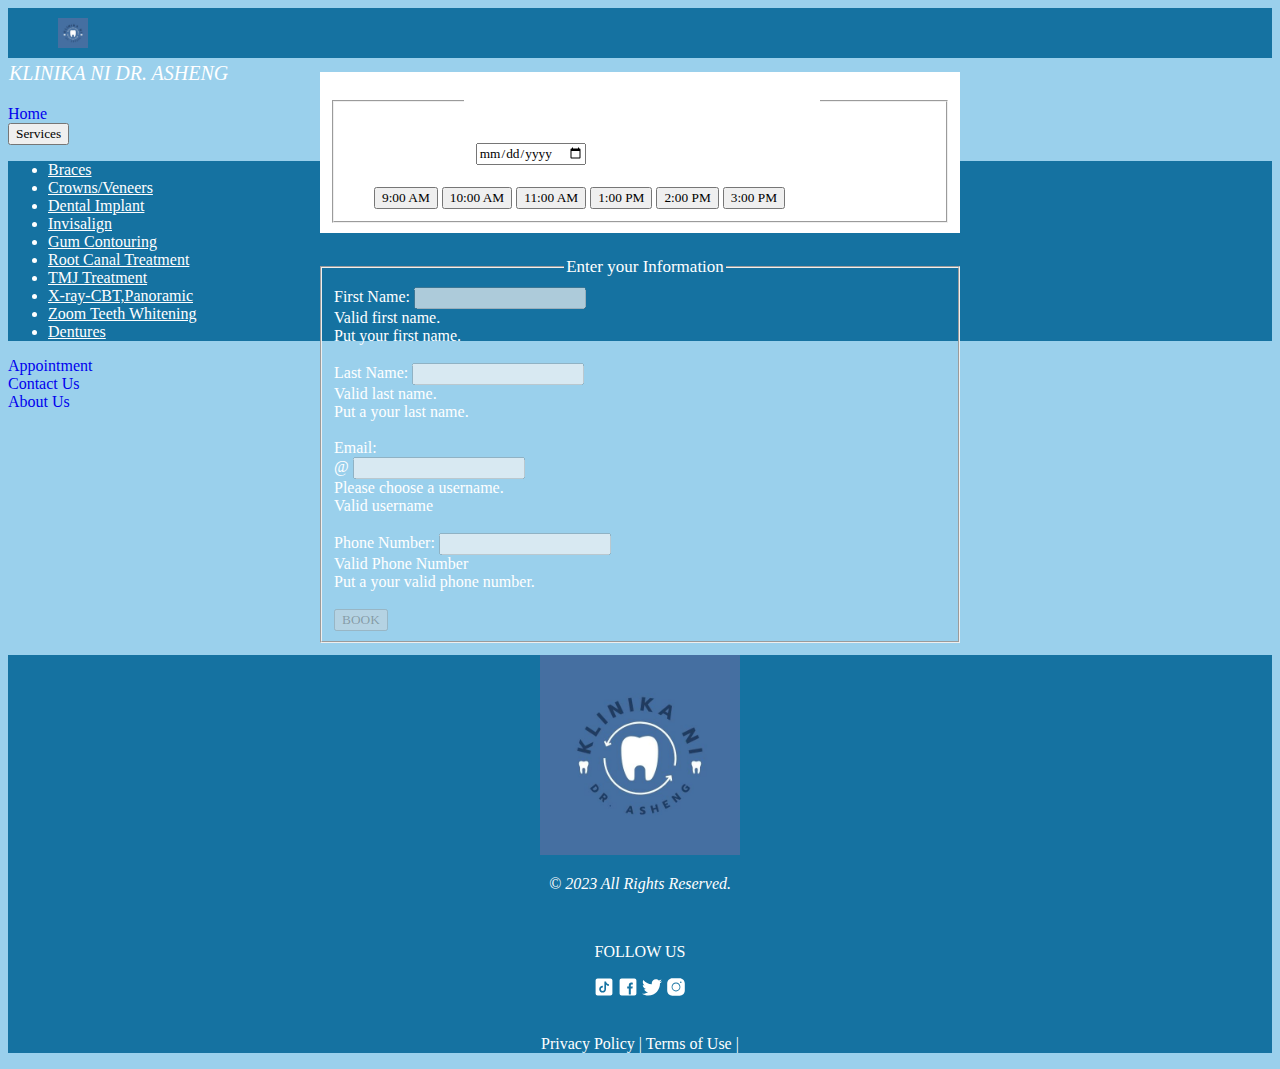
<file: appointment.html>
<!DOCTYPE html>
<html lang="en">
<head>
    <meta charset="UTF-8">
    <meta name="viewport" content="width=device-width, initial-scale=1.0">

    <link href="https://cdn.jsdelivr.net/npm/bootstrap@5.3.2/dist/css/bootstrap.min.css" rel="stylesheet" integrity="sha384-T3c6CoIi6uLrA9TneNEoa7RxnatzjcDSCmG1MXxSR1GAsXEV/Dwwykc2MPK8M2HN" crossorigin="anonymous">
    <script src="https://cdn.jsdelivr.net/npm/bootstrap@5.3.2/dist/js/bootstrap.bundle.min.js" integrity="sha384-C6RzsynM9kWDrMNeT87bh95OGNyZPhcTNXj1NW7RuBCsyN/o0jlpcV8Qyq46cDfL" crossorigin="anonymous"></script>
    
    <link rel="stylesheet" href="https://maxcdn.bootstrapcdn.com/font-awesome/4.4.0/css/font-awesome.min.css">
    <link rel="icon" href="cliniclogo.jpg" type="image/x-icon"/>

    <link rel="stylesheet" href="topfoot.css">
    <script src="appointment.js"></script>

    <script src="https://code.jquery.com/jquery-1.12.4.min.js"></script>
 

    <title>BOOK AN APPOINTMENT</title>
</head>

<body style="background-color:#9AD0EC; color: white;">

<!--Top-->
<div class="container-fluid topbar">
    <div class="row">
      <div class="col-md-1">
        <a href="index.html"><img src="cliniclogo.jpg " class="logo rounded-pill"> </a>  
      </div>
  
      <div class="col-md-6">
        <a href="index.html" style="text-decoration: none; color: white; "><i><p class="txtclinic">KLINIKA NI DR. ASHENG</p></i></a>
      </div>
  
      <div class="col-md-1 mt-3 h">                       
        <a class="nav-link" href="index.html" style="text-decoration: none; ">Home</a>                      
      </div>
  
      <div class="col-md-1 mt-3">  
        <div class=" dropdown">
          <button type="button" class="btn dropdown-toggle nav-link" data-bs-toggle="dropdown">
            Services
          </button>
            <ul class="dropdown-menu">
              <li><a class="dropdown-item" href="braces.html">Braces</a></li>
              <li><a class="dropdown-item" href="crowns.html">Crowns/Veneers</a></li>
              <li><a class="dropdown-item" href="dentalimplant.html">Dental Implant</a></li>
              <li><a class="dropdown-item" href="invisalign.html">Invisalign</a></li>
              <li><a class="dropdown-item" href="gumcon.html">Gum Contouring</a></li>
              <li><a class="dropdown-item" href="rootcanal.html">Root Canal Treatment</a></li>
              <li><a class="dropdown-item" href="tmj.html">TMJ Treatment</a></li>
              <li><a class="dropdown-item" href="xray.html">X-ray-CBT,Panoramic</a></li>
              <li><a class="dropdown-item" href="zoomteeth.html">Zoom Teeth Whitening</a></li>
              <li><a class="dropdown-item" href="dentures.html">Dentures</a></li>
           </ul>
        </div>
      </div>
  
      <div class="col-md-1 mt-3">                       
        <a class=" nav-link" href="appointment.html" style="text-decoration: none;" >Appointment</a>                      
      </div>
  
      <div class="col-md-1 mt-3">                       
        <a class="nav-link" href="contactus.html" style="text-decoration: none; ">Contact Us</a>                      
      </div>
  
      <div class="col-md-1 mt-3">                       
        <a class="nav-link" href="aboutus.html" style="text-decoration: none; ">About Us</a>                      
      </div>
    </div>  
  </div>
<!---->

<!--Form-->
<div class="container">
    <div class="row">
        <div class="col-sm-6 mt-3" style="margin: 2px 300px 2px 300px; padding: 10px;" >
            
                    <form class="form-control" style="background-color: white; margin: 2px; padding: 10px;">
                        <fieldset class="form-control">
                            <legend class="form-control" style="text-align: center; margin: 2px; padding: 2px; font-size: 30px;">BOOK AN APPOINTMENT</legend>

                                <label class="mb-2" style="margin:15px 20px 2px 2px; padding: 2px 2px 2px 2px;">Choose a Date:</label>
                                <input class="dte" type="date" placeholder="Choose a date" style="margin:15px 2px 2px 2px;" id="dte" onclick="dte()">
                                
                                <br><br>

                                <div class="btn-group-sm" role="group" style="margin:2px 5px 2px 28px;">
                                    <button type="button" class="nine btn btn-primary" onclick="nine()">9:00 AM</button>
                                    <button type="button" class="ten btn btn-primary " onclick="ten()">10:00 AM</button>
                                    <button type="button" class="eleven btn btn-primary" onclick="eleven()">11:00 AM</button>
                                    <button type="button" class="one btn btn-primary" onclick="one()">1:00 PM</button>
                                    <button type="button" class="two btn btn-primary" onclick="two()">2:00 PM</button>
                                    <button type="button" class="three btn btn-primary" onclick="three()">3:00 PM</button>
                                </div>
                        </fieldset>
                    </form>
        </div>

        <div class="col-sm-6 mt-3" style="margin: 2px 300px 2px 300px; padding: 10px;" >
                    <form id="abc" class="needs-validation" novalidate>
                       <fieldset class="form-control ">
                            <legend class="form control" style="text-align: center; font-size: 17px; margin:5px;">Enter your Information</legend>
                            
                                <form class="needs-validation" novalidate>
                                        <div>
                                        <label for="fname" class="form-label">First Name:</label>
                                        <input type="text" class="form-control" id="fname" disabled required>
                                            <div class="valid-feedback"> Valid first name.</div>
                                            <div class="invalid-feedback">Put your first name.</div>
                                        </div>
                                            <br>
                                        <div>
                                        <label for="lname" class="form-label">Last Name:</label>
                                        <input type="text" class="form-control" id="lname" disabled required>
                                        <div class="valid-feedback"> Valid last name.</div>
                                        <div class="invalid-feedback">Put a your last name.</div>
                                        </div>
                                        <br>
                                        <div>
                                        <label for="email" class="form-label">Email:</label>
                                            <div class="input-group has-validation">
                                            <span class="input-group-text" id="emailmo">@</span>
                                                <input type="text" class="form-control" id="validemail" aria-describedby="emailmo" disabled required>
                                                    <div class="invalid-feedback"> Please choose a username.</div>
                                                    <div class="valid-feedback"> Valid username</div>
                                            </div>
                                        </div>
                                        <br>
                                        <div>
                                        <label for="phone" class="form-label">Phone Number:</label>
                                        <input type="text" class="form-control" id="phone" name="phonen" pattern="[0-9]{3}-[0-9]{3}-[0-9]{4}" disabled required>
                                        <div class="valid-feedback"> Valid Phone Number</div>
                                        <div class="invalid-feedback">Put a your valid phone number.</div>
                                        </div>
                                        <br>
                               
                                        <button class="btn btn-primary" type="submit " disabled>BOOK</button>
                                
                              </form>
                        </fieldset>
                    </form>
                </div>
            </div>
        </div>
    </div>
</div>










<!--StartFooter-->
<div class="container-fluid p-4 mt-3 foot">
  <div class="row">
   <div class="col-sm-12">
      <img src="cliniclogo.jpg" style="width: 200px; height: 200px; text-align: center;" class="rounded-pill">
        <div class="row">
          <div class="col-sm p-1 mt-2">
              <p style="font-style: italic; color: white;">&copy 2023 All Rights Reserved.</p><br>

              <p>FOLLOW US</p>

              <svg xmlns="http://www.w3.org/2000/svg" x="0px" y="0px" width="20" height="20" viewBox="0,0,256,256">
                <g fill="#1572a1" fill-rule="nonzero" stroke="none" stroke-width="1" stroke-linecap="butt" stroke-linejoin="miter" stroke-miterlimit="10" stroke-dasharray="" stroke-dashoffset="0" font-family="none" font-weight="none" font-size="none" text-anchor="none" style="mix-blend-mode: normal"><path d="M0,256v-256h256v256z" id="bgRectangle"></path></g><g fill="#ffffff" fill-rule="nonzero" stroke="none" stroke-width="1" stroke-linecap="butt" stroke-linejoin="miter" stroke-miterlimit="10" stroke-dasharray="" stroke-dashoffset="0" font-family="none" font-weight="none" font-size="none" text-anchor="none" style="mix-blend-mode: normal"><g transform="scale(5.12,5.12)"><path d="M41,4h-32c-2.757,0 -5,2.243 -5,5v32c0,2.757 2.243,5 5,5h32c2.757,0 5,-2.243 5,-5v-32c0,-2.757 -2.243,-5 -5,-5zM37.006,22.323c-0.227,0.021 -0.457,0.035 -0.69,0.035c-2.623,0 -4.928,-1.349 -6.269,-3.388c0,5.349 0,11.435 0,11.537c0,4.709 -3.818,8.527 -8.527,8.527c-4.709,0 -8.527,-3.818 -8.527,-8.527c0,-4.709 3.818,-8.527 8.527,-8.527c0.178,0 0.352,0.016 0.527,0.027v4.202c-0.175,-0.021 -0.347,-0.053 -0.527,-0.053c-2.404,0 -4.352,1.948 -4.352,4.352c0,2.404 1.948,4.352 4.352,4.352c2.404,0 4.527,-1.894 4.527,-4.298c0,-0.095 0.042,-19.594 0.042,-19.594h4.016c0.378,3.591 3.277,6.425 6.901,6.685z"></path></g></g>
              </svg>

              <svg xmlns="http://www.w3.org/2000/svg" x="0px" y="0px" width="20" height="20" viewBox="0,0,256,256">
                <g fill="#1572a1" fill-rule="nonzero" stroke="none" stroke-width="1" stroke-linecap="butt" stroke-linejoin="miter" stroke-miterlimit="10" stroke-dasharray="" stroke-dashoffset="0" font-family="none" font-weight="none" font-size="none" text-anchor="none" style="mix-blend-mode: normal"><path d="M0,256v-256h256v256z" id="bgRectangle"></path></g><g fill="#ffffff" fill-rule="nonzero" stroke="none" stroke-width="1" stroke-linecap="butt" stroke-linejoin="miter" stroke-miterlimit="10" stroke-dasharray="" stroke-dashoffset="0" font-family="none" font-weight="none" font-size="none" text-anchor="none" style="mix-blend-mode: normal"><g transform="scale(5.12,5.12)"><path d="M41,4h-32c-2.76,0 -5,2.24 -5,5v32c0,2.76 2.24,5 5,5h32c2.76,0 5,-2.24 5,-5v-32c0,-2.76 -2.24,-5 -5,-5zM37,19h-2c-2.14,0 -3,0.5 -3,2v3h5l-1,5h-4v15h-5v-15h-4v-5h4v-3c0,-4 2,-7 6,-7c2.9,0 4,1 4,1z"></path></g></g>
              </svg>

              <svg xmlns="http://www.w3.org/2000/svg" x="0px" y="0px" width="20" height="20" viewBox="0,0,256,256">
                <g fill="#1572a1" fill-rule="nonzero" stroke="none" stroke-width="1" stroke-linecap="butt" stroke-linejoin="miter" stroke-miterlimit="10" stroke-dasharray="" stroke-dashoffset="0" font-family="none" font-weight="none" font-size="none" text-anchor="none" style="mix-blend-mode: normal"><path d="M0,256v-256h256v256z" id="bgRectangle"></path></g><g fill="#ffffff" fill-rule="nonzero" stroke="none" stroke-width="1" stroke-linecap="butt" stroke-linejoin="miter" stroke-miterlimit="10" stroke-dasharray="" stroke-dashoffset="0" font-family="none" font-weight="none" font-size="none" text-anchor="none" style="mix-blend-mode: normal"><g transform="scale(5.12,5.12)"><path d="M50.0625,10.4375c-1.84766,0.82031 -3.82812,1.37109 -5.91016,1.62109c2.125,-1.27344 3.75781,-3.28906 4.52344,-5.6875c-1.98437,1.17578 -4.19141,2.03125 -6.53125,2.49219c-1.875,-2 -4.54687,-3.24609 -7.50391,-3.24609c-5.67969,0 -10.28516,4.60156 -10.28516,10.28125c0,0.80469 0.09375,1.58984 0.26953,2.34375c-8.54687,-0.42969 -16.12109,-4.52344 -21.19531,-10.74609c-0.88672,1.52344 -1.39062,3.28906 -1.39062,5.17187c0,3.56641 1.8125,6.71484 4.57422,8.5625c-1.6875,-0.05469 -3.27344,-0.51953 -4.66016,-1.28906c0,0.04297 0,0.08594 0,0.12891c0,4.98438 3.54688,9.13672 8.24609,10.08594c-0.85937,0.23438 -1.76953,0.35938 -2.70703,0.35938c-0.66406,0 -1.30859,-0.0625 -1.9375,-0.1875c1.3125,4.08203 5.10938,7.0625 9.60547,7.14453c-3.51562,2.75781 -7.94922,4.39844 -12.76953,4.39844c-0.83203,0 -1.64844,-0.04687 -2.44922,-0.14453c4.54687,2.92188 9.95312,4.62109 15.76172,4.62109c18.91406,0 29.25781,-15.66797 29.25781,-29.25391c0,-0.44531 -0.01172,-0.89453 -0.02734,-1.33203c2.00781,-1.44922 3.75,-3.26172 5.12891,-5.32422z"></path></g></g>
              </svg>

              <svg xmlns="http://www.w3.org/2000/svg" x="0px" y="0px" width="20" height="20" viewBox="0,0,256,256">
                <g fill="#1572a1" fill-rule="nonzero" stroke="none" stroke-width="1" stroke-linecap="butt" stroke-linejoin="miter" stroke-miterlimit="10" stroke-dasharray="" stroke-dashoffset="0" font-family="none" font-weight="none" font-size="none" text-anchor="none" style="mix-blend-mode: normal"><path d="M0,256v-256h256v256z" id="bgRectangle"></path></g><g fill="#ffffff" fill-rule="nonzero" stroke="none" stroke-width="1" stroke-linecap="butt" stroke-linejoin="miter" stroke-miterlimit="10" stroke-dasharray="" stroke-dashoffset="0" font-family="none" font-weight="none" font-size="none" text-anchor="none" style="mix-blend-mode: normal"><g transform="scale(5.12,5.12)"><path d="M16,3c-7.17,0 -13,5.83 -13,13v18c0,7.17 5.83,13 13,13h18c7.17,0 13,-5.83 13,-13v-18c0,-7.17 -5.83,-13 -13,-13zM37,11c1.1,0 2,0.9 2,2c0,1.1 -0.9,2 -2,2c-1.1,0 -2,-0.9 -2,-2c0,-1.1 0.9,-2 2,-2zM25,14c6.07,0 11,4.93 11,11c0,6.07 -4.93,11 -11,11c-6.07,0 -11,-4.93 -11,-11c0,-6.07 4.93,-11 11,-11zM25,16c-4.96,0 -9,4.04 -9,9c0,4.96 4.04,9 9,9c4.96,0 9,-4.04 9,-9c0,-4.96 -4.04,-9 -9,-9z"></path></g></g>
              </svg>

            <br><br>

            <p style=" color: white;"> Privacy Policy | Terms of Use | </p>
            
        </div>
      </div>
    </div>
  </div>
</div>
  

<script>
      (function () {
    'use strict'
  
    // Fetch all the forms we want to apply custom Bootstrap validation styles to
    var forms = document.querySelectorAll('.needs-validation')
  
    // Loop over them and prevent submission
    Array.prototype.slice.call(forms)
      .forEach(function (form) {
        form.addEventListener('submit', function (event) {
          if (!form.checkValidity()) {
            event.preventDefault()
            event.stopPropagation()
          }
  
          form.classList.add('was-validated')
        }, false)
      })
  })()
</script>



</body>
</html>
</file>
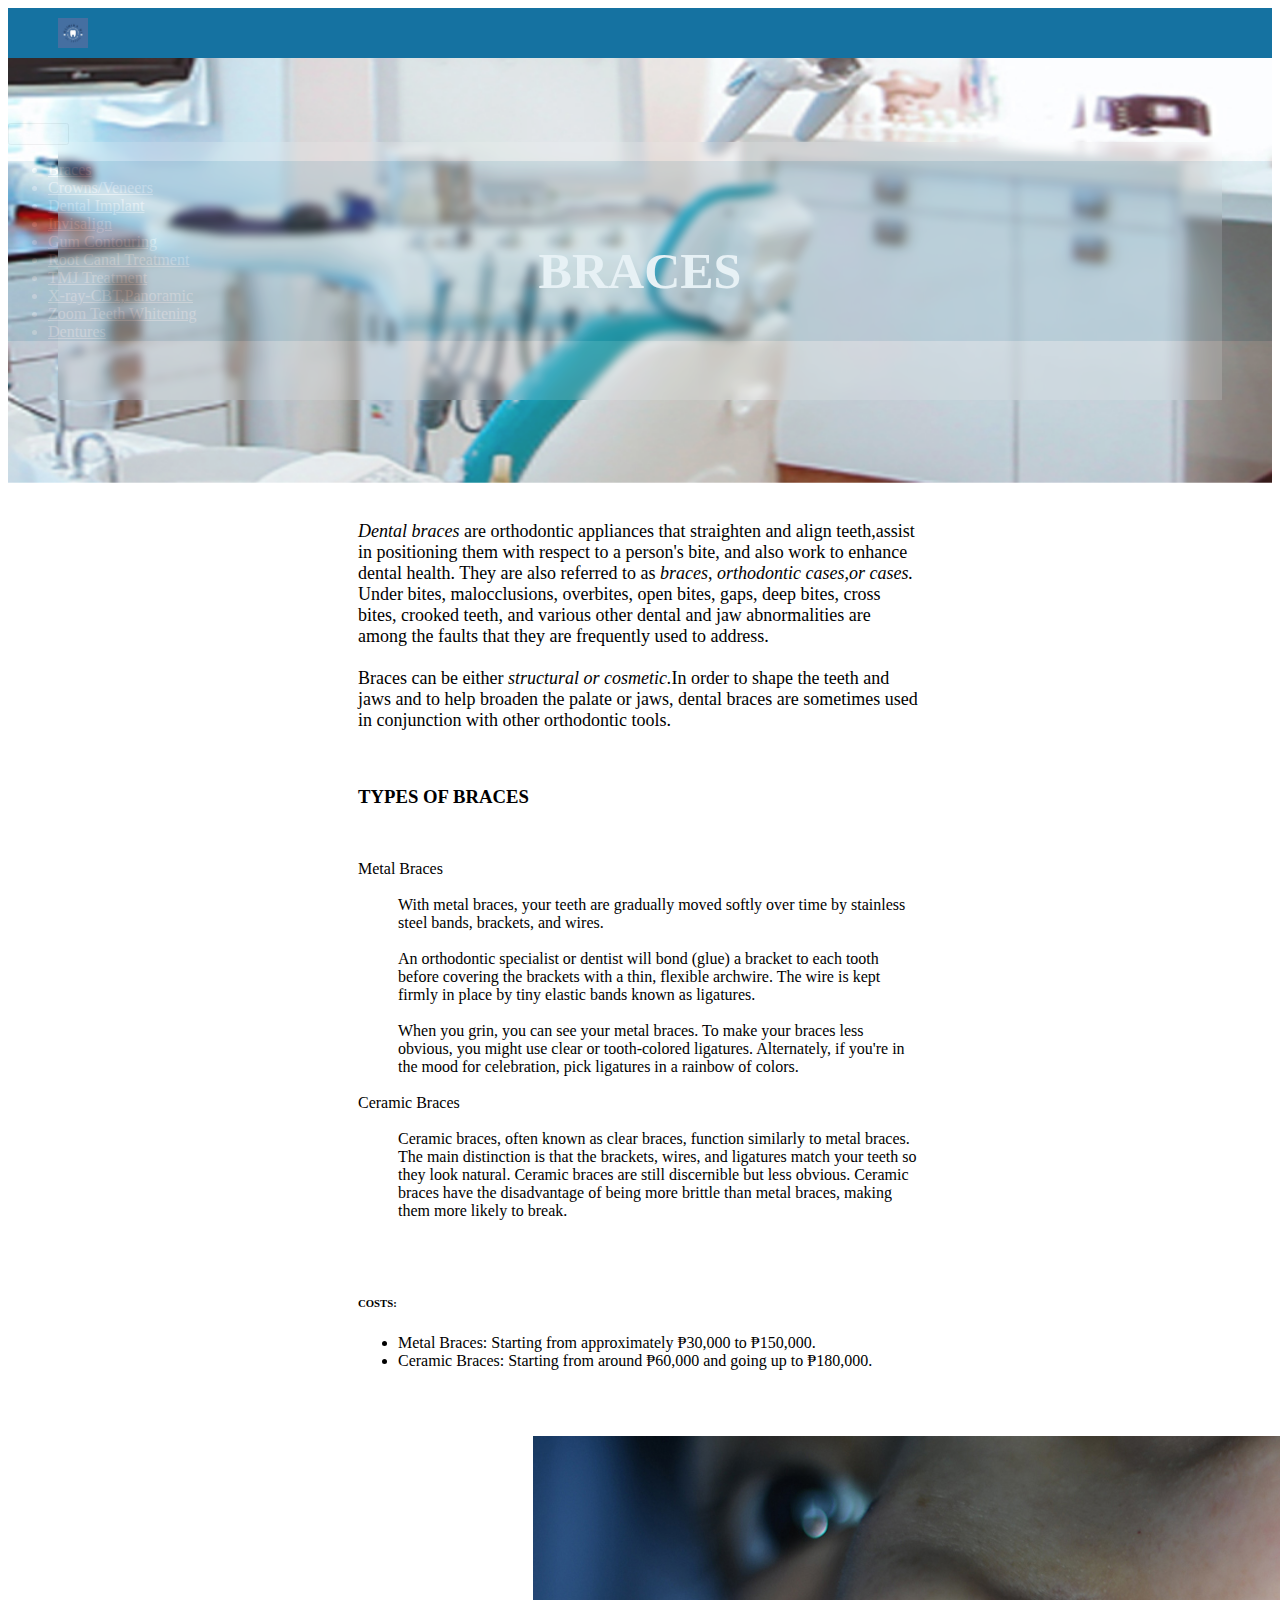
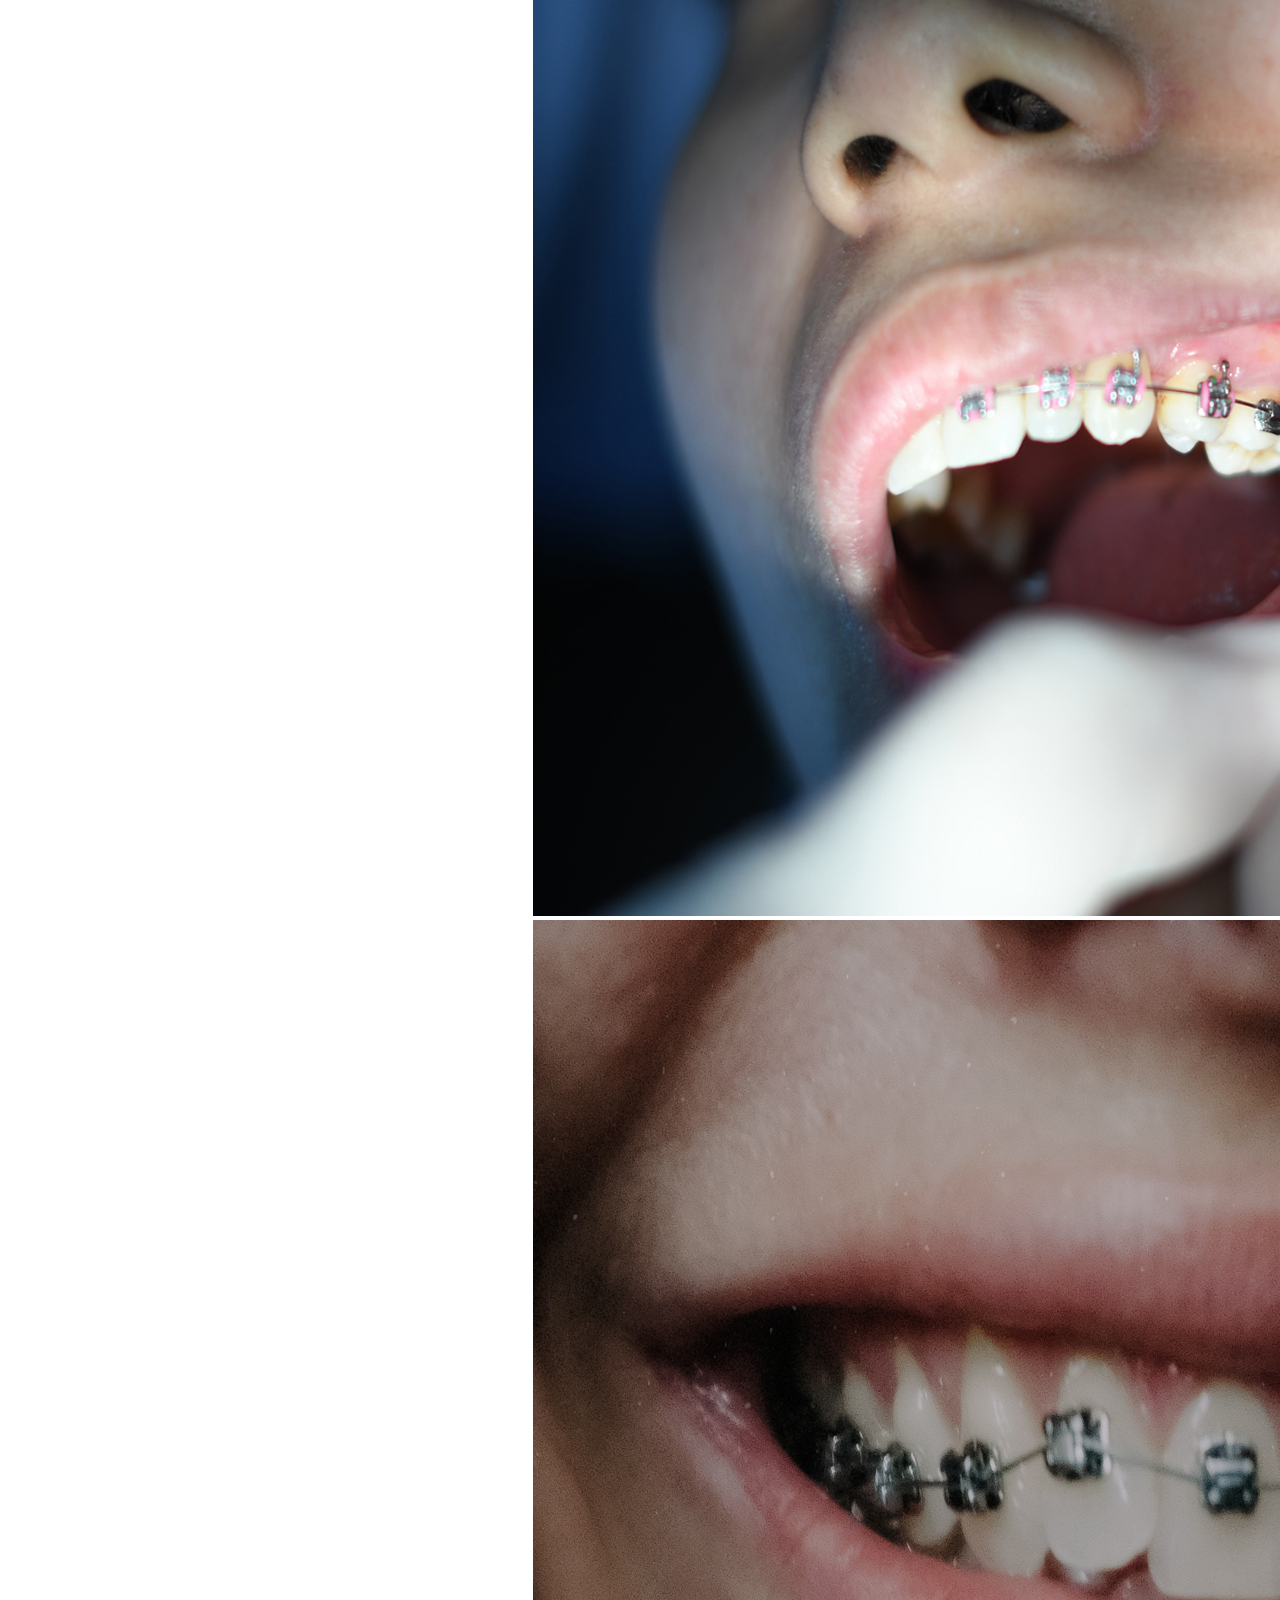
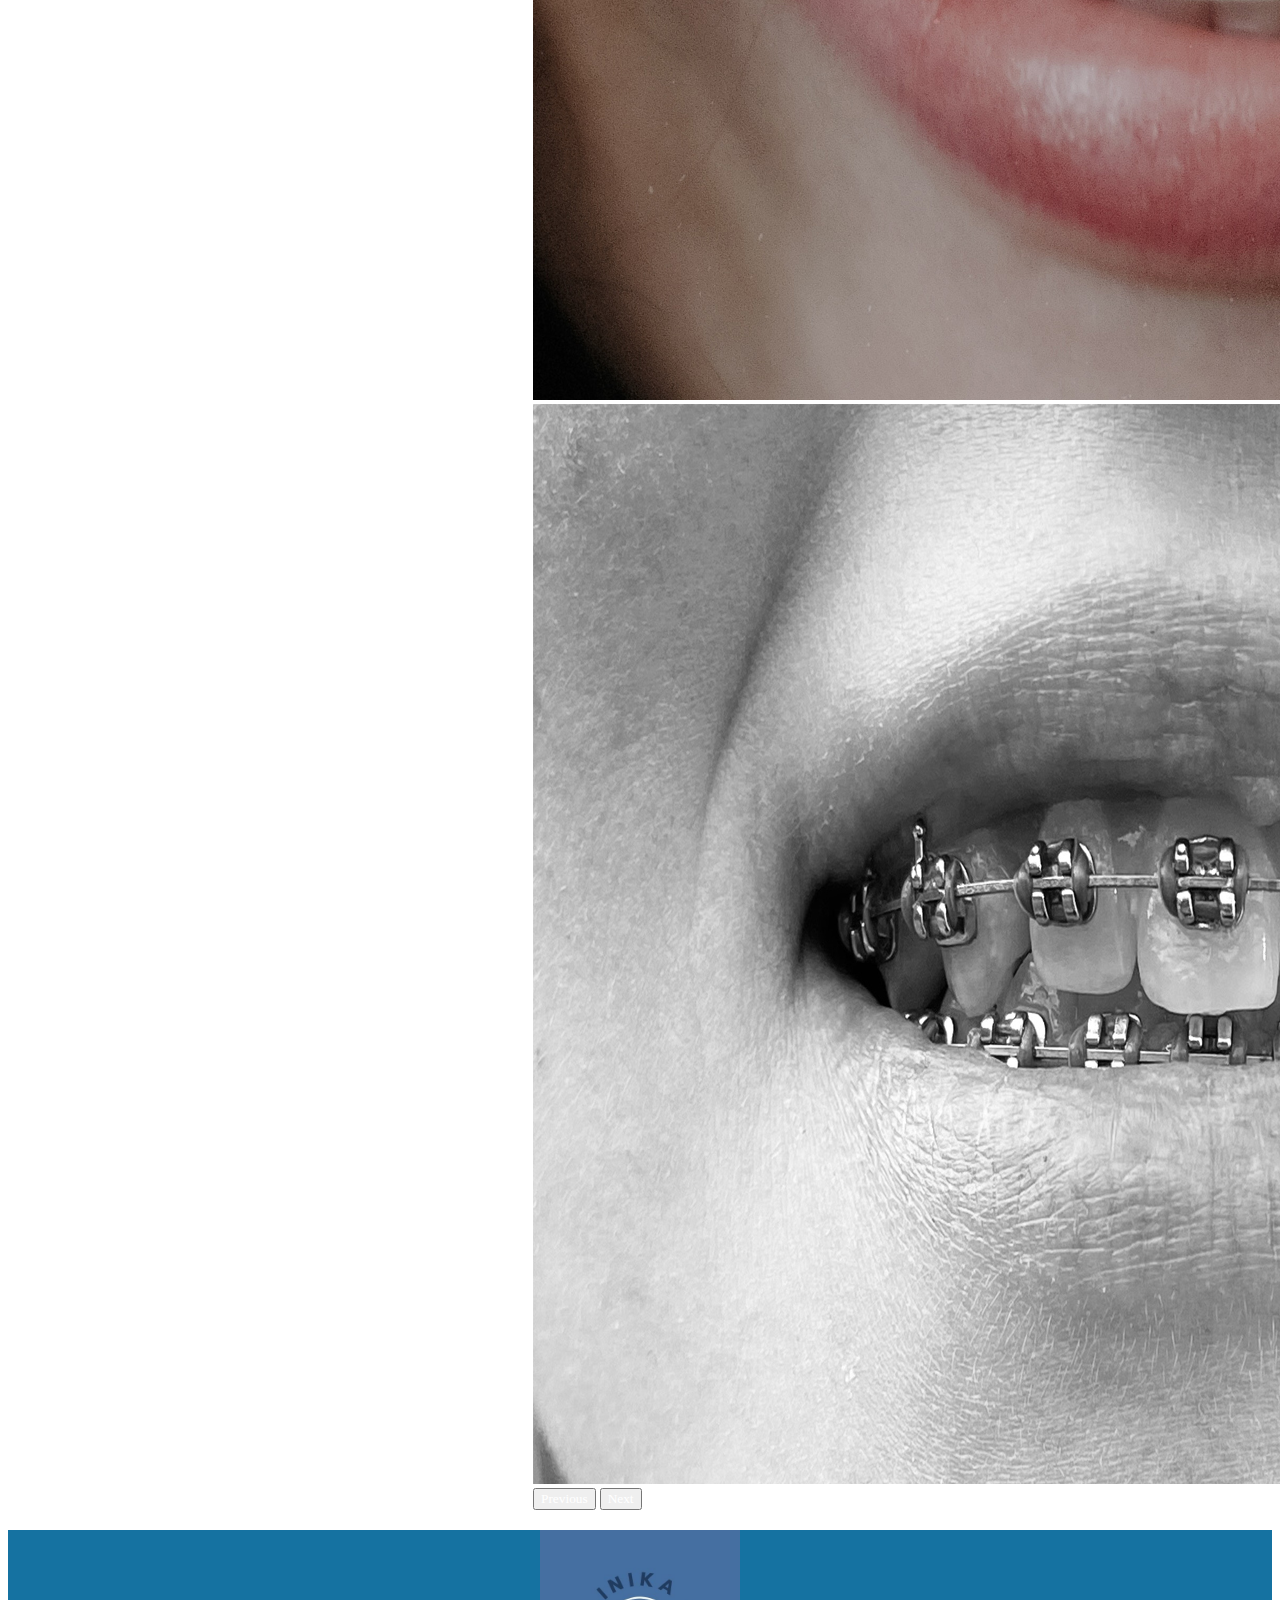
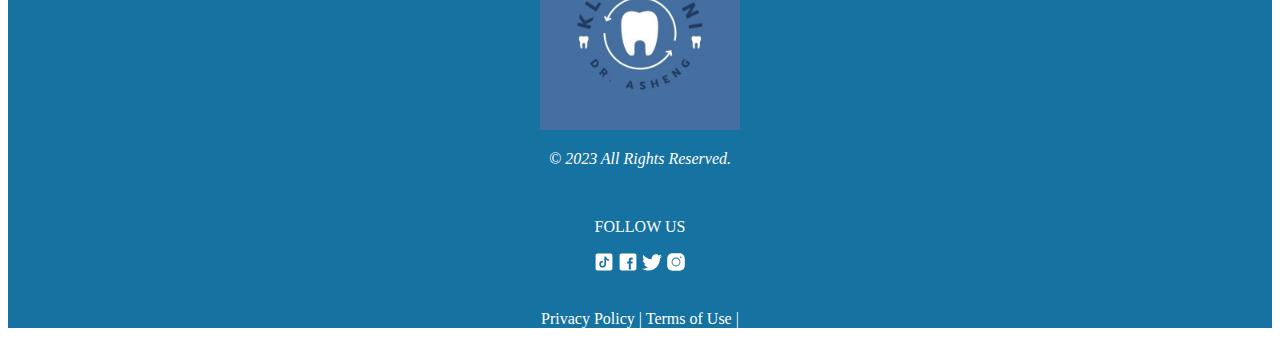
<file: braces.html>
<!DOCTYPE html>
<html lang="en">
<head>
    <meta charset="UTF-8">
    <meta name="viewport" content="width=device-width, initial-scale=1.0">

    <link href="https://cdn.jsdelivr.net/npm/bootstrap@5.3.2/dist/css/bootstrap.min.css" rel="stylesheet" integrity="sha384-T3c6CoIi6uLrA9TneNEoa7RxnatzjcDSCmG1MXxSR1GAsXEV/Dwwykc2MPK8M2HN" crossorigin="anonymous">
    <script src="https://cdn.jsdelivr.net/npm/bootstrap@5.3.2/dist/js/bootstrap.bundle.min.js" integrity="sha384-C6RzsynM9kWDrMNeT87bh95OGNyZPhcTNXj1NW7RuBCsyN/o0jlpcV8Qyq46cDfL" crossorigin="anonymous"></script>
    
    <link rel="stylesheet" href="https://maxcdn.bootstrapcdn.com/font-awesome/4.4.0/css/font-awesome.min.css">
    <link rel="icon" href="cliniclogo.jpg" type="image/x-icon"/>

    <link rel="stylesheet" href="topfoot.css">

    <link rel="stylesheet" href="braces.css">

    <title>Braces</title>
</head>

<body>

<!--Top-->
<div class="container-fluid topbar">
    <div class="row">
      <div class="col-md-1">
        <a href="index.html"><img src="cliniclogo.jpg " class="logo rounded-pill"> </a>  
      </div>
  
      <div class="col-md-6">
        <a href="index.html" style="text-decoration: none; "><i><p class="txtclinic">KLINIKA NI DR. ASHENG</p></i></a>
      </div>
  
      <div class="col-md-1 mt-3 h">                       
        <a class="nav-link" href="index.html" style="text-decoration: none; ">Home</a>                      
      </div>
  
      <div class="col-md-1 mt-3">  
        <div class=" dropdown">
          <button type="button" class="btn dropdown-toggle nav-link" data-bs-toggle="dropdown">
            Services
          </button>
            <ul class="dropdown-menu">
              <li><a class="dropdown-item" href="braces.html">Braces</a></li>
              <li><a class="dropdown-item" href="crowns.html">Crowns/Veneers</a></li>
              <li><a class="dropdown-item" href="dentalimplant.html">Dental Implant</a></li>
              <li><a class="dropdown-item" href="invisalign.html">Invisalign</a></li>
              <li><a class="dropdown-item" href="gumcon.html">Gum Contouring</a></li>
              <li><a class="dropdown-item" href="rootcanal.html">Root Canal Treatment</a></li>
              <li><a class="dropdown-item" href="tmj.html">TMJ Treatment</a></li>
              <li><a class="dropdown-item" href="xray.html">X-ray-CBT,Panoramic</a></li>
              <li><a class="dropdown-item" href="zoomteeth.html">Zoom Teeth Whitening</a></li>
              <li><a class="dropdown-item" href="dentures.html">Dentures</a></li>
           </ul>
        </div>
      </div>
  
      <div class="col-md-1 mt-3">                       
        <a class="nav-link" href="appointment.html" style="text-decoration: none;">Appointment</a>                      
      </div>
  
      <div class="col-md-1 mt-3">                       
        <a class="nav-link" href="contactus.html" style="text-decoration: none; ">Contact Us</a>                      
      </div>
  
      <div class="col-md-1 mt-3">                       
        <a class="nav-link" href="aboutus.html" style="text-decoration: none; ">About Us</a>                      
      </div>
    </div>  
  </div>
<!---->
<!--Braces-->
<div class="container-fluid">
    <div class="row">
        <div class=" col-md head">
            <h1 class="welcome">BRACES</h1>
        </div>
    </div>
</div>
<!--endbrace-->

<!--ContentBrace-->
<div class="container-fluid mt-5">
    <div class="row">
        <div class="col-sm s1">
            <p class="texts1"><i style="color: black;">Dental braces</i> are orthodontic appliances
                that straighten and align teeth,assist 
                in positioning them with respect to a person's bite, and also work to enhance 
                dental health. They are also referred to as <i style="color: black;"> braces,
                orthodontic cases,or cases.</i> Under bites, malocclusions,
                overbites, open bites, gaps, deep bites, cross bites, crooked teeth, 
                 and various other dental and jaw abnormalities 
                are among the faults that they are frequently used to address. <br><br>
                Braces can be either <i style="color: black;">structural or cosmetic.</i>In order to shape the teeth
                and jaws and to help broaden the palate or jaws, dental braces are
                sometimes used in conjunction with other orthodontic tools.
              </p><br>

                <h3 style="color: black;" >TYPES OF BRACES</h3><br>
                <dl>
                  <dt  style="color: black;">Metal Braces</dt><br>
                    <dd  style="color: black;">
                    
                      With metal braces, your teeth are gradually moved softly over
                      time by stainless steel bands, brackets, and wires.<br><br>

                      An orthodontic specialist or dentist will bond (glue) a 
                      bracket to each tooth before covering the brackets with a 
                      thin, flexible archwire. The wire is kept firmly in place 
                      by tiny elastic bands known as ligatures.<br><br>

                      When you grin, you can see your metal braces. 
                      To make your braces less obvious, you might use clear 
                      or tooth-colored ligatures. Alternately, if you're in the 
                      mood for celebration, pick ligatures in a rainbow of colors.<br><br>

                    </dd>

                    <dt  style="color: black;">Ceramic Braces</dt><br>
                    <dd  style="color: black;">
                    
                      Ceramic braces, often known as clear braces, 
                      function similarly to metal braces. The main distinction 
                      is that the brackets, wires, and ligatures match your teeth 
                      so they look natural. Ceramic braces are still discernible 
                      but less obvious. Ceramic braces have the disadvantage of 
                      being more brittle than metal braces, making them more likely to break.

                    </dd>
                </dl>
                <br><br>
                <h6 style="color: black;">COSTS:</h6>
                <ul>
                  <li style="color: black;">Metal Braces: Starting from approximately ₱30,000 to ₱150,000.</li>
                  <li style="color: black;">Ceramic Braces: Starting from around ₱60,000 and going up to ₱180,000.</li>
                </ul>
          </div>
    </div>    
</div>
<!--endcontent-->

<!--bracespicts-->
<div class="container mt-0">
  <div class="row">
    <div class="col-sm carbrace border border-black shadow-lg p-1 mb-5 bg-body rounded" >
      <div id="braceslide" class="carousel slide" data-bs-ride="true">
        <div class="carousel-inner">
          <div class="carousel-item active">
            <img src="s11.jpg" class="d-block w-100" >
          </div>
          <div class="carousel-item">
            <img src="s12.jpg" class="d-block w-100" >
          </div>
          <div class="carousel-item">
            <img src="s13.jpg" class="d-block w-100">
          </div>
        </div>
        <button class="carousel-control-prev" type="button" data-bs-target="#braceslide" data-bs-slide="prev">
          <span class="carousel-control-prev-icon" aria-hidden="true"></span>
          <span class="visually-hidden">Previous</span>
        </button>
        <button class="carousel-control-next" type="button" data-bs-target="#braceslide" data-bs-slide="next">
          <span class="carousel-control-next-icon" aria-hidden="true"></span>
          <span class="visually-hidden">Next</span>
        </button>
      </div>
    </div>
  </div>
</div>
<!--endpicts-->

<!--StartFooter-->
<div class="container-fluid p-4 mt-3 foot">
  <div class="row">
   <div class="col-sm-12">
      <img src="cliniclogo.jpg" style="width: 200px; height: 200px; text-align: center;" class="rounded-pill">
        <div class="row">
          <div class="col-sm p-1 mt-2">
              <p style="font-style: italic; color: white;">&copy 2023 All Rights Reserved.</p><br>

              <p>FOLLOW US</p>

              <svg xmlns="http://www.w3.org/2000/svg" x="0px" y="0px" width="20" height="20" viewBox="0,0,256,256">
                <g fill="#1572a1" fill-rule="nonzero" stroke="none" stroke-width="1" stroke-linecap="butt" stroke-linejoin="miter" stroke-miterlimit="10" stroke-dasharray="" stroke-dashoffset="0" font-family="none" font-weight="none" font-size="none" text-anchor="none" style="mix-blend-mode: normal"><path d="M0,256v-256h256v256z" id="bgRectangle"></path></g><g fill="#ffffff" fill-rule="nonzero" stroke="none" stroke-width="1" stroke-linecap="butt" stroke-linejoin="miter" stroke-miterlimit="10" stroke-dasharray="" stroke-dashoffset="0" font-family="none" font-weight="none" font-size="none" text-anchor="none" style="mix-blend-mode: normal"><g transform="scale(5.12,5.12)"><path d="M41,4h-32c-2.757,0 -5,2.243 -5,5v32c0,2.757 2.243,5 5,5h32c2.757,0 5,-2.243 5,-5v-32c0,-2.757 -2.243,-5 -5,-5zM37.006,22.323c-0.227,0.021 -0.457,0.035 -0.69,0.035c-2.623,0 -4.928,-1.349 -6.269,-3.388c0,5.349 0,11.435 0,11.537c0,4.709 -3.818,8.527 -8.527,8.527c-4.709,0 -8.527,-3.818 -8.527,-8.527c0,-4.709 3.818,-8.527 8.527,-8.527c0.178,0 0.352,0.016 0.527,0.027v4.202c-0.175,-0.021 -0.347,-0.053 -0.527,-0.053c-2.404,0 -4.352,1.948 -4.352,4.352c0,2.404 1.948,4.352 4.352,4.352c2.404,0 4.527,-1.894 4.527,-4.298c0,-0.095 0.042,-19.594 0.042,-19.594h4.016c0.378,3.591 3.277,6.425 6.901,6.685z"></path></g></g>
              </svg>

              <svg xmlns="http://www.w3.org/2000/svg" x="0px" y="0px" width="20" height="20" viewBox="0,0,256,256">
                <g fill="#1572a1" fill-rule="nonzero" stroke="none" stroke-width="1" stroke-linecap="butt" stroke-linejoin="miter" stroke-miterlimit="10" stroke-dasharray="" stroke-dashoffset="0" font-family="none" font-weight="none" font-size="none" text-anchor="none" style="mix-blend-mode: normal"><path d="M0,256v-256h256v256z" id="bgRectangle"></path></g><g fill="#ffffff" fill-rule="nonzero" stroke="none" stroke-width="1" stroke-linecap="butt" stroke-linejoin="miter" stroke-miterlimit="10" stroke-dasharray="" stroke-dashoffset="0" font-family="none" font-weight="none" font-size="none" text-anchor="none" style="mix-blend-mode: normal"><g transform="scale(5.12,5.12)"><path d="M41,4h-32c-2.76,0 -5,2.24 -5,5v32c0,2.76 2.24,5 5,5h32c2.76,0 5,-2.24 5,-5v-32c0,-2.76 -2.24,-5 -5,-5zM37,19h-2c-2.14,0 -3,0.5 -3,2v3h5l-1,5h-4v15h-5v-15h-4v-5h4v-3c0,-4 2,-7 6,-7c2.9,0 4,1 4,1z"></path></g></g>
              </svg>

              <svg xmlns="http://www.w3.org/2000/svg" x="0px" y="0px" width="20" height="20" viewBox="0,0,256,256">
                <g fill="#1572a1" fill-rule="nonzero" stroke="none" stroke-width="1" stroke-linecap="butt" stroke-linejoin="miter" stroke-miterlimit="10" stroke-dasharray="" stroke-dashoffset="0" font-family="none" font-weight="none" font-size="none" text-anchor="none" style="mix-blend-mode: normal"><path d="M0,256v-256h256v256z" id="bgRectangle"></path></g><g fill="#ffffff" fill-rule="nonzero" stroke="none" stroke-width="1" stroke-linecap="butt" stroke-linejoin="miter" stroke-miterlimit="10" stroke-dasharray="" stroke-dashoffset="0" font-family="none" font-weight="none" font-size="none" text-anchor="none" style="mix-blend-mode: normal"><g transform="scale(5.12,5.12)"><path d="M50.0625,10.4375c-1.84766,0.82031 -3.82812,1.37109 -5.91016,1.62109c2.125,-1.27344 3.75781,-3.28906 4.52344,-5.6875c-1.98437,1.17578 -4.19141,2.03125 -6.53125,2.49219c-1.875,-2 -4.54687,-3.24609 -7.50391,-3.24609c-5.67969,0 -10.28516,4.60156 -10.28516,10.28125c0,0.80469 0.09375,1.58984 0.26953,2.34375c-8.54687,-0.42969 -16.12109,-4.52344 -21.19531,-10.74609c-0.88672,1.52344 -1.39062,3.28906 -1.39062,5.17187c0,3.56641 1.8125,6.71484 4.57422,8.5625c-1.6875,-0.05469 -3.27344,-0.51953 -4.66016,-1.28906c0,0.04297 0,0.08594 0,0.12891c0,4.98438 3.54688,9.13672 8.24609,10.08594c-0.85937,0.23438 -1.76953,0.35938 -2.70703,0.35938c-0.66406,0 -1.30859,-0.0625 -1.9375,-0.1875c1.3125,4.08203 5.10938,7.0625 9.60547,7.14453c-3.51562,2.75781 -7.94922,4.39844 -12.76953,4.39844c-0.83203,0 -1.64844,-0.04687 -2.44922,-0.14453c4.54687,2.92188 9.95312,4.62109 15.76172,4.62109c18.91406,0 29.25781,-15.66797 29.25781,-29.25391c0,-0.44531 -0.01172,-0.89453 -0.02734,-1.33203c2.00781,-1.44922 3.75,-3.26172 5.12891,-5.32422z"></path></g></g>
              </svg>

              <svg xmlns="http://www.w3.org/2000/svg" x="0px" y="0px" width="20" height="20" viewBox="0,0,256,256">
                <g fill="#1572a1" fill-rule="nonzero" stroke="none" stroke-width="1" stroke-linecap="butt" stroke-linejoin="miter" stroke-miterlimit="10" stroke-dasharray="" stroke-dashoffset="0" font-family="none" font-weight="none" font-size="none" text-anchor="none" style="mix-blend-mode: normal"><path d="M0,256v-256h256v256z" id="bgRectangle"></path></g><g fill="#ffffff" fill-rule="nonzero" stroke="none" stroke-width="1" stroke-linecap="butt" stroke-linejoin="miter" stroke-miterlimit="10" stroke-dasharray="" stroke-dashoffset="0" font-family="none" font-weight="none" font-size="none" text-anchor="none" style="mix-blend-mode: normal"><g transform="scale(5.12,5.12)"><path d="M16,3c-7.17,0 -13,5.83 -13,13v18c0,7.17 5.83,13 13,13h18c7.17,0 13,-5.83 13,-13v-18c0,-7.17 -5.83,-13 -13,-13zM37,11c1.1,0 2,0.9 2,2c0,1.1 -0.9,2 -2,2c-1.1,0 -2,-0.9 -2,-2c0,-1.1 0.9,-2 2,-2zM25,14c6.07,0 11,4.93 11,11c0,6.07 -4.93,11 -11,11c-6.07,0 -11,-4.93 -11,-11c0,-6.07 4.93,-11 11,-11zM25,16c-4.96,0 -9,4.04 -9,9c0,4.96 4.04,9 9,9c4.96,0 9,-4.04 9,-9c0,-4.96 -4.04,-9 -9,-9z"></path></g></g>
              </svg>

            <br><br>

            <p style=" color: white;"> Privacy Policy | Terms of Use | </p>
            
        </div>
      </div>
    </div>
  </div>
</div>




    
</body>
</html>
</file>
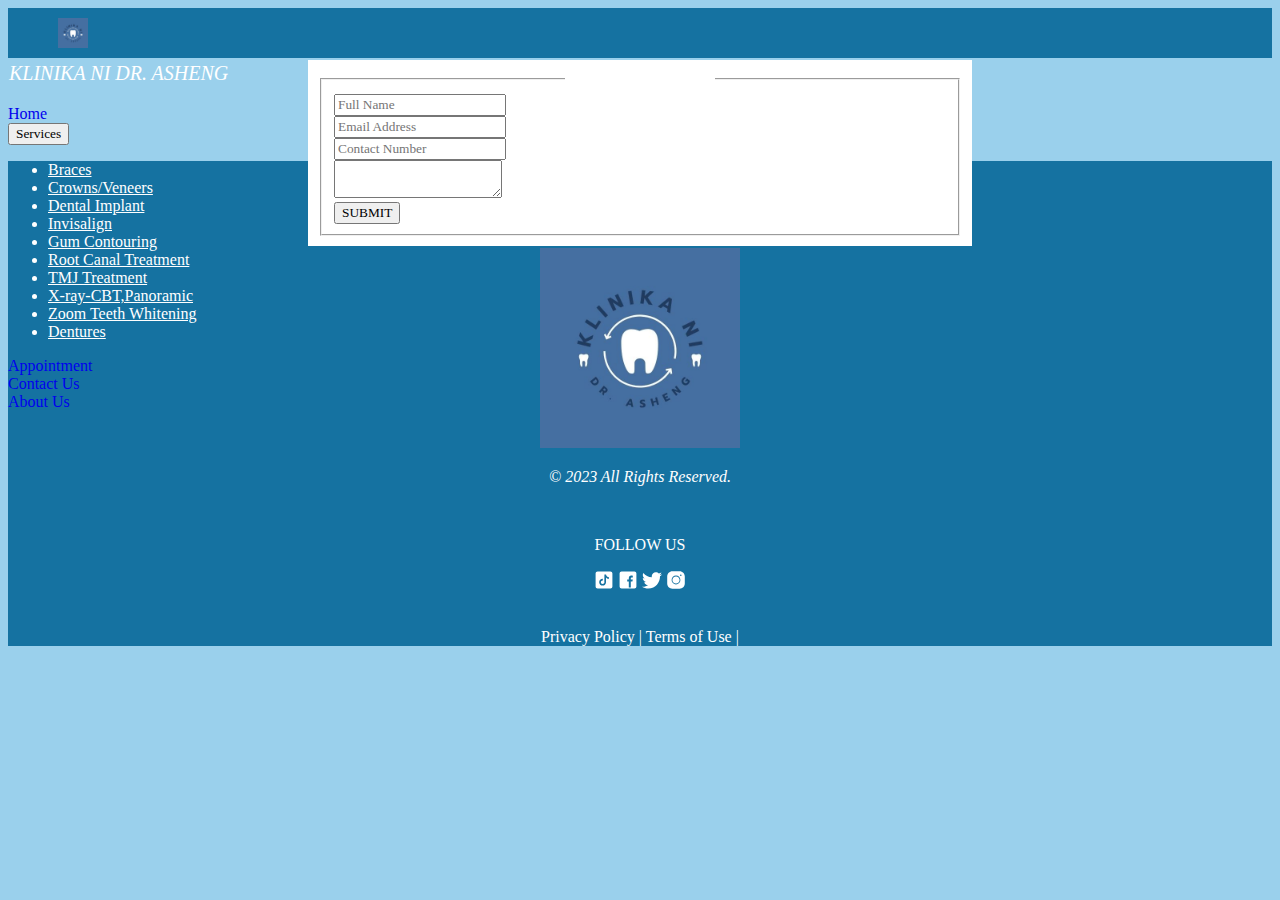
<file: contactus.html>
<!DOCTYPE html>
<html lang="en">
<head>
    <meta charset="UTF-8">
    <meta name="viewport" content="width=device-width, initial-scale=1.0">

    <link href="https://cdn.jsdelivr.net/npm/bootstrap@5.3.2/dist/css/bootstrap.min.css" rel="stylesheet" integrity="sha384-T3c6CoIi6uLrA9TneNEoa7RxnatzjcDSCmG1MXxSR1GAsXEV/Dwwykc2MPK8M2HN" crossorigin="anonymous">
    <script src="https://cdn.jsdelivr.net/npm/bootstrap@5.3.2/dist/js/bootstrap.bundle.min.js" integrity="sha384-C6RzsynM9kWDrMNeT87bh95OGNyZPhcTNXj1NW7RuBCsyN/o0jlpcV8Qyq46cDfL" crossorigin="anonymous"></script>
    
    <link rel="stylesheet" href="https://maxcdn.bootstrapcdn.com/font-awesome/4.4.0/css/font-awesome.min.css">
    <link rel="icon" href="cliniclogo.jpg" type="image/x-icon"/>

    <link rel="stylesheet" href="topfoot.css">

    <title>CONTACT US</title>
</head>
<body style="background-color:#9AD0EC;color: white;">

<!--Top-->
<div class="container-fluid topbar">
    <div class="row">
      <div class="col-md-1">
        <a href="index.html"><img src="cliniclogo.jpg " class="logo rounded-pill"> </a>  
      </div>
  
      <div class="col-md-6">
        <a href="index.html" style="text-decoration: none;color: white; "><i><p class="txtclinic">KLINIKA NI DR. ASHENG</p></i></a>
      </div>
  
      <div class="col-md-1 mt-3 h">                       
        <a class="nav-link" href="index.html" style="text-decoration: none; ">Home</a>                      
      </div>
  
      <div class="col-md-1 mt-3">  
        <div class=" dropdown">
          <button type="button" class="btn dropdown-toggle nav-link" data-bs-toggle="dropdown">
            Services
          </button>
            <ul class="dropdown-menu">
              <li><a class="dropdown-item" href="braces.html">Braces</a></li>
              <li><a class="dropdown-item" href="crowns.html">Crowns/Veneers</a></li>
              <li><a class="dropdown-item" href="dentalimplant.html">Dental Implant</a></li>
              <li><a class="dropdown-item" href="invisalign.html">Invisalign</a></li>
              <li><a class="dropdown-item" href="gumcon.html">Gum Contouring</a></li>
              <li><a class="dropdown-item" href="rootcanal.html">Root Canal Treatment</a></li>
              <li><a class="dropdown-item" href="tmj.html">TMJ Treatment</a></li>
              <li><a class="dropdown-item" href="xray.html">X-ray-CBT,Panoramic</a></li>
              <li><a class="dropdown-item" href="zoomteeth.html">Zoom Teeth Whitening</a></li>
              <li><a class="dropdown-item" href="dentures.html">Dentures</a></li>
           </ul>
        </div>
      </div>
  
      <div class="col-md-1 mt-3">                       
        <a class="nav-link" href="appointment.html" style="text-decoration: none;">Appointment</a>                      
      </div>
  
      <div class="col-md-1 mt-3">                       
        <a class="nav-link" href="contactus.html" style="text-decoration: none; ">Contact Us</a>                      
      </div>
  
      <div class="col-md-1 mt-3">                       
        <a class="nav-link" href="aboutus.html" style="text-decoration: none; ">About Us</a>                      
      </div>
    </div>  
</div>

<div class="container">
    <div class="row">
        <div class="col-sm mt-3" style="margin: 2px 300px 2px 300px; padding: 10px; background-color: white;">
            <form class="form-control" >
                <fieldset >
                    <legend class="form-control" style="text-align: center;">CONNECT WITH US</legend>

                    <div>
                      <input class="form-control m-2" type="text" placeholder="Full Name" required>
                    </div>

                    <div>
                      <input class="form-control m-2" type="email" placeholder="Email Address" required>
                    </div>

                    <div>
                      <input class="form-control m-2" type="tel" placeholder="Contact Number" name="phone" pattern="[0-9]{3}-[0-9]{3}-[0-9]{4}" required>
                    </div>
                    
                    <div class="form-floating">
                      <textarea class="form-control m-2" id="message"></textarea>
                      <label class="form-label" for="message">Type your message here:</label>
                    </div>
                    
                    <button class="btn btn-sm btn-primary m-2 mt-3">SUBMIT</button>

                </fieldset>
            </form>
        </div>
    </div>
</div>














<!--StartFooter-->
<div class="container-fluid p-4 mt-3 foot">
  <div class="row">
   <div class="col-sm-12">
      <img src="cliniclogo.jpg" style="width: 200px; height: 200px; text-align: center;" class="rounded-pill">
        <div class="row">
          <div class="col-sm p-1 mt-2">
              <p style="font-style: italic; color: white;">&copy 2023 All Rights Reserved.</p><br>

              <p>FOLLOW US</p>

              <svg xmlns="http://www.w3.org/2000/svg" x="0px" y="0px" width="20" height="20" viewBox="0,0,256,256">
                <g fill="#1572a1" fill-rule="nonzero" stroke="none" stroke-width="1" stroke-linecap="butt" stroke-linejoin="miter" stroke-miterlimit="10" stroke-dasharray="" stroke-dashoffset="0" font-family="none" font-weight="none" font-size="none" text-anchor="none" style="mix-blend-mode: normal"><path d="M0,256v-256h256v256z" id="bgRectangle"></path></g><g fill="#ffffff" fill-rule="nonzero" stroke="none" stroke-width="1" stroke-linecap="butt" stroke-linejoin="miter" stroke-miterlimit="10" stroke-dasharray="" stroke-dashoffset="0" font-family="none" font-weight="none" font-size="none" text-anchor="none" style="mix-blend-mode: normal"><g transform="scale(5.12,5.12)"><path d="M41,4h-32c-2.757,0 -5,2.243 -5,5v32c0,2.757 2.243,5 5,5h32c2.757,0 5,-2.243 5,-5v-32c0,-2.757 -2.243,-5 -5,-5zM37.006,22.323c-0.227,0.021 -0.457,0.035 -0.69,0.035c-2.623,0 -4.928,-1.349 -6.269,-3.388c0,5.349 0,11.435 0,11.537c0,4.709 -3.818,8.527 -8.527,8.527c-4.709,0 -8.527,-3.818 -8.527,-8.527c0,-4.709 3.818,-8.527 8.527,-8.527c0.178,0 0.352,0.016 0.527,0.027v4.202c-0.175,-0.021 -0.347,-0.053 -0.527,-0.053c-2.404,0 -4.352,1.948 -4.352,4.352c0,2.404 1.948,4.352 4.352,4.352c2.404,0 4.527,-1.894 4.527,-4.298c0,-0.095 0.042,-19.594 0.042,-19.594h4.016c0.378,3.591 3.277,6.425 6.901,6.685z"></path></g></g>
              </svg>

              <svg xmlns="http://www.w3.org/2000/svg" x="0px" y="0px" width="20" height="20" viewBox="0,0,256,256">
                <g fill="#1572a1" fill-rule="nonzero" stroke="none" stroke-width="1" stroke-linecap="butt" stroke-linejoin="miter" stroke-miterlimit="10" stroke-dasharray="" stroke-dashoffset="0" font-family="none" font-weight="none" font-size="none" text-anchor="none" style="mix-blend-mode: normal"><path d="M0,256v-256h256v256z" id="bgRectangle"></path></g><g fill="#ffffff" fill-rule="nonzero" stroke="none" stroke-width="1" stroke-linecap="butt" stroke-linejoin="miter" stroke-miterlimit="10" stroke-dasharray="" stroke-dashoffset="0" font-family="none" font-weight="none" font-size="none" text-anchor="none" style="mix-blend-mode: normal"><g transform="scale(5.12,5.12)"><path d="M41,4h-32c-2.76,0 -5,2.24 -5,5v32c0,2.76 2.24,5 5,5h32c2.76,0 5,-2.24 5,-5v-32c0,-2.76 -2.24,-5 -5,-5zM37,19h-2c-2.14,0 -3,0.5 -3,2v3h5l-1,5h-4v15h-5v-15h-4v-5h4v-3c0,-4 2,-7 6,-7c2.9,0 4,1 4,1z"></path></g></g>
              </svg>

              <svg xmlns="http://www.w3.org/2000/svg" x="0px" y="0px" width="20" height="20" viewBox="0,0,256,256">
                <g fill="#1572a1" fill-rule="nonzero" stroke="none" stroke-width="1" stroke-linecap="butt" stroke-linejoin="miter" stroke-miterlimit="10" stroke-dasharray="" stroke-dashoffset="0" font-family="none" font-weight="none" font-size="none" text-anchor="none" style="mix-blend-mode: normal"><path d="M0,256v-256h256v256z" id="bgRectangle"></path></g><g fill="#ffffff" fill-rule="nonzero" stroke="none" stroke-width="1" stroke-linecap="butt" stroke-linejoin="miter" stroke-miterlimit="10" stroke-dasharray="" stroke-dashoffset="0" font-family="none" font-weight="none" font-size="none" text-anchor="none" style="mix-blend-mode: normal"><g transform="scale(5.12,5.12)"><path d="M50.0625,10.4375c-1.84766,0.82031 -3.82812,1.37109 -5.91016,1.62109c2.125,-1.27344 3.75781,-3.28906 4.52344,-5.6875c-1.98437,1.17578 -4.19141,2.03125 -6.53125,2.49219c-1.875,-2 -4.54687,-3.24609 -7.50391,-3.24609c-5.67969,0 -10.28516,4.60156 -10.28516,10.28125c0,0.80469 0.09375,1.58984 0.26953,2.34375c-8.54687,-0.42969 -16.12109,-4.52344 -21.19531,-10.74609c-0.88672,1.52344 -1.39062,3.28906 -1.39062,5.17187c0,3.56641 1.8125,6.71484 4.57422,8.5625c-1.6875,-0.05469 -3.27344,-0.51953 -4.66016,-1.28906c0,0.04297 0,0.08594 0,0.12891c0,4.98438 3.54688,9.13672 8.24609,10.08594c-0.85937,0.23438 -1.76953,0.35938 -2.70703,0.35938c-0.66406,0 -1.30859,-0.0625 -1.9375,-0.1875c1.3125,4.08203 5.10938,7.0625 9.60547,7.14453c-3.51562,2.75781 -7.94922,4.39844 -12.76953,4.39844c-0.83203,0 -1.64844,-0.04687 -2.44922,-0.14453c4.54687,2.92188 9.95312,4.62109 15.76172,4.62109c18.91406,0 29.25781,-15.66797 29.25781,-29.25391c0,-0.44531 -0.01172,-0.89453 -0.02734,-1.33203c2.00781,-1.44922 3.75,-3.26172 5.12891,-5.32422z"></path></g></g>
              </svg>

              <svg xmlns="http://www.w3.org/2000/svg" x="0px" y="0px" width="20" height="20" viewBox="0,0,256,256">
                <g fill="#1572a1" fill-rule="nonzero" stroke="none" stroke-width="1" stroke-linecap="butt" stroke-linejoin="miter" stroke-miterlimit="10" stroke-dasharray="" stroke-dashoffset="0" font-family="none" font-weight="none" font-size="none" text-anchor="none" style="mix-blend-mode: normal"><path d="M0,256v-256h256v256z" id="bgRectangle"></path></g><g fill="#ffffff" fill-rule="nonzero" stroke="none" stroke-width="1" stroke-linecap="butt" stroke-linejoin="miter" stroke-miterlimit="10" stroke-dasharray="" stroke-dashoffset="0" font-family="none" font-weight="none" font-size="none" text-anchor="none" style="mix-blend-mode: normal"><g transform="scale(5.12,5.12)"><path d="M16,3c-7.17,0 -13,5.83 -13,13v18c0,7.17 5.83,13 13,13h18c7.17,0 13,-5.83 13,-13v-18c0,-7.17 -5.83,-13 -13,-13zM37,11c1.1,0 2,0.9 2,2c0,1.1 -0.9,2 -2,2c-1.1,0 -2,-0.9 -2,-2c0,-1.1 0.9,-2 2,-2zM25,14c6.07,0 11,4.93 11,11c0,6.07 -4.93,11 -11,11c-6.07,0 -11,-4.93 -11,-11c0,-6.07 4.93,-11 11,-11zM25,16c-4.96,0 -9,4.04 -9,9c0,4.96 4.04,9 9,9c4.96,0 9,-4.04 9,-9c0,-4.96 -4.04,-9 -9,-9z"></path></g></g>
              </svg>

            <br><br>

            <p style=" color: white;"> Privacy Policy | Terms of Use | </p>
            
        </div>
      </div>
    </div>
  </div>
</div>




</body>
</html>
</file>
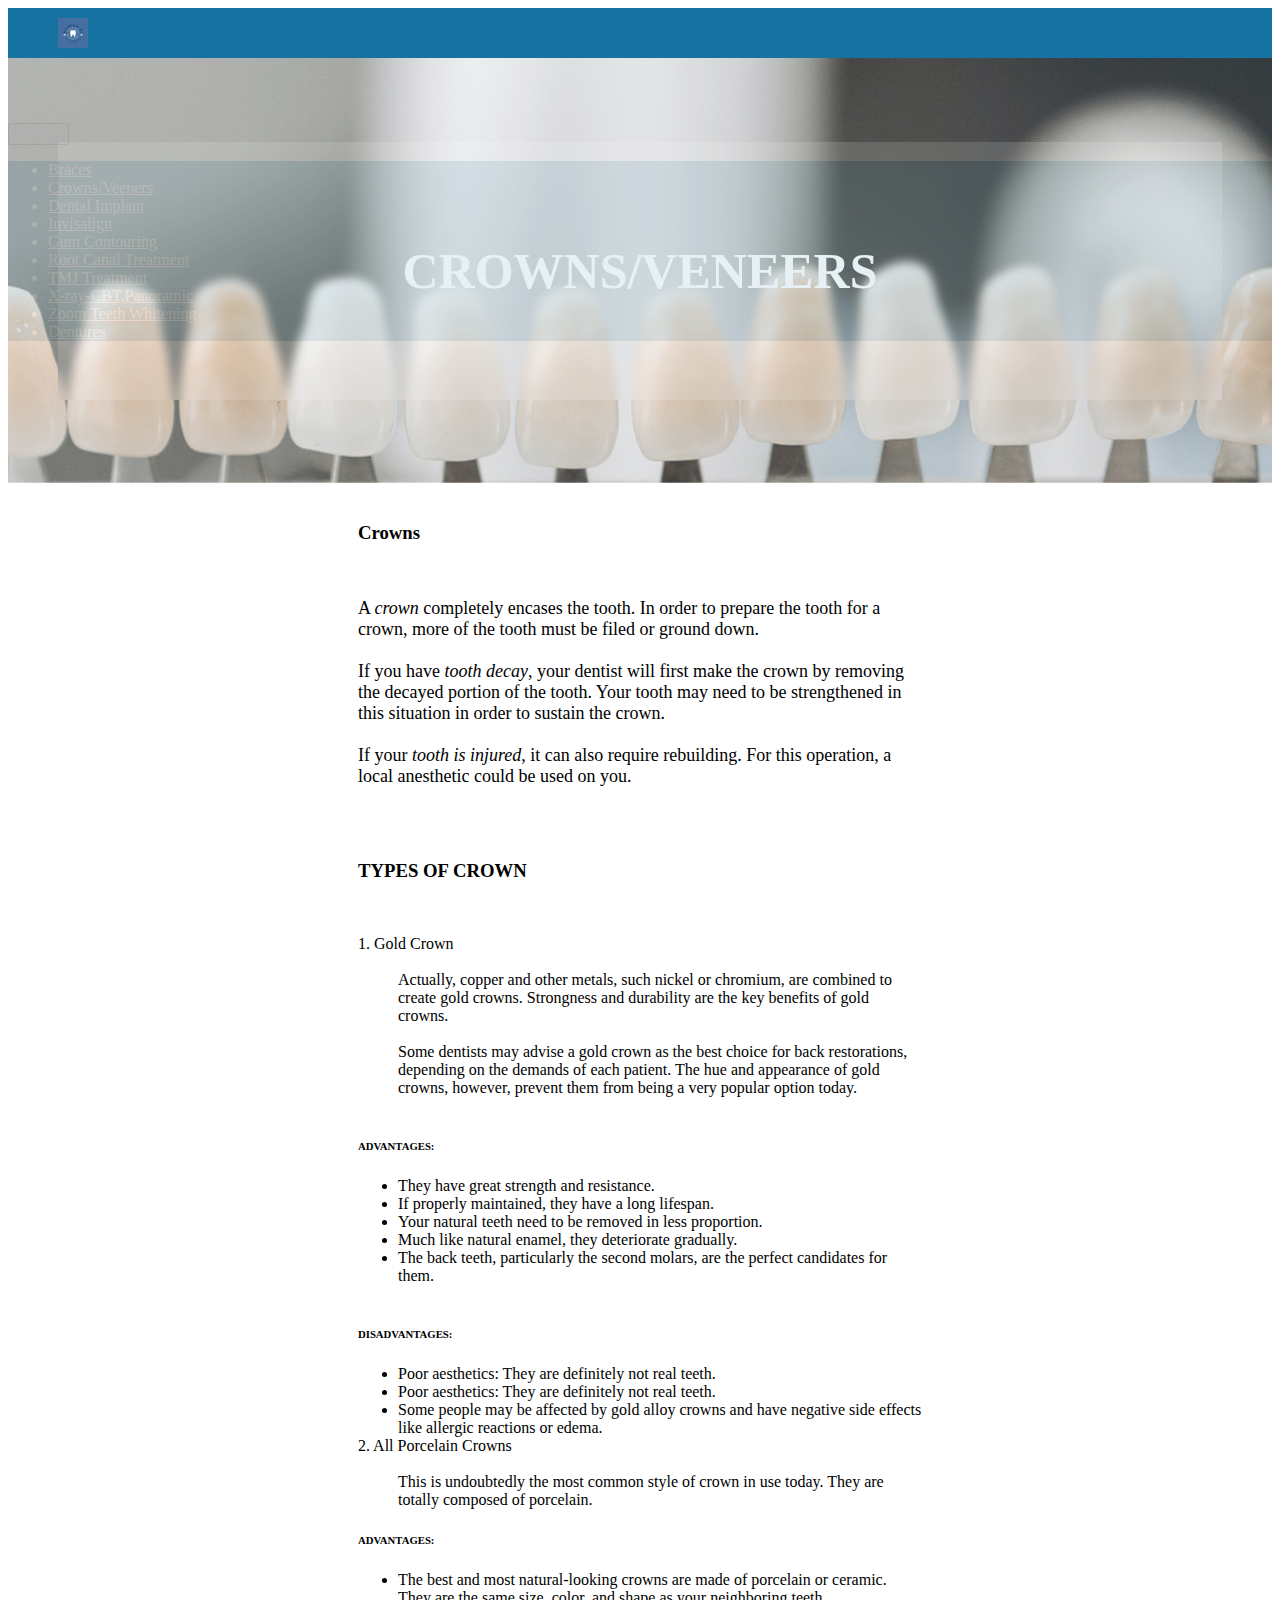
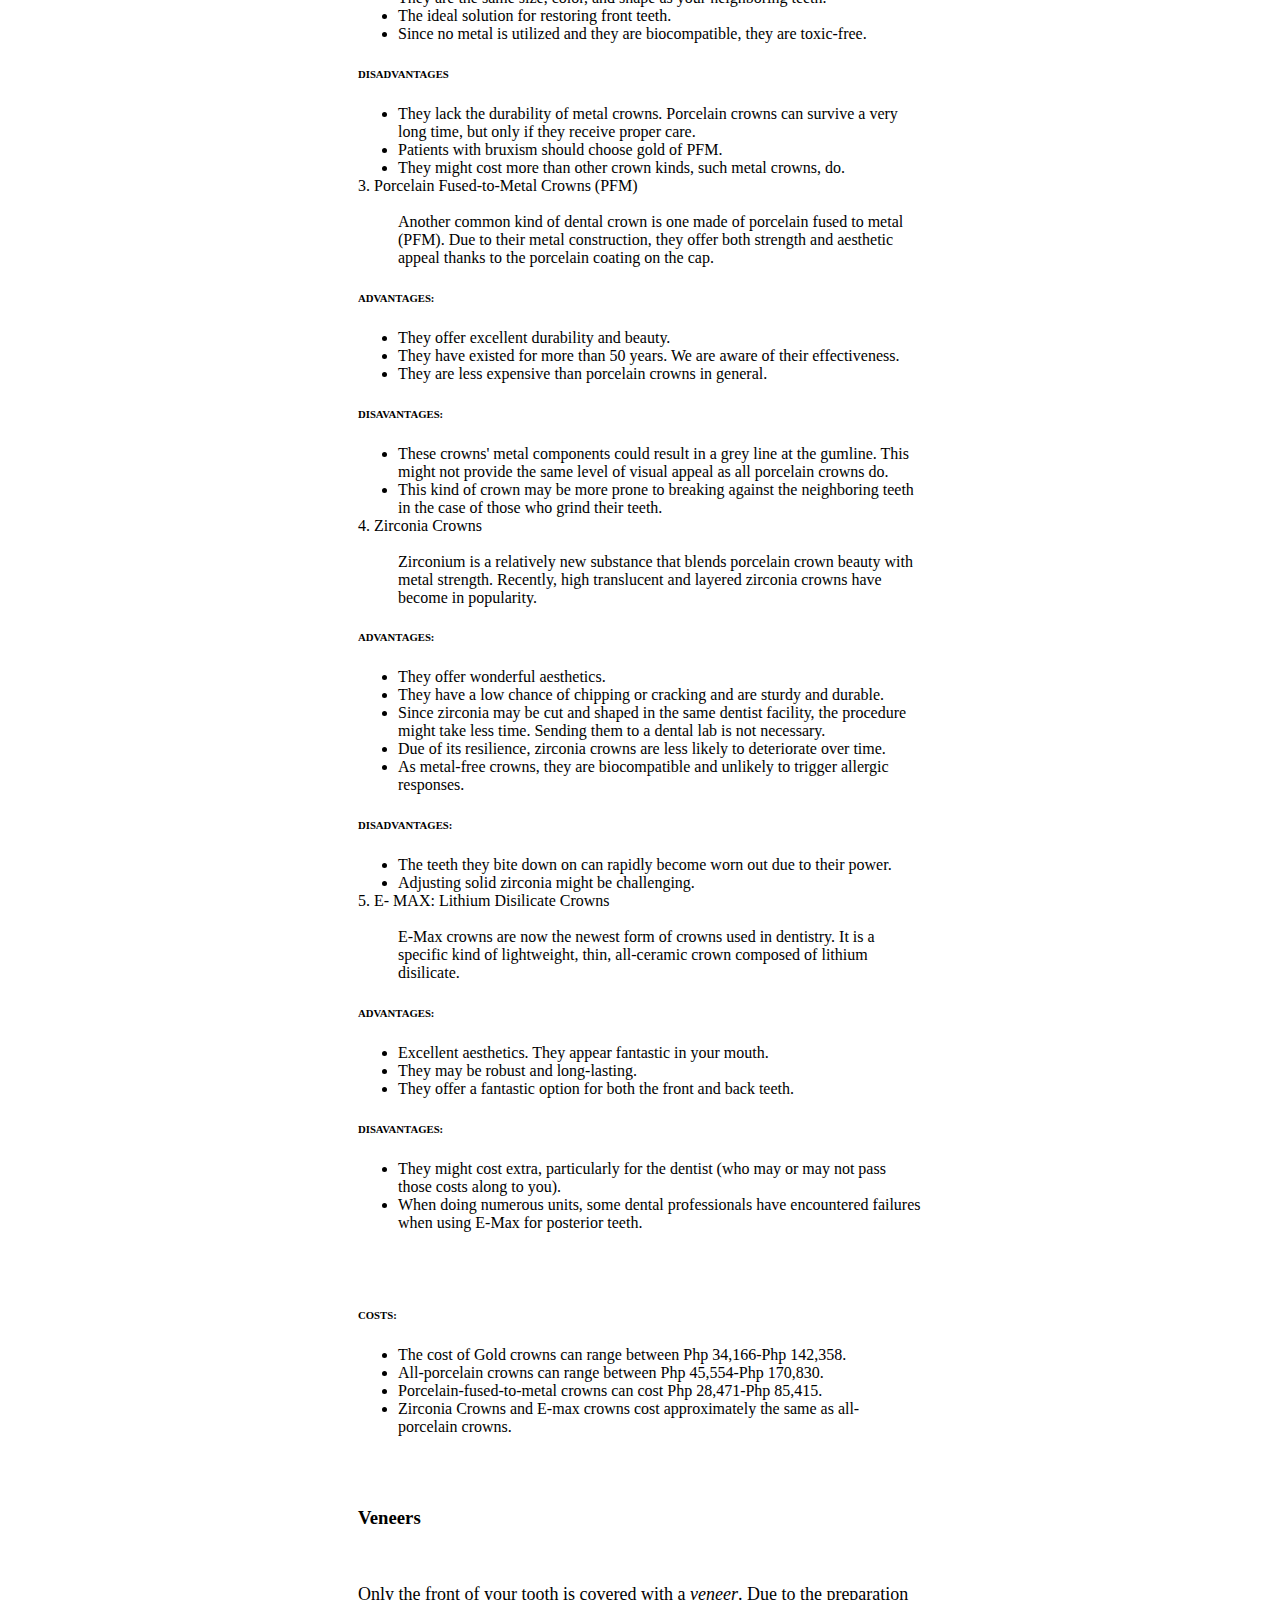
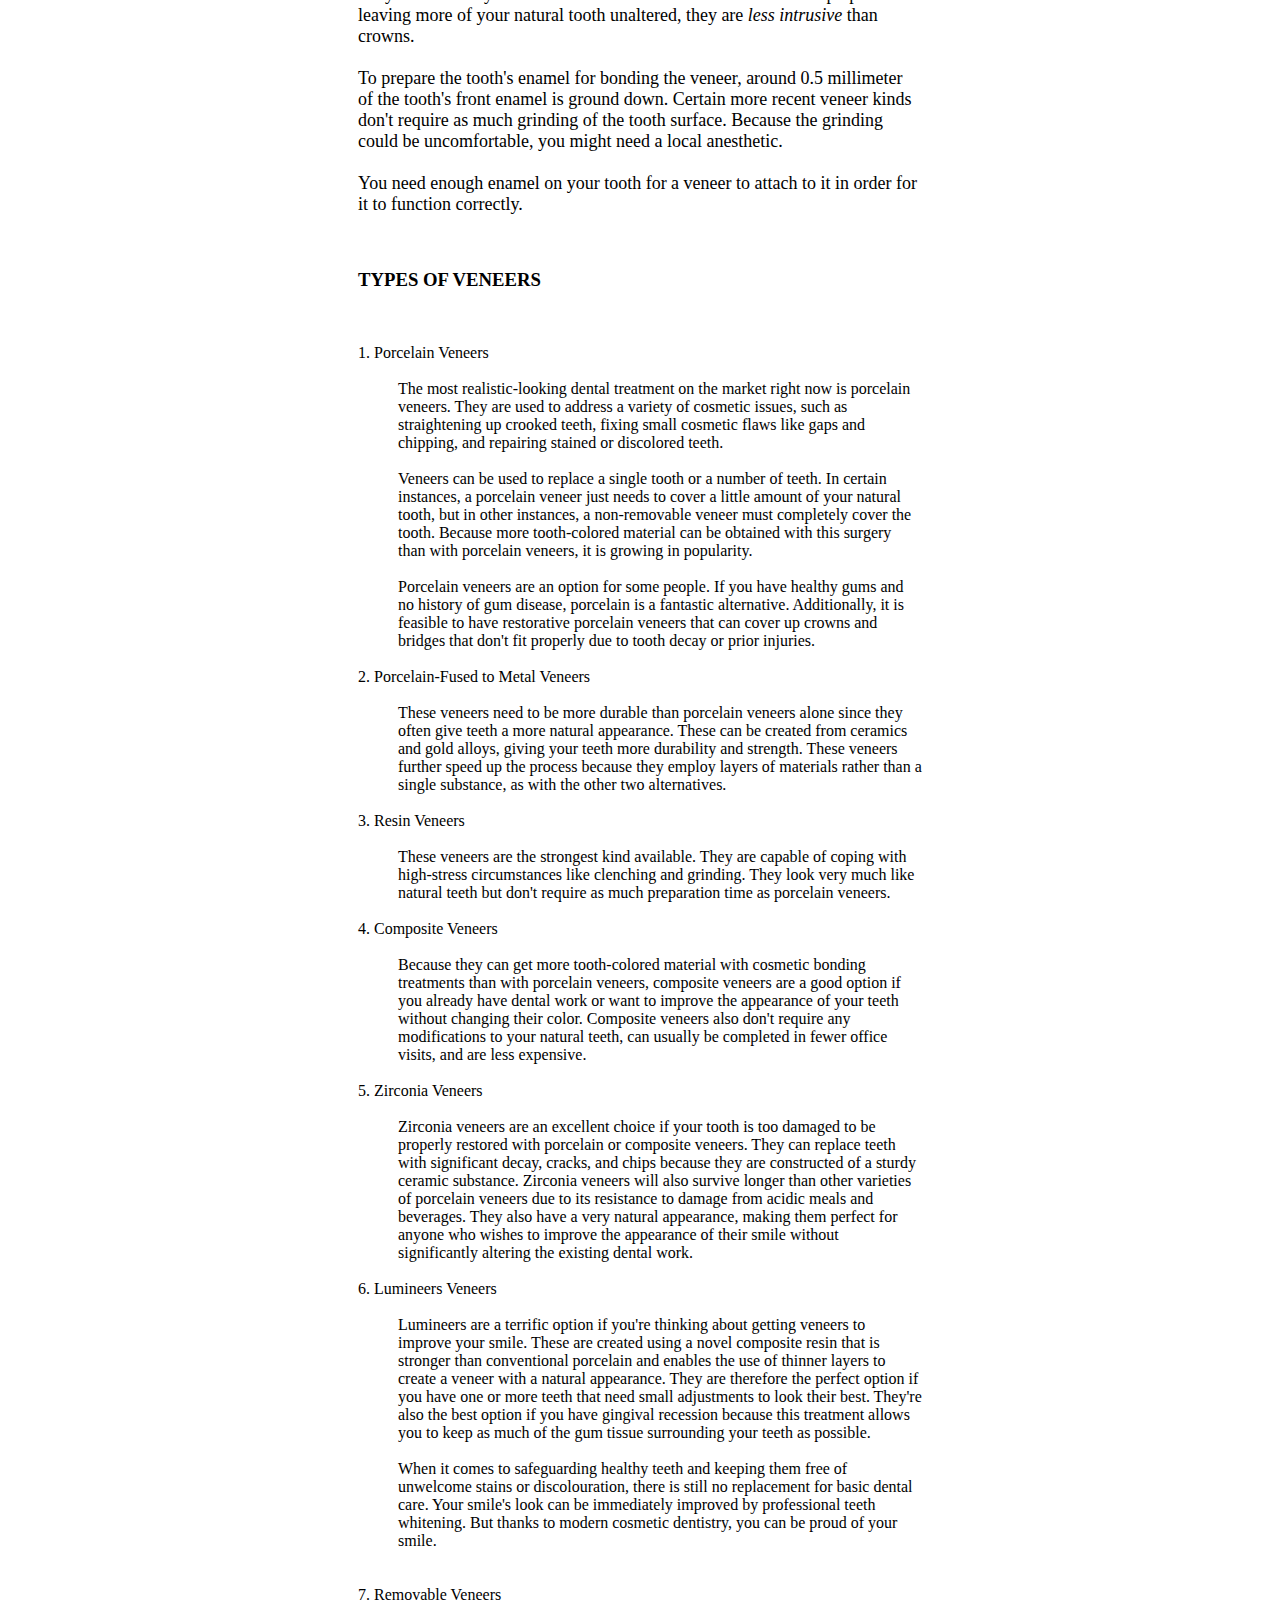
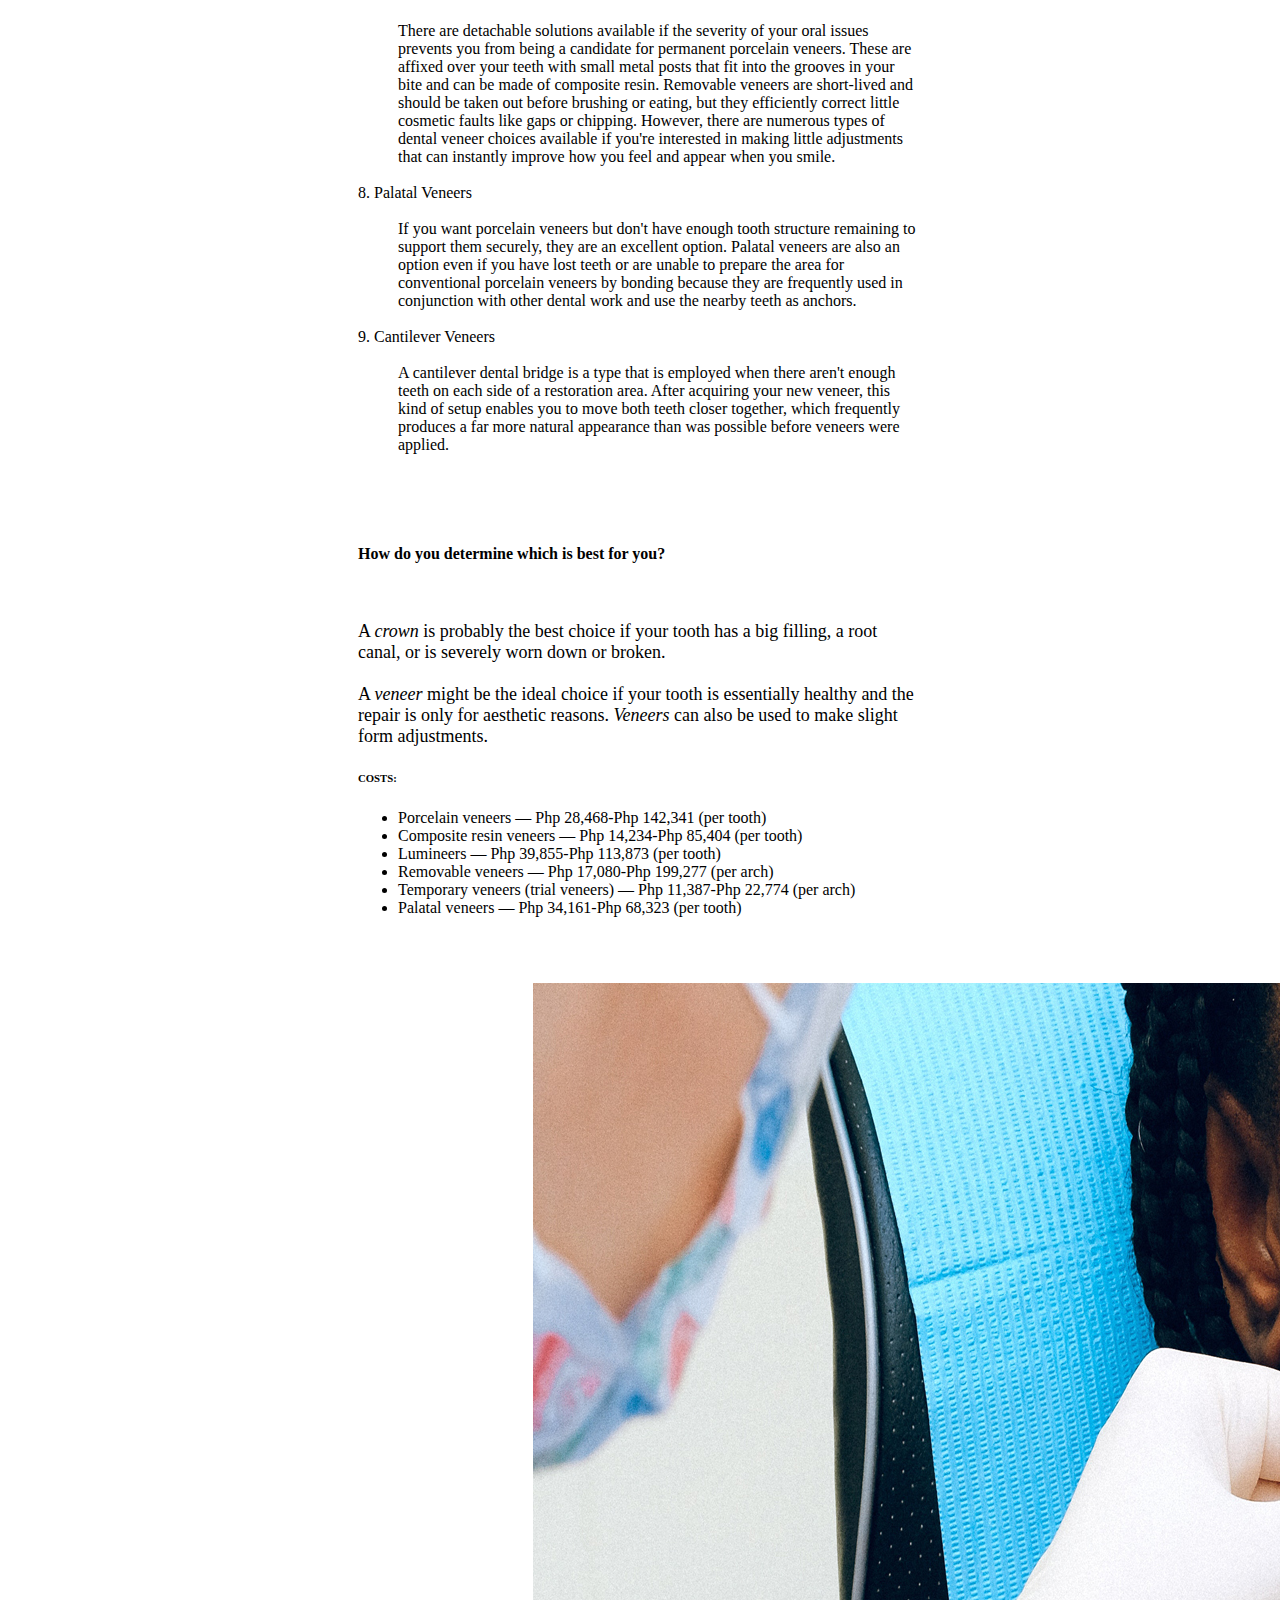
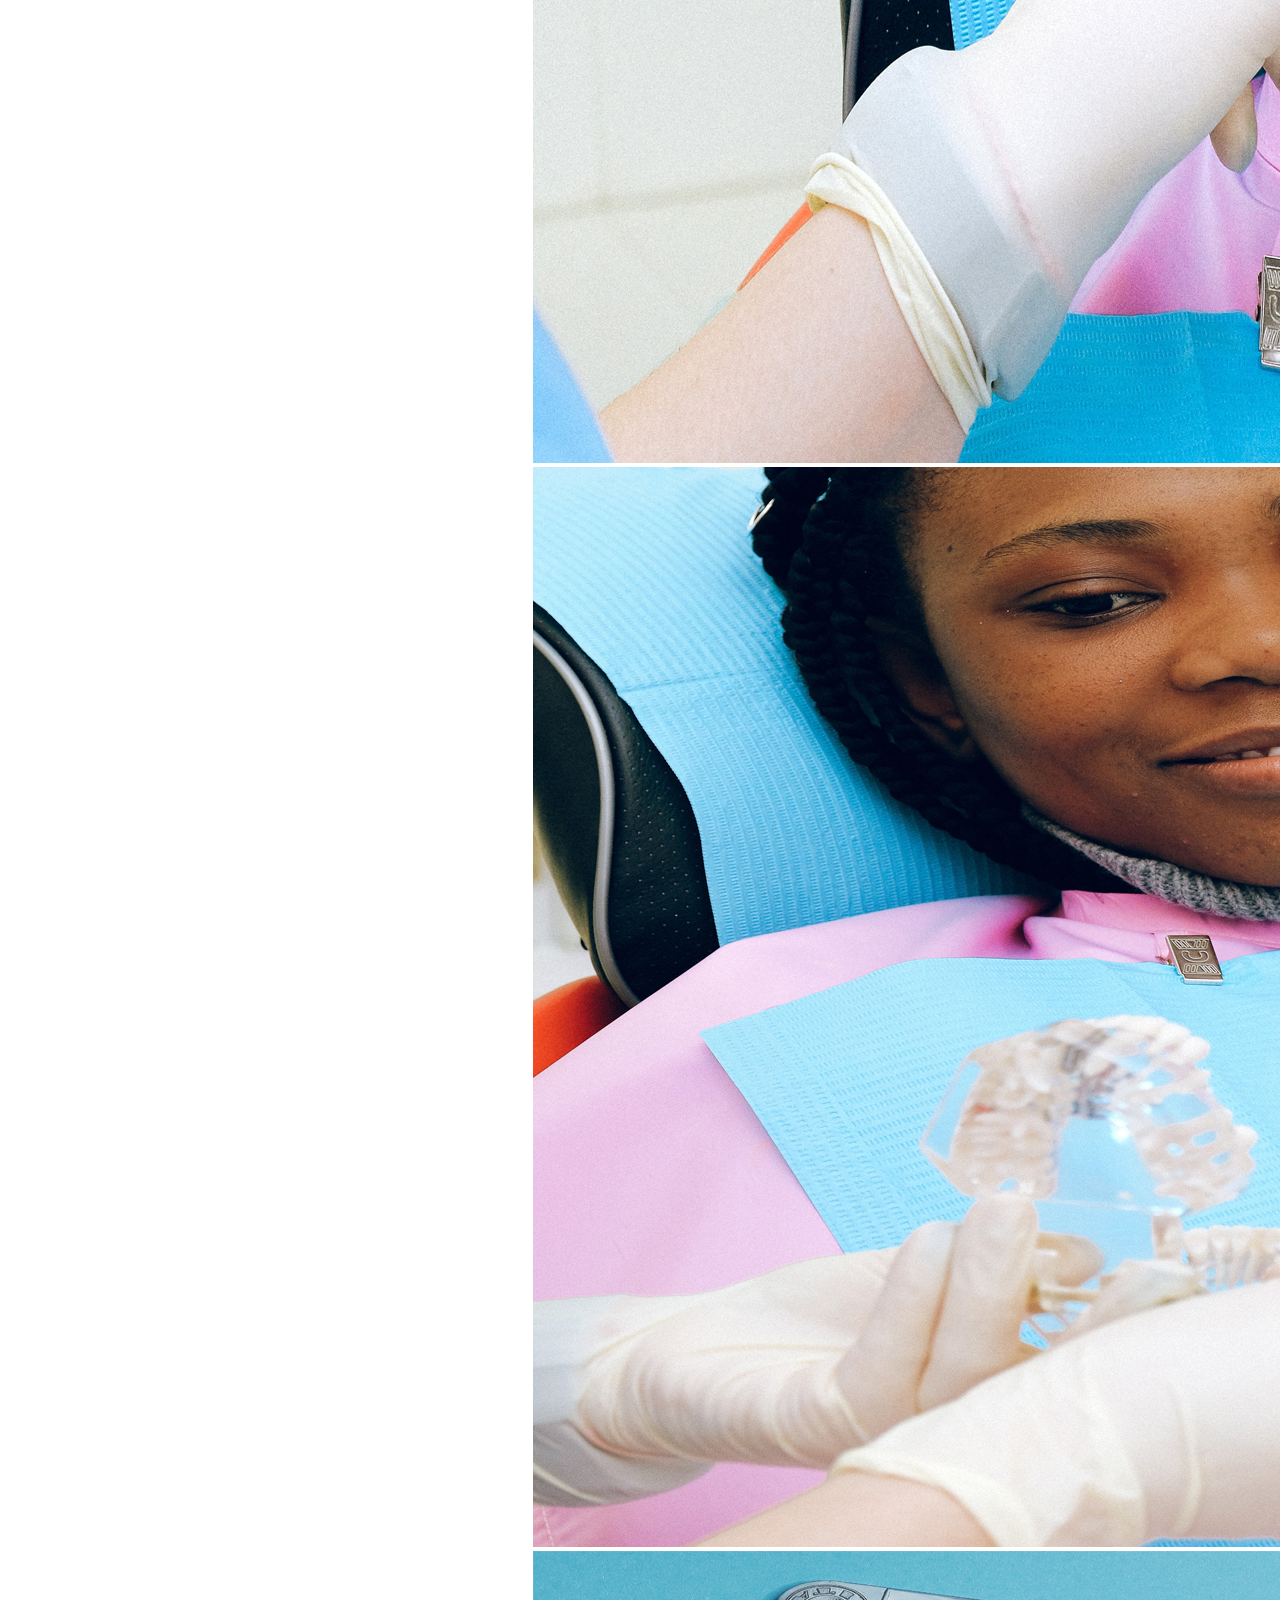
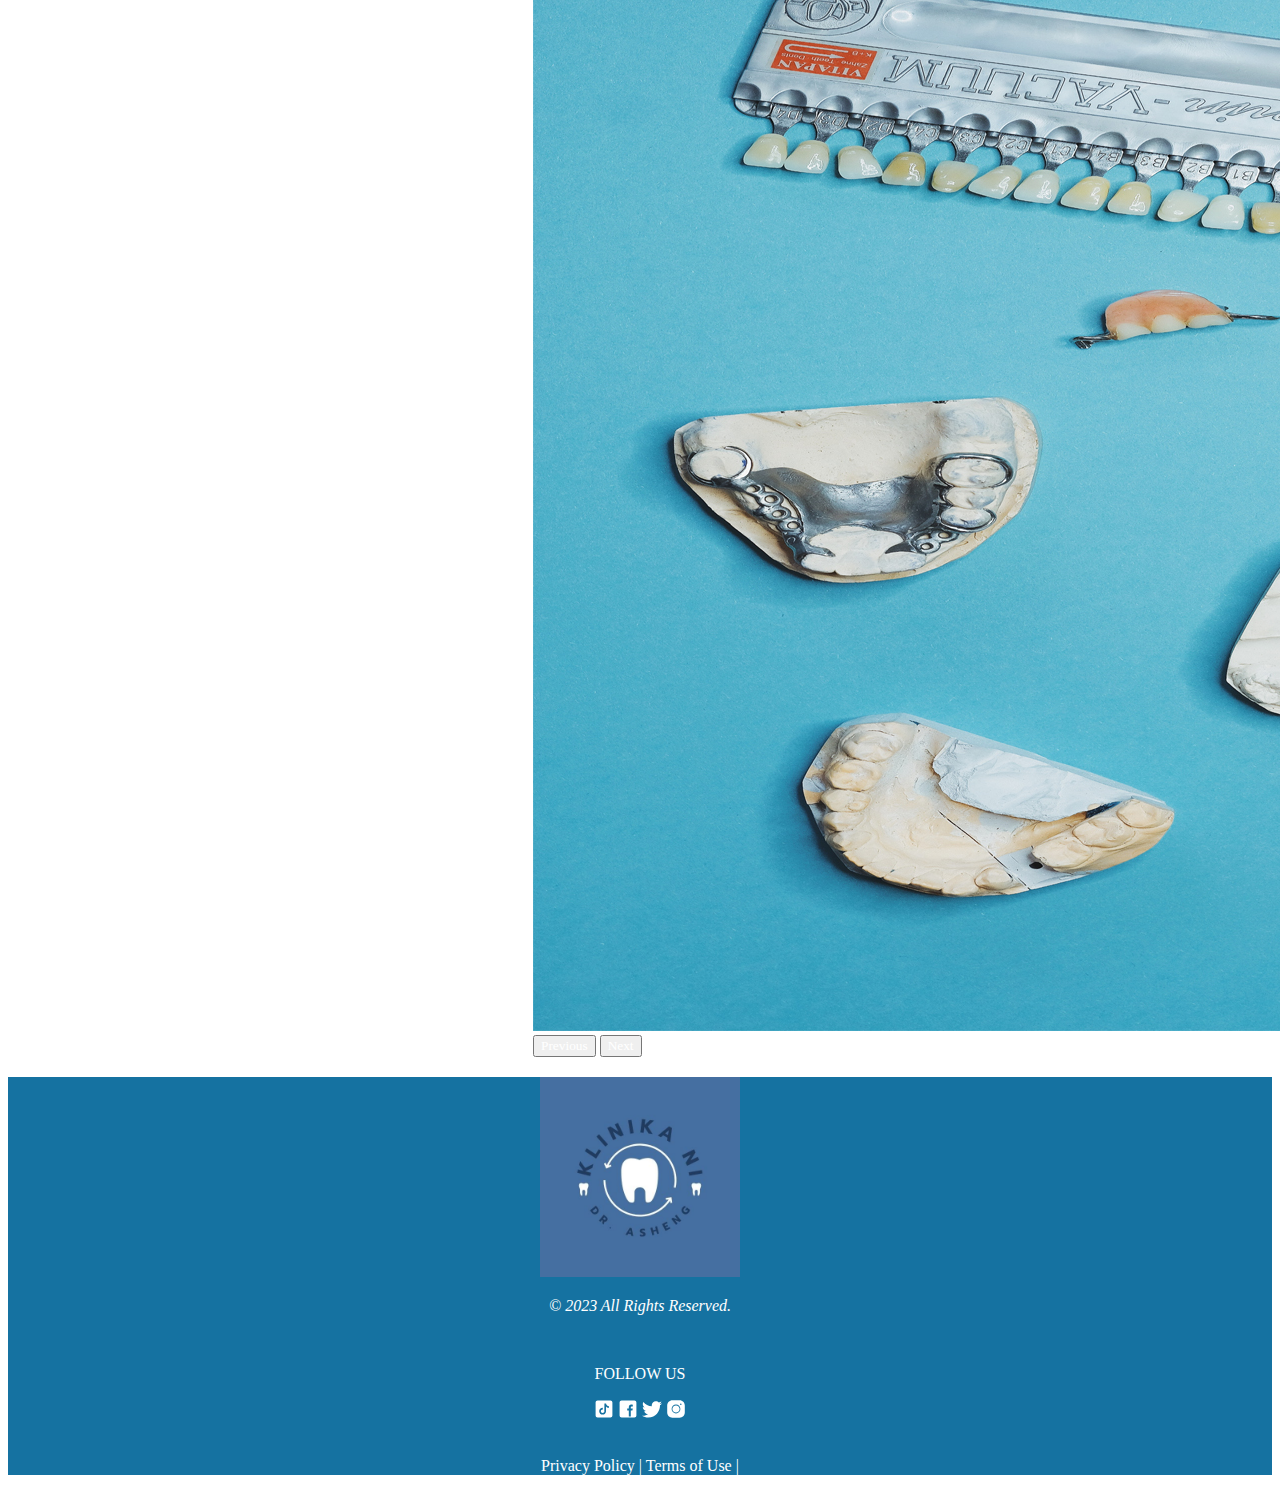
<file: crowns.html>
<!DOCTYPE html>
<html lang="en">
    <head>
        <meta charset="UTF-8">
        <meta name="viewport" content="width=device-width, initial-scale=1.0">
    
        <link href="https://cdn.jsdelivr.net/npm/bootstrap@5.3.2/dist/css/bootstrap.min.css" rel="stylesheet" integrity="sha384-T3c6CoIi6uLrA9TneNEoa7RxnatzjcDSCmG1MXxSR1GAsXEV/Dwwykc2MPK8M2HN" crossorigin="anonymous">
        <script src="https://cdn.jsdelivr.net/npm/bootstrap@5.3.2/dist/js/bootstrap.bundle.min.js" integrity="sha384-C6RzsynM9kWDrMNeT87bh95OGNyZPhcTNXj1NW7RuBCsyN/o0jlpcV8Qyq46cDfL" crossorigin="anonymous"></script>
        
        <link rel="stylesheet" href="https://maxcdn.bootstrapcdn.com/font-awesome/4.4.0/css/font-awesome.min.css">
        <link rel="icon" href="cliniclogo.jpg" type="image/x-icon"/>
    
        <link rel="stylesheet" href="topfoot.css">
    
        <link rel="stylesheet" href="crowns.css">
    
        <title>Crowns/Veeners</title>
    </head>
<body>

<!--Top-->
<div class="container-fluid topbar">
    <div class="row">
      <div class="col-md-1">
        <a href="index.html"><img src="cliniclogo.jpg " class="logo rounded-pill"> </a>  
      </div>
  
      <div class="col-md-6">
        <a href="index.html" style="text-decoration: none; "><i><p class="txtclinic">KLINIKA NI DR. ASHENG</p></i></a>
      </div>
  
      <div class="col-md-1 mt-3 h">                       
        <a class="nav-link" href="index.html" style="text-decoration: none; ">Home</a>                      
      </div>
  
      <div class="col-md-1 mt-3">  
        <div class=" dropdown">
          <button type="button" class="btn dropdown-toggle nav-link" data-bs-toggle="dropdown">
            Services
          </button>
            <ul class="dropdown-menu">
              <li><a class="dropdown-item" href="braces.html">Braces</a></li>
              <li><a class="dropdown-item" href="crowns.html">Crowns/Veeners</a></li>
              <li><a class="dropdown-item" href="dentalimplant.html">Dental Implant</a></li>
              <li><a class="dropdown-item" href="invisalign.html">Invisalign</a></li>
              <li><a class="dropdown-item" href="gumcon.html">Gum Contouring</a></li>
              <li><a class="dropdown-item" href="rootcanal.html">Root Canal Treatment</a></li>
              <li><a class="dropdown-item" href="tmj.html">TMJ Treatment</a></li>
              <li><a class="dropdown-item" href="xray.html">X-ray-CBT,Panoramic</a></li>
              <li><a class="dropdown-item" href="zoomteeth.html">Zoom Teeth Whitening</a></li>
              <li><a class="dropdown-item" href="dentures.html">Dentures</a></li>
           </ul>
        </div>
      </div>
  
      <div class="col-md-1 mt-3">                       
        <a class="nav-link" href="appointment.html" style="text-decoration: none;">Appointment</a>                      
      </div>
  
      <div class="col-md-1 mt-3">                       
        <a class="nav-link" href="contactus.html" style="text-decoration: none; ">Contact Us</a>                      
      </div>
  
      <div class="col-md-1 mt-3">                       
        <a class="nav-link" href="aboutus.html" style="text-decoration: none; ">About Us</a>                      
      </div>
    </div>  
  </div>
<!---->
<!--Veeners-->
<div class="container-fluid">
    <div class="row">
        <div class=" col-md head">
            <h1 class="welcome">CROWNS/VENEERS</h1>
        </div>
    </div>
</div>
<!--endveeners-->

<!--ContentBrace-->
<div class="container-fluid mt-5">
    <div class="row">
        <div class="col-sm s2">
            <h3 style="color: black;">Crowns</h3><br>
            <p class="texts2">A <i style="color: black;">crown</i> completely encases the tooth. 
                In order to prepare the tooth for a crown, more of the tooth must be filed or ground down.<br><br>
                If you have <i style="color: black;">tooth decay</i>, your dentist will first make the crown by removing the decayed portion of the tooth.
                Your tooth may need to be strengthened in this situation in order to sustain the crown.<br><br>
                If your <i style="color: black;">tooth is injured</i>, it can also require rebuilding.
                 For this operation, a local anesthetic could be used on you.
                </p><br><br>

                <h3 style="color: black;">TYPES OF CROWN</h3> <br>

                <dl>
                  <dt style="color: black;">1. Gold Crown</dt><br>
                    <dd style="color: black;">Actually, copper and other metals, such nickel
                      or chromium, are combined to create gold crowns. 
                      Strongness and durability are the key benefits of gold crowns.<br><br>

                      Some dentists may advise a gold crown as the best choice for back 
                      restorations, depending on the demands of each patient. The hue 
                      and appearance of gold crowns, however, prevent them from 
                      being a very popular option today.</dd> <br>

                      <h6 style="color: black;">ADVANTAGES:</h6>
                      <ul>
                        <li style="color: black;">They have great strength and resistance.</li>
                        <li style="color: black;">If properly maintained, they have a long lifespan.</li>
                        <li style="color: black;">Your natural teeth need to be removed in less proportion.</li>
                        <li style="color: black;">Much like natural enamel, they deteriorate gradually.</li>
                        <li style="color: black;">The back teeth, particularly the second molars, are the perfect candidates for them.</li>
                      </ul> 
                      <br>

                      <h6 style="color: black;">DISADVANTAGES:</h6>
                      <ul>
                        <li style="color: black;">Poor aesthetics: They are definitely not real teeth.</li>
                        <li style="color: black;">Poor aesthetics: They are definitely not real teeth.</li>
                        <li style="color: black;">Some people may be affected by gold alloy crowns and have negative side effects like allergic reactions or edema.</li>
                      </ul>

                    <dt style="color: black;"> 2. All Porcelain Crowns</dt><br>
                    <dd style="color: black;">This is undoubtedly the most common style of 
                      crown in use today. They are totally composed of porcelain.</dd>

                      <h6 style="color: black;">ADVANTAGES:</h6>
                      <ul>
                        <li style="color: black;">The best and most natural-looking crowns are made 
                          of porcelain or ceramic.  They are the same size, 
                          color, and shape as your neighboring teeth.</li>
                        <li style="color: black;">The ideal solution for restoring front teeth.</li>
                        <li style="color: black;">Since no metal is utilized and they are biocompatible, they are toxic-free.</li>
                      </ul>
                      

                      <h6 style="color: black;">DISADVANTAGES</h6>
                      <ul>
                        <li style="color: black;">They lack the durability of metal crowns. 
                          Porcelain crowns can survive a very long time, 
                          but only if they receive proper care.</li>
                          <li style="color: black;">Patients with bruxism should choose gold of PFM.</li>
                          <li style="color: black;">They might cost more than other crown kinds, such metal crowns, do.</li>
                      </ul>

                      <dt style="color: black;">3.	Porcelain Fused-to-Metal Crowns (PFM)</dt><br>
                      <dd style="color: black;"> Another common kind of dental crown is one made 
                        of porcelain fused to metal (PFM). Due to their metal 
                        construction, they offer both strength and aesthetic 
                        appeal thanks to the porcelain coating on the cap.</dd>

                        <h6 style="color: black;">ADVANTAGES:</h6>
                        <ul>
                          <li style="color: black;">They offer excellent durability and beauty.</li>
                          <li style="color: black;">They have existed for more than 50 years. We are aware of their effectiveness.</li>
                          <li style="color: black;">They are less expensive than porcelain crowns in general.</li>
                        </ul>

                      

                        <h6 style="color: black;">DISAVANTAGES:</h6>
                        <ul>
                          <li style="color: black;">These crowns' metal components could result in 
                            a grey line at the gumline. This might not provide 
                            the same level of visual appeal as all porcelain crowns do.</li>
                          <li style="color: black;">This kind of crown may be more prone to breaking against 
                            the neighboring teeth in the case of those who grind their teeth.</li>
                        </ul>

                        <dt style="color: black;">4. Zirconia Crowns</dt><br>
                        <dd style="color: black;">Zirconium is a relatively new substance 
                          that blends porcelain crown beauty with metal strength.  
                          Recently, high translucent and layered zirconia crowns 
                          have become in popularity.</dd>

                          <h6 style="color: black;">ADVANTAGES:</h6>
                          <ul>
                            <li style="color: black;">They offer wonderful aesthetics.</li>
                            <li style="color: black;">They have a low chance of chipping or cracking and are sturdy and durable.</li>
                            <li style="color: black;">Since zirconia may be cut and shaped in the same dentist facility, the procedure 
                              might take less time. Sending them to a dental lab is not necessary.</li>
                            <li style="color: black;">Due of its resilience, zirconia crowns are less likely to 
                              deteriorate over time.</li>
                            <li style="color: black;">As metal-free crowns, they are biocompatible and unlikely to trigger allergic responses.</li>
                          </ul>
                        
                          <h6 style="color: black;">DISADVANTAGES:</h6>
                          <ul>
                            <li style="color: black;">The teeth they bite down on can rapidly become worn out due to their power.</li>
                            <li style="color: black;">Adjusting solid zirconia might be challenging.</li>
                          </ul>

                          <dt style="color: black;">5. E- MAX: Lithium Disilicate Crowns</dt><br>
                          <dd style="color: black;">E-Max crowns are now the newest form of crowns 
                            used in dentistry. It is a specific kind of lightweight, 
                            thin, all-ceramic crown composed of lithium disilicate.</dd>

                            <h6 style="color: black;">ADVANTAGES:</h6>
                            <ul>
                              <li style="color: black;">Excellent aesthetics. They appear fantastic in your mouth.</li>
                              <li style="color: black;">They may be robust and long-lasting.</li>
                              <li style="color: black;">They offer a fantastic option for both the front and back teeth.</li>
                            </ul>
                            
                            <h6 style="color: black;">DISAVANTAGES:</h6>
                            <ul>
                              <li style="color: black;">They might cost extra, particularly for 
                                the dentist (who may or may not pass those costs along to you).</li>
                              <li style="color: black;">When doing numerous units, some dental professionals 
                                have encountered failures when using E-Max for posterior teeth.</li>
                            </ul>
                      </dl>
                      <br><br>
                      <h6 style="color: black;">COSTS:</h6>
                      <ul>
                        <li style="color: black;">The cost of Gold crowns can range between Php 34,166-Php 142,358.</li>
                        <li style="color: black;">All-porcelain crowns can range between Php 45,554-Php 170,830.</li>
                        <li style="color: black;">Porcelain-fused-to-metal crowns can cost Php 28,471-Php 85,415.</li>
                        <li style="color: black;">Zirconia Crowns and E-max crowns cost approximately the same as all- porcelain crowns.</li>
                      </ul>
            <br>
            <br>
            <h3 style="color: black;">Veneers</h3><br>
            <p class="texts2">Only the front of your tooth is covered with a<i style="color: black;"> veneer</i>.
                Due to the preparation leaving more of your natural tooth unaltered, 
                they are <i style="color: black;">less intrusive</i> than crowns.<br><br>
                To prepare the tooth's enamel for bonding the veneer, around 0.5 millimeter of 
                the tooth's front enamel is ground down.
                Certain more recent veneer kinds don't require as much grinding of the tooth surface.
                Because the grinding could be uncomfortable, you might need a local anesthetic.<br><br>
                You need enough enamel on your tooth for a veneer to attach to it in order for it to function correctly.
                </p>

                <br>

                <h3 style="color: black;">TYPES OF VENEERS</h3><br>
                <dl>
                  <dt style="color: black;">1. Porcelain Veneers</dt><br>
                  <dd style="color: black;">The most realistic-looking dental treatment on the market 
                    right now is porcelain veneers. They are used to address a 
                    variety of cosmetic issues, such as straightening up crooked teeth, 
                    fixing small cosmetic flaws like gaps and chipping, and repairing stained 
                    or discolored teeth. <br><br>
                    
                    Veneers can be used to replace a single tooth or a number of 
                    teeth. In certain instances, a porcelain veneer just needs to cover 
                    a little amount of your natural tooth, but in other instances, a non-removable 
                    veneer must completely cover the tooth. Because more tooth-colored material can 
                    be obtained with this surgery than with porcelain veneers, it is growing in popularity.<br><br>

                    Porcelain veneers are an option for some people. If you have healthy gums and 
                    no history of gum disease, porcelain is a fantastic alternative. Additionally, 
                    it is feasible to have restorative porcelain veneers that can cover up crowns and 
                    bridges that don't fit properly due to tooth decay or prior injuries.
                  </dd><br>

                  <dt style="color: black;">2. Porcelain-Fused to Metal Veneers</dt><br>
                  <dd style="color: black;">These veneers need to be more durable than porcelain 
                    veneers alone since they often give teeth a more natural 
                    appearance. These can be created from ceramics and gold alloys, 
                    giving your teeth more durability and strength. These veneers further 
                    speed up the process because they employ layers of materials rather 
                    than a single substance, as with the other two alternatives.</dd><br>

                  <dt style="color: black;">3. Resin Veneers</dt><br>
                  <dd style="color: black;">These veneers are the strongest kind available. 
                    They are capable of coping with high-stress circumstances 
                    like clenching and grinding. They look very much like natural 
                    teeth but don't require as much preparation time as porcelain veneers.</dd><br>

                  <dt style="color: black;">4. Composite Veneers</dt><br>
                  <dd style="color: black;">Because they can get more tooth-colored material 
                    with cosmetic bonding treatments than with porcelain 
                    veneers, composite veneers are a good option if you 
                    already have dental work or want to improve the appearance 
                    of your teeth without changing their color. Composite veneers 
                    also don't require any modifications to your natural teeth, 
                    can usually be completed in fewer office visits, and are less expensive.</dd><br>

                    <dt style="color: black;">5. Zirconia Veneers</dt><br>
                    <dd style="color: black;">Zirconia veneers are an excellent choice if your 
                      tooth is too damaged to be properly restored with porcelain 
                      or composite veneers. They can replace teeth with significant 
                      decay, cracks, and chips because they are constructed of a 
                      sturdy ceramic substance. Zirconia veneers will also survive 
                      longer than other varieties of porcelain veneers due to its 
                      resistance to damage from acidic meals and beverages. 
                      They also have a very natural appearance, making them perfect 
                      for anyone who wishes to improve the appearance of their smile 
                      without significantly altering the existing dental work.</dd><br>

                    <dt style="color: black;">6. Lumineers Veneers</dt><br>
                    <dd style="color: black;">Lumineers are a terrific option if you're thinking about 
                      getting veneers to improve your smile. These are created 
                      using a novel composite resin that is stronger than conventional 
                      porcelain and enables the use of thinner layers to create a veneer
                      with a natural appearance. They are therefore the perfect 
                      option if you have one or more teeth that need small adjustments 
                      to look their best. They're also the best option if you have gingival 
                      recession because this treatment allows you to keep as much of the gum 
                      tissue surrounding your teeth as possible.<br><br>
                    
                      When it comes to safeguarding healthy teeth and keeping them free 
                      of unwelcome stains or discolouration, there is still no replacement 
                      for basic dental care. Your smile's look can be immediately improved by 
                      professional teeth whitening. But thanks to modern cosmetic dentistry, you 
                      can be proud of your smile. <br><br>
                    </dd><br>

                    <dt style="color: black;">7. Removable Veneers</dt><br>
                    <dd style="color: black;">There are detachable solutions available if the severity 
                      of your oral issues prevents you from being a candidate for 
                      permanent porcelain veneers. These are affixed over your teeth 
                      with small metal posts that fit into the grooves in your bite and 
                      can be made of composite resin. Removable veneers are short-lived and 
                      should be taken out before brushing or eating, but they efficiently correct 
                      little cosmetic faults like gaps or chipping. However, there are numerous 
                      types of dental veneer choices available if you're interested in making little 
                      adjustments that can instantly improve how you feel and appear when you smile.</dd><br>

                    
                      <dt style="color: black;">8. Palatal Veneers</dt><br>
                      <dd style="color: black;">If you want porcelain veneers but don't have enough tooth 
                        structure remaining to support them securely, they are an 
                        excellent option. Palatal veneers are also an option even if you 
                        have lost teeth or are unable to prepare the area for conventional 
                        porcelain veneers by bonding because they are frequently used in 
                        conjunction with other dental work and use the nearby teeth as anchors.</dd><br>

                      <dt style="color: black;">9. Cantilever Veneers</dt><br>
                      <dd style="color: black;">A cantilever dental bridge is a type that is employed 
                        when there aren't enough teeth on each side of a restoration 
                        area. After acquiring your new veneer, this kind of setup enables 
                        you to move both teeth closer together, which frequently produces a 
                        far more natural appearance than was possible before veneers were applied.</dd><br>
                </dl>

            <br>
            <br>
            <h4 style="color: black;">How do you determine which is best for you?</h4><br>
            <p class="texts2">A <i style="color: black;">crown</i> is probably the best choice if your
                tooth has a big filling, a root canal, or is severely worn down or broken.<br><br>
                A <i style="color: black;">veneer</i> might be the ideal choice if your tooth is essentially 
                healthy and the repair is only for aesthetic reasons. 
                <i style="color: black;">Veneers </i>can also be used to make slight form adjustments.
                </p>

              <h6 style="color: black;">COSTS:</h6>
              <ul>
                <li style="color: black;">Porcelain veneers ⁠— Php 28,468-Php 142,341 (per tooth)</li>
                <li style="color: black;">Composite resin veneers ⁠— Php 14,234-Php 85,404 (per tooth)</li>
                <li style="color: black;"> Lumineers ⁠— Php 39,855-Php 113,873 (per tooth)</li>
                <li style="color: black;">Removable veneers ⁠— Php 17,080-Php 199,277 (per arch)</li>
                <li style="color: black;">Temporary veneers (trial veneers) ⁠— Php 11,387-Php 22,774 (per arch)</li>
                <li style="color: black;">Palatal veneers ⁠— Php 34,161-Php 68,323 (per tooth)</li>
              </ul>
        </div>
    </div>    
</div>
<!--endcontent-->
<!--carven-->
<div class="container mt-0">
    <div class="row">
      <div class="col-sm carven border border-black shadow-lg p-1 mb-5 bg-body rounded">
        <div id="braceslide" class="carousel slide" data-bs-ride="true">
          <div class="carousel-inner">
            <div class="carousel-item active">
              <img src="s21.jpg" class="d-block w-100" >
            </div>
            <div class="carousel-item">
              <img src="s22.jpg" class="d-block w-100" >
            </div>
            <div class="carousel-item">
              <img src="s23.jpg" class="d-block w-100">
            </div>
          </div>
          <button class="carousel-control-prev" type="button" data-bs-target="#braceslide" data-bs-slide="prev">
            <span class="carousel-control-prev-icon" aria-hidden="true"></span>
            <span class="visually-hidden">Previous</span>
          </button>
          <button class="carousel-control-next" type="button" data-bs-target="#braceslide" data-bs-slide="next">
            <span class="carousel-control-next-icon" aria-hidden="true"></span>
            <span class="visually-hidden">Next</span>
          </button>
        </div>
      </div>
    </div>
  </div>
  <!--endpicts-->

<!--StartFooter-->
<div class="container-fluid p-4 mt-3 foot">
  <div class="row">
   <div class="col-sm-12">
      <img src="cliniclogo.jpg" style="width: 200px; height: 200px; text-align: center;" class="rounded-pill">
        <div class="row">
          <div class="col-sm p-1 mt-2">
              <p style="font-style: italic; color: white;">&copy 2023 All Rights Reserved.</p><br>

              <p>FOLLOW US</p>

              <svg xmlns="http://www.w3.org/2000/svg" x="0px" y="0px" width="20" height="20" viewBox="0,0,256,256">
                <g fill="#1572a1" fill-rule="nonzero" stroke="none" stroke-width="1" stroke-linecap="butt" stroke-linejoin="miter" stroke-miterlimit="10" stroke-dasharray="" stroke-dashoffset="0" font-family="none" font-weight="none" font-size="none" text-anchor="none" style="mix-blend-mode: normal"><path d="M0,256v-256h256v256z" id="bgRectangle"></path></g><g fill="#ffffff" fill-rule="nonzero" stroke="none" stroke-width="1" stroke-linecap="butt" stroke-linejoin="miter" stroke-miterlimit="10" stroke-dasharray="" stroke-dashoffset="0" font-family="none" font-weight="none" font-size="none" text-anchor="none" style="mix-blend-mode: normal"><g transform="scale(5.12,5.12)"><path d="M41,4h-32c-2.757,0 -5,2.243 -5,5v32c0,2.757 2.243,5 5,5h32c2.757,0 5,-2.243 5,-5v-32c0,-2.757 -2.243,-5 -5,-5zM37.006,22.323c-0.227,0.021 -0.457,0.035 -0.69,0.035c-2.623,0 -4.928,-1.349 -6.269,-3.388c0,5.349 0,11.435 0,11.537c0,4.709 -3.818,8.527 -8.527,8.527c-4.709,0 -8.527,-3.818 -8.527,-8.527c0,-4.709 3.818,-8.527 8.527,-8.527c0.178,0 0.352,0.016 0.527,0.027v4.202c-0.175,-0.021 -0.347,-0.053 -0.527,-0.053c-2.404,0 -4.352,1.948 -4.352,4.352c0,2.404 1.948,4.352 4.352,4.352c2.404,0 4.527,-1.894 4.527,-4.298c0,-0.095 0.042,-19.594 0.042,-19.594h4.016c0.378,3.591 3.277,6.425 6.901,6.685z"></path></g></g>
              </svg>

              <svg xmlns="http://www.w3.org/2000/svg" x="0px" y="0px" width="20" height="20" viewBox="0,0,256,256">
                <g fill="#1572a1" fill-rule="nonzero" stroke="none" stroke-width="1" stroke-linecap="butt" stroke-linejoin="miter" stroke-miterlimit="10" stroke-dasharray="" stroke-dashoffset="0" font-family="none" font-weight="none" font-size="none" text-anchor="none" style="mix-blend-mode: normal"><path d="M0,256v-256h256v256z" id="bgRectangle"></path></g><g fill="#ffffff" fill-rule="nonzero" stroke="none" stroke-width="1" stroke-linecap="butt" stroke-linejoin="miter" stroke-miterlimit="10" stroke-dasharray="" stroke-dashoffset="0" font-family="none" font-weight="none" font-size="none" text-anchor="none" style="mix-blend-mode: normal"><g transform="scale(5.12,5.12)"><path d="M41,4h-32c-2.76,0 -5,2.24 -5,5v32c0,2.76 2.24,5 5,5h32c2.76,0 5,-2.24 5,-5v-32c0,-2.76 -2.24,-5 -5,-5zM37,19h-2c-2.14,0 -3,0.5 -3,2v3h5l-1,5h-4v15h-5v-15h-4v-5h4v-3c0,-4 2,-7 6,-7c2.9,0 4,1 4,1z"></path></g></g>
              </svg>

              <svg xmlns="http://www.w3.org/2000/svg" x="0px" y="0px" width="20" height="20" viewBox="0,0,256,256">
                <g fill="#1572a1" fill-rule="nonzero" stroke="none" stroke-width="1" stroke-linecap="butt" stroke-linejoin="miter" stroke-miterlimit="10" stroke-dasharray="" stroke-dashoffset="0" font-family="none" font-weight="none" font-size="none" text-anchor="none" style="mix-blend-mode: normal"><path d="M0,256v-256h256v256z" id="bgRectangle"></path></g><g fill="#ffffff" fill-rule="nonzero" stroke="none" stroke-width="1" stroke-linecap="butt" stroke-linejoin="miter" stroke-miterlimit="10" stroke-dasharray="" stroke-dashoffset="0" font-family="none" font-weight="none" font-size="none" text-anchor="none" style="mix-blend-mode: normal"><g transform="scale(5.12,5.12)"><path d="M50.0625,10.4375c-1.84766,0.82031 -3.82812,1.37109 -5.91016,1.62109c2.125,-1.27344 3.75781,-3.28906 4.52344,-5.6875c-1.98437,1.17578 -4.19141,2.03125 -6.53125,2.49219c-1.875,-2 -4.54687,-3.24609 -7.50391,-3.24609c-5.67969,0 -10.28516,4.60156 -10.28516,10.28125c0,0.80469 0.09375,1.58984 0.26953,2.34375c-8.54687,-0.42969 -16.12109,-4.52344 -21.19531,-10.74609c-0.88672,1.52344 -1.39062,3.28906 -1.39062,5.17187c0,3.56641 1.8125,6.71484 4.57422,8.5625c-1.6875,-0.05469 -3.27344,-0.51953 -4.66016,-1.28906c0,0.04297 0,0.08594 0,0.12891c0,4.98438 3.54688,9.13672 8.24609,10.08594c-0.85937,0.23438 -1.76953,0.35938 -2.70703,0.35938c-0.66406,0 -1.30859,-0.0625 -1.9375,-0.1875c1.3125,4.08203 5.10938,7.0625 9.60547,7.14453c-3.51562,2.75781 -7.94922,4.39844 -12.76953,4.39844c-0.83203,0 -1.64844,-0.04687 -2.44922,-0.14453c4.54687,2.92188 9.95312,4.62109 15.76172,4.62109c18.91406,0 29.25781,-15.66797 29.25781,-29.25391c0,-0.44531 -0.01172,-0.89453 -0.02734,-1.33203c2.00781,-1.44922 3.75,-3.26172 5.12891,-5.32422z"></path></g></g>
              </svg>

              <svg xmlns="http://www.w3.org/2000/svg" x="0px" y="0px" width="20" height="20" viewBox="0,0,256,256">
                <g fill="#1572a1" fill-rule="nonzero" stroke="none" stroke-width="1" stroke-linecap="butt" stroke-linejoin="miter" stroke-miterlimit="10" stroke-dasharray="" stroke-dashoffset="0" font-family="none" font-weight="none" font-size="none" text-anchor="none" style="mix-blend-mode: normal"><path d="M0,256v-256h256v256z" id="bgRectangle"></path></g><g fill="#ffffff" fill-rule="nonzero" stroke="none" stroke-width="1" stroke-linecap="butt" stroke-linejoin="miter" stroke-miterlimit="10" stroke-dasharray="" stroke-dashoffset="0" font-family="none" font-weight="none" font-size="none" text-anchor="none" style="mix-blend-mode: normal"><g transform="scale(5.12,5.12)"><path d="M16,3c-7.17,0 -13,5.83 -13,13v18c0,7.17 5.83,13 13,13h18c7.17,0 13,-5.83 13,-13v-18c0,-7.17 -5.83,-13 -13,-13zM37,11c1.1,0 2,0.9 2,2c0,1.1 -0.9,2 -2,2c-1.1,0 -2,-0.9 -2,-2c0,-1.1 0.9,-2 2,-2zM25,14c6.07,0 11,4.93 11,11c0,6.07 -4.93,11 -11,11c-6.07,0 -11,-4.93 -11,-11c0,-6.07 4.93,-11 11,-11zM25,16c-4.96,0 -9,4.04 -9,9c0,4.96 4.04,9 9,9c4.96,0 9,-4.04 9,-9c0,-4.96 -4.04,-9 -9,-9z"></path></g></g>
              </svg>

            <br><br>

            <p style=" color: white;"> Privacy Policy | Terms of Use | </p>
            
        </div>
      </div>
    </div>
  </div>
</div>
  

  
</body>
</html>
</file>
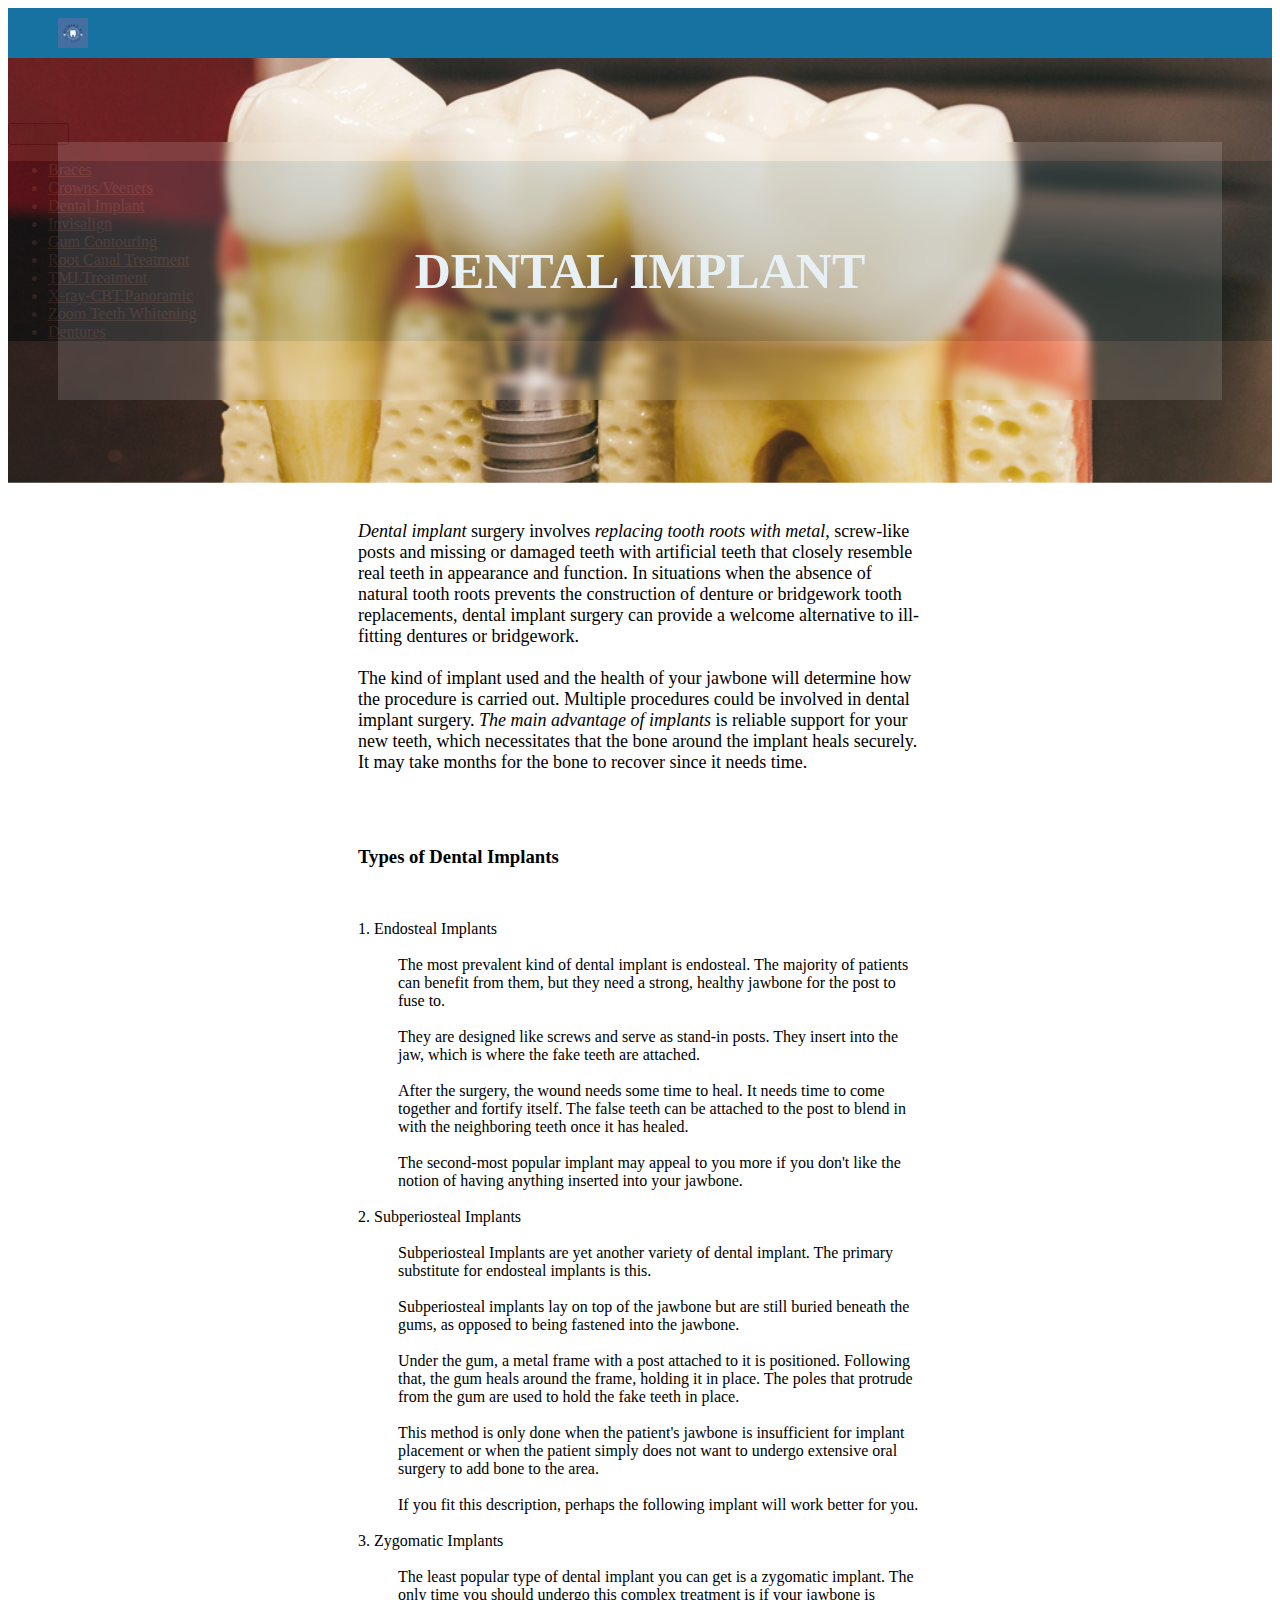
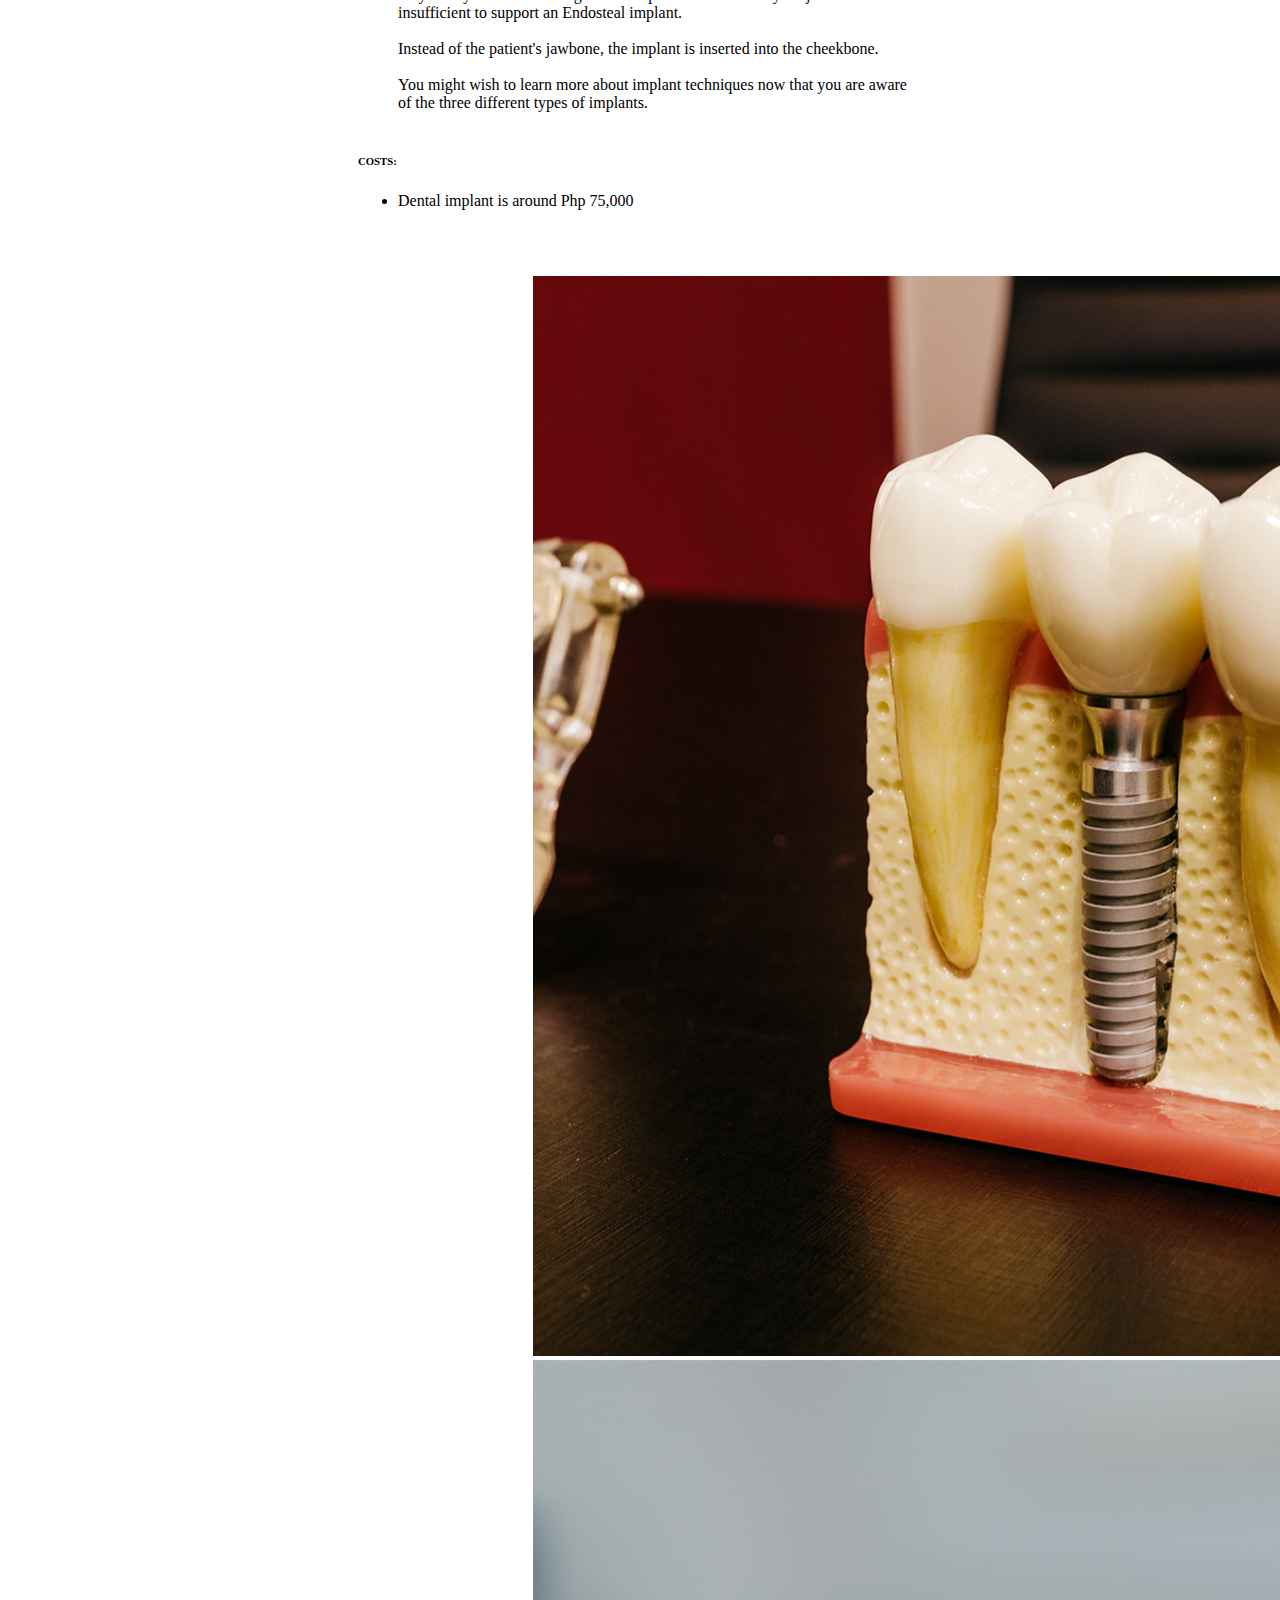
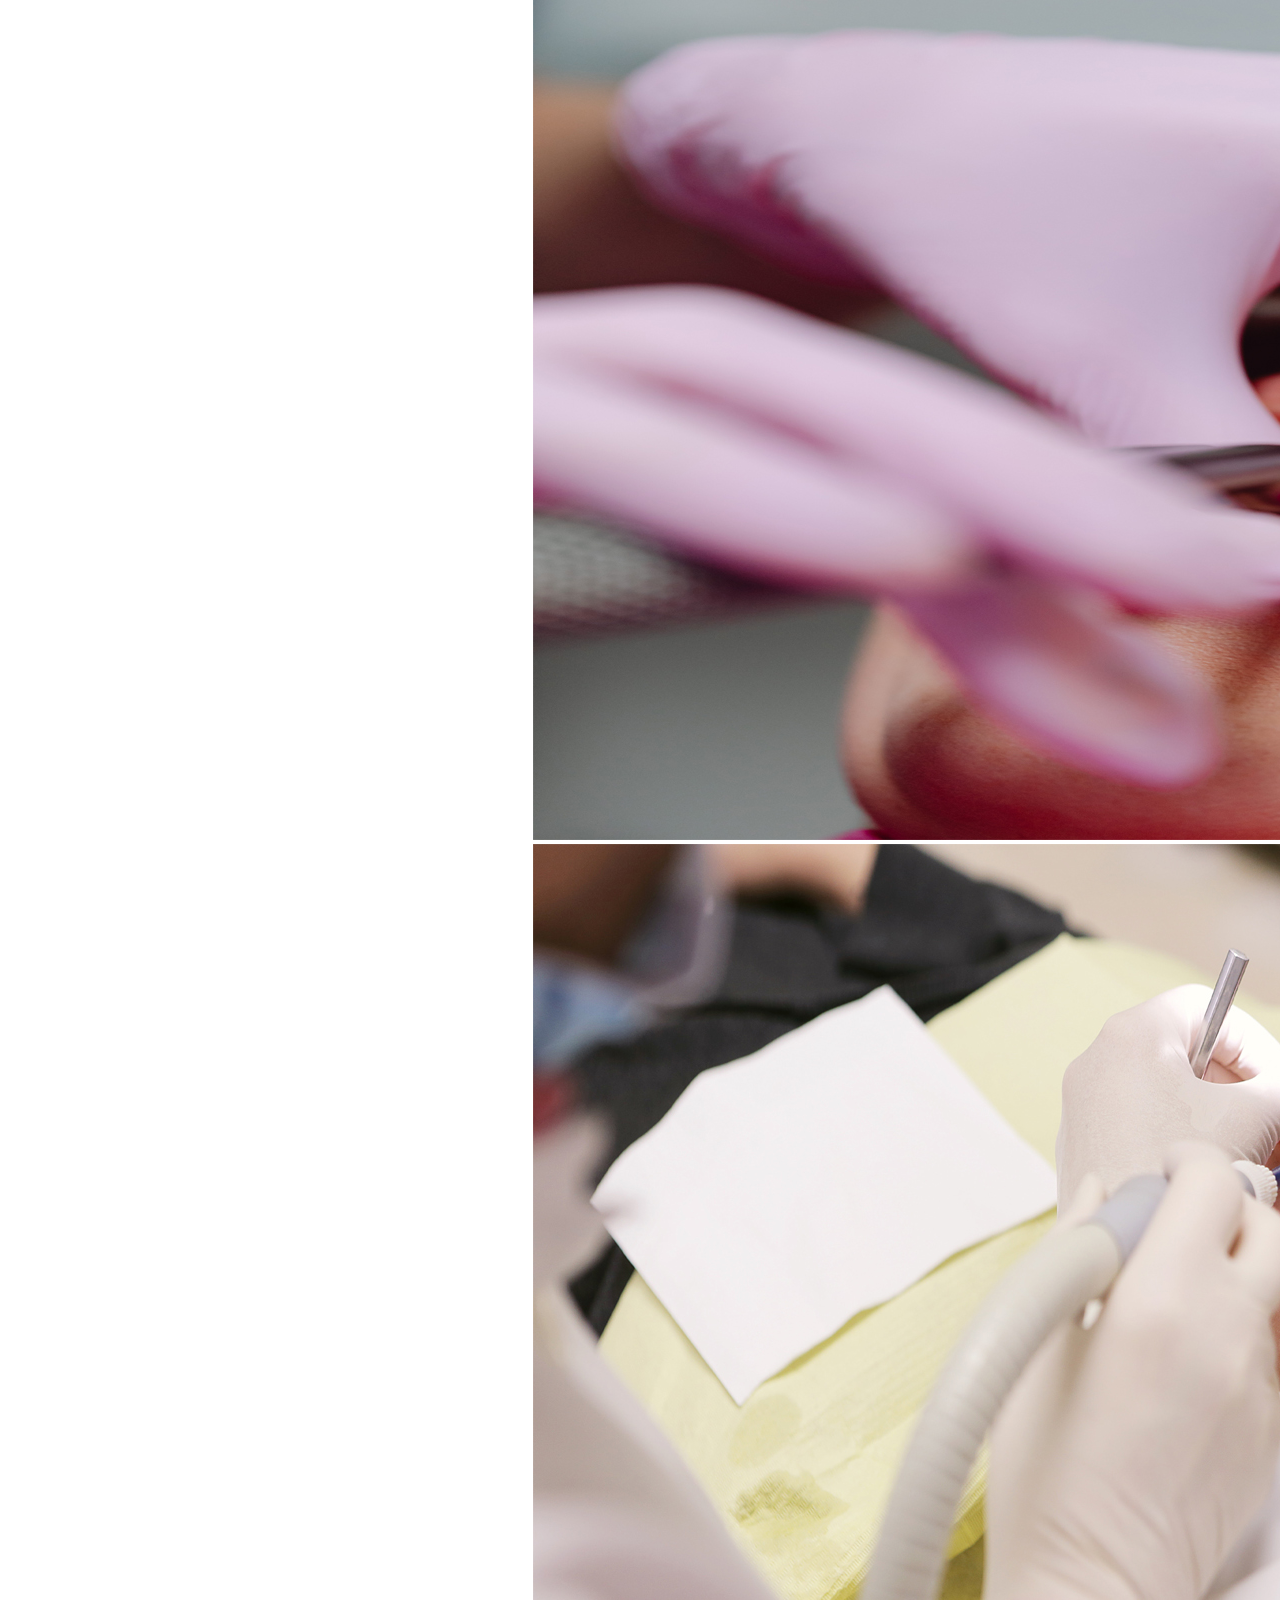
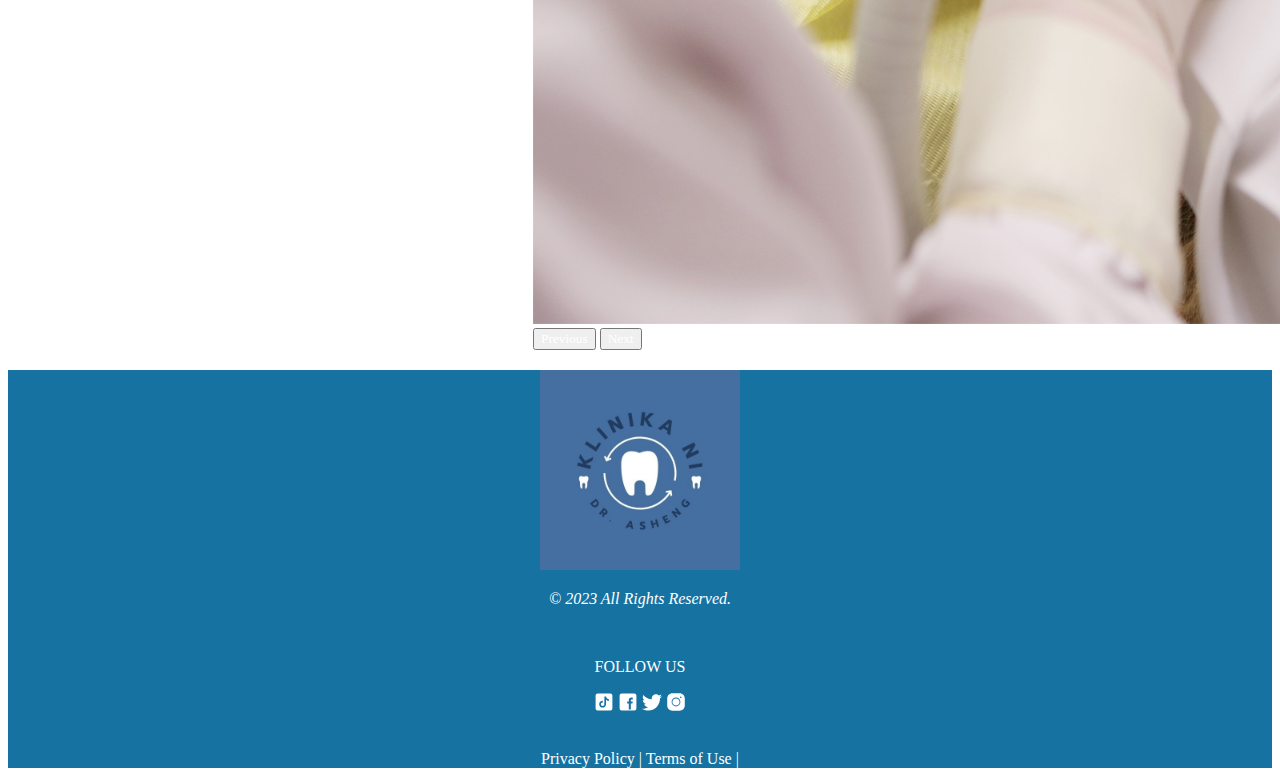
<file: dentalimplant.html>
<!DOCTYPE html>
<html lang="en">
<head>
        <meta charset="UTF-8">
        <meta name="viewport" content="width=device-width, initial-scale=1.0">
    
        <link href="https://cdn.jsdelivr.net/npm/bootstrap@5.3.2/dist/css/bootstrap.min.css" rel="stylesheet" integrity="sha384-T3c6CoIi6uLrA9TneNEoa7RxnatzjcDSCmG1MXxSR1GAsXEV/Dwwykc2MPK8M2HN" crossorigin="anonymous">
        <script src="https://cdn.jsdelivr.net/npm/bootstrap@5.3.2/dist/js/bootstrap.bundle.min.js" integrity="sha384-C6RzsynM9kWDrMNeT87bh95OGNyZPhcTNXj1NW7RuBCsyN/o0jlpcV8Qyq46cDfL" crossorigin="anonymous"></script>
        
        <link rel="stylesheet" href="https://maxcdn.bootstrapcdn.com/font-awesome/4.4.0/css/font-awesome.min.css">
        <link rel="icon" href="cliniclogo.jpg" type="image/x-icon"/>
    
        <link rel="stylesheet" href="topfoot.css">
    
        <link rel="stylesheet" href="dentalimplant.css">
    
        <title>Dental Implant</title>
</head>
<body>
<!--Top-->
<div class="container-fluid topbar">
    <div class="row">
      <div class="col-md-1">
        <a href="index.html"><img src="cliniclogo.jpg " class="logo rounded-pill"> </a>  
      </div>
  
      <div class="col-md-6">
        <a href="index.html" style="text-decoration: none; "><i><p class="txtclinic">KLINIKA NI DR. ASHENG</p></i></a>
      </div>
  
      <div class="col-md-1 mt-3 h">                       
        <a class="nav-link" href="index.html" style="text-decoration: none; ">Home</a>                      
      </div>
  
      <div class="col-md-1 mt-3">  
        <div class=" dropdown">
          <button type="button" class="btn dropdown-toggle nav-link" data-bs-toggle="dropdown">
            Services
          </button>
            <ul class="dropdown-menu">
              <li><a class="dropdown-item" href="braces.html">Braces</a></li>
              <li><a class="dropdown-item" href="crowns.html">Crowns/Veeners</a></li>
              <li><a class="dropdown-item" href="dentalimplant.html">Dental Implant</a></li>
              <li><a class="dropdown-item" href="invisalign.html">Invisalign</a></li>
              <li><a class="dropdown-item" href="gumcon.html">Gum Contouring</a></li>
              <li><a class="dropdown-item" href="rootcanal.html">Root Canal Treatment</a></li>
              <li><a class="dropdown-item" href="tmj.html">TMJ Treatment</a></li>
              <li><a class="dropdown-item" href="xray.html">X-ray-CBT,Panoramic</a></li>
              <li><a class="dropdown-item" href="zoomteeth.html">Zoom Teeth Whitening</a></li>
              <li><a class="dropdown-item" href="dentures.html">Dentures</a></li>
           </ul>
        </div>
      </div>
  
      <div class="col-md-1 mt-3">                       
        <a class="nav-link" href="appointment.html" style="text-decoration: none;">Appointment</a>                      
      </div>
  
      <div class="col-md-1 mt-3">                       
        <a class="nav-link" href="contactus.html" style="text-decoration: none; ">Contact Us</a>                      
      </div>
  
      <div class="col-md-1 mt-3">                       
        <a class="nav-link" href="aboutus.html" style="text-decoration: none; ">About Us</a>                      
      </div>
    </div>  
</div>
<!---->

<!--Dental Implant-->
<div class="container-fluid">
    <div class="row">
        <div class=" col-md head">
            <h1 class="welcome">DENTAL IMPLANT</h1>
        </div>
    </div>
</div>
<!--endveeners-->

<!--ContentBrace-->
<div class="container-fluid mt-5">
    <div class="row">
        <div class="col-sm s3">
            <p class="texts3"><i style="color: black;">Dental implant</i> surgery involves <i style="color: black;">replacing tooth roots with metal,</i>
                 screw-like posts and missing or damaged teeth with artificial teeth that closely 
                 resemble real teeth in appearance and function. In situations when the absence of
                natural tooth roots prevents the construction of denture or bridgework tooth replacements,
                dental implant surgery can provide a welcome alternative to ill-fitting dentures or bridgework.<br><br>
                The kind of implant used and the health of your jawbone will determine how 
                the procedure is carried out. Multiple procedures could be involved in dental implant surgery.
                <i style="color: black;">The main advantage of implants</i> is reliable support for your new teeth, which necessitates that
                the bone around the implant heals securely. It may take months for the bone to recover since it 
                needs time.
                </p><br><br>

                <h3 style="color: black;">Types of Dental Implants</h3><br>
                <dl>
                  <dt style="color: black;">1. Endosteal Implants</dt><br>
                  <dd style="color: black;">The most prevalent kind of dental implant is endosteal. 
                    The majority of patients can benefit from them, but they need a strong, 
                    healthy jawbone for the post to fuse to.<br><br>

                    They are designed like screws and serve as stand-in posts. 
                    They insert into the jaw, which is where the fake teeth are attached.<br><br>
                    
                    After the surgery, the wound needs some time to heal. It needs time 
                    to come together and fortify itself. The false teeth can be attached 
                    to the post to blend in with the neighboring teeth once it has healed.<br><br>
                    
                    The second-most popular implant may appeal to you more if you don't 
                    like the notion of having anything inserted into your jawbone.</dd><br>

                    <dt style="color: black;"> 2. Subperiosteal Implants</dt><br>
                    <dd style="color: black;">Subperiosteal Implants are yet another variety of dental implant. 
                      The primary substitute for endosteal implants is this.<br><br>

                      Subperiosteal implants lay on top of the jawbone but are still 
                      buried beneath the gums, as opposed to being fastened into the jawbone.<br><br>
                      
                      Under the gum, a metal frame with a post attached to it is positioned. 
                      Following that, the gum heals around the frame, holding it in place. 
                      The poles that protrude from the gum are used to hold the fake teeth in place.<br><br>
                      
                      This method is only done when the patient's jawbone is insufficient for 
                      implant placement or when the patient simply does not want to undergo extensive 
                      oral surgery to add bone to the area.<br><br>

                      If you fit this description, perhaps the following implant will work better for you.
                      </dd><br>

                      <dt style="color: black;">3. Zygomatic Implants</dt><br>
                      <dd style="color: black;">The least popular type of dental implant you can get 
                        is a zygomatic implant. The only time you should undergo 
                        this complex treatment is if your jawbone is insufficient 
                        to support an Endosteal implant.<br><br>

                        Instead of the patient's jawbone, the implant is inserted into the cheekbone.<br><br>
                        
                        You might wish to learn more about implant techniques now 
                        that you are aware of the three different types of implants.</dd><br>
                </dl>

                <h6 style="color: black;">COSTS:</h6>
                <ul>
                  <li style="color: black;">Dental implant is around Php 75,000</li>
                </ul>
           
            
        </div>
    </div>    
</div>
<!--endcontent-->
<!--carden-->
<div class="container mt-0">
    <div class="row">
      <div class="col-sm carden border border-black shadow-lg p-1 mb-5 bg-body rounded">
        <div id="braceslide" class="carousel slide" data-bs-ride="true">
          <div class="carousel-inner">
            <div class="carousel-item active">
              <img src="s31.jpg" class="d-block w-100" >
            </div>
            <div class="carousel-item">
              <img src="s32.jpg" class="d-block w-100" >
            </div>
            <div class="carousel-item">
              <img src="s33.jpg" class="d-block w-100">
            </div>
          </div>
          <button class="carousel-control-prev" type="button" data-bs-target="#braceslide" data-bs-slide="prev">
            <span class="carousel-control-prev-icon" aria-hidden="true"></span>
            <span class="visually-hidden">Previous</span>
          </button>
          <button class="carousel-control-next" type="button" data-bs-target="#braceslide" data-bs-slide="next">
            <span class="carousel-control-next-icon" aria-hidden="true"></span>
            <span class="visually-hidden">Next</span>
          </button>
        </div>
      </div>
    </div>
  </div>
  <!--endpicts-->

<!--StartFooter-->
<div class="container-fluid p-4 mt-3 foot">
  <div class="row">
   <div class="col-sm-12">
      <img src="cliniclogo.jpg" style="width: 200px; height: 200px; text-align: center;" class="rounded-pill">
        <div class="row">
          <div class="col-sm p-1 mt-2">
              <p style="font-style: italic; color: white;">&copy 2023 All Rights Reserved.</p><br>

              <p>FOLLOW US</p>

              <svg xmlns="http://www.w3.org/2000/svg" x="0px" y="0px" width="20" height="20" viewBox="0,0,256,256">
                <g fill="#1572a1" fill-rule="nonzero" stroke="none" stroke-width="1" stroke-linecap="butt" stroke-linejoin="miter" stroke-miterlimit="10" stroke-dasharray="" stroke-dashoffset="0" font-family="none" font-weight="none" font-size="none" text-anchor="none" style="mix-blend-mode: normal"><path d="M0,256v-256h256v256z" id="bgRectangle"></path></g><g fill="#ffffff" fill-rule="nonzero" stroke="none" stroke-width="1" stroke-linecap="butt" stroke-linejoin="miter" stroke-miterlimit="10" stroke-dasharray="" stroke-dashoffset="0" font-family="none" font-weight="none" font-size="none" text-anchor="none" style="mix-blend-mode: normal"><g transform="scale(5.12,5.12)"><path d="M41,4h-32c-2.757,0 -5,2.243 -5,5v32c0,2.757 2.243,5 5,5h32c2.757,0 5,-2.243 5,-5v-32c0,-2.757 -2.243,-5 -5,-5zM37.006,22.323c-0.227,0.021 -0.457,0.035 -0.69,0.035c-2.623,0 -4.928,-1.349 -6.269,-3.388c0,5.349 0,11.435 0,11.537c0,4.709 -3.818,8.527 -8.527,8.527c-4.709,0 -8.527,-3.818 -8.527,-8.527c0,-4.709 3.818,-8.527 8.527,-8.527c0.178,0 0.352,0.016 0.527,0.027v4.202c-0.175,-0.021 -0.347,-0.053 -0.527,-0.053c-2.404,0 -4.352,1.948 -4.352,4.352c0,2.404 1.948,4.352 4.352,4.352c2.404,0 4.527,-1.894 4.527,-4.298c0,-0.095 0.042,-19.594 0.042,-19.594h4.016c0.378,3.591 3.277,6.425 6.901,6.685z"></path></g></g>
              </svg>

              <svg xmlns="http://www.w3.org/2000/svg" x="0px" y="0px" width="20" height="20" viewBox="0,0,256,256">
                <g fill="#1572a1" fill-rule="nonzero" stroke="none" stroke-width="1" stroke-linecap="butt" stroke-linejoin="miter" stroke-miterlimit="10" stroke-dasharray="" stroke-dashoffset="0" font-family="none" font-weight="none" font-size="none" text-anchor="none" style="mix-blend-mode: normal"><path d="M0,256v-256h256v256z" id="bgRectangle"></path></g><g fill="#ffffff" fill-rule="nonzero" stroke="none" stroke-width="1" stroke-linecap="butt" stroke-linejoin="miter" stroke-miterlimit="10" stroke-dasharray="" stroke-dashoffset="0" font-family="none" font-weight="none" font-size="none" text-anchor="none" style="mix-blend-mode: normal"><g transform="scale(5.12,5.12)"><path d="M41,4h-32c-2.76,0 -5,2.24 -5,5v32c0,2.76 2.24,5 5,5h32c2.76,0 5,-2.24 5,-5v-32c0,-2.76 -2.24,-5 -5,-5zM37,19h-2c-2.14,0 -3,0.5 -3,2v3h5l-1,5h-4v15h-5v-15h-4v-5h4v-3c0,-4 2,-7 6,-7c2.9,0 4,1 4,1z"></path></g></g>
              </svg>

              <svg xmlns="http://www.w3.org/2000/svg" x="0px" y="0px" width="20" height="20" viewBox="0,0,256,256">
                <g fill="#1572a1" fill-rule="nonzero" stroke="none" stroke-width="1" stroke-linecap="butt" stroke-linejoin="miter" stroke-miterlimit="10" stroke-dasharray="" stroke-dashoffset="0" font-family="none" font-weight="none" font-size="none" text-anchor="none" style="mix-blend-mode: normal"><path d="M0,256v-256h256v256z" id="bgRectangle"></path></g><g fill="#ffffff" fill-rule="nonzero" stroke="none" stroke-width="1" stroke-linecap="butt" stroke-linejoin="miter" stroke-miterlimit="10" stroke-dasharray="" stroke-dashoffset="0" font-family="none" font-weight="none" font-size="none" text-anchor="none" style="mix-blend-mode: normal"><g transform="scale(5.12,5.12)"><path d="M50.0625,10.4375c-1.84766,0.82031 -3.82812,1.37109 -5.91016,1.62109c2.125,-1.27344 3.75781,-3.28906 4.52344,-5.6875c-1.98437,1.17578 -4.19141,2.03125 -6.53125,2.49219c-1.875,-2 -4.54687,-3.24609 -7.50391,-3.24609c-5.67969,0 -10.28516,4.60156 -10.28516,10.28125c0,0.80469 0.09375,1.58984 0.26953,2.34375c-8.54687,-0.42969 -16.12109,-4.52344 -21.19531,-10.74609c-0.88672,1.52344 -1.39062,3.28906 -1.39062,5.17187c0,3.56641 1.8125,6.71484 4.57422,8.5625c-1.6875,-0.05469 -3.27344,-0.51953 -4.66016,-1.28906c0,0.04297 0,0.08594 0,0.12891c0,4.98438 3.54688,9.13672 8.24609,10.08594c-0.85937,0.23438 -1.76953,0.35938 -2.70703,0.35938c-0.66406,0 -1.30859,-0.0625 -1.9375,-0.1875c1.3125,4.08203 5.10938,7.0625 9.60547,7.14453c-3.51562,2.75781 -7.94922,4.39844 -12.76953,4.39844c-0.83203,0 -1.64844,-0.04687 -2.44922,-0.14453c4.54687,2.92188 9.95312,4.62109 15.76172,4.62109c18.91406,0 29.25781,-15.66797 29.25781,-29.25391c0,-0.44531 -0.01172,-0.89453 -0.02734,-1.33203c2.00781,-1.44922 3.75,-3.26172 5.12891,-5.32422z"></path></g></g>
              </svg>

              <svg xmlns="http://www.w3.org/2000/svg" x="0px" y="0px" width="20" height="20" viewBox="0,0,256,256">
                <g fill="#1572a1" fill-rule="nonzero" stroke="none" stroke-width="1" stroke-linecap="butt" stroke-linejoin="miter" stroke-miterlimit="10" stroke-dasharray="" stroke-dashoffset="0" font-family="none" font-weight="none" font-size="none" text-anchor="none" style="mix-blend-mode: normal"><path d="M0,256v-256h256v256z" id="bgRectangle"></path></g><g fill="#ffffff" fill-rule="nonzero" stroke="none" stroke-width="1" stroke-linecap="butt" stroke-linejoin="miter" stroke-miterlimit="10" stroke-dasharray="" stroke-dashoffset="0" font-family="none" font-weight="none" font-size="none" text-anchor="none" style="mix-blend-mode: normal"><g transform="scale(5.12,5.12)"><path d="M16,3c-7.17,0 -13,5.83 -13,13v18c0,7.17 5.83,13 13,13h18c7.17,0 13,-5.83 13,-13v-18c0,-7.17 -5.83,-13 -13,-13zM37,11c1.1,0 2,0.9 2,2c0,1.1 -0.9,2 -2,2c-1.1,0 -2,-0.9 -2,-2c0,-1.1 0.9,-2 2,-2zM25,14c6.07,0 11,4.93 11,11c0,6.07 -4.93,11 -11,11c-6.07,0 -11,-4.93 -11,-11c0,-6.07 4.93,-11 11,-11zM25,16c-4.96,0 -9,4.04 -9,9c0,4.96 4.04,9 9,9c4.96,0 9,-4.04 9,-9c0,-4.96 -4.04,-9 -9,-9z"></path></g></g>
              </svg>

            <br><br>

            <p style=" color: white;"> Privacy Policy | Terms of Use | </p>
            
        </div>
      </div>
    </div>
  </div>
</div>
  







    
</body>
</html>
</file>
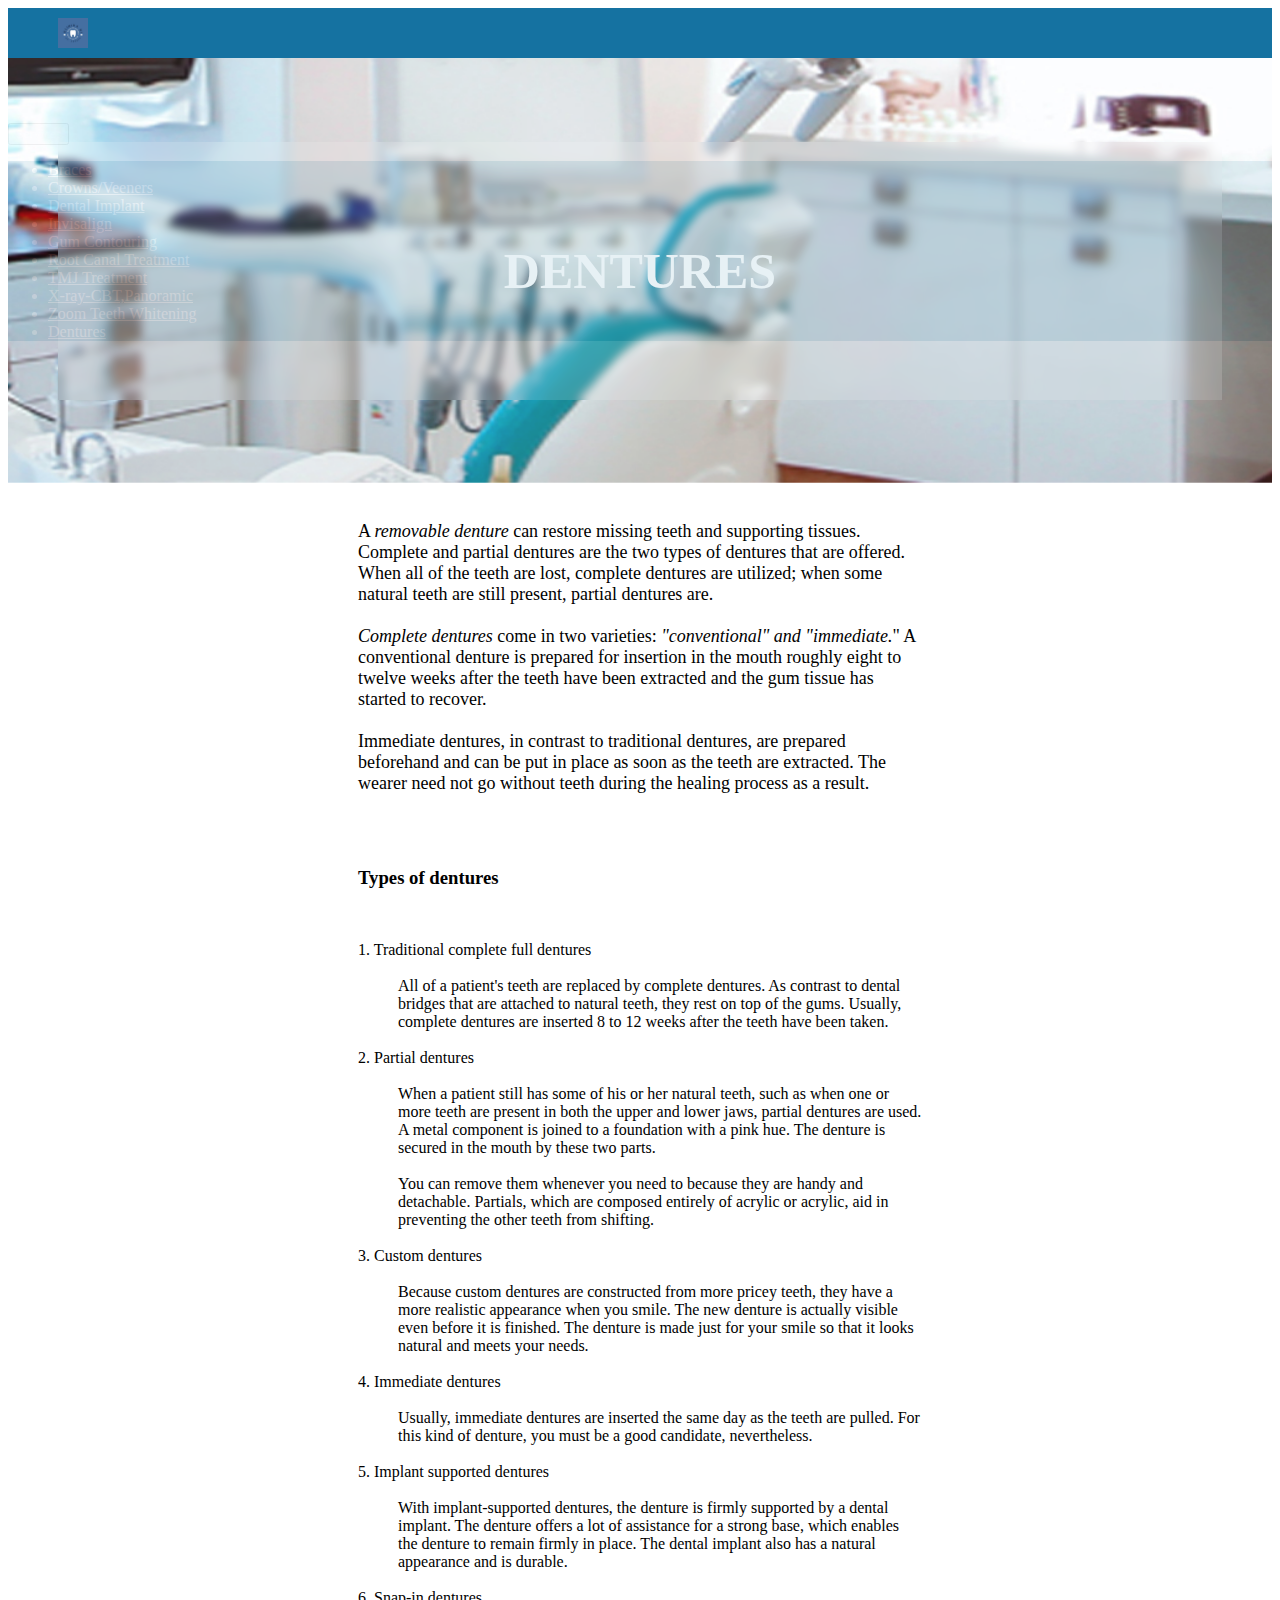
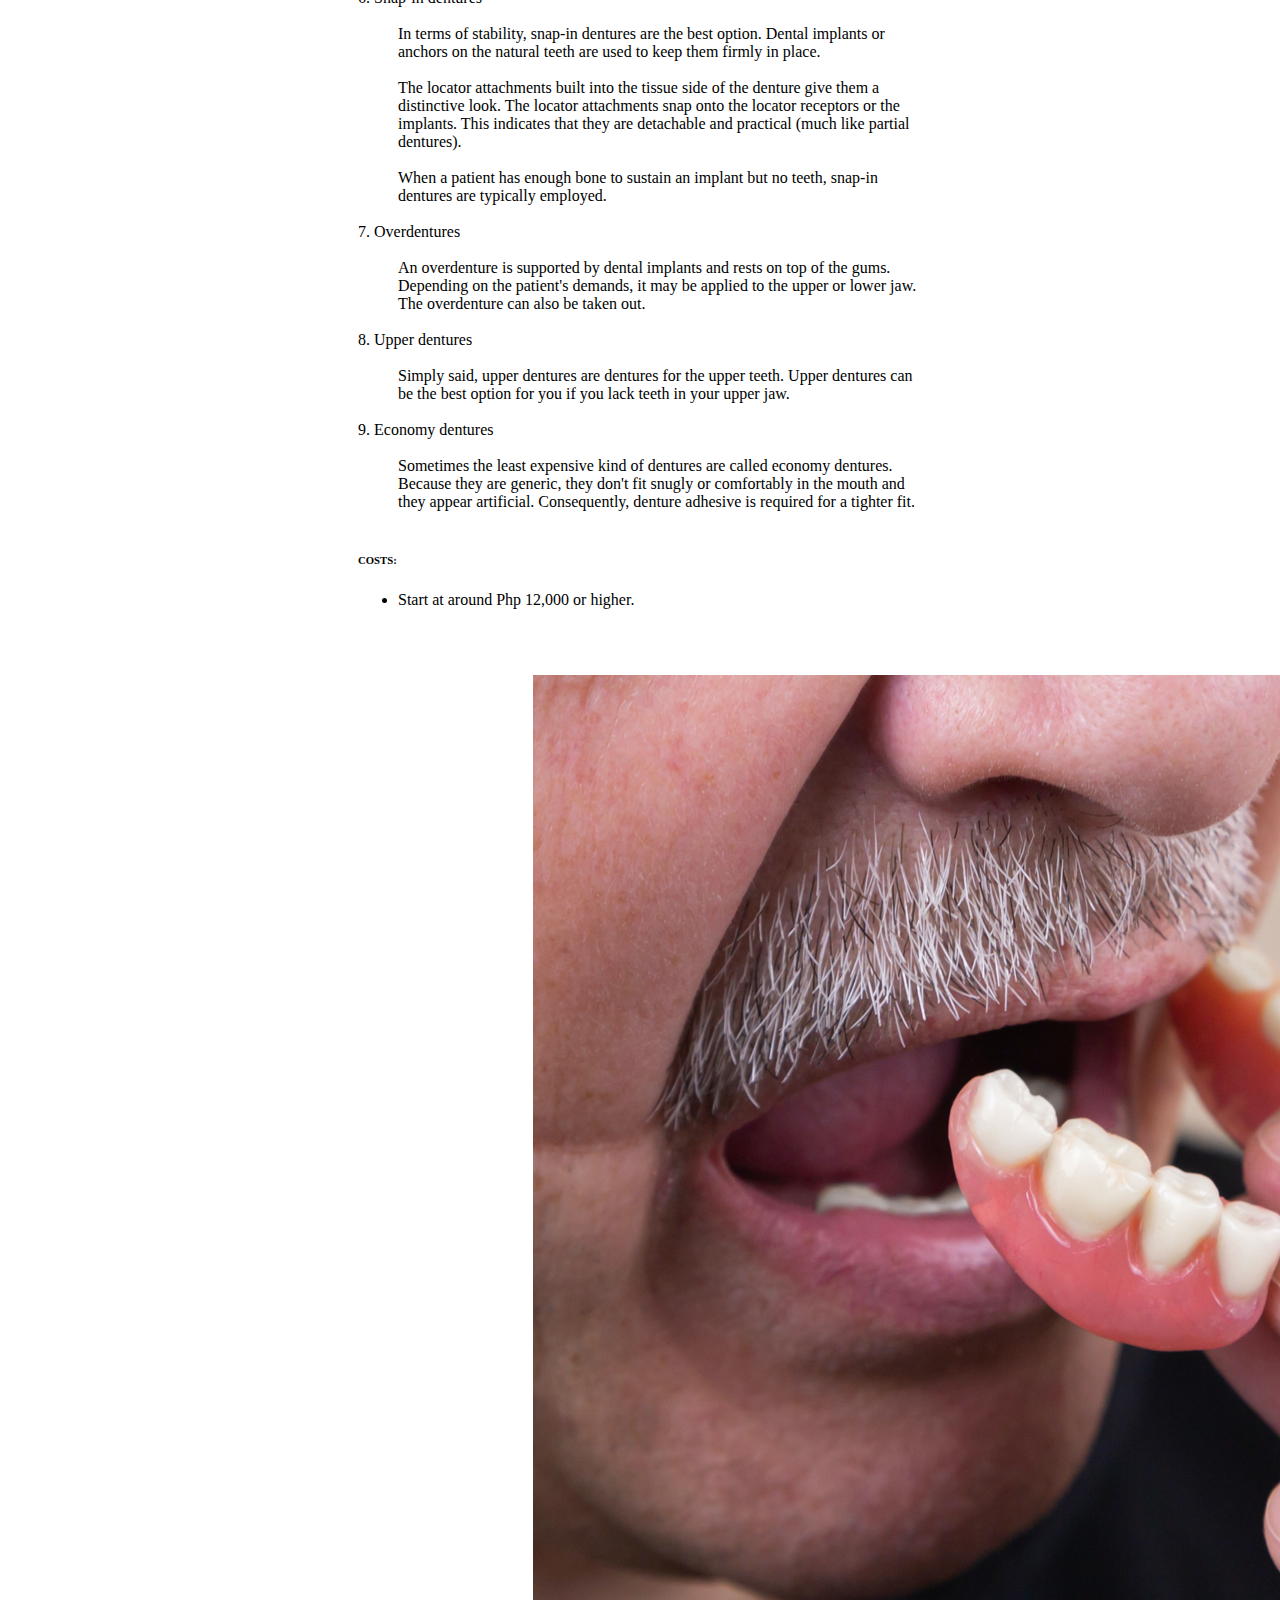
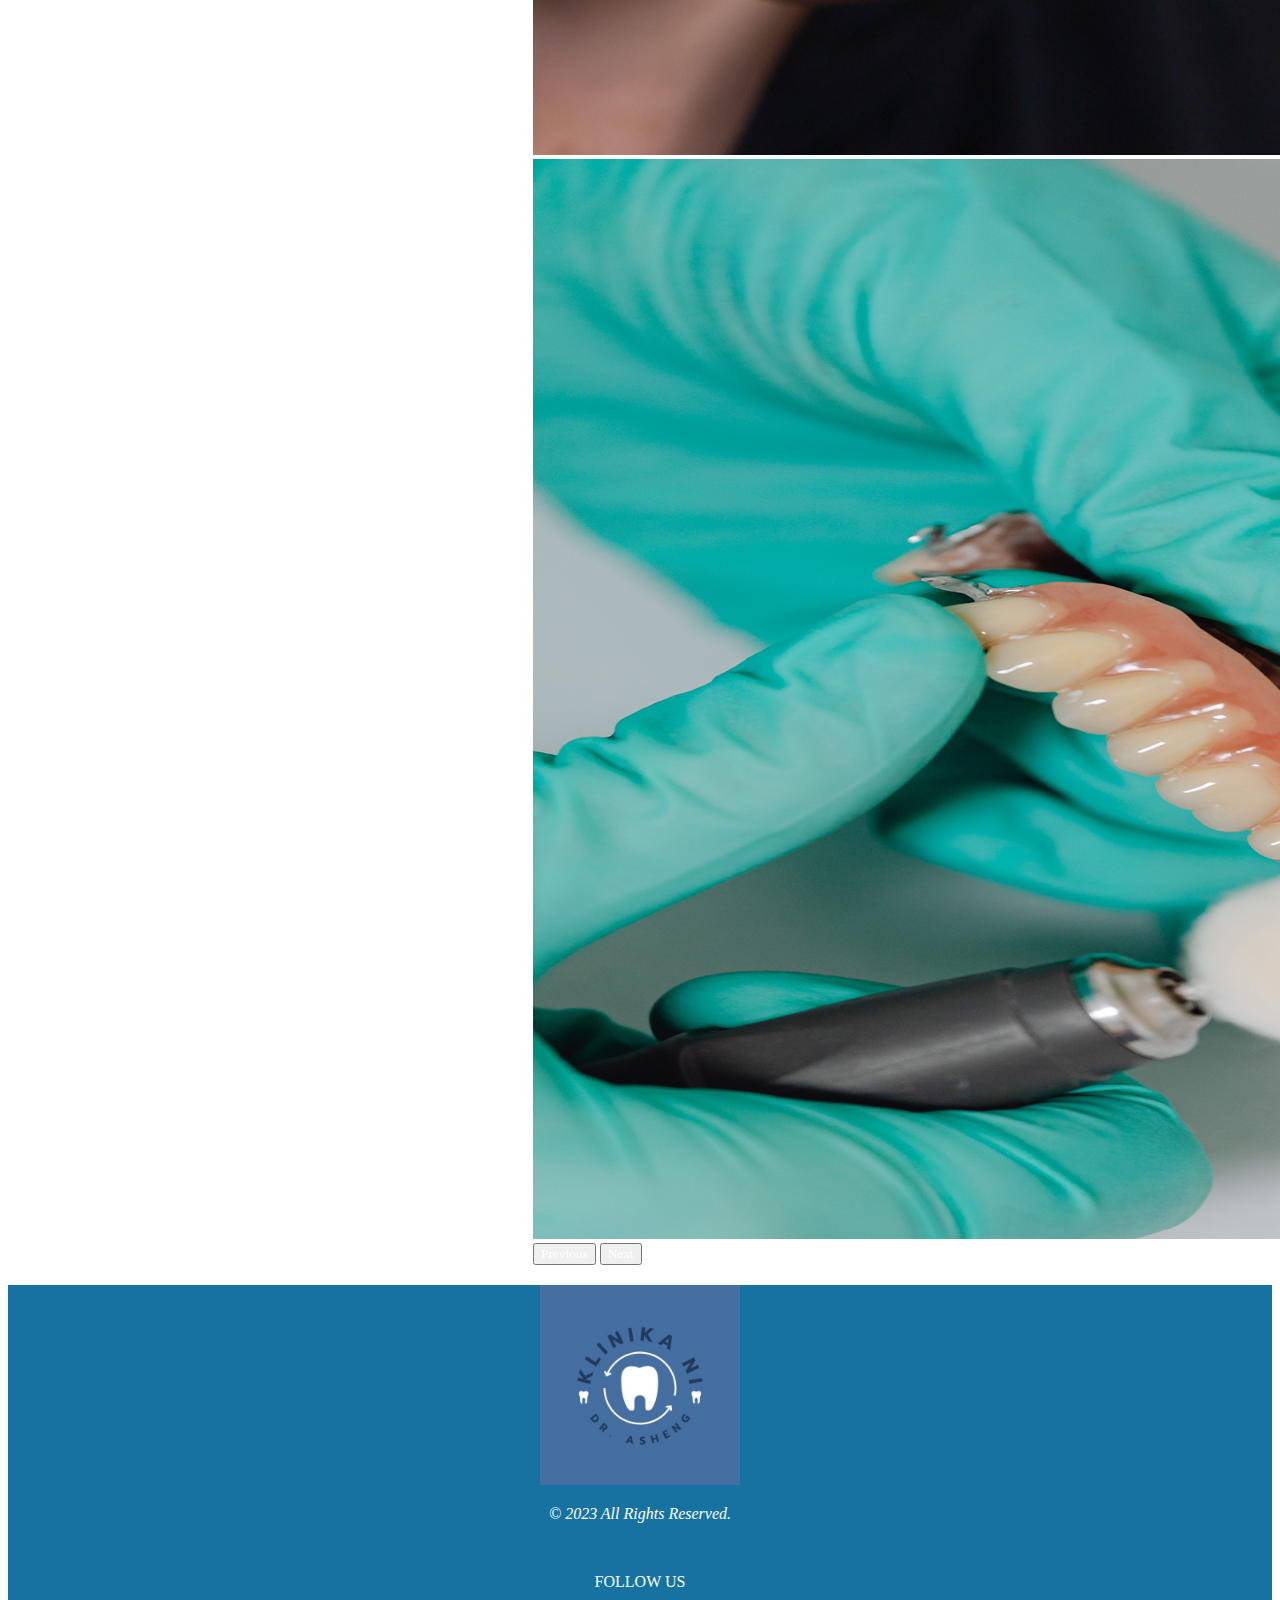
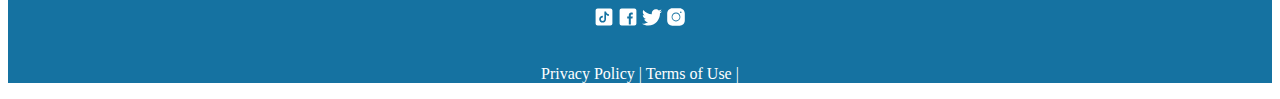
<file: dentures.html>
<!DOCTYPE html>
<html lang="en">
<head>
        <meta charset="UTF-8">
        <meta name="viewport" content="width=device-width, initial-scale=1.0">
    
        <link href="https://cdn.jsdelivr.net/npm/bootstrap@5.3.2/dist/css/bootstrap.min.css" rel="stylesheet" integrity="sha384-T3c6CoIi6uLrA9TneNEoa7RxnatzjcDSCmG1MXxSR1GAsXEV/Dwwykc2MPK8M2HN" crossorigin="anonymous">
        <script src="https://cdn.jsdelivr.net/npm/bootstrap@5.3.2/dist/js/bootstrap.bundle.min.js" integrity="sha384-C6RzsynM9kWDrMNeT87bh95OGNyZPhcTNXj1NW7RuBCsyN/o0jlpcV8Qyq46cDfL" crossorigin="anonymous"></script>
        
        <link rel="stylesheet" href="https://maxcdn.bootstrapcdn.com/font-awesome/4.4.0/css/font-awesome.min.css">
        <link rel="icon" href="cliniclogo.jpg" type="image/x-icon"/>
    
        <link rel="stylesheet" href="topfoot.css">
    
        <link rel="stylesheet" href="dentures.css">
    
        <title>DENTURES</title>
</head>
<body>
 
    <!--Top-->
<div class="container-fluid topbar">
    <div class="row">
      <div class="col-md-1">
        <a href="index.html"><img src="cliniclogo.jpg " class="logo rounded-pill"> </a>  
      </div>
  
      <div class="col-md-6">
        <a href="index.html" style="text-decoration: none; "><i><p class="txtclinic">KLINIKA NI DR. ASHENG</p></i></a>
      </div>
  
      <div class="col-md-1 mt-3 h">                       
        <a class="nav-link" href="index.html" style="text-decoration: none; ">Home</a>                      
      </div>
  
      <div class="col-md-1 mt-3">  
        <div class=" dropdown">
          <button type="button" class="btn dropdown-toggle nav-link" data-bs-toggle="dropdown">
            Services
          </button>
            <ul class="dropdown-menu">
              <li><a class="dropdown-item" href="braces.html">Braces</a></li>
              <li><a class="dropdown-item" href="crowns.html">Crowns/Veeners</a></li>
              <li><a class="dropdown-item" href="dentalimplant.html">Dental Implant</a></li>
              <li><a class="dropdown-item" href="invisalign.html">Invisalign</a></li>
              <li><a class="dropdown-item" href="gumcon.html">Gum Contouring</a></li>
              <li><a class="dropdown-item" href="rootcanal.html">Root Canal Treatment</a></li>
              <li><a class="dropdown-item" href="tmj.html">TMJ Treatment</a></li>
              <li><a class="dropdown-item" href="xray.html">X-ray-CBT,Panoramic</a></li>
              <li><a class="dropdown-item" href="zoomteeth.html">Zoom Teeth Whitening</a></li>
              <li><a class="dropdown-item" href="dentures.html">Dentures</a></li>
           </ul>
        </div>
      </div>
  
      <div class="col-md-1 mt-3">                       
        <a class="nav-link" href="appointment.html" style="text-decoration: none;">Appointment</a>                      
      </div>
  
      <div class="col-md-1 mt-3">                       
        <a class="nav-link" href="contactus.html" style="text-decoration: none; ">Contact Us</a>                      
      </div>
  
      <div class="col-md-1 mt-3">                       
        <a class="nav-link" href="aboutus.html" style="text-decoration: none; ">About Us</a>                      
      </div>
    </div>  
</div>
<!---->

<!--head-->
<div class="container-fluid">
    <div class="row">
        <div class=" col-md head">
            <h1 class="welcome">DENTURES</h1>
        </div>
    </div>
</div>
<!--end-->

<!--Content-->
<div class="container-fluid mt-5">
    <div class="row">
        <div class="col-sm s4">
            <p class="texts4">
                A <i style="color: black;">removable denture</i> can restore missing teeth 
                and supporting tissues. Complete and partial dentures
                are the two types of dentures that are offered.
                When all of the teeth are lost, complete dentures are utilized;
                when some natural teeth are still present, partial dentures are.<br><br>

                <i style="color: black;">Complete dentures</i> come in two varieties:
                <i style="color: black;">"conventional" and "immediate.</i>" A conventional
                denture is prepared for insertion in the mouth
                roughly eight to twelve weeks after the teeth have
                been extracted and the gum tissue has started to recover.<br><br>

                Immediate dentures, in contrast to traditional dentures,
                are prepared beforehand and can be put in place as soon
                as the teeth are extracted. The wearer need not go without
                teeth during the healing process as a result.<br>
                </p><br><br>

                <h3 style="color: black;">Types of dentures</h3><br>

                <dl>
                  <dt style="color: black;">1. Traditional complete full dentures</dt><br>
                  <dd style="color: black;">All of a patient's teeth are replaced by complete dentures. 
                    As contrast to dental bridges that are attached to natural teeth, 
                    they rest on top of the gums. Usually, complete dentures are inserted 
                    8 to 12 weeks after the teeth have been taken.</dd><br>

                    <dt style="color: black;">2. Partial dentures</dt><br>
                    <dd style="color: black;">When a patient still has some of his or her natural teeth, 
                      such as when one or more teeth are present in both the upper 
                      and lower jaws, partial dentures are used. A metal component is 
                      joined to a foundation with a pink hue. The denture is secured 
                      in the mouth by these two parts.<br><br>

                      You can remove them whenever you need to because they are handy 
                      and detachable. Partials, which are composed entirely of acrylic 
                      or acrylic, aid in preventing the other teeth from shifting.</dd><br>

                      <dt style="color: black;">3. Custom dentures</dt><br>
                      <dd style="color: black;">Because custom dentures are constructed from more pricey teeth, 
                        they have a more realistic appearance when you smile. The new denture is 
                        actually visible even before it is finished. The denture is made just 
                        for your smile so that it looks natural and meets your needs.</dd><br>

                        <dt style="color: black;">4. Immediate dentures</dt><br>
                        <dd style="color: black;">Usually, immediate dentures are inserted the same day 
                          as the teeth are pulled. For this kind of denture, you must be a good candidate, 
                          nevertheless.</dd><br>

                        <dt style="color: black;">5. Implant supported dentures</dt><br>
                        <dd style="color: black;">With implant-supported dentures, the denture is firmly supported 
                          by a dental implant. The denture offers a lot of assistance for a strong base, 
                          which enables the denture to remain firmly in place. The dental implant also has 
                          a natural appearance and is durable.</dd><br>

                        <dt style="color: black;">6. Snap-in dentures</dt><br>
                        <dd style="color: black;">In terms of stability, snap-in dentures are the best option. 
                          Dental implants or anchors on the natural teeth are used 
                          to keep them firmly in place.<br><br>

                          The locator attachments built into the tissue side of the 
                          denture give them a distinctive look. The locator attachments 
                          snap onto the locator receptors or the implants. This indicates 
                          that they are detachable and practical (much like partial dentures).<br><br>
                          
                          When a patient has enough bone to sustain an implant but no teeth, 
                          snap-in dentures are typically employed.</dd><br>

                          <dt style="color: black;">7. Overdentures</dt><br>
                          <dd style="color: black;">An overdenture is supported by dental implants and rests on 
                            top of the gums. Depending on the patient's demands, it may be 
                            applied to the upper or lower jaw. The overdenture can also be taken out.</dd><br>

                          <dt style="color: black;">8. Upper dentures</dt><br>
                          <dd style="color: black;">Simply said, upper dentures are dentures for 
                            the upper teeth. Upper dentures can be the best 
                            option for you if you lack teeth in your upper jaw.</dd><br>

                          <dt style="color: black;">9. Economy dentures</dt><br>
                          <dd style="color: black;">Sometimes the least expensive kind of dentures are called 
                            economy dentures. Because they are generic, they don't fit 
                            snugly or comfortably in the mouth and they appear artificial. 
                            Consequently, denture adhesive is required for a tighter fit.</dd><br>
                      </dl>

                      <h6 style="color: black;">COSTS:</h6>
                      <ul>
                        <li style="color: black;">Start at around Php 12,000 or higher.</li>
                      </ul>
          </div>
    </div>    
</div>
<!--endcontent-->

<!--carden-->
<div class="container mt-0">
    <div class="row">
      <div class="col-sm carden border border-black shadow-lg p-1 mb-5 bg-body rounded">
        <div id="braceslide" class="carousel slide" data-bs-ride="true">
          <div class="carousel-inner">
            <div class="carousel-item active">
              <img src="s10.jpg" class="d-block w-100" >
            </div>
            <div class="carousel-item">
              <img src="s102.jpg" class="d-block w-100" >
            </div>
          </div>
          <button class="carousel-control-prev" type="button" data-bs-target="#braceslide" data-bs-slide="prev">
            <span class="carousel-control-prev-icon" aria-hidden="true"></span>
            <span class="visually-hidden">Previous</span>
          </button>
          <button class="carousel-control-next" type="button" data-bs-target="#braceslide" data-bs-slide="next">
            <span class="carousel-control-next-icon" aria-hidden="true"></span>
            <span class="visually-hidden">Next</span>
          </button>
        </div>
      </div>
    </div>
  </div>
  <!--endpicts-->

<!--StartFooter-->
<div class="container-fluid p-4 mt-3 foot">
  <div class="row">
   <div class="col-sm-12">
      <img src="cliniclogo.jpg" style="width: 200px; height: 200px; text-align: center;" class="rounded-pill">
        <div class="row">
          <div class="col-sm p-1 mt-2">
              <p style="font-style: italic; color: white;">&copy 2023 All Rights Reserved.</p><br>

              <p>FOLLOW US</p>

              <svg xmlns="http://www.w3.org/2000/svg" x="0px" y="0px" width="20" height="20" viewBox="0,0,256,256">
                <g fill="#1572a1" fill-rule="nonzero" stroke="none" stroke-width="1" stroke-linecap="butt" stroke-linejoin="miter" stroke-miterlimit="10" stroke-dasharray="" stroke-dashoffset="0" font-family="none" font-weight="none" font-size="none" text-anchor="none" style="mix-blend-mode: normal"><path d="M0,256v-256h256v256z" id="bgRectangle"></path></g><g fill="#ffffff" fill-rule="nonzero" stroke="none" stroke-width="1" stroke-linecap="butt" stroke-linejoin="miter" stroke-miterlimit="10" stroke-dasharray="" stroke-dashoffset="0" font-family="none" font-weight="none" font-size="none" text-anchor="none" style="mix-blend-mode: normal"><g transform="scale(5.12,5.12)"><path d="M41,4h-32c-2.757,0 -5,2.243 -5,5v32c0,2.757 2.243,5 5,5h32c2.757,0 5,-2.243 5,-5v-32c0,-2.757 -2.243,-5 -5,-5zM37.006,22.323c-0.227,0.021 -0.457,0.035 -0.69,0.035c-2.623,0 -4.928,-1.349 -6.269,-3.388c0,5.349 0,11.435 0,11.537c0,4.709 -3.818,8.527 -8.527,8.527c-4.709,0 -8.527,-3.818 -8.527,-8.527c0,-4.709 3.818,-8.527 8.527,-8.527c0.178,0 0.352,0.016 0.527,0.027v4.202c-0.175,-0.021 -0.347,-0.053 -0.527,-0.053c-2.404,0 -4.352,1.948 -4.352,4.352c0,2.404 1.948,4.352 4.352,4.352c2.404,0 4.527,-1.894 4.527,-4.298c0,-0.095 0.042,-19.594 0.042,-19.594h4.016c0.378,3.591 3.277,6.425 6.901,6.685z"></path></g></g>
              </svg>

              <svg xmlns="http://www.w3.org/2000/svg" x="0px" y="0px" width="20" height="20" viewBox="0,0,256,256">
                <g fill="#1572a1" fill-rule="nonzero" stroke="none" stroke-width="1" stroke-linecap="butt" stroke-linejoin="miter" stroke-miterlimit="10" stroke-dasharray="" stroke-dashoffset="0" font-family="none" font-weight="none" font-size="none" text-anchor="none" style="mix-blend-mode: normal"><path d="M0,256v-256h256v256z" id="bgRectangle"></path></g><g fill="#ffffff" fill-rule="nonzero" stroke="none" stroke-width="1" stroke-linecap="butt" stroke-linejoin="miter" stroke-miterlimit="10" stroke-dasharray="" stroke-dashoffset="0" font-family="none" font-weight="none" font-size="none" text-anchor="none" style="mix-blend-mode: normal"><g transform="scale(5.12,5.12)"><path d="M41,4h-32c-2.76,0 -5,2.24 -5,5v32c0,2.76 2.24,5 5,5h32c2.76,0 5,-2.24 5,-5v-32c0,-2.76 -2.24,-5 -5,-5zM37,19h-2c-2.14,0 -3,0.5 -3,2v3h5l-1,5h-4v15h-5v-15h-4v-5h4v-3c0,-4 2,-7 6,-7c2.9,0 4,1 4,1z"></path></g></g>
              </svg>

              <svg xmlns="http://www.w3.org/2000/svg" x="0px" y="0px" width="20" height="20" viewBox="0,0,256,256">
                <g fill="#1572a1" fill-rule="nonzero" stroke="none" stroke-width="1" stroke-linecap="butt" stroke-linejoin="miter" stroke-miterlimit="10" stroke-dasharray="" stroke-dashoffset="0" font-family="none" font-weight="none" font-size="none" text-anchor="none" style="mix-blend-mode: normal"><path d="M0,256v-256h256v256z" id="bgRectangle"></path></g><g fill="#ffffff" fill-rule="nonzero" stroke="none" stroke-width="1" stroke-linecap="butt" stroke-linejoin="miter" stroke-miterlimit="10" stroke-dasharray="" stroke-dashoffset="0" font-family="none" font-weight="none" font-size="none" text-anchor="none" style="mix-blend-mode: normal"><g transform="scale(5.12,5.12)"><path d="M50.0625,10.4375c-1.84766,0.82031 -3.82812,1.37109 -5.91016,1.62109c2.125,-1.27344 3.75781,-3.28906 4.52344,-5.6875c-1.98437,1.17578 -4.19141,2.03125 -6.53125,2.49219c-1.875,-2 -4.54687,-3.24609 -7.50391,-3.24609c-5.67969,0 -10.28516,4.60156 -10.28516,10.28125c0,0.80469 0.09375,1.58984 0.26953,2.34375c-8.54687,-0.42969 -16.12109,-4.52344 -21.19531,-10.74609c-0.88672,1.52344 -1.39062,3.28906 -1.39062,5.17187c0,3.56641 1.8125,6.71484 4.57422,8.5625c-1.6875,-0.05469 -3.27344,-0.51953 -4.66016,-1.28906c0,0.04297 0,0.08594 0,0.12891c0,4.98438 3.54688,9.13672 8.24609,10.08594c-0.85937,0.23438 -1.76953,0.35938 -2.70703,0.35938c-0.66406,0 -1.30859,-0.0625 -1.9375,-0.1875c1.3125,4.08203 5.10938,7.0625 9.60547,7.14453c-3.51562,2.75781 -7.94922,4.39844 -12.76953,4.39844c-0.83203,0 -1.64844,-0.04687 -2.44922,-0.14453c4.54687,2.92188 9.95312,4.62109 15.76172,4.62109c18.91406,0 29.25781,-15.66797 29.25781,-29.25391c0,-0.44531 -0.01172,-0.89453 -0.02734,-1.33203c2.00781,-1.44922 3.75,-3.26172 5.12891,-5.32422z"></path></g></g>
              </svg>

              <svg xmlns="http://www.w3.org/2000/svg" x="0px" y="0px" width="20" height="20" viewBox="0,0,256,256">
                <g fill="#1572a1" fill-rule="nonzero" stroke="none" stroke-width="1" stroke-linecap="butt" stroke-linejoin="miter" stroke-miterlimit="10" stroke-dasharray="" stroke-dashoffset="0" font-family="none" font-weight="none" font-size="none" text-anchor="none" style="mix-blend-mode: normal"><path d="M0,256v-256h256v256z" id="bgRectangle"></path></g><g fill="#ffffff" fill-rule="nonzero" stroke="none" stroke-width="1" stroke-linecap="butt" stroke-linejoin="miter" stroke-miterlimit="10" stroke-dasharray="" stroke-dashoffset="0" font-family="none" font-weight="none" font-size="none" text-anchor="none" style="mix-blend-mode: normal"><g transform="scale(5.12,5.12)"><path d="M16,3c-7.17,0 -13,5.83 -13,13v18c0,7.17 5.83,13 13,13h18c7.17,0 13,-5.83 13,-13v-18c0,-7.17 -5.83,-13 -13,-13zM37,11c1.1,0 2,0.9 2,2c0,1.1 -0.9,2 -2,2c-1.1,0 -2,-0.9 -2,-2c0,-1.1 0.9,-2 2,-2zM25,14c6.07,0 11,4.93 11,11c0,6.07 -4.93,11 -11,11c-6.07,0 -11,-4.93 -11,-11c0,-6.07 4.93,-11 11,-11zM25,16c-4.96,0 -9,4.04 -9,9c0,4.96 4.04,9 9,9c4.96,0 9,-4.04 9,-9c0,-4.96 -4.04,-9 -9,-9z"></path></g></g>
              </svg>

            <br><br>

            <p style=" color: white;"> Privacy Policy | Terms of Use | </p>
            
        </div>
      </div>
    </div>
  </div>
</div>
  
</body>
</html>
</file>
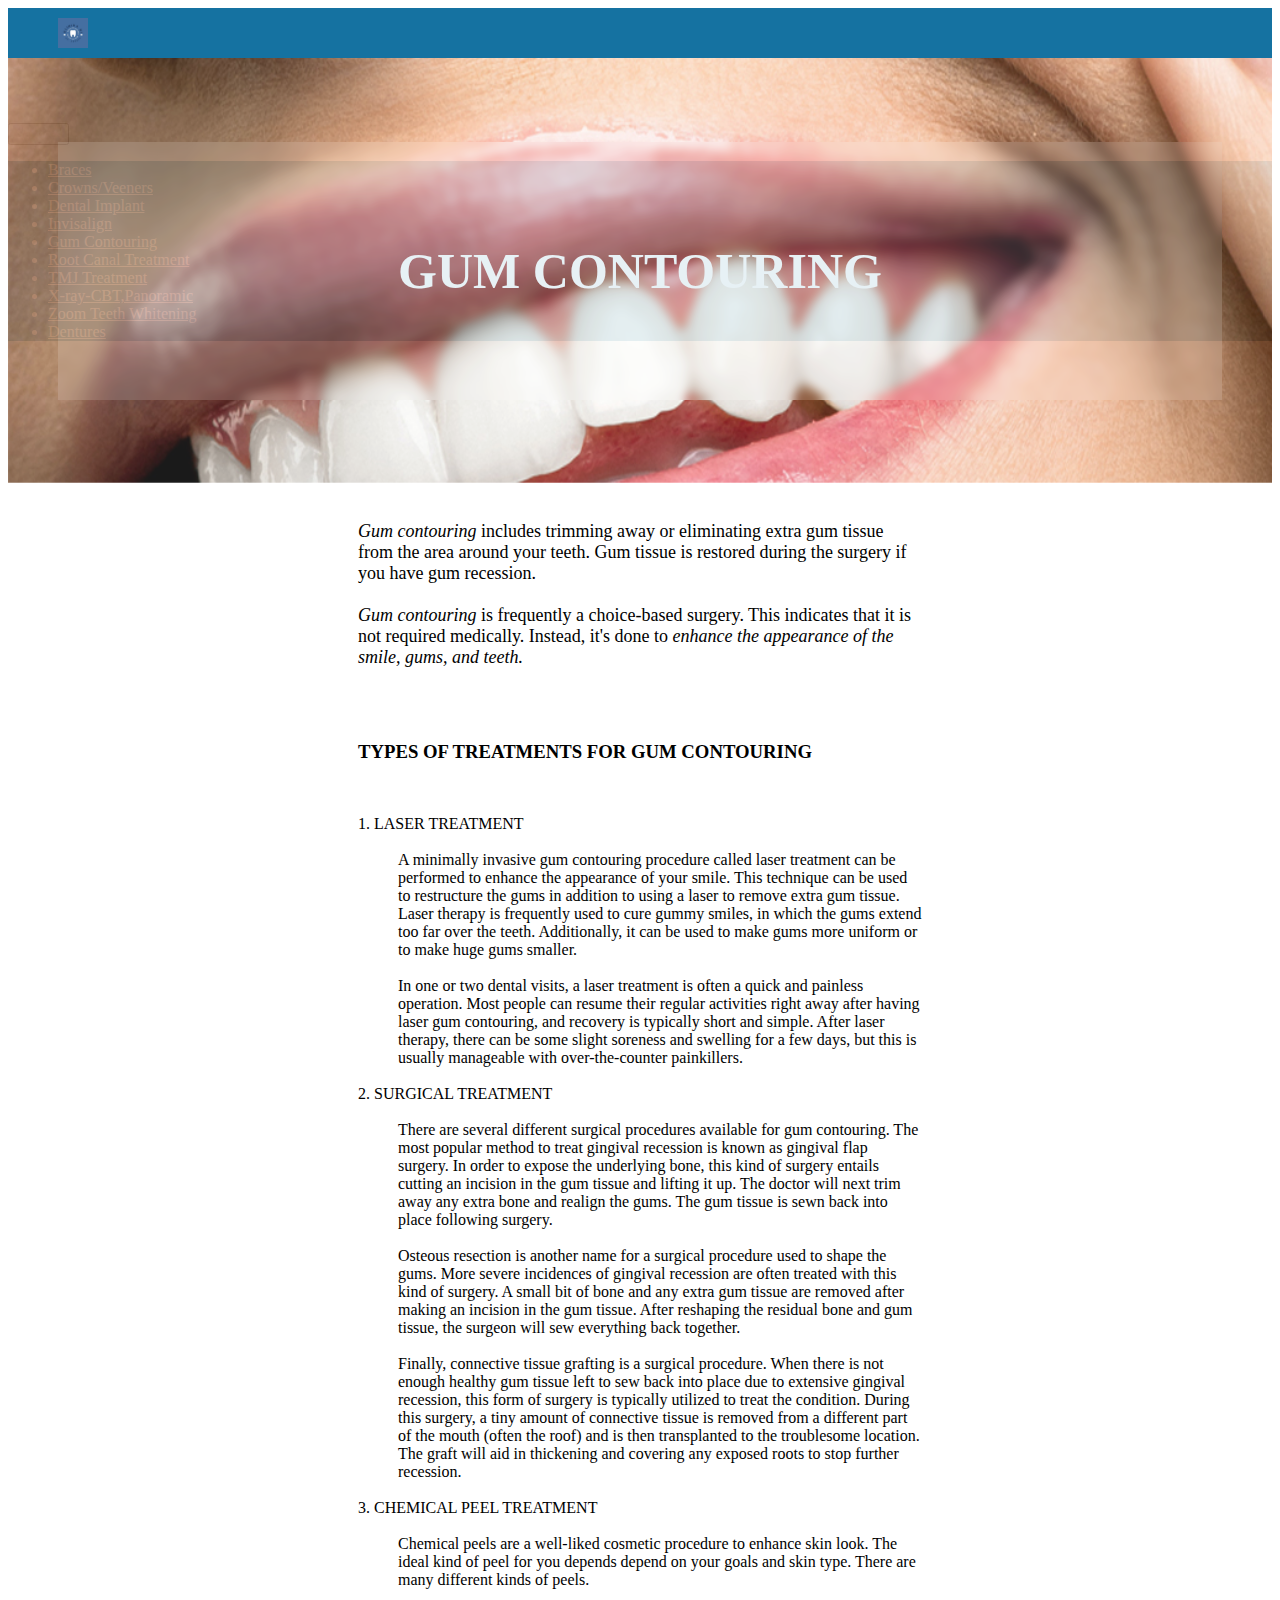
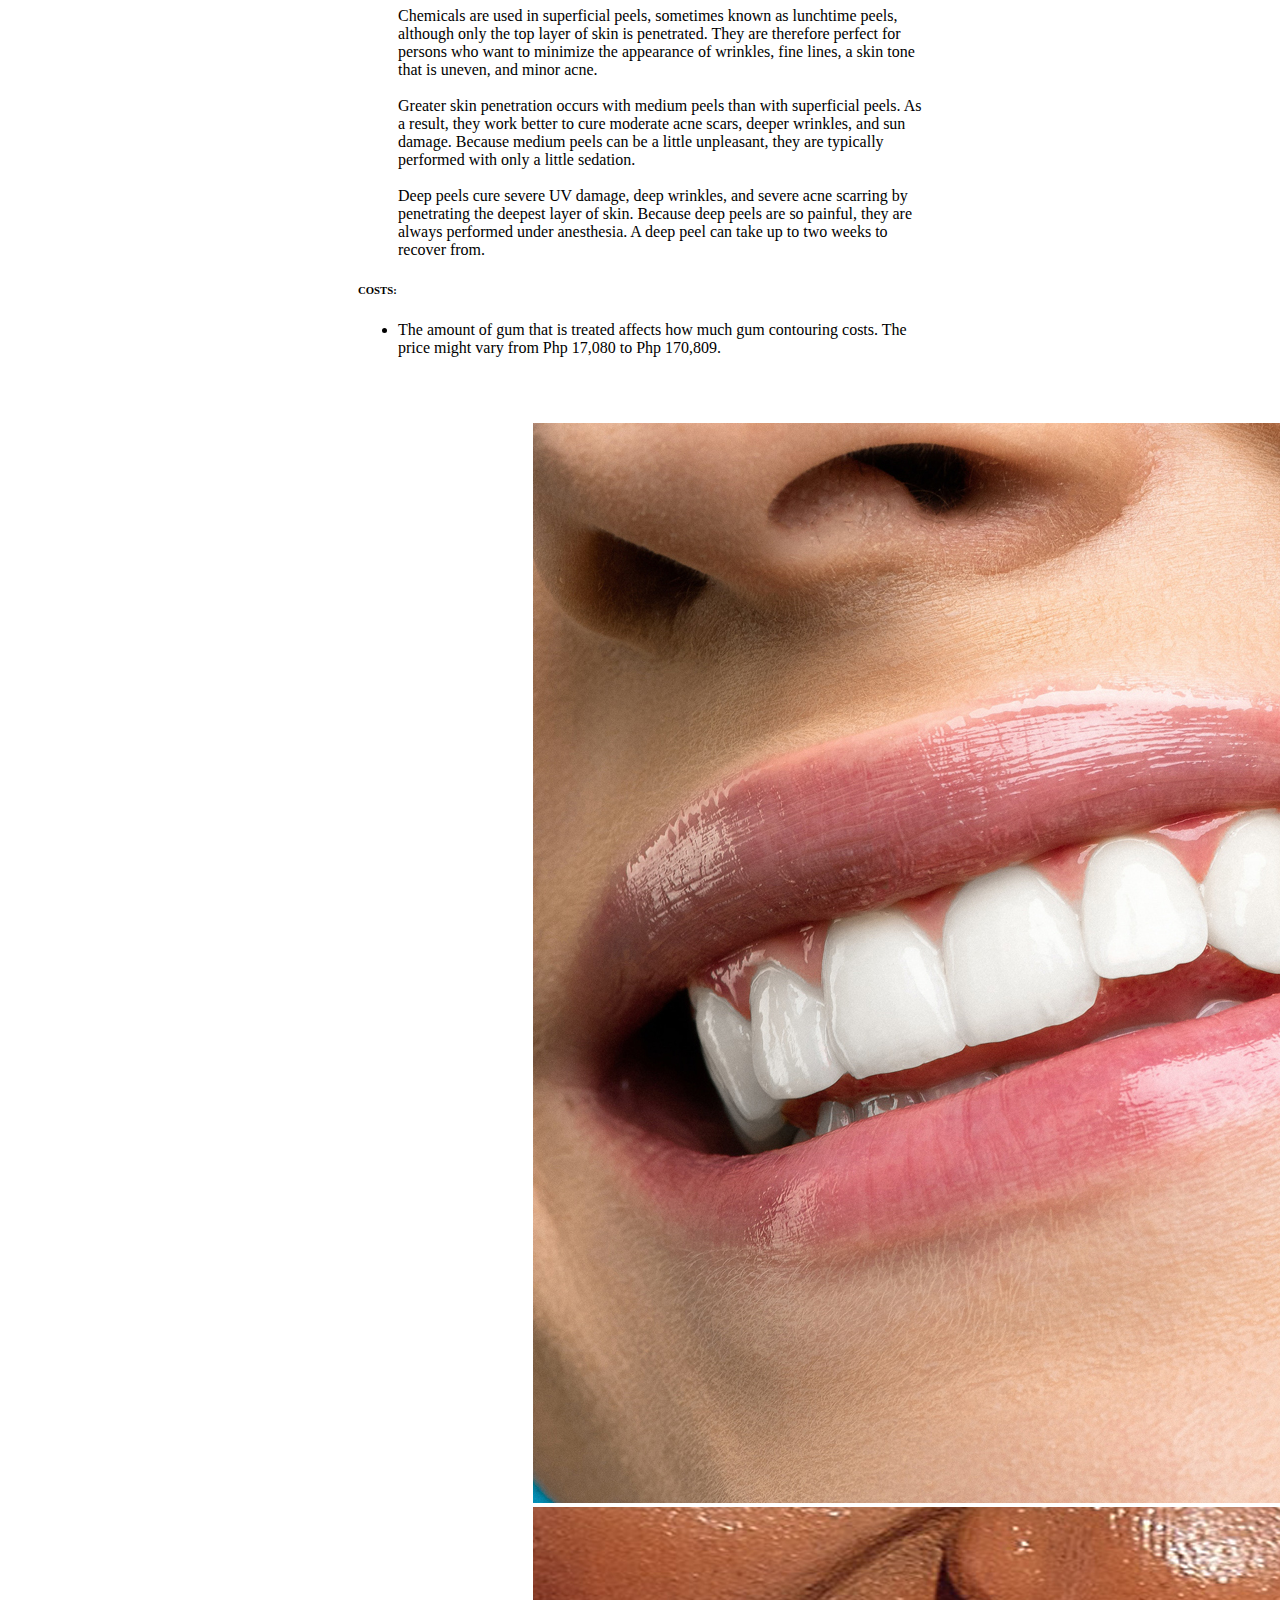
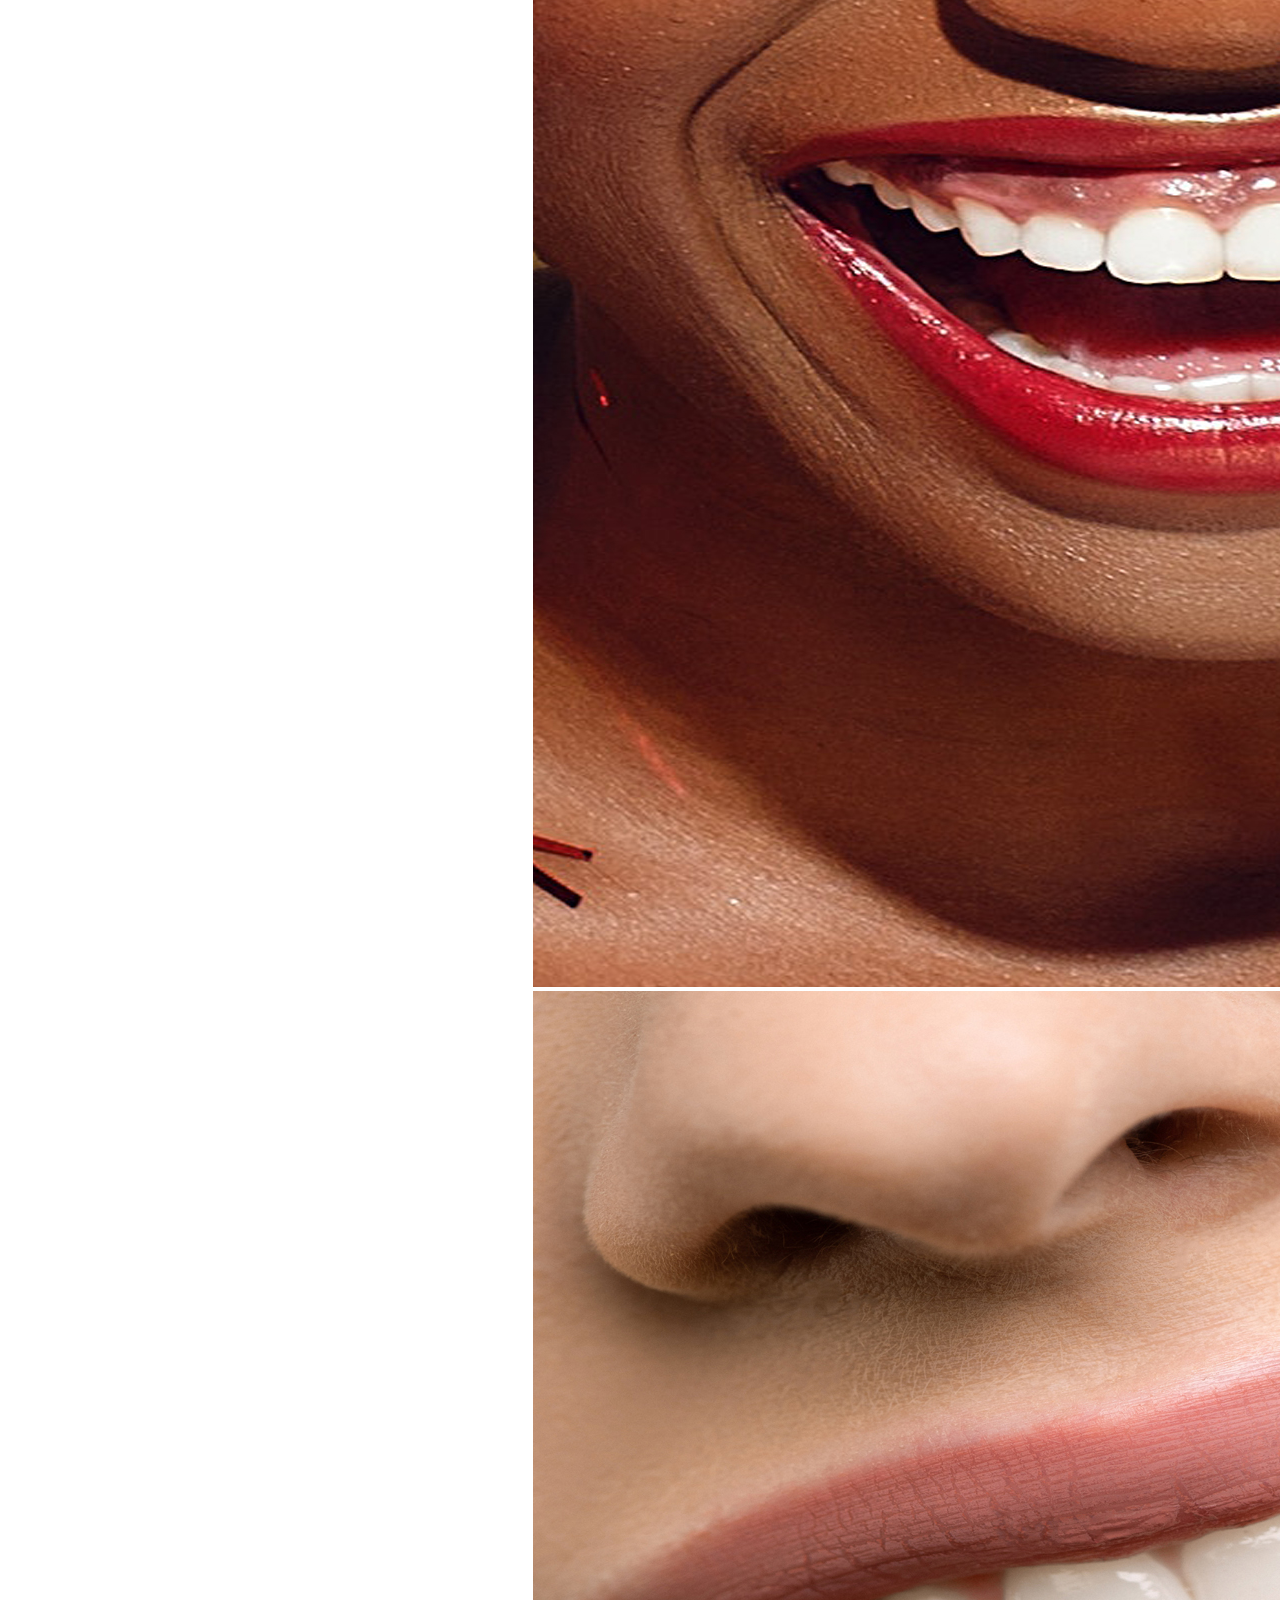
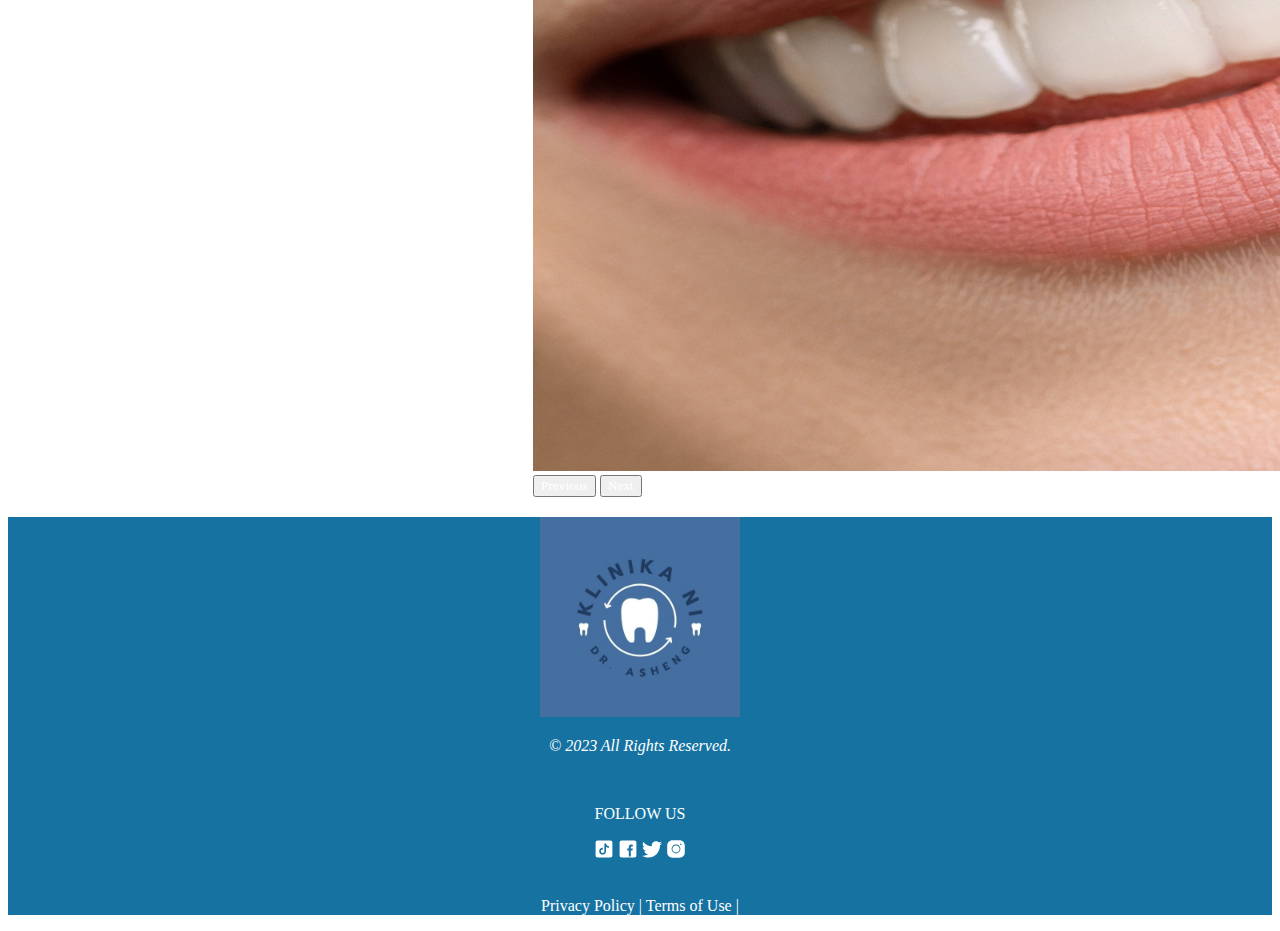
<file: gumcon.html>
<!DOCTYPE html>
<html lang="en">
<head>
        <meta charset="UTF-8">
        <meta name="viewport" content="width=device-width, initial-scale=1.0">
    
        <link href="https://cdn.jsdelivr.net/npm/bootstrap@5.3.2/dist/css/bootstrap.min.css" rel="stylesheet" integrity="sha384-T3c6CoIi6uLrA9TneNEoa7RxnatzjcDSCmG1MXxSR1GAsXEV/Dwwykc2MPK8M2HN" crossorigin="anonymous">
        <script src="https://cdn.jsdelivr.net/npm/bootstrap@5.3.2/dist/js/bootstrap.bundle.min.js" integrity="sha384-C6RzsynM9kWDrMNeT87bh95OGNyZPhcTNXj1NW7RuBCsyN/o0jlpcV8Qyq46cDfL" crossorigin="anonymous"></script>
        
        <link rel="stylesheet" href="https://maxcdn.bootstrapcdn.com/font-awesome/4.4.0/css/font-awesome.min.css">
        <link rel="icon" href="cliniclogo.jpg" type="image/x-icon"/>
    
        <link rel="stylesheet" href="topfoot.css">
    
        <link rel="stylesheet" href="gumcon.css">
    
        <title>Gum Contouring</title>
</head>
<body>
 
    <!--Top-->
<div class="container-fluid topbar">
    <div class="row">
      <div class="col-md-1">
        <a href="index.html"><img src="cliniclogo.jpg " class="logo rounded-pill"> </a>  
      </div>
  
      <div class="col-md-6">
        <a href="index.html" style="text-decoration: none; "><i><p class="txtclinic">KLINIKA NI DR. ASHENG</p></i></a>
      </div>
  
      <div class="col-md-1 mt-3 h">                       
        <a class="nav-link" href="index.html" style="text-decoration: none; ">Home</a>                      
      </div>
  
      <div class="col-md-1 mt-3">  
        <div class=" dropdown">
          <button type="button" class="btn dropdown-toggle nav-link" data-bs-toggle="dropdown">
            Services
          </button>
            <ul class="dropdown-menu">
              <li><a class="dropdown-item" href="braces.html">Braces</a></li>
              <li><a class="dropdown-item" href="crowns.html">Crowns/Veeners</a></li>
              <li><a class="dropdown-item" href="dentalimplant.html">Dental Implant</a></li>
              <li><a class="dropdown-item" href="invisalign.html">Invisalign</a></li>
              <li><a class="dropdown-item" href="gumcon.html">Gum Contouring</a></li>
              <li><a class="dropdown-item" href="rootcanal.html">Root Canal Treatment</a></li>
              <li><a class="dropdown-item" href="tmj.html">TMJ Treatment</a></li>
              <li><a class="dropdown-item" href="xray.html">X-ray-CBT,Panoramic</a></li>
              <li><a class="dropdown-item" href="zoomteeth.html">Zoom Teeth Whitening</a></li>
              <li><a class="dropdown-item" href="dentures.html">Dentures</a></li>
           </ul>
        </div>
      </div>
  
      <div class="col-md-1 mt-3">                       
        <a class="nav-link" href="appointment.html" style="text-decoration: none;">Appointment</a>                      
      </div>
  
      <div class="col-md-1 mt-3">                       
        <a class="nav-link" href="contactus.html" style="text-decoration: none; ">Contact Us</a>                      
      </div>
  
      <div class="col-md-1 mt-3">                       
        <a class="nav-link" href="aboutus.html" style="text-decoration: none; ">About Us</a>                      
      </div>
    </div>  
</div>
<!---->

<!--head-->
<div class="container-fluid">
    <div class="row">
        <div class=" col-md head">
            <h1 class="welcome">GUM CONTOURING</h1>
        </div>
    </div>
</div>
<!--end-->

<!--Content-->
<div class="container-fluid mt-5">
    <div class="row">
        <div class="col-sm s4">
            <p class="texts4">
                <i style="color: black;">Gum contouring</i> includes trimming away or eliminating
                extra gum tissue from the area around your teeth. 
                Gum tissue is restored during the surgery if you have gum recession.<br><br>
                <i style="color: black;">Gum contouring</i> is frequently a choice-based surgery.
                This indicates that it is not required medically. 
                Instead, it's done to <i style="color: black;">enhance the appearance of
                the smile, gums, and teeth.</i>      
                </p><br><br>

                <h3 style="color: black;">TYPES OF TREATMENTS FOR GUM CONTOURING</h3><br>

                <dl>
                  <dt style="color: black;">1. LASER TREATMENT</dt><br>
                  <dd style="color: black;">A minimally invasive gum contouring procedure called laser treatment 
                    can be performed to enhance the appearance of your smile. 
                    This technique can be used to restructure the gums in addition 
                    to using a laser to remove extra gum tissue. Laser therapy is frequently 
                    used to cure gummy smiles, in which the gums extend too far over the teeth. 
                    Additionally, it can be used to make gums more uniform or to make huge gums smaller.<br><br>

                    In one or two dental visits, a laser treatment is often a quick and 
                    painless operation. Most people can resume their regular activities right 
                    away after having laser gum contouring, and recovery is typically short and simple. 
                    After laser therapy, there can be some slight soreness and swelling for a few days, 
                    but this is usually manageable with over-the-counter painkillers.
                  </dd><br>

                  <dt style="color: black;">2. SURGICAL TREATMENT</dt><br>
                  <dd style="color: black;">There are several different surgical procedures 
                    available for gum contouring. The most popular method to treat gingival recession 
                    is known as gingival flap surgery. In order to expose the underlying bone, 
                    this kind of surgery entails cutting an incision in the gum tissue and lifting it up. 
                    The doctor will next trim away any extra bone and realign the gums. The gum tissue is 
                    sewn back into place following surgery.<br><br>

                    Osteous resection is another name for a surgical procedure used to shape the gums. 
                    More severe incidences of gingival recession are often treated with this kind of surgery. 
                    A small bit of bone and any extra gum tissue are removed after making an incision in the 
                    gum tissue. After reshaping the residual bone and gum tissue, the surgeon will sew 
                    everything back together.<br><br>

                    Finally, connective tissue grafting is a surgical procedure. When there is not enough 
                    healthy gum tissue left to sew back into place due to extensive gingival recession, 
                    this form of surgery is typically utilized to treat the condition. During this surgery, 
                    a tiny amount of connective tissue is removed from a different part of the mouth 
                    (often the roof) and is then transplanted to the troublesome location. 
                    The graft will aid in thickening and covering any exposed roots to stop further recession.
                  </dd><br>

                  <dt style="color: black;">3. CHEMICAL PEEL TREATMENT</dt><br>
                  <dd style="color: black;">Chemical peels are a well-liked cosmetic procedure 
                    to enhance skin look. The ideal kind of peel for you depends depend on your 
                    goals and skin type. There are many different kinds of peels.<br><br>

                    Chemicals are used in superficial peels, sometimes known as lunchtime peels, 
                    although only the top layer of skin is penetrated. They are therefore perfect 
                    for persons who want to minimize the appearance of wrinkles, fine lines, a skin 
                    tone that is uneven, and minor acne.<br><br>
                  
                    Greater skin penetration occurs with medium peels than with superficial peels. 
                    As a result, they work better to cure moderate acne scars, deeper wrinkles, and 
                    sun damage. Because medium peels can be a little unpleasant, they are typically 
                    performed with only a little sedation.<br><br>

                    Deep peels cure severe UV damage, deep wrinkles, and severe acne scarring by 
                    penetrating the deepest layer of skin. Because deep peels are so painful, they are 
                    always performed under anesthesia. A deep peel can take up to two weeks to recover from.
                  </dd>
                </dl>

                <h6 style="color: black;">COSTS:</h6>
                <ul>
                  <li style="color: black;">The amount of gum that is treated affects 
                    how much gum contouring costs. The price might vary 
                    from Php 17,080 to Php 170,809.</li>
                </ul>
           
            
        </div>
    </div>    
</div>
<!--endcontent-->
<!--carden-->
<div class="container mt-0">
    <div class="row">
      <div class="col-sm carden border border-black shadow-lg p-1 mb-5 bg-body rounded">
        <div id="braceslide" class="carousel slide" data-bs-ride="true">
          <div class="carousel-inner">
            <div class="carousel-item active">
              <img src="s51.jpg" class="d-block w-100" >
            </div>
            <div class="carousel-item">
              <img src="s52.jpg" class="d-block w-100" >
            </div>
            <div class="carousel-item">
              <img src="s53.jpg" class="d-block w-100">
            </div>
          </div>
          <button class="carousel-control-prev" type="button" data-bs-target="#braceslide" data-bs-slide="prev">
            <span class="carousel-control-prev-icon" aria-hidden="true"></span>
            <span class="visually-hidden">Previous</span>
          </button>
          <button class="carousel-control-next" type="button" data-bs-target="#braceslide" data-bs-slide="next">
            <span class="carousel-control-next-icon" aria-hidden="true"></span>
            <span class="visually-hidden">Next</span>
          </button>
        </div>
      </div>
    </div>
  </div>
  <!--endpicts-->

<!--StartFooter-->
<div class="container-fluid p-4 mt-3 foot">
  <div class="row">
   <div class="col-sm-12">
      <img src="cliniclogo.jpg" style="width: 200px; height: 200px; text-align: center;" class="rounded-pill">
        <div class="row">
          <div class="col-sm p-1 mt-2">
              <p style="font-style: italic; color: white;">&copy 2023 All Rights Reserved.</p><br>

              <p>FOLLOW US</p>

              <svg xmlns="http://www.w3.org/2000/svg" x="0px" y="0px" width="20" height="20" viewBox="0,0,256,256">
                <g fill="#1572a1" fill-rule="nonzero" stroke="none" stroke-width="1" stroke-linecap="butt" stroke-linejoin="miter" stroke-miterlimit="10" stroke-dasharray="" stroke-dashoffset="0" font-family="none" font-weight="none" font-size="none" text-anchor="none" style="mix-blend-mode: normal"><path d="M0,256v-256h256v256z" id="bgRectangle"></path></g><g fill="#ffffff" fill-rule="nonzero" stroke="none" stroke-width="1" stroke-linecap="butt" stroke-linejoin="miter" stroke-miterlimit="10" stroke-dasharray="" stroke-dashoffset="0" font-family="none" font-weight="none" font-size="none" text-anchor="none" style="mix-blend-mode: normal"><g transform="scale(5.12,5.12)"><path d="M41,4h-32c-2.757,0 -5,2.243 -5,5v32c0,2.757 2.243,5 5,5h32c2.757,0 5,-2.243 5,-5v-32c0,-2.757 -2.243,-5 -5,-5zM37.006,22.323c-0.227,0.021 -0.457,0.035 -0.69,0.035c-2.623,0 -4.928,-1.349 -6.269,-3.388c0,5.349 0,11.435 0,11.537c0,4.709 -3.818,8.527 -8.527,8.527c-4.709,0 -8.527,-3.818 -8.527,-8.527c0,-4.709 3.818,-8.527 8.527,-8.527c0.178,0 0.352,0.016 0.527,0.027v4.202c-0.175,-0.021 -0.347,-0.053 -0.527,-0.053c-2.404,0 -4.352,1.948 -4.352,4.352c0,2.404 1.948,4.352 4.352,4.352c2.404,0 4.527,-1.894 4.527,-4.298c0,-0.095 0.042,-19.594 0.042,-19.594h4.016c0.378,3.591 3.277,6.425 6.901,6.685z"></path></g></g>
              </svg>

              <svg xmlns="http://www.w3.org/2000/svg" x="0px" y="0px" width="20" height="20" viewBox="0,0,256,256">
                <g fill="#1572a1" fill-rule="nonzero" stroke="none" stroke-width="1" stroke-linecap="butt" stroke-linejoin="miter" stroke-miterlimit="10" stroke-dasharray="" stroke-dashoffset="0" font-family="none" font-weight="none" font-size="none" text-anchor="none" style="mix-blend-mode: normal"><path d="M0,256v-256h256v256z" id="bgRectangle"></path></g><g fill="#ffffff" fill-rule="nonzero" stroke="none" stroke-width="1" stroke-linecap="butt" stroke-linejoin="miter" stroke-miterlimit="10" stroke-dasharray="" stroke-dashoffset="0" font-family="none" font-weight="none" font-size="none" text-anchor="none" style="mix-blend-mode: normal"><g transform="scale(5.12,5.12)"><path d="M41,4h-32c-2.76,0 -5,2.24 -5,5v32c0,2.76 2.24,5 5,5h32c2.76,0 5,-2.24 5,-5v-32c0,-2.76 -2.24,-5 -5,-5zM37,19h-2c-2.14,0 -3,0.5 -3,2v3h5l-1,5h-4v15h-5v-15h-4v-5h4v-3c0,-4 2,-7 6,-7c2.9,0 4,1 4,1z"></path></g></g>
              </svg>

              <svg xmlns="http://www.w3.org/2000/svg" x="0px" y="0px" width="20" height="20" viewBox="0,0,256,256">
                <g fill="#1572a1" fill-rule="nonzero" stroke="none" stroke-width="1" stroke-linecap="butt" stroke-linejoin="miter" stroke-miterlimit="10" stroke-dasharray="" stroke-dashoffset="0" font-family="none" font-weight="none" font-size="none" text-anchor="none" style="mix-blend-mode: normal"><path d="M0,256v-256h256v256z" id="bgRectangle"></path></g><g fill="#ffffff" fill-rule="nonzero" stroke="none" stroke-width="1" stroke-linecap="butt" stroke-linejoin="miter" stroke-miterlimit="10" stroke-dasharray="" stroke-dashoffset="0" font-family="none" font-weight="none" font-size="none" text-anchor="none" style="mix-blend-mode: normal"><g transform="scale(5.12,5.12)"><path d="M50.0625,10.4375c-1.84766,0.82031 -3.82812,1.37109 -5.91016,1.62109c2.125,-1.27344 3.75781,-3.28906 4.52344,-5.6875c-1.98437,1.17578 -4.19141,2.03125 -6.53125,2.49219c-1.875,-2 -4.54687,-3.24609 -7.50391,-3.24609c-5.67969,0 -10.28516,4.60156 -10.28516,10.28125c0,0.80469 0.09375,1.58984 0.26953,2.34375c-8.54687,-0.42969 -16.12109,-4.52344 -21.19531,-10.74609c-0.88672,1.52344 -1.39062,3.28906 -1.39062,5.17187c0,3.56641 1.8125,6.71484 4.57422,8.5625c-1.6875,-0.05469 -3.27344,-0.51953 -4.66016,-1.28906c0,0.04297 0,0.08594 0,0.12891c0,4.98438 3.54688,9.13672 8.24609,10.08594c-0.85937,0.23438 -1.76953,0.35938 -2.70703,0.35938c-0.66406,0 -1.30859,-0.0625 -1.9375,-0.1875c1.3125,4.08203 5.10938,7.0625 9.60547,7.14453c-3.51562,2.75781 -7.94922,4.39844 -12.76953,4.39844c-0.83203,0 -1.64844,-0.04687 -2.44922,-0.14453c4.54687,2.92188 9.95312,4.62109 15.76172,4.62109c18.91406,0 29.25781,-15.66797 29.25781,-29.25391c0,-0.44531 -0.01172,-0.89453 -0.02734,-1.33203c2.00781,-1.44922 3.75,-3.26172 5.12891,-5.32422z"></path></g></g>
              </svg>

              <svg xmlns="http://www.w3.org/2000/svg" x="0px" y="0px" width="20" height="20" viewBox="0,0,256,256">
                <g fill="#1572a1" fill-rule="nonzero" stroke="none" stroke-width="1" stroke-linecap="butt" stroke-linejoin="miter" stroke-miterlimit="10" stroke-dasharray="" stroke-dashoffset="0" font-family="none" font-weight="none" font-size="none" text-anchor="none" style="mix-blend-mode: normal"><path d="M0,256v-256h256v256z" id="bgRectangle"></path></g><g fill="#ffffff" fill-rule="nonzero" stroke="none" stroke-width="1" stroke-linecap="butt" stroke-linejoin="miter" stroke-miterlimit="10" stroke-dasharray="" stroke-dashoffset="0" font-family="none" font-weight="none" font-size="none" text-anchor="none" style="mix-blend-mode: normal"><g transform="scale(5.12,5.12)"><path d="M16,3c-7.17,0 -13,5.83 -13,13v18c0,7.17 5.83,13 13,13h18c7.17,0 13,-5.83 13,-13v-18c0,-7.17 -5.83,-13 -13,-13zM37,11c1.1,0 2,0.9 2,2c0,1.1 -0.9,2 -2,2c-1.1,0 -2,-0.9 -2,-2c0,-1.1 0.9,-2 2,-2zM25,14c6.07,0 11,4.93 11,11c0,6.07 -4.93,11 -11,11c-6.07,0 -11,-4.93 -11,-11c0,-6.07 4.93,-11 11,-11zM25,16c-4.96,0 -9,4.04 -9,9c0,4.96 4.04,9 9,9c4.96,0 9,-4.04 9,-9c0,-4.96 -4.04,-9 -9,-9z"></path></g></g>
              </svg>

            <br><br>

            <p style=" color: white;"> Privacy Policy | Terms of Use | </p>
            
        </div>
      </div>
    </div>
  </div>
</div>
  
</body>
</html>
</file>
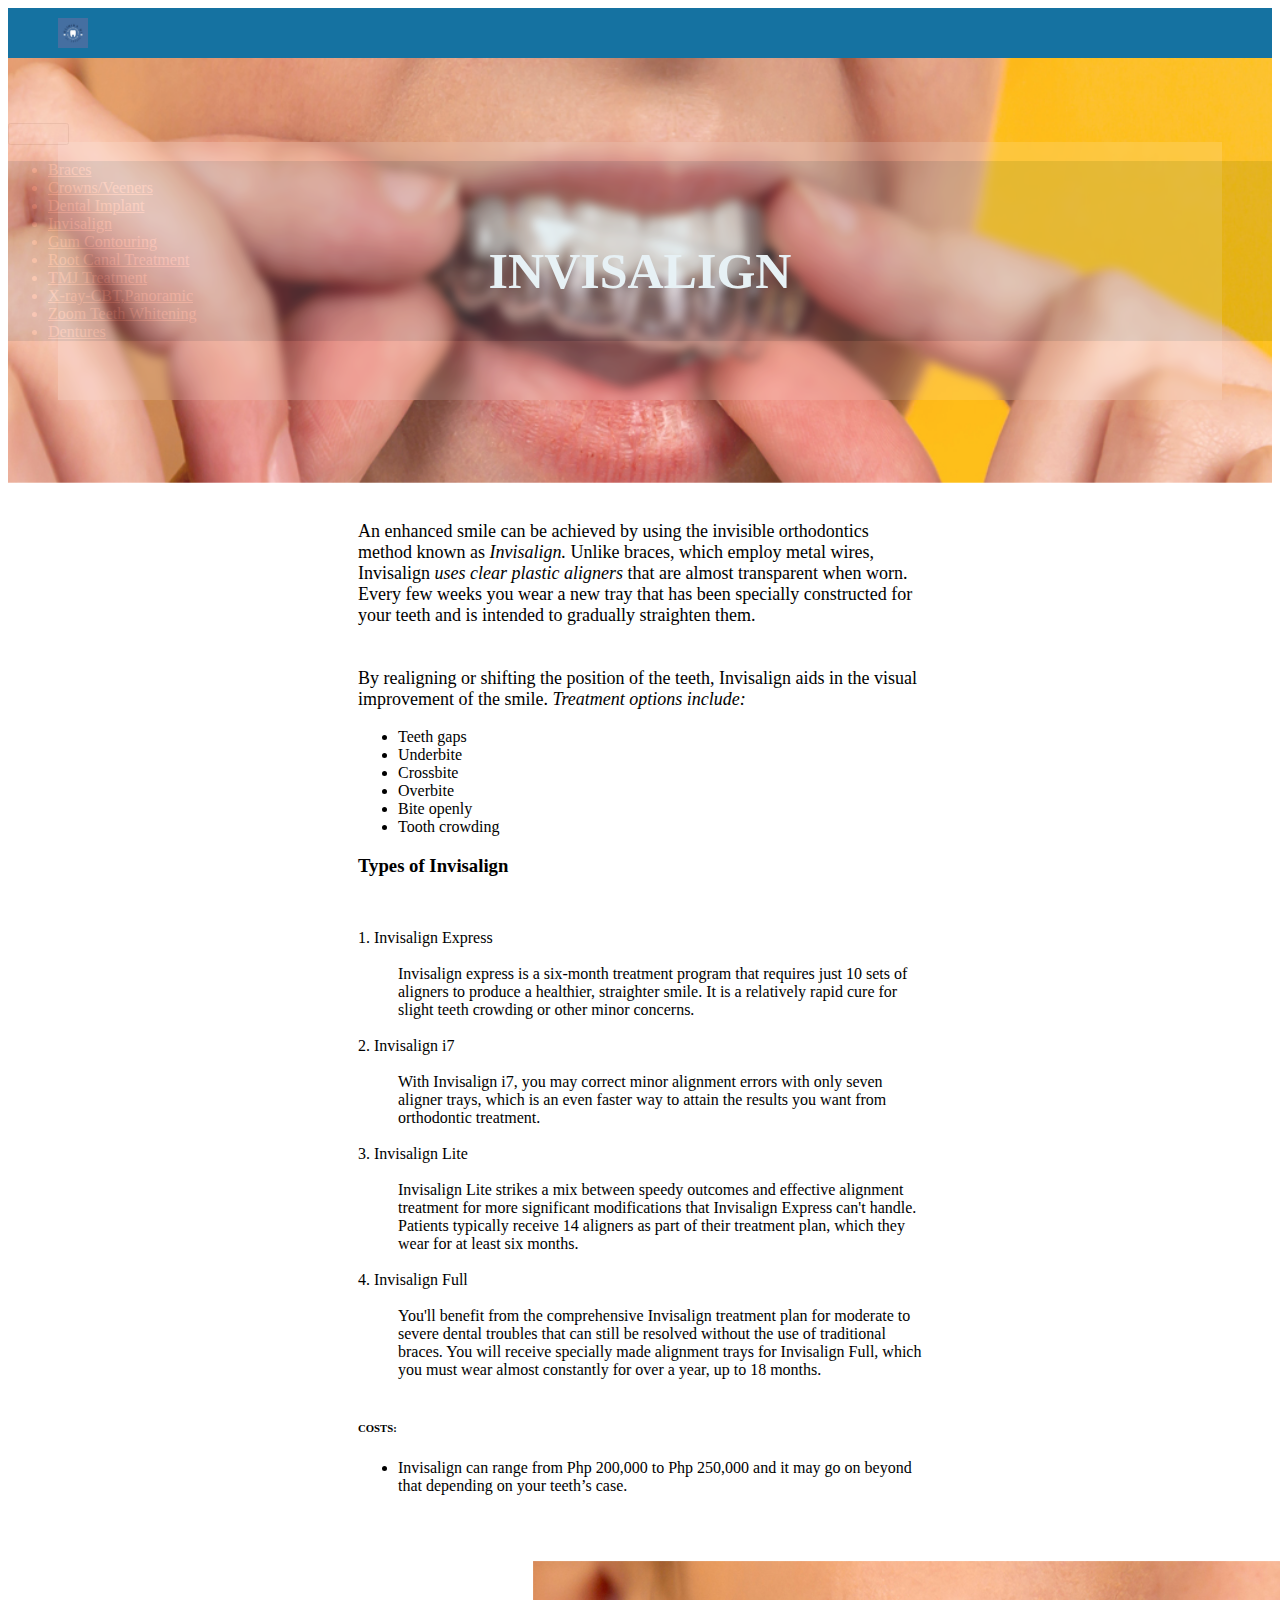
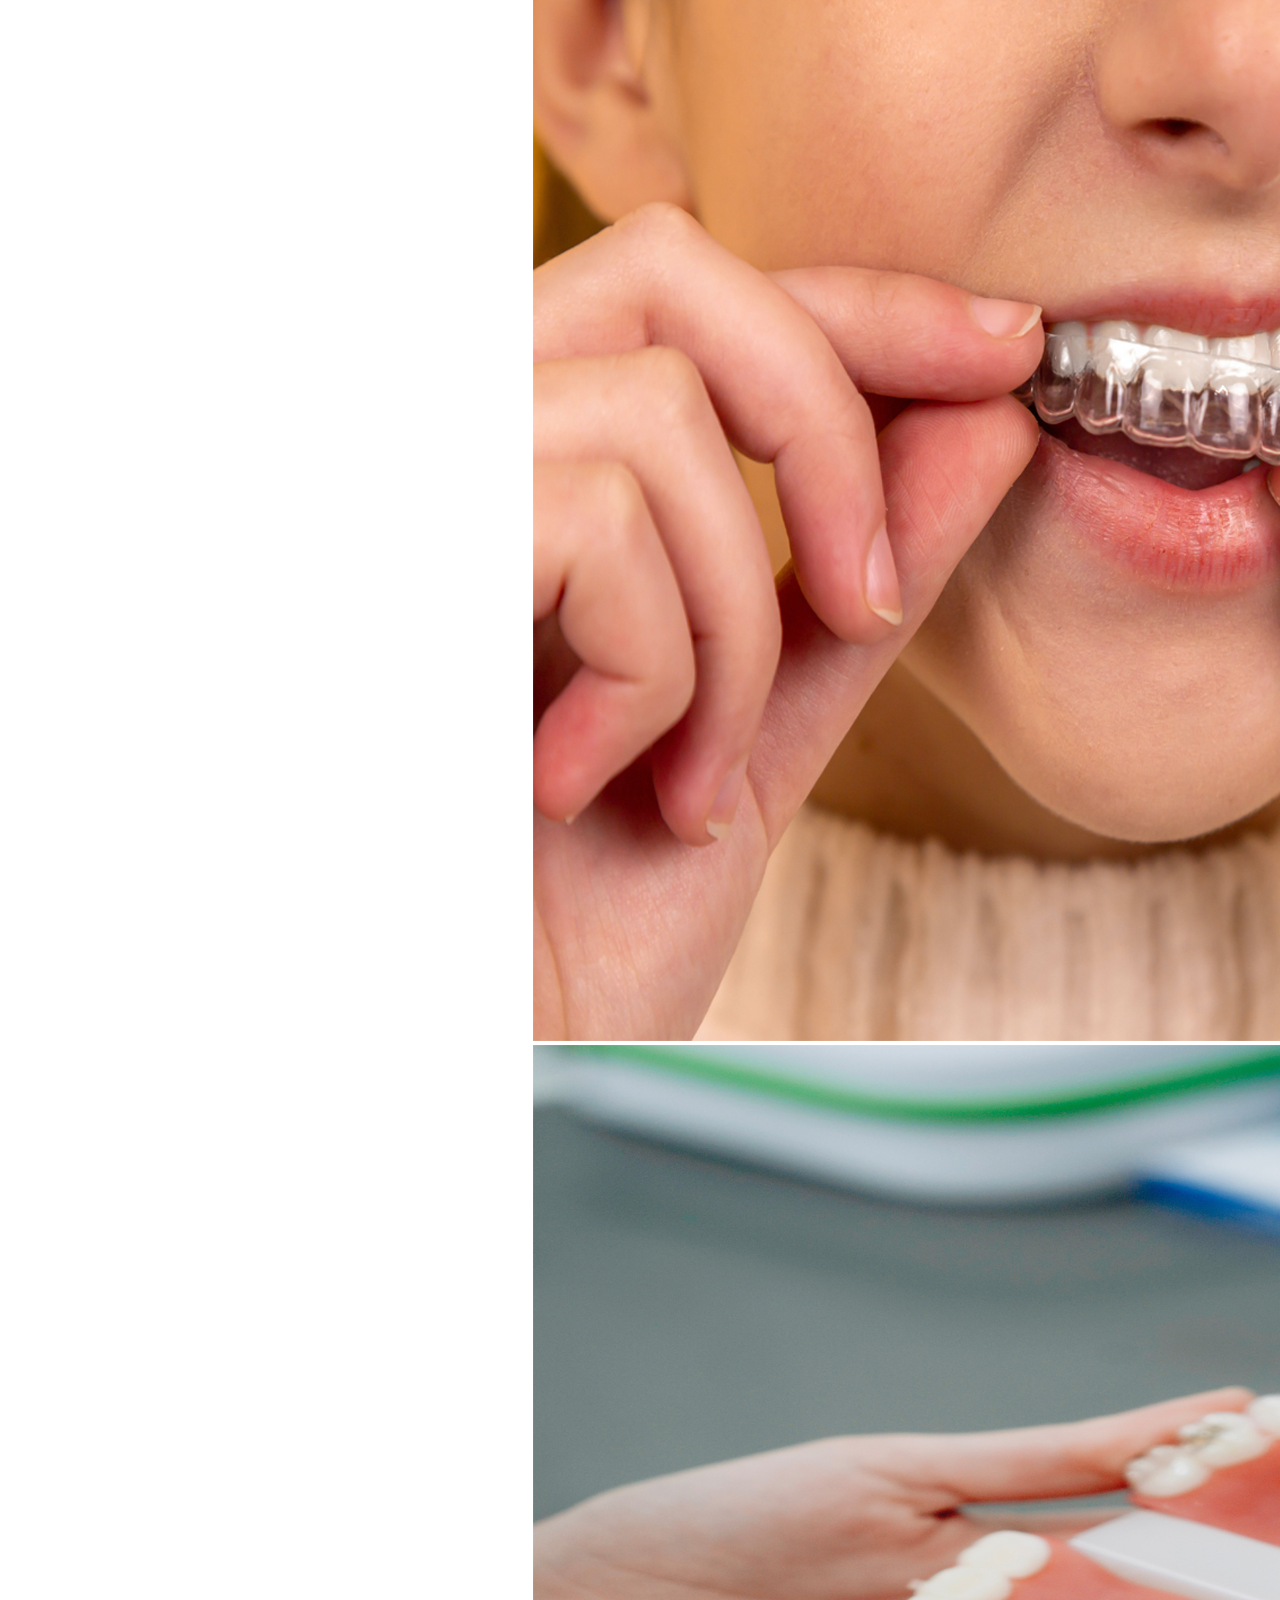
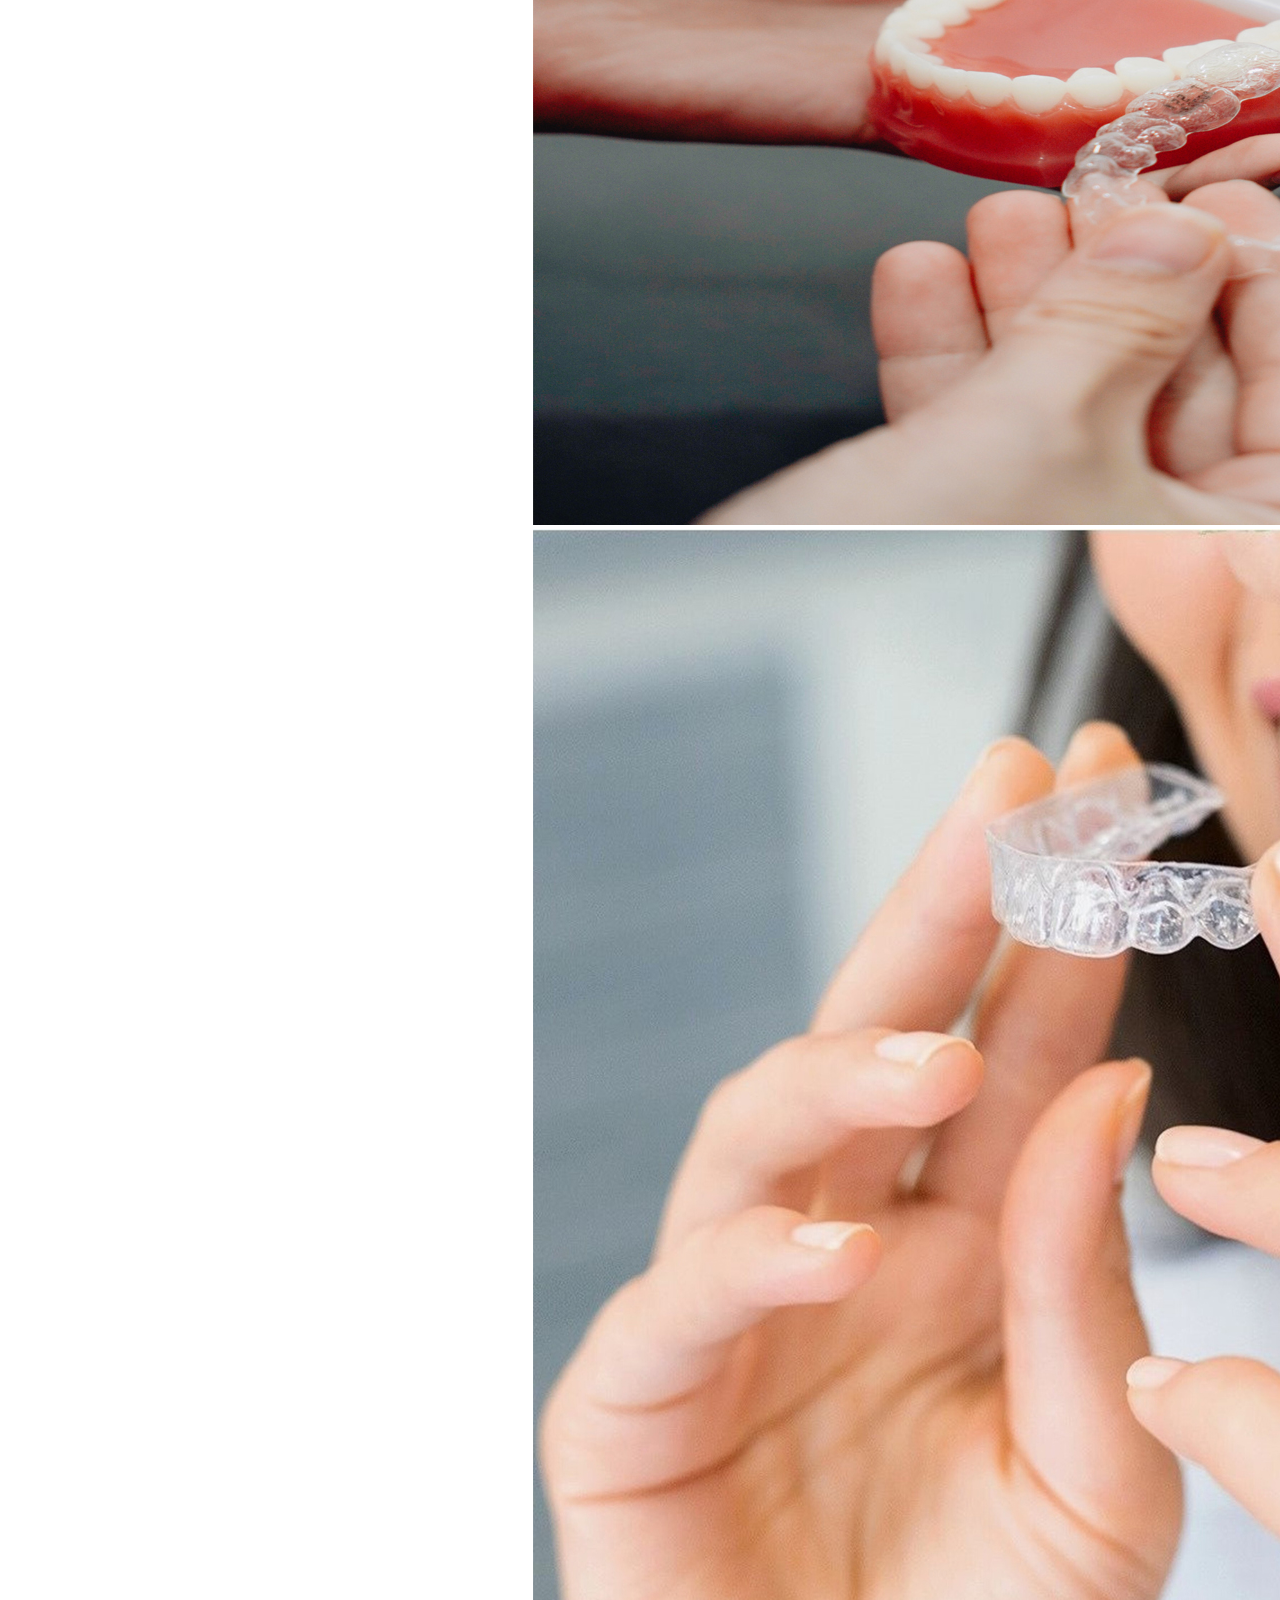
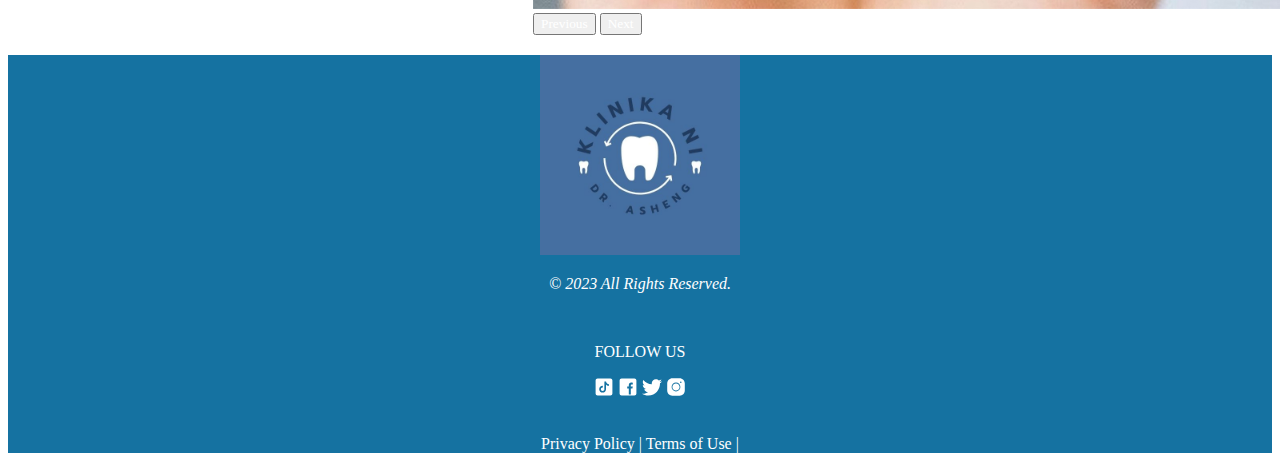
<file: invisalign.html>
<!DOCTYPE html>
<html lang="en">
<head>
        <meta charset="UTF-8">
        <meta name="viewport" content="width=device-width, initial-scale=1.0">
    
        <link href="https://cdn.jsdelivr.net/npm/bootstrap@5.3.2/dist/css/bootstrap.min.css" rel="stylesheet" integrity="sha384-T3c6CoIi6uLrA9TneNEoa7RxnatzjcDSCmG1MXxSR1GAsXEV/Dwwykc2MPK8M2HN" crossorigin="anonymous">
        <script src="https://cdn.jsdelivr.net/npm/bootstrap@5.3.2/dist/js/bootstrap.bundle.min.js" integrity="sha384-C6RzsynM9kWDrMNeT87bh95OGNyZPhcTNXj1NW7RuBCsyN/o0jlpcV8Qyq46cDfL" crossorigin="anonymous"></script>
        
        <link rel="stylesheet" href="https://maxcdn.bootstrapcdn.com/font-awesome/4.4.0/css/font-awesome.min.css">
        <link rel="icon" href="cliniclogo.jpg" type="image/x-icon"/>
    
        <link rel="stylesheet" href="topfoot.css">
    
        <link rel="stylesheet" href="invisalign.css">
    
        <title>Invisalign</title>
</head>
<body>
 
    <!--Top-->
<div class="container-fluid topbar">
    <div class="row">
      <div class="col-md-1">
        <a href="index.html"><img src="cliniclogo.jpg " class="logo rounded-pill"> </a>  
      </div>
  
      <div class="col-md-6">
        <a href="index.html" style="text-decoration: none; "><i><p class="txtclinic">KLINIKA NI DR. ASHENG</p></i></a>
      </div>
  
      <div class="col-md-1 mt-3 h">                       
        <a class="nav-link" href="index.html" style="text-decoration: none; ">Home</a>                      
      </div>
  
      <div class="col-md-1 mt-3">  
        <div class=" dropdown">
          <button type="button" class="btn dropdown-toggle nav-link" data-bs-toggle="dropdown">
            Services
          </button>
            <ul class="dropdown-menu">
              <li><a class="dropdown-item" href="braces.html">Braces</a></li>
              <li><a class="dropdown-item" href="crowns.html">Crowns/Veeners</a></li>
              <li><a class="dropdown-item" href="dentalimplant.html">Dental Implant</a></li>
              <li><a class="dropdown-item" href="invisalign.html">Invisalign</a></li>
              <li><a class="dropdown-item" href="gumcon.html">Gum Contouring</a></li>
              <li><a class="dropdown-item" href="rootcanal.html">Root Canal Treatment</a></li>
              <li><a class="dropdown-item" href="tmj.html">TMJ Treatment</a></li>
              <li><a class="dropdown-item" href="xray.html">X-ray-CBT,Panoramic</a></li>
              <li><a class="dropdown-item" href="zoomteeth.html">Zoom Teeth Whitening</a></li>
              <li><a class="dropdown-item" href="dentures.html">Dentures</a></li>
           </ul>
        </div>
      </div>
  
      <div class="col-md-1 mt-3">                       
        <a class="nav-link" href="appointment.html" style="text-decoration: none;">Appointment</a>                      
      </div>
  
      <div class="col-md-1 mt-3">                       
        <a class="nav-link" href="contactus.html" style="text-decoration: none; ">Contact Us</a>                      
      </div>
  
      <div class="col-md-1 mt-3">                       
        <a class="nav-link" href="aboutus.html" style="text-decoration: none; ">About Us</a>                      
      </div>
    </div>  
</div>
<!---->

<!--Invisalign-->
<div class="container-fluid">
    <div class="row">
        <div class=" col-md head">
            <h1 class="welcome">INVISALIGN</h1>
        </div>
    </div>
</div>
<!--end-->

<!--Content-->
<div class="container-fluid mt-5">
    <div class="row">
        <div class="col-sm s4">
            <p class="texts4">An enhanced smile can be achieved by using 
                the invisible orthodontics method known as <i style="color: black;">Invisalign.</i>
                Unlike braces, which employ metal wires, Invisalign <i style="color: black;">uses
                clear plastic aligners</i> that are almost transparent when worn.
                Every few weeks you wear a new tray that has been specially
                constructed for your teeth and is intended to gradually straighten them.<br><br><br>
                By realigning or shifting the position of the teeth, 
                Invisalign aids in the visual improvement of the smile.
                <i style="color: black;">Treatment options include:</i>
                <ul>
                    <li style="color: black;">Teeth gaps</li>
                    <li style="color: black;">Underbite</li>
                    <li style="color: black;">Crossbite</li>
                    <li style="color: black;">Overbite</li>
                    <li style="color: black;">Bite openly</li>
                    <li style="color: black;">Tooth crowding</li>
                </ul> 
                </p>
                <h3 style="color: black;">Types of Invisalign</h3><br>
                <dl>
                  <dt style="color: black;">1. Invisalign Express</dt><br>
                  <dd style="color: black;">Invisalign express is a six-month treatment program 
                    that requires just 10 sets of aligners to produce a healthier, 
                    straighter smile. It is a relatively rapid cure for slight teeth 
                    crowding or other minor concerns.</dd><br>

                    <dt style="color: black;">2. Invisalign i7</dt><br>
                    <dd style="color: black;">With Invisalign i7, you may correct minor alignment errors 
                      with only seven aligner trays, which is an even faster way to 
                      attain the results you want from orthodontic treatment.</dd><br>

                      <dt  style="color: black;">3. Invisalign Lite</dt><br>
                      <dd  style="color: black;">Invisalign Lite strikes a mix between speedy outcomes 
                        and effective alignment treatment for more significant modifications 
                        that Invisalign Express can't handle. Patients typically receive 14 
                        aligners as part of their treatment plan, which they wear for at least six months.</dd><br>

                        <dt style="color: black;">4. Invisalign Full</dt><br>
                        <dd style="color: black;">You'll benefit from the comprehensive Invisalign treatment 
                          plan for moderate to severe dental troubles that can still be 
                          resolved without the use of traditional braces. You will receive 
                          specially made alignment trays for Invisalign Full, which you must wear 
                          almost constantly for over a year, up to 18 months.</dd><br>
                </dl>
                      <h6 style="color: black;">COSTS:</h6>
                      <ul>
                        <li style="color: black;">Invisalign can range from Php 200,000 to Php 250,000 and 
                          it may go on beyond that depending on your teeth’s case.</li>
                      </ul>
            
        </div>
    </div>    
</div>
<!--endcontent-->
<!--carden-->
<div class="container mt-0">
    <div class="row">
      <div class="col-sm carden border border-black shadow-lg p-1 mb-5 bg-body rounded
      ">
        <div id="braceslide" class="carousel slide" data-bs-ride="true">
          <div class="carousel-inner">
            <div class="carousel-item active">
              <img src="s41.jpg" class="d-block w-100" >
            </div>
            <div class="carousel-item">
              <img src="s42.jpg" class="d-block w-100" >
            </div>
            <div class="carousel-item">
              <img src="s43.jpg" class="d-block w-100">
            </div>
          </div>
          <button class="carousel-control-prev" type="button" data-bs-target="#braceslide" data-bs-slide="prev">
            <span class="carousel-control-prev-icon" aria-hidden="true"></span>
            <span class="visually-hidden">Previous</span>
          </button>
          <button class="carousel-control-next" type="button" data-bs-target="#braceslide" data-bs-slide="next">
            <span class="carousel-control-next-icon" aria-hidden="true"></span>
            <span class="visually-hidden">Next</span>
          </button>
        </div>
      </div>
    </div>
  </div>
  <!--endpicts-->

<!--StartFooter-->
<!--StartFooter-->
<div class="container-fluid p-4 mt-3 foot">
  <div class="row">
   <div class="col-sm-12">
      <img src="cliniclogo.jpg" style="width: 200px; height: 200px; text-align: center;" class="rounded-pill">
        <div class="row">
          <div class="col-sm p-1 mt-2">
              <p style="font-style: italic; color: white;">&copy 2023 All Rights Reserved.</p><br>

              <p>FOLLOW US</p>

              <svg xmlns="http://www.w3.org/2000/svg" x="0px" y="0px" width="20" height="20" viewBox="0,0,256,256">
                <g fill="#1572a1" fill-rule="nonzero" stroke="none" stroke-width="1" stroke-linecap="butt" stroke-linejoin="miter" stroke-miterlimit="10" stroke-dasharray="" stroke-dashoffset="0" font-family="none" font-weight="none" font-size="none" text-anchor="none" style="mix-blend-mode: normal"><path d="M0,256v-256h256v256z" id="bgRectangle"></path></g><g fill="#ffffff" fill-rule="nonzero" stroke="none" stroke-width="1" stroke-linecap="butt" stroke-linejoin="miter" stroke-miterlimit="10" stroke-dasharray="" stroke-dashoffset="0" font-family="none" font-weight="none" font-size="none" text-anchor="none" style="mix-blend-mode: normal"><g transform="scale(5.12,5.12)"><path d="M41,4h-32c-2.757,0 -5,2.243 -5,5v32c0,2.757 2.243,5 5,5h32c2.757,0 5,-2.243 5,-5v-32c0,-2.757 -2.243,-5 -5,-5zM37.006,22.323c-0.227,0.021 -0.457,0.035 -0.69,0.035c-2.623,0 -4.928,-1.349 -6.269,-3.388c0,5.349 0,11.435 0,11.537c0,4.709 -3.818,8.527 -8.527,8.527c-4.709,0 -8.527,-3.818 -8.527,-8.527c0,-4.709 3.818,-8.527 8.527,-8.527c0.178,0 0.352,0.016 0.527,0.027v4.202c-0.175,-0.021 -0.347,-0.053 -0.527,-0.053c-2.404,0 -4.352,1.948 -4.352,4.352c0,2.404 1.948,4.352 4.352,4.352c2.404,0 4.527,-1.894 4.527,-4.298c0,-0.095 0.042,-19.594 0.042,-19.594h4.016c0.378,3.591 3.277,6.425 6.901,6.685z"></path></g></g>
              </svg>

              <svg xmlns="http://www.w3.org/2000/svg" x="0px" y="0px" width="20" height="20" viewBox="0,0,256,256">
                <g fill="#1572a1" fill-rule="nonzero" stroke="none" stroke-width="1" stroke-linecap="butt" stroke-linejoin="miter" stroke-miterlimit="10" stroke-dasharray="" stroke-dashoffset="0" font-family="none" font-weight="none" font-size="none" text-anchor="none" style="mix-blend-mode: normal"><path d="M0,256v-256h256v256z" id="bgRectangle"></path></g><g fill="#ffffff" fill-rule="nonzero" stroke="none" stroke-width="1" stroke-linecap="butt" stroke-linejoin="miter" stroke-miterlimit="10" stroke-dasharray="" stroke-dashoffset="0" font-family="none" font-weight="none" font-size="none" text-anchor="none" style="mix-blend-mode: normal"><g transform="scale(5.12,5.12)"><path d="M41,4h-32c-2.76,0 -5,2.24 -5,5v32c0,2.76 2.24,5 5,5h32c2.76,0 5,-2.24 5,-5v-32c0,-2.76 -2.24,-5 -5,-5zM37,19h-2c-2.14,0 -3,0.5 -3,2v3h5l-1,5h-4v15h-5v-15h-4v-5h4v-3c0,-4 2,-7 6,-7c2.9,0 4,1 4,1z"></path></g></g>
              </svg>

              <svg xmlns="http://www.w3.org/2000/svg" x="0px" y="0px" width="20" height="20" viewBox="0,0,256,256">
                <g fill="#1572a1" fill-rule="nonzero" stroke="none" stroke-width="1" stroke-linecap="butt" stroke-linejoin="miter" stroke-miterlimit="10" stroke-dasharray="" stroke-dashoffset="0" font-family="none" font-weight="none" font-size="none" text-anchor="none" style="mix-blend-mode: normal"><path d="M0,256v-256h256v256z" id="bgRectangle"></path></g><g fill="#ffffff" fill-rule="nonzero" stroke="none" stroke-width="1" stroke-linecap="butt" stroke-linejoin="miter" stroke-miterlimit="10" stroke-dasharray="" stroke-dashoffset="0" font-family="none" font-weight="none" font-size="none" text-anchor="none" style="mix-blend-mode: normal"><g transform="scale(5.12,5.12)"><path d="M50.0625,10.4375c-1.84766,0.82031 -3.82812,1.37109 -5.91016,1.62109c2.125,-1.27344 3.75781,-3.28906 4.52344,-5.6875c-1.98437,1.17578 -4.19141,2.03125 -6.53125,2.49219c-1.875,-2 -4.54687,-3.24609 -7.50391,-3.24609c-5.67969,0 -10.28516,4.60156 -10.28516,10.28125c0,0.80469 0.09375,1.58984 0.26953,2.34375c-8.54687,-0.42969 -16.12109,-4.52344 -21.19531,-10.74609c-0.88672,1.52344 -1.39062,3.28906 -1.39062,5.17187c0,3.56641 1.8125,6.71484 4.57422,8.5625c-1.6875,-0.05469 -3.27344,-0.51953 -4.66016,-1.28906c0,0.04297 0,0.08594 0,0.12891c0,4.98438 3.54688,9.13672 8.24609,10.08594c-0.85937,0.23438 -1.76953,0.35938 -2.70703,0.35938c-0.66406,0 -1.30859,-0.0625 -1.9375,-0.1875c1.3125,4.08203 5.10938,7.0625 9.60547,7.14453c-3.51562,2.75781 -7.94922,4.39844 -12.76953,4.39844c-0.83203,0 -1.64844,-0.04687 -2.44922,-0.14453c4.54687,2.92188 9.95312,4.62109 15.76172,4.62109c18.91406,0 29.25781,-15.66797 29.25781,-29.25391c0,-0.44531 -0.01172,-0.89453 -0.02734,-1.33203c2.00781,-1.44922 3.75,-3.26172 5.12891,-5.32422z"></path></g></g>
              </svg>

              <svg xmlns="http://www.w3.org/2000/svg" x="0px" y="0px" width="20" height="20" viewBox="0,0,256,256">
                <g fill="#1572a1" fill-rule="nonzero" stroke="none" stroke-width="1" stroke-linecap="butt" stroke-linejoin="miter" stroke-miterlimit="10" stroke-dasharray="" stroke-dashoffset="0" font-family="none" font-weight="none" font-size="none" text-anchor="none" style="mix-blend-mode: normal"><path d="M0,256v-256h256v256z" id="bgRectangle"></path></g><g fill="#ffffff" fill-rule="nonzero" stroke="none" stroke-width="1" stroke-linecap="butt" stroke-linejoin="miter" stroke-miterlimit="10" stroke-dasharray="" stroke-dashoffset="0" font-family="none" font-weight="none" font-size="none" text-anchor="none" style="mix-blend-mode: normal"><g transform="scale(5.12,5.12)"><path d="M16,3c-7.17,0 -13,5.83 -13,13v18c0,7.17 5.83,13 13,13h18c7.17,0 13,-5.83 13,-13v-18c0,-7.17 -5.83,-13 -13,-13zM37,11c1.1,0 2,0.9 2,2c0,1.1 -0.9,2 -2,2c-1.1,0 -2,-0.9 -2,-2c0,-1.1 0.9,-2 2,-2zM25,14c6.07,0 11,4.93 11,11c0,6.07 -4.93,11 -11,11c-6.07,0 -11,-4.93 -11,-11c0,-6.07 4.93,-11 11,-11zM25,16c-4.96,0 -9,4.04 -9,9c0,4.96 4.04,9 9,9c4.96,0 9,-4.04 9,-9c0,-4.96 -4.04,-9 -9,-9z"></path></g></g>
              </svg>

            <br><br>

            <p style=" color: white;"> Privacy Policy | Terms of Use | </p>
            
        </div>
      </div>
    </div>
  </div>
</div>
  
</body>
</html>
</file>
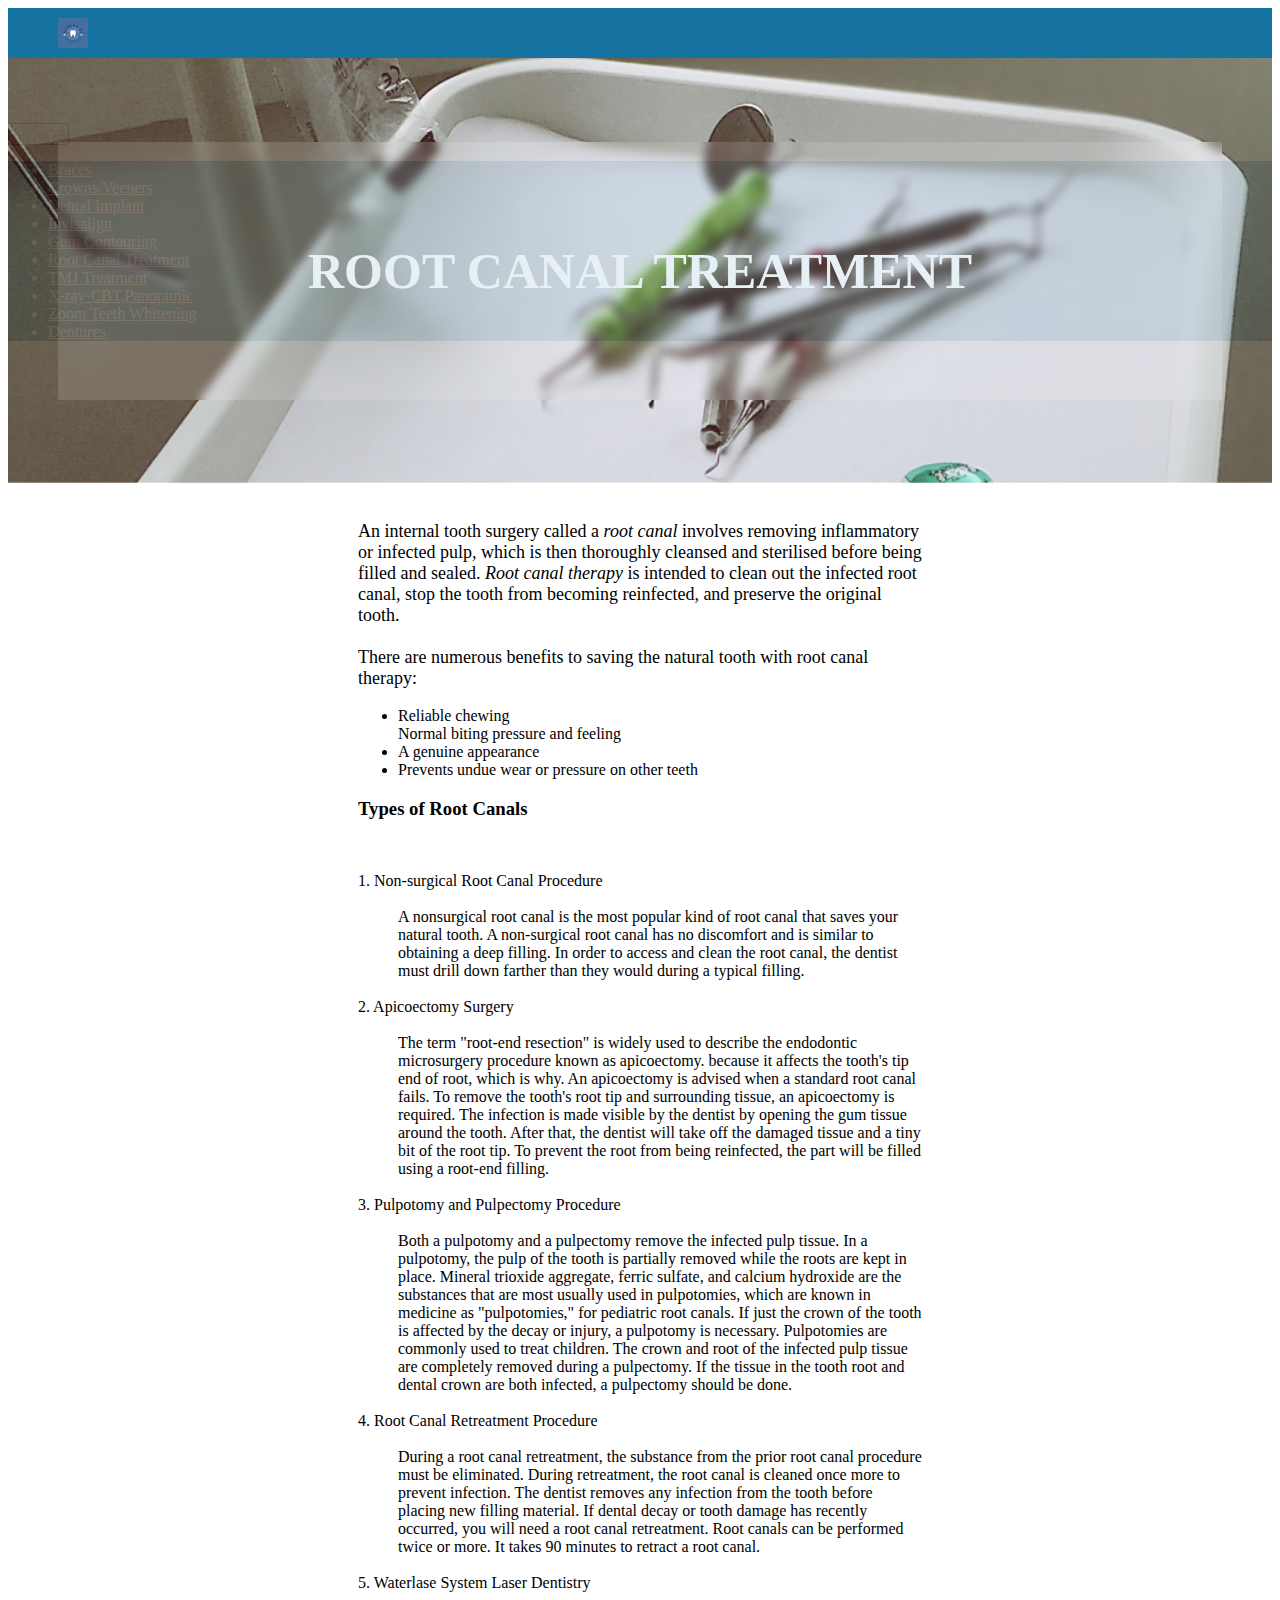
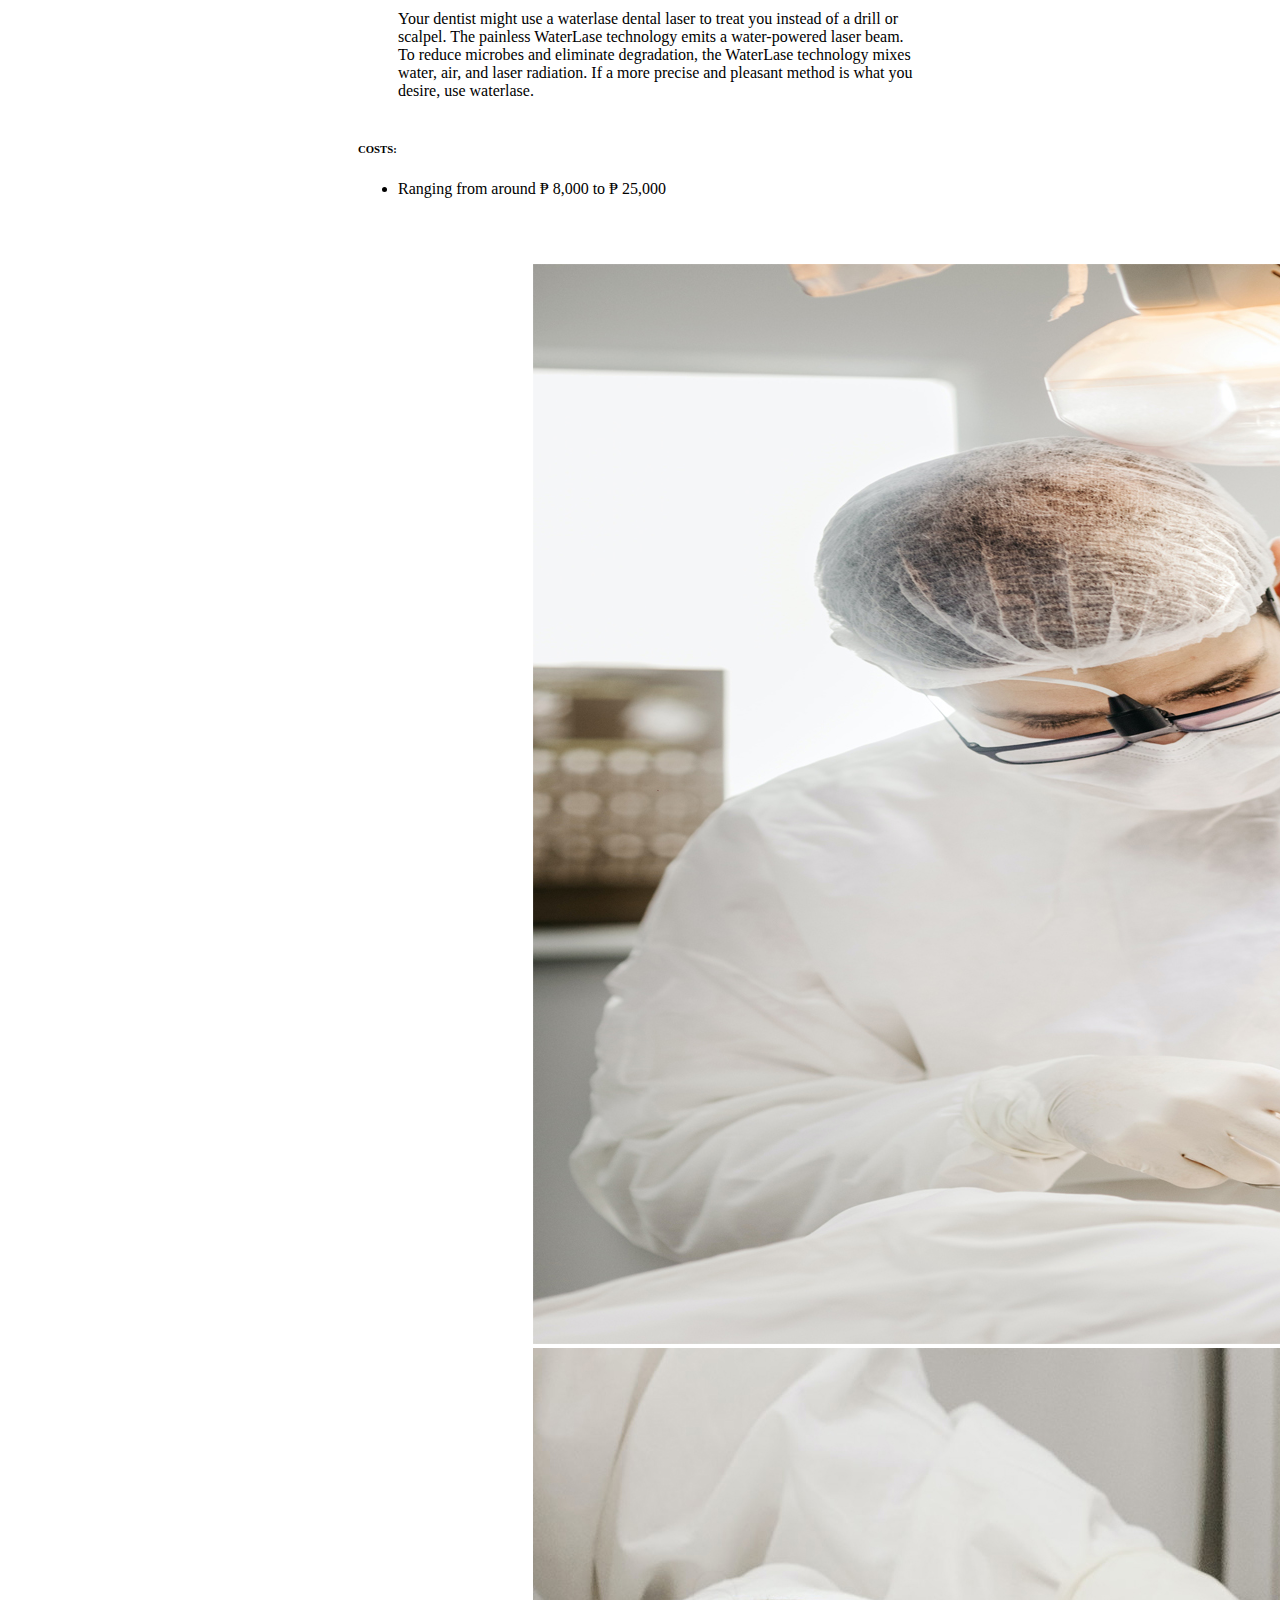
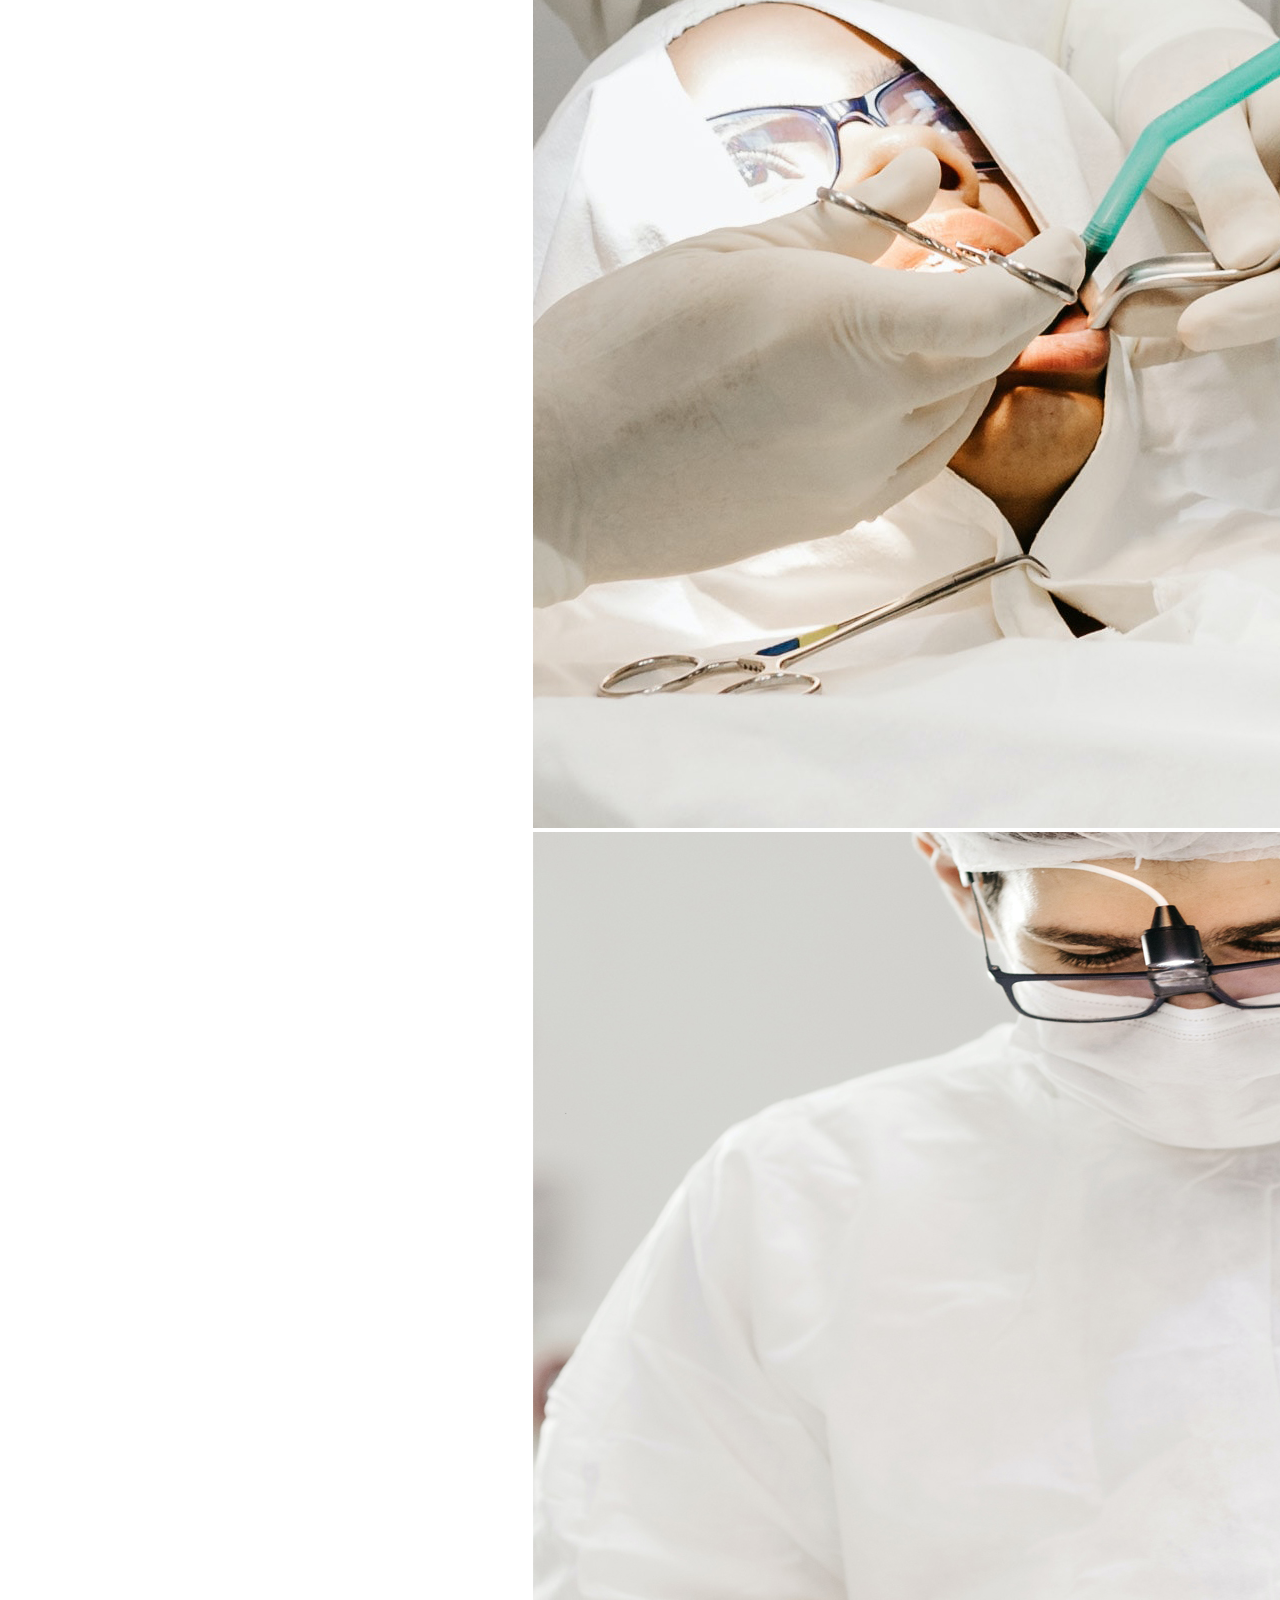
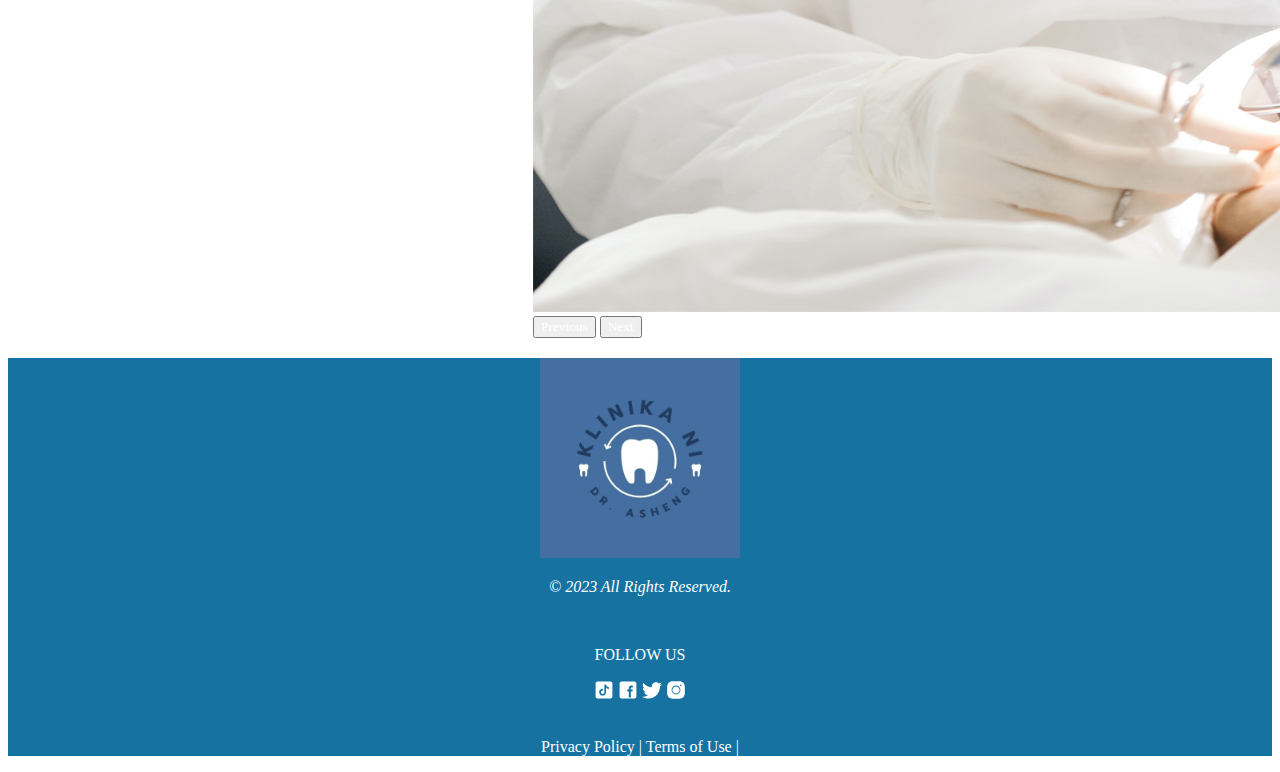
<file: rootcanal.html>
<!DOCTYPE html>
<html lang="en">
<head>
        <meta charset="UTF-8">
        <meta name="viewport" content="width=device-width, initial-scale=1.0">
    
        <link href="https://cdn.jsdelivr.net/npm/bootstrap@5.3.2/dist/css/bootstrap.min.css" rel="stylesheet" integrity="sha384-T3c6CoIi6uLrA9TneNEoa7RxnatzjcDSCmG1MXxSR1GAsXEV/Dwwykc2MPK8M2HN" crossorigin="anonymous">
        <script src="https://cdn.jsdelivr.net/npm/bootstrap@5.3.2/dist/js/bootstrap.bundle.min.js" integrity="sha384-C6RzsynM9kWDrMNeT87bh95OGNyZPhcTNXj1NW7RuBCsyN/o0jlpcV8Qyq46cDfL" crossorigin="anonymous"></script>
        
        <link rel="stylesheet" href="https://maxcdn.bootstrapcdn.com/font-awesome/4.4.0/css/font-awesome.min.css">
        <link rel="icon" href="cliniclogo.jpg" type="image/x-icon"/>
    
        <link rel="stylesheet" href="topfoot.css">
    
        <link rel="stylesheet" href="rootcanal.css">
    
        <title>Root Canal Treatment</title>
</head>
<body>
 
    <!--Top-->
<div class="container-fluid topbar">
    <div class="row">
      <div class="col-md-1">
        <a href="index.html"><img src="cliniclogo.jpg " class="logo rounded-pill"> </a>  
      </div>
  
      <div class="col-md-6">
        <a href="index.html" style="text-decoration: none; "><i><p class="txtclinic">KLINIKA NI DR. ASHENG</p></i></a>
      </div>
  
      <div class="col-md-1 mt-3 h">                       
        <a class="nav-link" href="index.html" style="text-decoration: none; ">Home</a>                      
      </div>
  
      <div class="col-md-1 mt-3">  
        <div class=" dropdown">
          <button type="button" class="btn dropdown-toggle nav-link" data-bs-toggle="dropdown">
            Services
          </button>
            <ul class="dropdown-menu">
              <li><a class="dropdown-item" href="braces.html">Braces</a></li>
              <li><a class="dropdown-item" href="crowns.html">Crowns/Veeners</a></li>
              <li><a class="dropdown-item" href="dentalimplant.html">Dental Implant</a></li>
              <li><a class="dropdown-item" href="invisalign.html">Invisalign</a></li>
              <li><a class="dropdown-item" href="gumcon.html">Gum Contouring</a></li>
              <li><a class="dropdown-item" href="rootcanal.html">Root Canal Treatment</a></li>
              <li><a class="dropdown-item" href="tmj.html">TMJ Treatment</a></li>
              <li><a class="dropdown-item" href="xray.html">X-ray-CBT,Panoramic</a></li>
              <li><a class="dropdown-item" href="zoomteeth.html">Zoom Teeth Whitening</a></li>
              <li><a class="dropdown-item" href="dentures.html">Dentures</a></li>
           </ul>
        </div>
      </div>
  
      <div class="col-md-1 mt-3">                       
        <a class="nav-link" href="appointment.html" style="text-decoration: none;">Appointment</a>                      
      </div>
  
      <div class="col-md-1 mt-3">                       
        <a class="nav-link" href="contactus.html" style="text-decoration: none; ">Contact Us</a>                      
      </div>
  
      <div class="col-md-1 mt-3">                       
        <a class="nav-link" href="aboutus.html" style="text-decoration: none; ">About Us</a>                      
      </div>
    </div>  
</div>
<!---->

<!--head-->
<div class="container-fluid">
    <div class="row">
        <div class=" col-md head">
            <h1 class="welcome">ROOT CANAL TREATMENT</h1>
        </div>
    </div>
</div>
<!--end-->

<!--Content-->
<div class="container-fluid mt-5">
    <div class="row">
        <div class="col-sm s4">
            <p class="texts4">
            An internal tooth surgery called a<i style="color: black;"> root canal</i>
            involves removing inflammatory or infected pulp,
            which is then thoroughly cleansed and sterilised
            before being filled and sealed. <i style="color: black;">Root canal therapy</i>
            is intended to clean out the infected root canal,
            stop the tooth from becoming reinfected, and
            preserve the original tooth.<br><br>
            There are numerous benefits to saving
            the natural tooth with root canal therapy:</p>

            <ul>
                <li style="color: black;">Reliable chewing</li>
                <l style="color: black;">Normal biting pressure and feeling</li>
                <li style="color: black;">A genuine appearance</li>
                <li style="color: black;">Prevents undue wear or pressure on other teeth</li>
            </ul>

            <h3 style="color: black;">Types of Root Canals</h3><br>

            <dl>
              <dt style="color: black;">1. Non-surgical Root Canal Procedure</dt><br>
              <dd style="color: black;">A nonsurgical root canal is the most popular kind of 
                root canal that saves your natural tooth. A non-surgical 
                root canal has no discomfort and is similar to obtaining a 
                deep filling. In order to access and clean the root canal, 
                the dentist must drill down farther than they would during a 
                typical filling.</dd><br>

                <dt style="color: black;">2. Apicoectomy Surgery</dt><br>
                <dd style="color: black;">The term "root-end resection" is widely used to describe the 
                  endodontic microsurgery procedure known as apicoectomy. because 
                  it affects the tooth's tip end of root, which is why. An apicoectomy 
                  is advised when a standard root canal fails. To remove the tooth's root 
                  tip and surrounding tissue, an apicoectomy is required. The infection is made 
                  visible by the dentist by opening the gum tissue around the tooth. After that, 
                  the dentist will take off the damaged tissue and a tiny bit of the root tip. 
                  To prevent the root from being reinfected, the part will be 
                  filled using a root-end filling.</dd><br>

                  <dt style="color: black;">3. Pulpotomy and Pulpectomy Procedure</dt><br>
                  <dd style="color: black;">Both a pulpotomy and a pulpectomy remove the infected 
                    pulp tissue. In a pulpotomy, the pulp of the tooth is 
                    partially removed while the roots are kept in place. Mineral 
                    trioxide aggregate, ferric sulfate, and calcium hydroxide are 
                    the substances that are most usually used in pulpotomies, 
                    which are known in medicine as "pulpotomies," for pediatric 
                    root canals. If just the crown of the tooth is affected by the 
                    decay or injury, a pulpotomy is necessary. Pulpotomies are commonly 
                    used to treat children. The crown and root of the infected pulp tissue 
                    are completely removed during a pulpectomy. If the tissue in the tooth 
                    root and dental crown are both infected, a pulpectomy should be done.</dd><br>

                    <dt style="color: black;">4. Root Canal Retreatment Procedure</dt><br>
                    <dd style="color: black;">During a root canal retreatment, the substance from the prior 
                      root canal procedure must be eliminated. During retreatment, 
                      the root canal is cleaned once more to prevent infection. 
                      The dentist removes any infection from the tooth before placing 
                      new filling material. If dental decay or tooth damage has recently 
                      occurred, you will need a root canal retreatment. Root canals can 
                      be performed twice or more. It takes 90 minutes to retract a root canal.</dd><br>

                      <dt style="color: black;">5. Waterlase System Laser Dentistry</dt><br>
                      <dd style="color: black;">Your dentist might use a waterlase dental laser to 
                        treat you instead of a drill or scalpel. The painless 
                        WaterLase technology emits a water-powered laser beam. 
                        To reduce microbes and eliminate degradation, the WaterLase 
                        technology mixes water, air, and laser radiation. If a more 
                        precise and pleasant method is what you desire, use waterlase.</dd><br>
                </dl>
           
                  <h6 style="color: black;">COSTS:</h6>
                  <ul>
                    <li style="color: black;">Ranging from around ₱ 8,000 to ₱ 25,000</li>
                  </ul>
            
        </div>
    </div>    
</div>
<!--endcontent-->
<!--carden-->
<div class="container mt-0">
    <div class="row">
      <div class="col-sm carden border border-black shadow-lg p-1 mb-5 bg-body rounded
      ">
        <div id="braceslide" class="carousel slide" data-bs-ride="true">
          <div class="carousel-inner">
            <div class="carousel-item active">
              <img src="s61.jpg" class="d-block w-100" >
            </div>
            <div class="carousel-item">
              <img src="s62.jpg" class="d-block w-100" >
            </div>
            <div class="carousel-item">
              <img src="s63.jpg" class="d-block w-100">
            </div>
          </div>
          <button class="carousel-control-prev" type="button" data-bs-target="#braceslide" data-bs-slide="prev">
            <span class="carousel-control-prev-icon" aria-hidden="true"></span>
            <span class="visually-hidden">Previous</span>
          </button>
          <button class="carousel-control-next" type="button" data-bs-target="#braceslide" data-bs-slide="next">
            <span class="carousel-control-next-icon" aria-hidden="true"></span>
            <span class="visually-hidden">Next</span>
          </button>
        </div>
      </div>
    </div>
  </div>
  <!--endpicts-->

<!--StartFooter-->
<div class="container-fluid p-4 mt-3 foot">
  <div class="row">
   <div class="col-sm-12">
      <img src="cliniclogo.jpg" style="width: 200px; height: 200px; text-align: center;" class="rounded-pill">
        <div class="row">
          <div class="col-sm p-1 mt-2">
              <p style="font-style: italic; color: white;">&copy 2023 All Rights Reserved.</p><br>

              <p>FOLLOW US</p>

              <svg xmlns="http://www.w3.org/2000/svg" x="0px" y="0px" width="20" height="20" viewBox="0,0,256,256">
                <g fill="#1572a1" fill-rule="nonzero" stroke="none" stroke-width="1" stroke-linecap="butt" stroke-linejoin="miter" stroke-miterlimit="10" stroke-dasharray="" stroke-dashoffset="0" font-family="none" font-weight="none" font-size="none" text-anchor="none" style="mix-blend-mode: normal"><path d="M0,256v-256h256v256z" id="bgRectangle"></path></g><g fill="#ffffff" fill-rule="nonzero" stroke="none" stroke-width="1" stroke-linecap="butt" stroke-linejoin="miter" stroke-miterlimit="10" stroke-dasharray="" stroke-dashoffset="0" font-family="none" font-weight="none" font-size="none" text-anchor="none" style="mix-blend-mode: normal"><g transform="scale(5.12,5.12)"><path d="M41,4h-32c-2.757,0 -5,2.243 -5,5v32c0,2.757 2.243,5 5,5h32c2.757,0 5,-2.243 5,-5v-32c0,-2.757 -2.243,-5 -5,-5zM37.006,22.323c-0.227,0.021 -0.457,0.035 -0.69,0.035c-2.623,0 -4.928,-1.349 -6.269,-3.388c0,5.349 0,11.435 0,11.537c0,4.709 -3.818,8.527 -8.527,8.527c-4.709,0 -8.527,-3.818 -8.527,-8.527c0,-4.709 3.818,-8.527 8.527,-8.527c0.178,0 0.352,0.016 0.527,0.027v4.202c-0.175,-0.021 -0.347,-0.053 -0.527,-0.053c-2.404,0 -4.352,1.948 -4.352,4.352c0,2.404 1.948,4.352 4.352,4.352c2.404,0 4.527,-1.894 4.527,-4.298c0,-0.095 0.042,-19.594 0.042,-19.594h4.016c0.378,3.591 3.277,6.425 6.901,6.685z"></path></g></g>
              </svg>

              <svg xmlns="http://www.w3.org/2000/svg" x="0px" y="0px" width="20" height="20" viewBox="0,0,256,256">
                <g fill="#1572a1" fill-rule="nonzero" stroke="none" stroke-width="1" stroke-linecap="butt" stroke-linejoin="miter" stroke-miterlimit="10" stroke-dasharray="" stroke-dashoffset="0" font-family="none" font-weight="none" font-size="none" text-anchor="none" style="mix-blend-mode: normal"><path d="M0,256v-256h256v256z" id="bgRectangle"></path></g><g fill="#ffffff" fill-rule="nonzero" stroke="none" stroke-width="1" stroke-linecap="butt" stroke-linejoin="miter" stroke-miterlimit="10" stroke-dasharray="" stroke-dashoffset="0" font-family="none" font-weight="none" font-size="none" text-anchor="none" style="mix-blend-mode: normal"><g transform="scale(5.12,5.12)"><path d="M41,4h-32c-2.76,0 -5,2.24 -5,5v32c0,2.76 2.24,5 5,5h32c2.76,0 5,-2.24 5,-5v-32c0,-2.76 -2.24,-5 -5,-5zM37,19h-2c-2.14,0 -3,0.5 -3,2v3h5l-1,5h-4v15h-5v-15h-4v-5h4v-3c0,-4 2,-7 6,-7c2.9,0 4,1 4,1z"></path></g></g>
              </svg>

              <svg xmlns="http://www.w3.org/2000/svg" x="0px" y="0px" width="20" height="20" viewBox="0,0,256,256">
                <g fill="#1572a1" fill-rule="nonzero" stroke="none" stroke-width="1" stroke-linecap="butt" stroke-linejoin="miter" stroke-miterlimit="10" stroke-dasharray="" stroke-dashoffset="0" font-family="none" font-weight="none" font-size="none" text-anchor="none" style="mix-blend-mode: normal"><path d="M0,256v-256h256v256z" id="bgRectangle"></path></g><g fill="#ffffff" fill-rule="nonzero" stroke="none" stroke-width="1" stroke-linecap="butt" stroke-linejoin="miter" stroke-miterlimit="10" stroke-dasharray="" stroke-dashoffset="0" font-family="none" font-weight="none" font-size="none" text-anchor="none" style="mix-blend-mode: normal"><g transform="scale(5.12,5.12)"><path d="M50.0625,10.4375c-1.84766,0.82031 -3.82812,1.37109 -5.91016,1.62109c2.125,-1.27344 3.75781,-3.28906 4.52344,-5.6875c-1.98437,1.17578 -4.19141,2.03125 -6.53125,2.49219c-1.875,-2 -4.54687,-3.24609 -7.50391,-3.24609c-5.67969,0 -10.28516,4.60156 -10.28516,10.28125c0,0.80469 0.09375,1.58984 0.26953,2.34375c-8.54687,-0.42969 -16.12109,-4.52344 -21.19531,-10.74609c-0.88672,1.52344 -1.39062,3.28906 -1.39062,5.17187c0,3.56641 1.8125,6.71484 4.57422,8.5625c-1.6875,-0.05469 -3.27344,-0.51953 -4.66016,-1.28906c0,0.04297 0,0.08594 0,0.12891c0,4.98438 3.54688,9.13672 8.24609,10.08594c-0.85937,0.23438 -1.76953,0.35938 -2.70703,0.35938c-0.66406,0 -1.30859,-0.0625 -1.9375,-0.1875c1.3125,4.08203 5.10938,7.0625 9.60547,7.14453c-3.51562,2.75781 -7.94922,4.39844 -12.76953,4.39844c-0.83203,0 -1.64844,-0.04687 -2.44922,-0.14453c4.54687,2.92188 9.95312,4.62109 15.76172,4.62109c18.91406,0 29.25781,-15.66797 29.25781,-29.25391c0,-0.44531 -0.01172,-0.89453 -0.02734,-1.33203c2.00781,-1.44922 3.75,-3.26172 5.12891,-5.32422z"></path></g></g>
              </svg>

              <svg xmlns="http://www.w3.org/2000/svg" x="0px" y="0px" width="20" height="20" viewBox="0,0,256,256">
                <g fill="#1572a1" fill-rule="nonzero" stroke="none" stroke-width="1" stroke-linecap="butt" stroke-linejoin="miter" stroke-miterlimit="10" stroke-dasharray="" stroke-dashoffset="0" font-family="none" font-weight="none" font-size="none" text-anchor="none" style="mix-blend-mode: normal"><path d="M0,256v-256h256v256z" id="bgRectangle"></path></g><g fill="#ffffff" fill-rule="nonzero" stroke="none" stroke-width="1" stroke-linecap="butt" stroke-linejoin="miter" stroke-miterlimit="10" stroke-dasharray="" stroke-dashoffset="0" font-family="none" font-weight="none" font-size="none" text-anchor="none" style="mix-blend-mode: normal"><g transform="scale(5.12,5.12)"><path d="M16,3c-7.17,0 -13,5.83 -13,13v18c0,7.17 5.83,13 13,13h18c7.17,0 13,-5.83 13,-13v-18c0,-7.17 -5.83,-13 -13,-13zM37,11c1.1,0 2,0.9 2,2c0,1.1 -0.9,2 -2,2c-1.1,0 -2,-0.9 -2,-2c0,-1.1 0.9,-2 2,-2zM25,14c6.07,0 11,4.93 11,11c0,6.07 -4.93,11 -11,11c-6.07,0 -11,-4.93 -11,-11c0,-6.07 4.93,-11 11,-11zM25,16c-4.96,0 -9,4.04 -9,9c0,4.96 4.04,9 9,9c4.96,0 9,-4.04 9,-9c0,-4.96 -4.04,-9 -9,-9z"></path></g></g>
              </svg>

            <br><br>

            <p style=" color: white;"> Privacy Policy | Terms of Use | </p>
            
        </div>
      </div>
    </div>
  </div>
</div>
  
</body>
</html>
</file>
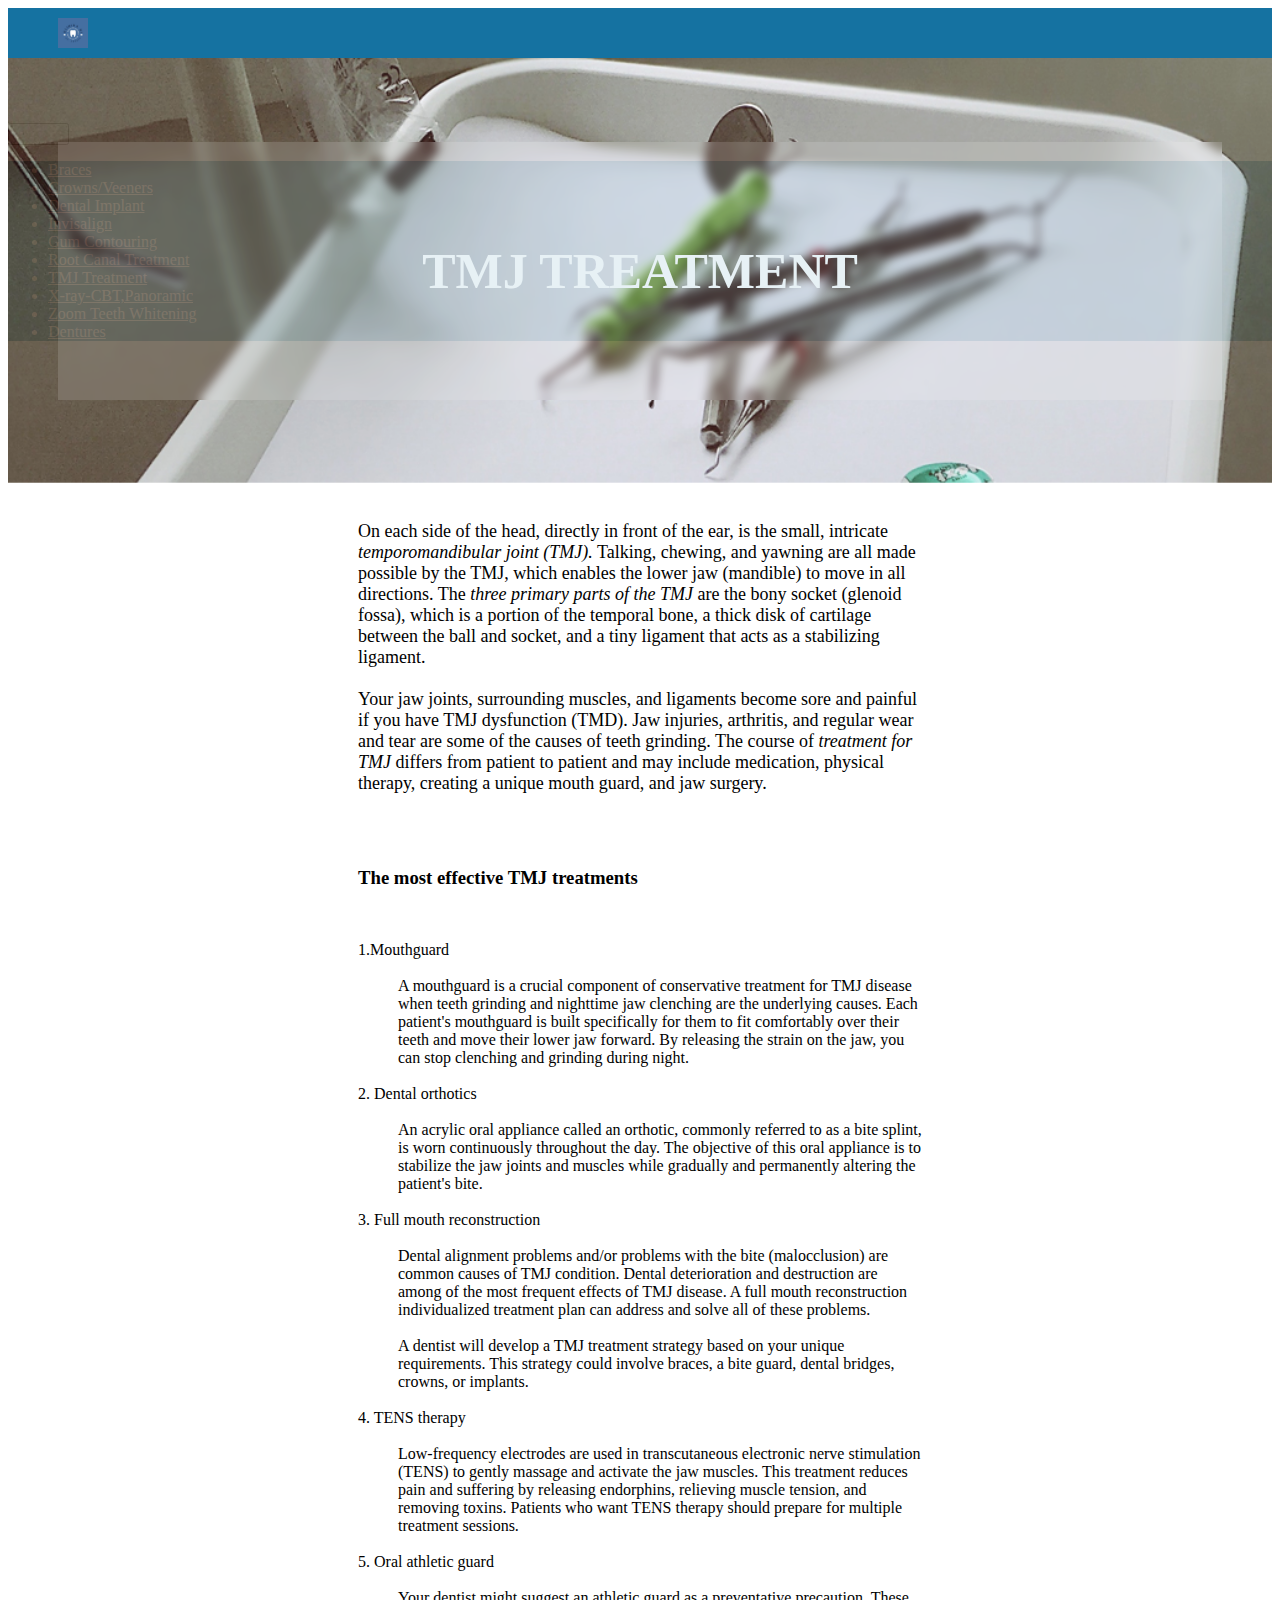
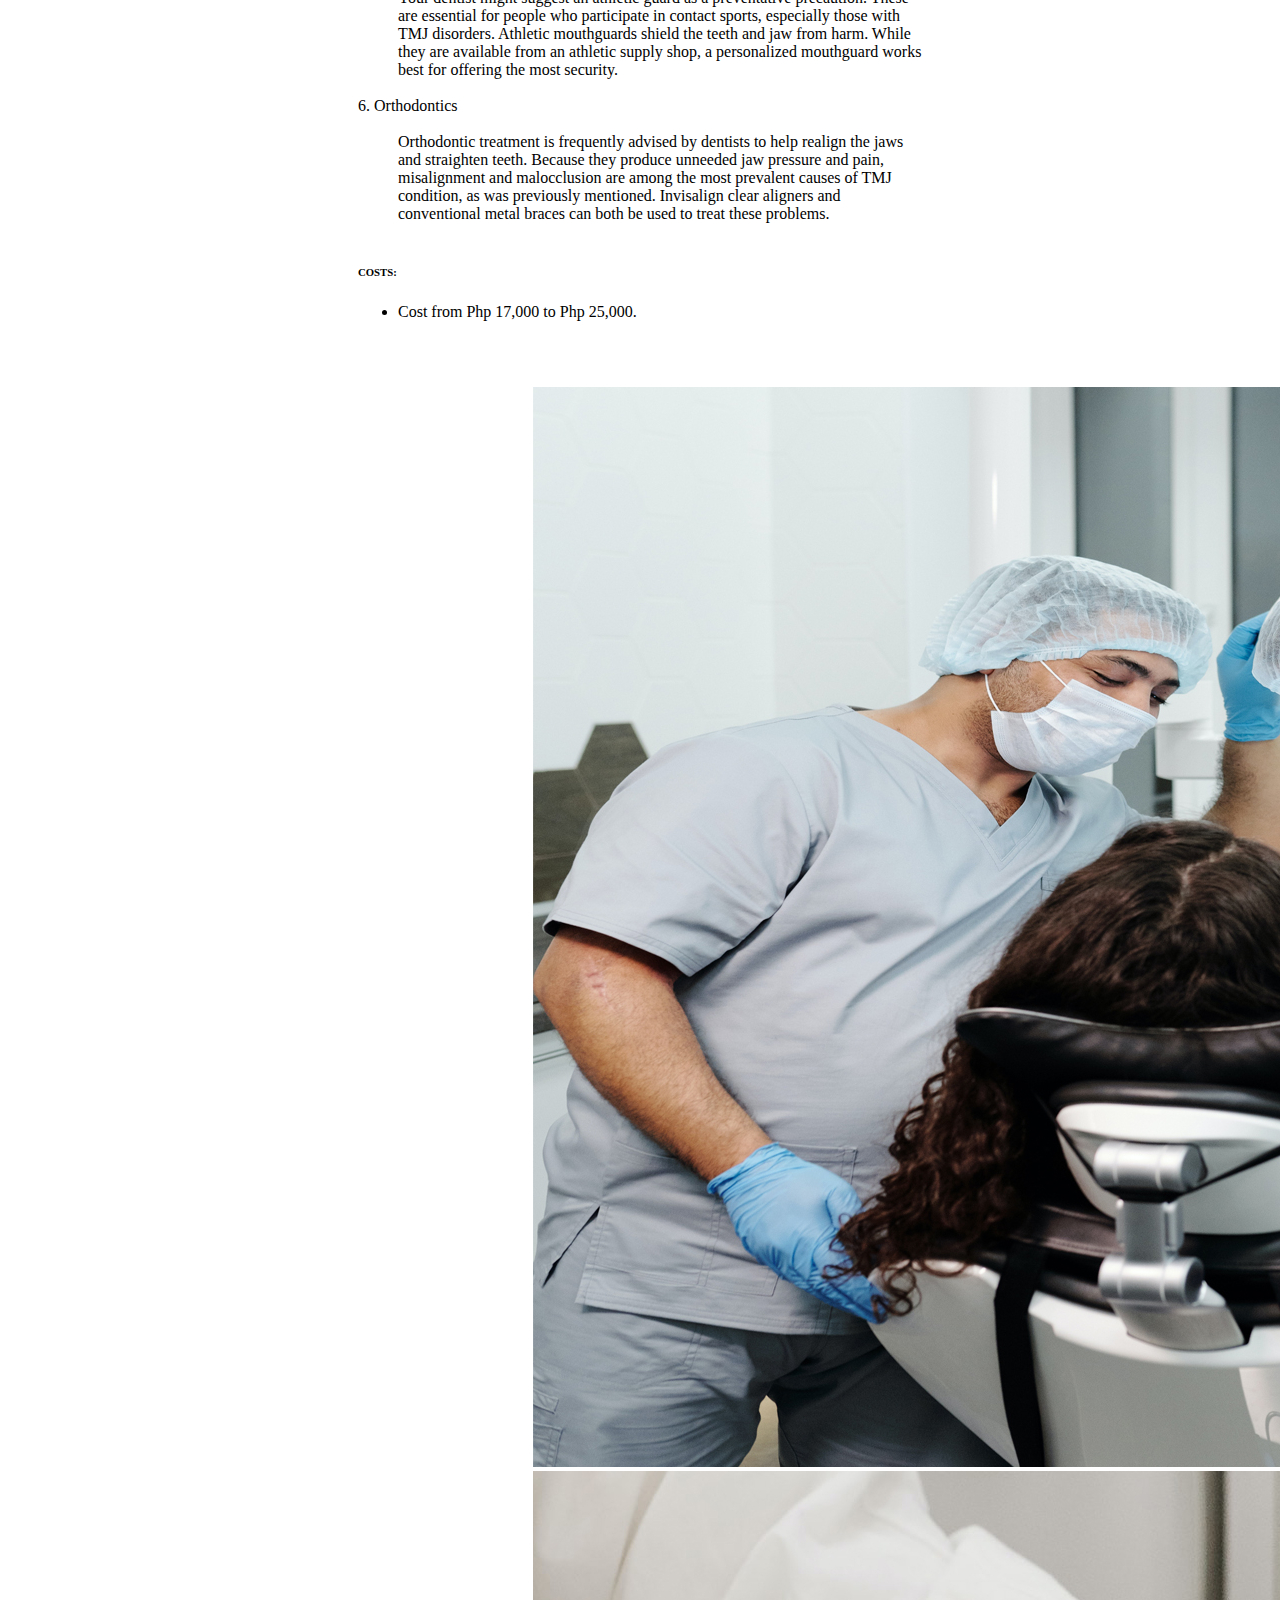
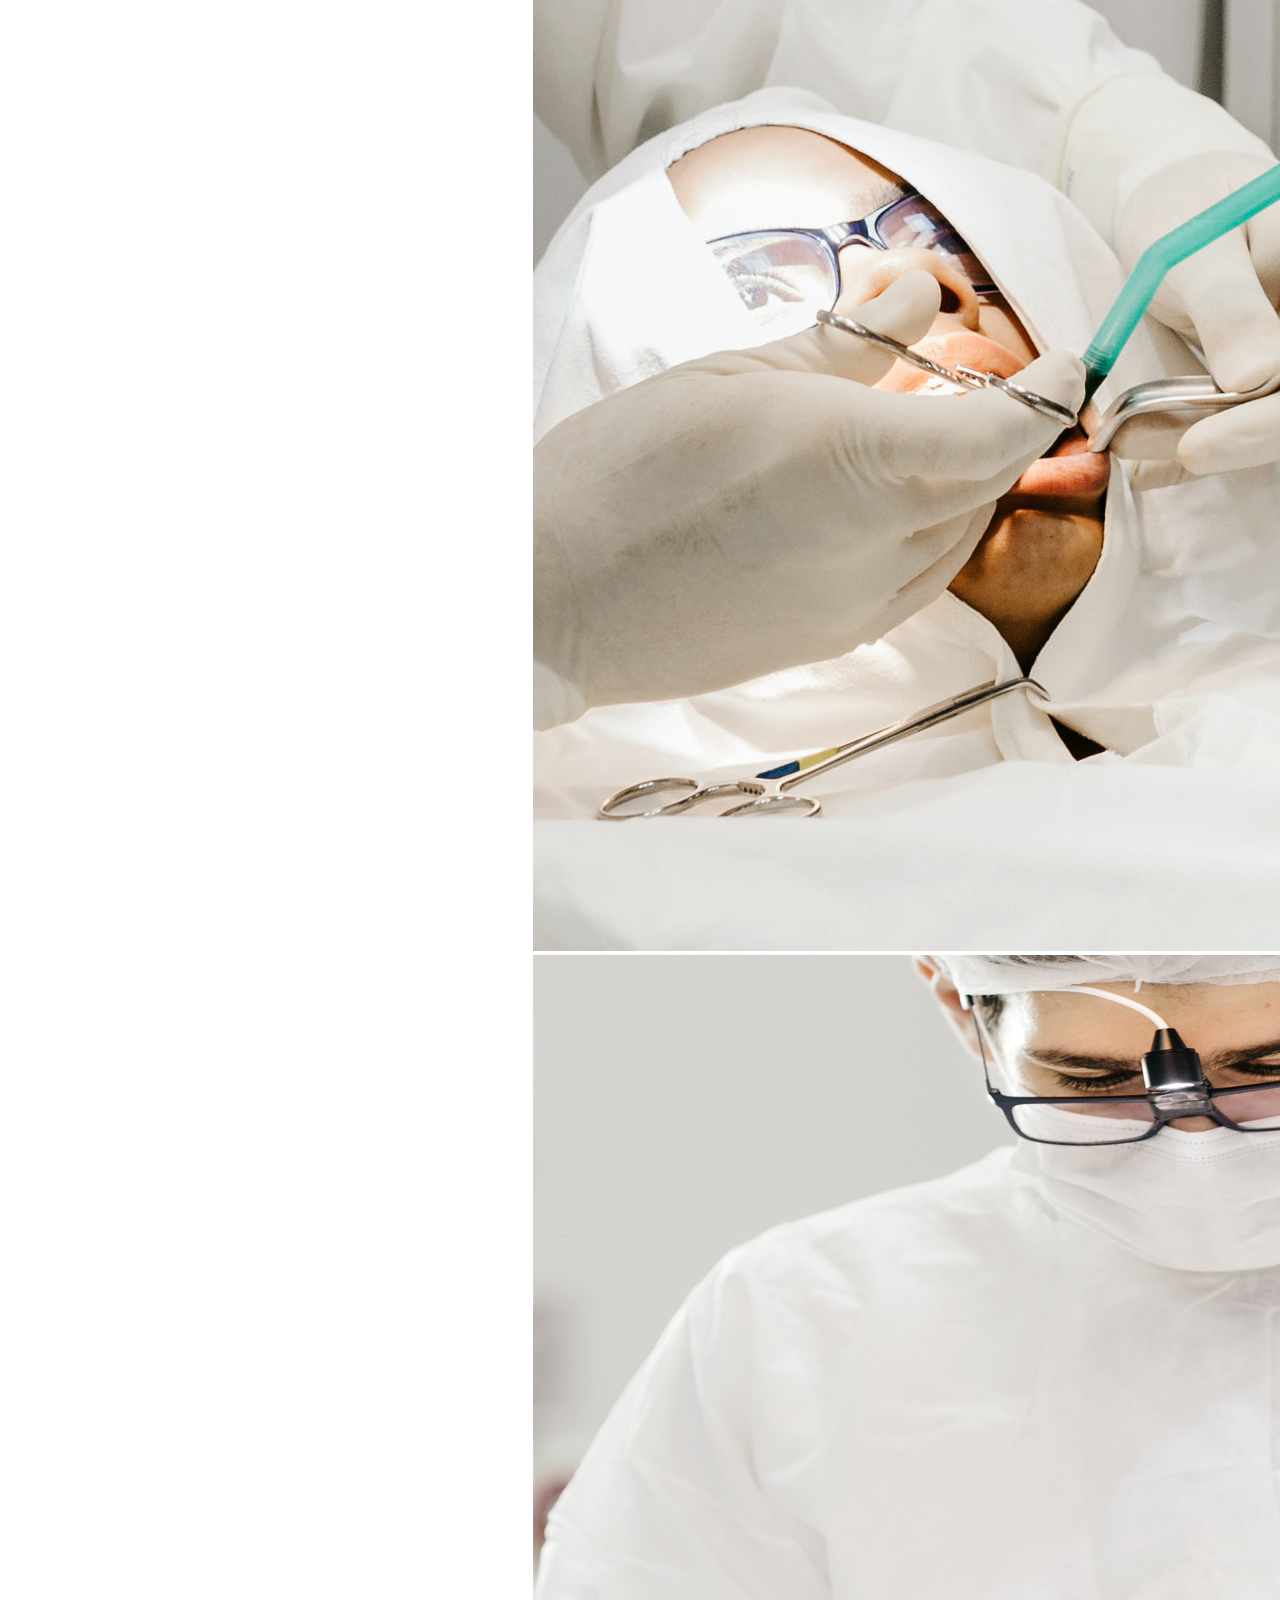
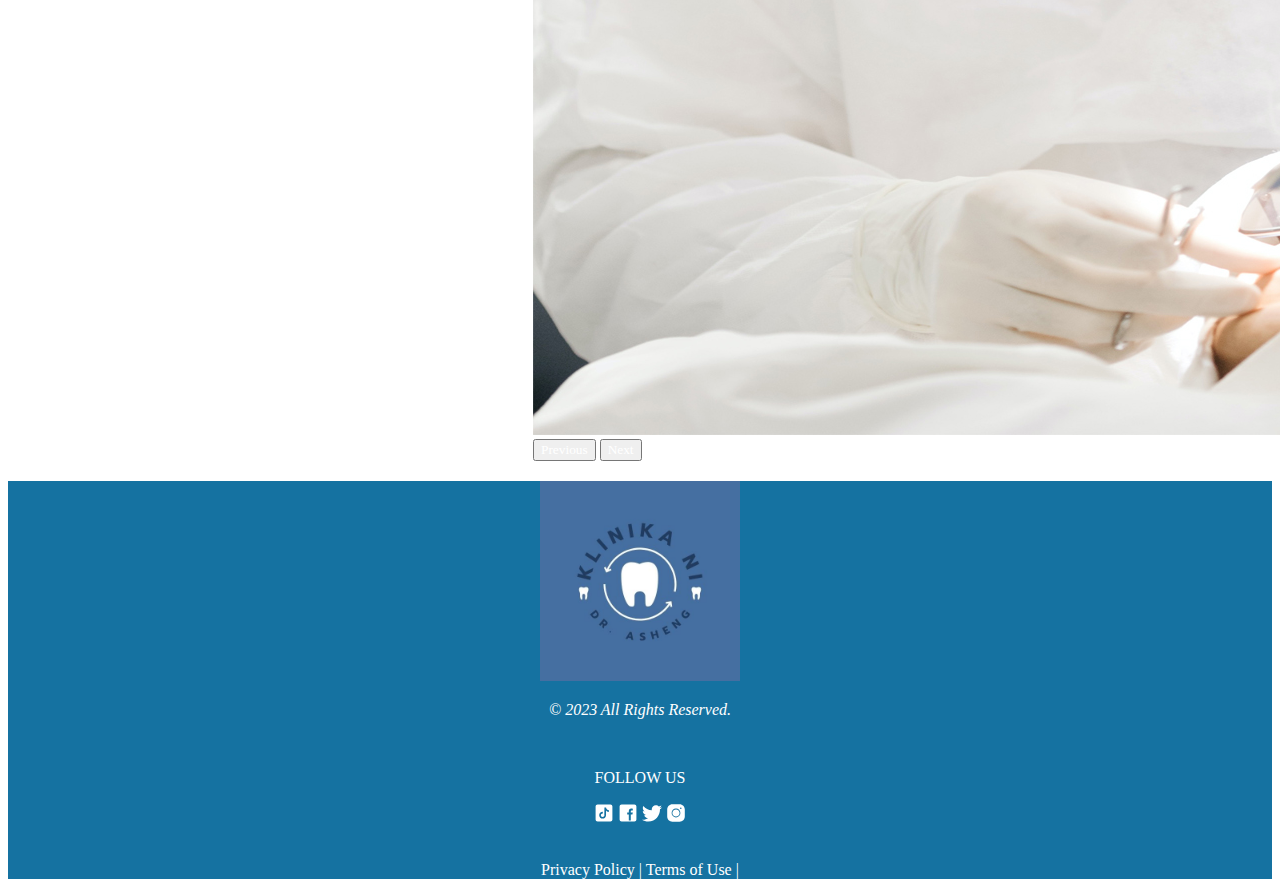
<file: tmj.html>
<!DOCTYPE html>
<html lang="en">
<head>
        <meta charset="UTF-8">
        <meta name="viewport" content="width=device-width, initial-scale=1.0">
    
        <link href="https://cdn.jsdelivr.net/npm/bootstrap@5.3.2/dist/css/bootstrap.min.css" rel="stylesheet" integrity="sha384-T3c6CoIi6uLrA9TneNEoa7RxnatzjcDSCmG1MXxSR1GAsXEV/Dwwykc2MPK8M2HN" crossorigin="anonymous">
        <script src="https://cdn.jsdelivr.net/npm/bootstrap@5.3.2/dist/js/bootstrap.bundle.min.js" integrity="sha384-C6RzsynM9kWDrMNeT87bh95OGNyZPhcTNXj1NW7RuBCsyN/o0jlpcV8Qyq46cDfL" crossorigin="anonymous"></script>
        
        <link rel="stylesheet" href="https://maxcdn.bootstrapcdn.com/font-awesome/4.4.0/css/font-awesome.min.css">
        <link rel="icon" href="cliniclogo.jpg" type="image/x-icon"/>
    
        <link rel="stylesheet" href="topfoot.css">
    
        <link rel="stylesheet" href="tmj.css">
    
        <title>TMJ Treatment</title>
</head>
<body>
 
    <!--Top-->
<div class="container-fluid topbar">
    <div class="row">
      <div class="col-md-1">
        <a href="index.html"><img src="cliniclogo.jpg " class="logo rounded-pill"> </a>  
      </div>
  
      <div class="col-md-6">
        <a href="index.html" style="text-decoration: none; "><i><p class="txtclinic">KLINIKA NI DR. ASHENG</p></i></a>
      </div>
  
      <div class="col-md-1 mt-3 h">                       
        <a class="nav-link" href="index.html" style="text-decoration: none; ">Home</a>                      
      </div>
  
      <div class="col-md-1 mt-3">  
        <div class=" dropdown">
          <button type="button" class="btn dropdown-toggle nav-link" data-bs-toggle="dropdown">
            Services
          </button>
            <ul class="dropdown-menu">
              <li><a class="dropdown-item" href="braces.html">Braces</a></li>
              <li><a class="dropdown-item" href="crowns.html">Crowns/Veeners</a></li>
              <li><a class="dropdown-item" href="dentalimplant.html">Dental Implant</a></li>
              <li><a class="dropdown-item" href="invisalign.html">Invisalign</a></li>
              <li><a class="dropdown-item" href="gumcon.html">Gum Contouring</a></li>
              <li><a class="dropdown-item" href="rootcanal.html">Root Canal Treatment</a></li>
              <li><a class="dropdown-item" href="tmj.html">TMJ Treatment</a></li>
              <li><a class="dropdown-item" href="xray.html">X-ray-CBT,Panoramic</a></li>
              <li><a class="dropdown-item" href="zoomteeth.html">Zoom Teeth Whitening</a></li>
              <li><a class="dropdown-item" href="dentures.html">Dentures</a></li>
           </ul>
        </div>
      </div>
  
      <div class="col-md-1 mt-3">                       
        <a class="nav-link" href="appointment.html" style="text-decoration: none;">Appointment</a>                      
      </div>
  
      <div class="col-md-1 mt-3">                       
        <a class="nav-link" href="contactus.html" style="text-decoration: none; ">Contact Us</a>                      
      </div>
  
      <div class="col-md-1 mt-3">                       
        <a class="nav-link" href="aboutus.html" style="text-decoration: none; ">About Us</a>                      
      </div>
    </div>  
</div>
<!---->

<!--head-->
<div class="container-fluid">
    <div class="row">
        <div class=" col-md head">
            <h1 class="welcome">TMJ TREATMENT</h1>
        </div>
    </div>
</div>
<!--end-->

<!--Content-->
<div class="container-fluid mt-5">
    <div class="row">
        <div class="col-sm s4">
            <p class="texts4">
                On each side of the head, directly in front of 
                the ear, is the small, intricate <i style="color: black;">temporomandibular
                 joint (TMJ).</i> Talking, chewing, and yawning are all
                made possible by the TMJ, which enables the lower 
                jaw (mandible) to move in all directions. 
                The <i style="color: black;">three primary parts of the TMJ</i> are the bony 
                socket (glenoid fossa), which is a portion of the 
                temporal bone, a thick disk of cartilage between the
                ball and socket, and a tiny ligament that acts as a stabilizing ligament.
                <br><br>
                Your jaw joints, surrounding muscles, 
                and ligaments become sore and painful if
                you have TMJ dysfunction (TMD). Jaw injuries,
                arthritis, and regular wear and tear are some 
                of the causes of teeth grinding. The course of
                <i style="color: black;">treatment for TMJ</i> differs from patient to patient
                and may include medication, physical therapy,
                creating a unique mouth guard, and jaw surgery.</p>
                <br>
                <br>

                <h3  style="color: black;">The most effective TMJ treatments</h3><br>

                <dl>
                  <dt style="color: black;">1.Mouthguard</dt><br>
                  <dd style="color: black;">A mouthguard is a crucial component of conservative treatment 
                    for TMJ disease when teeth grinding and nighttime jaw clenching 
                    are the underlying causes. Each patient's mouthguard is built 
                    specifically for them to fit comfortably over their teeth and 
                    move their lower jaw forward. By releasing the strain on the jaw, 
                    you can stop clenching and grinding during night.</dd><br>

                    <dt style="color: black;">2. Dental orthotics</dt><br>
                    <dd style="color: black;">An acrylic oral appliance called an orthotic, 
                      commonly referred to as a bite splint, is worn continuously 
                      throughout the day. The objective of this oral appliance is to 
                      stabilize the jaw joints and muscles while gradually and permanently 
                      altering the patient's bite.</dd><br>

                      <dt style="color: black;">3. Full mouth reconstruction</dt><br>
                      <dd style="color: black;">Dental alignment problems and/or problems with the bite (malocclusion) 
                        are common causes of TMJ condition. Dental deterioration and destruction 
                        are among of the most frequent effects of TMJ disease. A full mouth reconstruction 
                        individualized treatment plan can address and solve all of these problems.<br><br>

                        A dentist will develop a TMJ treatment strategy based on your unique requirements. 
                        This strategy could involve braces, a bite guard, dental 
                        bridges, crowns, or implants.</dd><br>

                        <dt style="color: black;">4. TENS therapy</dt><br>
                        <dd style="color: black;">Low-frequency electrodes are 
                          used in transcutaneous electronic nerve 
                          stimulation (TENS) to gently massage and activate the jaw muscles. 
                          This treatment reduces pain and suffering by releasing endorphins, 
                          relieving muscle tension, and removing toxins. Patients who want 
                          TENS therapy should prepare for multiple treatment sessions.</dd><br>

                        <dt style="color: black;">5. Oral athletic guard</dt><br>
                        <dd style="color: black;">Your dentist might suggest an athletic guard as a 
                          preventative precaution. These are essential for people 
                          who participate in contact sports, especially those with 
                          TMJ disorders. Athletic mouthguards shield the teeth and jaw 
                          from harm. While they are available from an athletic supply shop, 
                          a personalized mouthguard works best for offering the most security.</dd><br>

                          <dt style="color: black;">6. Orthodontics</dt><br>
                          <dd style="color: black;">Orthodontic treatment is frequently advised by dentists to 
                            help realign the jaws and straighten teeth. Because they produce unneeded 
                            jaw pressure and pain, misalignment and malocclusion are among the most 
                            prevalent causes of TMJ condition, as was previously mentioned. 
                            Invisalign clear aligners and conventional metal braces can both be 
                            used to treat these problems.</dd><br>
                      </dl>

                      <h6 style="color: black;">COSTS:</h6>
                      <ul>
                        <li style="color: black;">Cost from Php 17,000 to Php 25,000.</li>
                      </ul>
            
        </div>
    </div>    
</div>
<!--endcontent-->
<!--carden-->
<div class="container mt-0">
    <div class="row">
      <div class="col-sm carden border border-black shadow-lg p-1 mb-5 bg-body rounded">
        <div id="braceslide" class="carousel slide" data-bs-ride="true">
          <div class="carousel-inner">
            <div class="carousel-item active">
              <img src="s7.jpg" class="d-block w-100" >
            </div>
            <div class="carousel-item">
              <img src="s62.jpg" class="d-block w-100" >
            </div>
            <div class="carousel-item">
              <img src="s63.jpg" class="d-block w-100">
            </div>
          </div>
          <button class="carousel-control-prev" type="button" data-bs-target="#braceslide" data-bs-slide="prev">
            <span class="carousel-control-prev-icon" aria-hidden="true"></span>
            <span class="visually-hidden">Previous</span>
          </button>
          <button class="carousel-control-next" type="button" data-bs-target="#braceslide" data-bs-slide="next">
            <span class="carousel-control-next-icon" aria-hidden="true"></span>
            <span class="visually-hidden">Next</span>
          </button>
        </div>
      </div>
    </div>
  </div>
  <!--endpicts-->

<!--StartFooter-->
<div class="container-fluid p-4 mt-3 foot">
  <div class="row">
   <div class="col-sm-12">
      <img src="cliniclogo.jpg" style="width: 200px; height: 200px; text-align: center;" class="rounded-pill">
        <div class="row">
          <div class="col-sm p-1 mt-2">
              <p style="font-style: italic; color: white;">&copy 2023 All Rights Reserved.</p><br>

              <p>FOLLOW US</p>

              <svg xmlns="http://www.w3.org/2000/svg" x="0px" y="0px" width="20" height="20" viewBox="0,0,256,256">
                <g fill="#1572a1" fill-rule="nonzero" stroke="none" stroke-width="1" stroke-linecap="butt" stroke-linejoin="miter" stroke-miterlimit="10" stroke-dasharray="" stroke-dashoffset="0" font-family="none" font-weight="none" font-size="none" text-anchor="none" style="mix-blend-mode: normal"><path d="M0,256v-256h256v256z" id="bgRectangle"></path></g><g fill="#ffffff" fill-rule="nonzero" stroke="none" stroke-width="1" stroke-linecap="butt" stroke-linejoin="miter" stroke-miterlimit="10" stroke-dasharray="" stroke-dashoffset="0" font-family="none" font-weight="none" font-size="none" text-anchor="none" style="mix-blend-mode: normal"><g transform="scale(5.12,5.12)"><path d="M41,4h-32c-2.757,0 -5,2.243 -5,5v32c0,2.757 2.243,5 5,5h32c2.757,0 5,-2.243 5,-5v-32c0,-2.757 -2.243,-5 -5,-5zM37.006,22.323c-0.227,0.021 -0.457,0.035 -0.69,0.035c-2.623,0 -4.928,-1.349 -6.269,-3.388c0,5.349 0,11.435 0,11.537c0,4.709 -3.818,8.527 -8.527,8.527c-4.709,0 -8.527,-3.818 -8.527,-8.527c0,-4.709 3.818,-8.527 8.527,-8.527c0.178,0 0.352,0.016 0.527,0.027v4.202c-0.175,-0.021 -0.347,-0.053 -0.527,-0.053c-2.404,0 -4.352,1.948 -4.352,4.352c0,2.404 1.948,4.352 4.352,4.352c2.404,0 4.527,-1.894 4.527,-4.298c0,-0.095 0.042,-19.594 0.042,-19.594h4.016c0.378,3.591 3.277,6.425 6.901,6.685z"></path></g></g>
              </svg>

              <svg xmlns="http://www.w3.org/2000/svg" x="0px" y="0px" width="20" height="20" viewBox="0,0,256,256">
                <g fill="#1572a1" fill-rule="nonzero" stroke="none" stroke-width="1" stroke-linecap="butt" stroke-linejoin="miter" stroke-miterlimit="10" stroke-dasharray="" stroke-dashoffset="0" font-family="none" font-weight="none" font-size="none" text-anchor="none" style="mix-blend-mode: normal"><path d="M0,256v-256h256v256z" id="bgRectangle"></path></g><g fill="#ffffff" fill-rule="nonzero" stroke="none" stroke-width="1" stroke-linecap="butt" stroke-linejoin="miter" stroke-miterlimit="10" stroke-dasharray="" stroke-dashoffset="0" font-family="none" font-weight="none" font-size="none" text-anchor="none" style="mix-blend-mode: normal"><g transform="scale(5.12,5.12)"><path d="M41,4h-32c-2.76,0 -5,2.24 -5,5v32c0,2.76 2.24,5 5,5h32c2.76,0 5,-2.24 5,-5v-32c0,-2.76 -2.24,-5 -5,-5zM37,19h-2c-2.14,0 -3,0.5 -3,2v3h5l-1,5h-4v15h-5v-15h-4v-5h4v-3c0,-4 2,-7 6,-7c2.9,0 4,1 4,1z"></path></g></g>
              </svg>

              <svg xmlns="http://www.w3.org/2000/svg" x="0px" y="0px" width="20" height="20" viewBox="0,0,256,256">
                <g fill="#1572a1" fill-rule="nonzero" stroke="none" stroke-width="1" stroke-linecap="butt" stroke-linejoin="miter" stroke-miterlimit="10" stroke-dasharray="" stroke-dashoffset="0" font-family="none" font-weight="none" font-size="none" text-anchor="none" style="mix-blend-mode: normal"><path d="M0,256v-256h256v256z" id="bgRectangle"></path></g><g fill="#ffffff" fill-rule="nonzero" stroke="none" stroke-width="1" stroke-linecap="butt" stroke-linejoin="miter" stroke-miterlimit="10" stroke-dasharray="" stroke-dashoffset="0" font-family="none" font-weight="none" font-size="none" text-anchor="none" style="mix-blend-mode: normal"><g transform="scale(5.12,5.12)"><path d="M50.0625,10.4375c-1.84766,0.82031 -3.82812,1.37109 -5.91016,1.62109c2.125,-1.27344 3.75781,-3.28906 4.52344,-5.6875c-1.98437,1.17578 -4.19141,2.03125 -6.53125,2.49219c-1.875,-2 -4.54687,-3.24609 -7.50391,-3.24609c-5.67969,0 -10.28516,4.60156 -10.28516,10.28125c0,0.80469 0.09375,1.58984 0.26953,2.34375c-8.54687,-0.42969 -16.12109,-4.52344 -21.19531,-10.74609c-0.88672,1.52344 -1.39062,3.28906 -1.39062,5.17187c0,3.56641 1.8125,6.71484 4.57422,8.5625c-1.6875,-0.05469 -3.27344,-0.51953 -4.66016,-1.28906c0,0.04297 0,0.08594 0,0.12891c0,4.98438 3.54688,9.13672 8.24609,10.08594c-0.85937,0.23438 -1.76953,0.35938 -2.70703,0.35938c-0.66406,0 -1.30859,-0.0625 -1.9375,-0.1875c1.3125,4.08203 5.10938,7.0625 9.60547,7.14453c-3.51562,2.75781 -7.94922,4.39844 -12.76953,4.39844c-0.83203,0 -1.64844,-0.04687 -2.44922,-0.14453c4.54687,2.92188 9.95312,4.62109 15.76172,4.62109c18.91406,0 29.25781,-15.66797 29.25781,-29.25391c0,-0.44531 -0.01172,-0.89453 -0.02734,-1.33203c2.00781,-1.44922 3.75,-3.26172 5.12891,-5.32422z"></path></g></g>
              </svg>

              <svg xmlns="http://www.w3.org/2000/svg" x="0px" y="0px" width="20" height="20" viewBox="0,0,256,256">
                <g fill="#1572a1" fill-rule="nonzero" stroke="none" stroke-width="1" stroke-linecap="butt" stroke-linejoin="miter" stroke-miterlimit="10" stroke-dasharray="" stroke-dashoffset="0" font-family="none" font-weight="none" font-size="none" text-anchor="none" style="mix-blend-mode: normal"><path d="M0,256v-256h256v256z" id="bgRectangle"></path></g><g fill="#ffffff" fill-rule="nonzero" stroke="none" stroke-width="1" stroke-linecap="butt" stroke-linejoin="miter" stroke-miterlimit="10" stroke-dasharray="" stroke-dashoffset="0" font-family="none" font-weight="none" font-size="none" text-anchor="none" style="mix-blend-mode: normal"><g transform="scale(5.12,5.12)"><path d="M16,3c-7.17,0 -13,5.83 -13,13v18c0,7.17 5.83,13 13,13h18c7.17,0 13,-5.83 13,-13v-18c0,-7.17 -5.83,-13 -13,-13zM37,11c1.1,0 2,0.9 2,2c0,1.1 -0.9,2 -2,2c-1.1,0 -2,-0.9 -2,-2c0,-1.1 0.9,-2 2,-2zM25,14c6.07,0 11,4.93 11,11c0,6.07 -4.93,11 -11,11c-6.07,0 -11,-4.93 -11,-11c0,-6.07 4.93,-11 11,-11zM25,16c-4.96,0 -9,4.04 -9,9c0,4.96 4.04,9 9,9c4.96,0 9,-4.04 9,-9c0,-4.96 -4.04,-9 -9,-9z"></path></g></g>
              </svg>

            <br><br>

            <p style=" color: white;"> Privacy Policy | Terms of Use | </p>
            
        </div>
      </div>
    </div>
  </div>
</div>
  
</body>
</html>
</file>
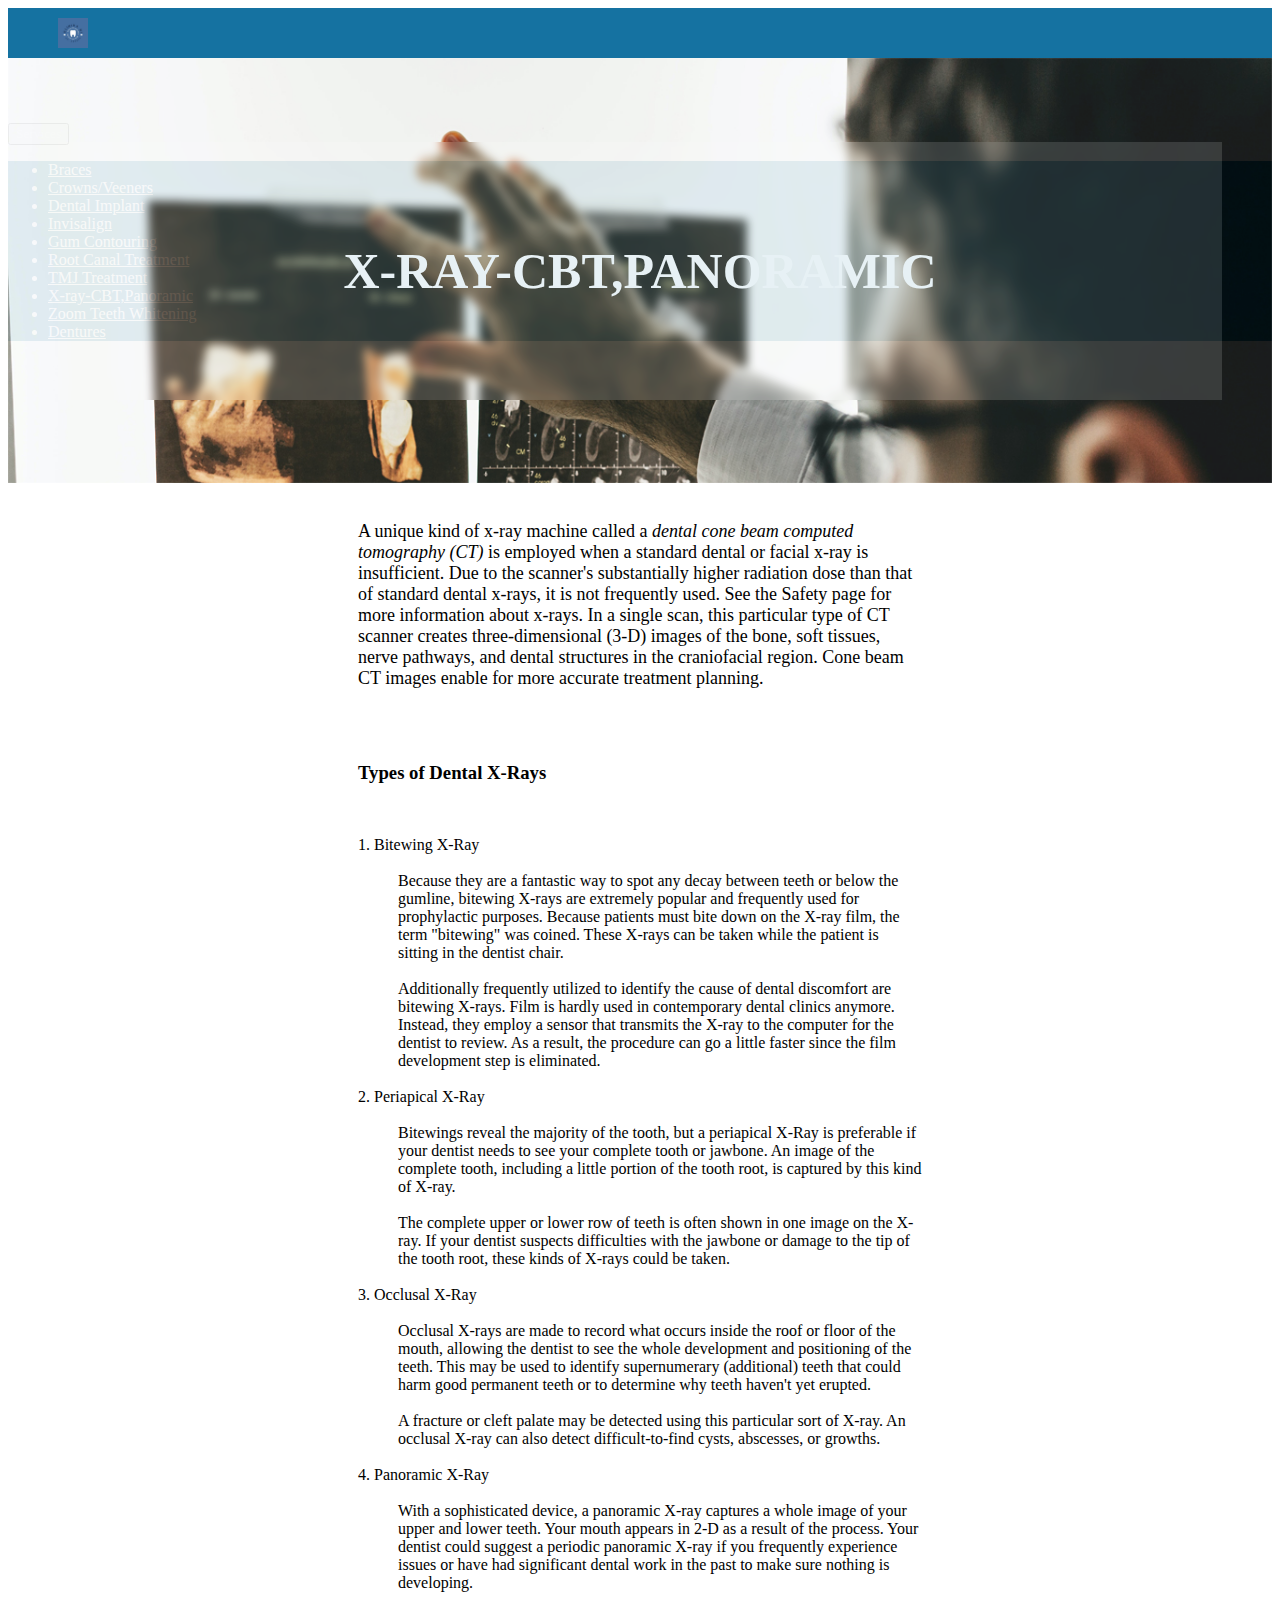
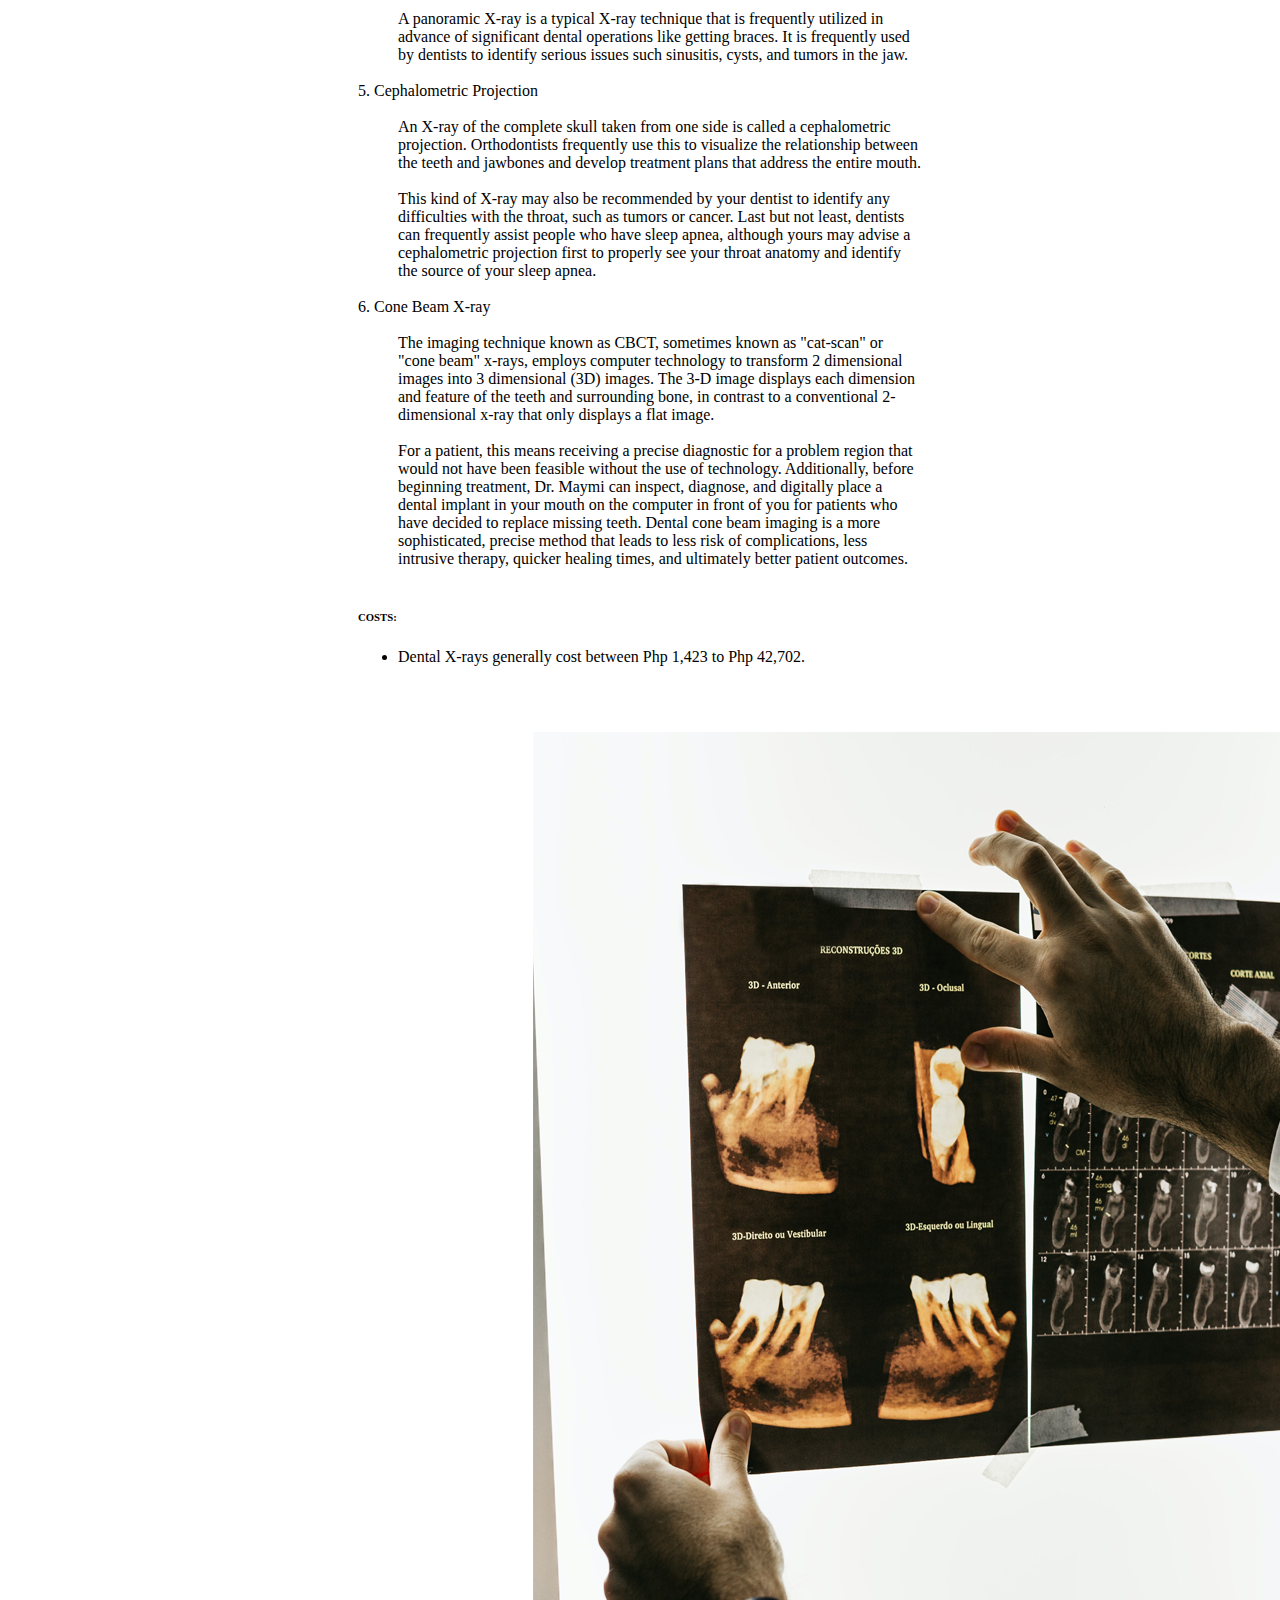
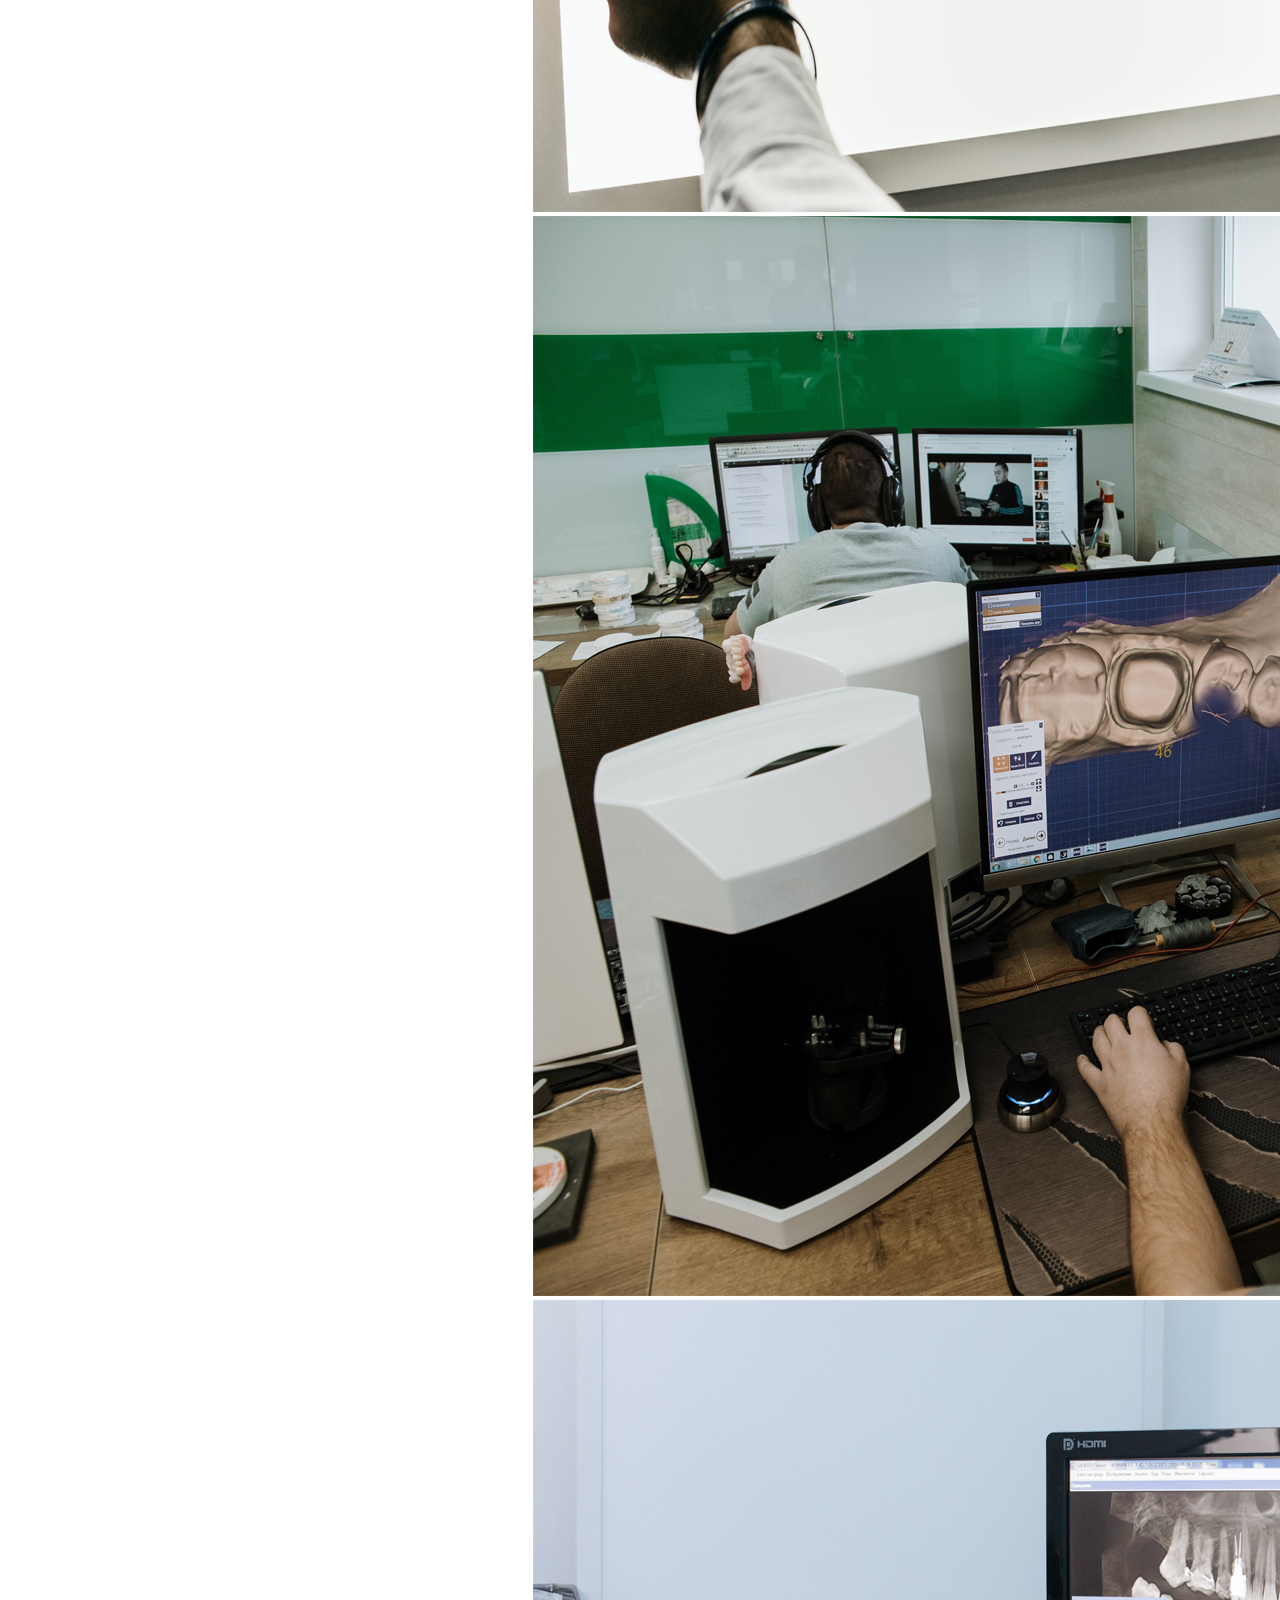
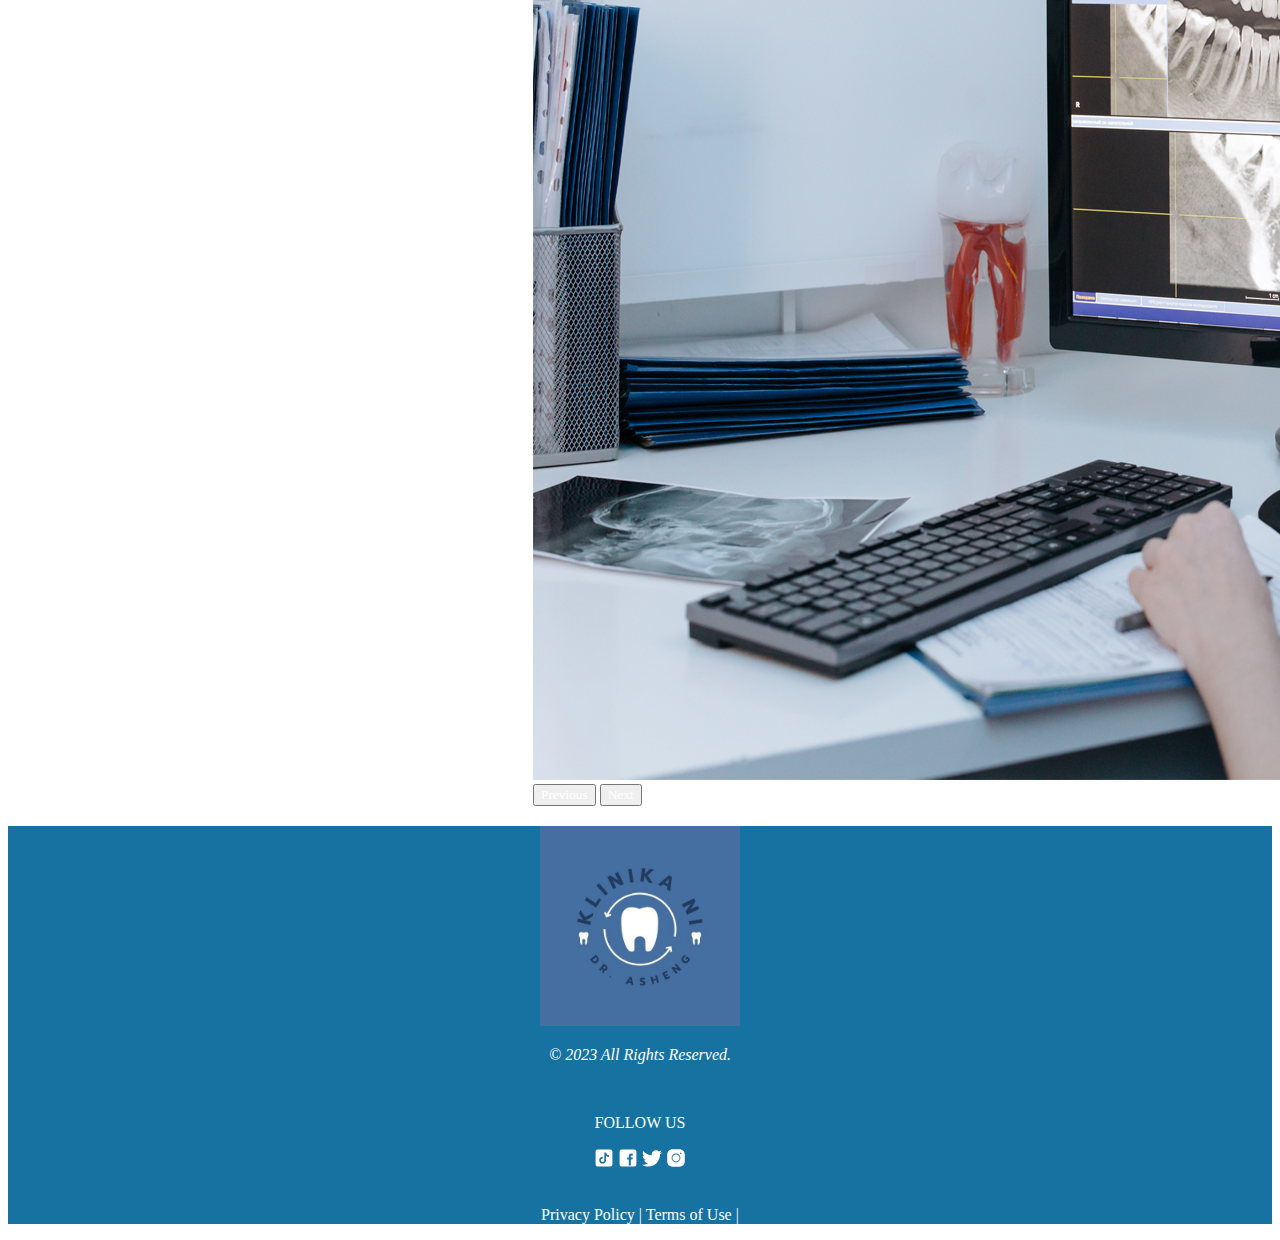
<file: xray.html>
<!DOCTYPE html>
<html lang="en">
<head>
        <meta charset="UTF-8">
        <meta name="viewport" content="width=device-width, initial-scale=1.0">
    
        <link href="https://cdn.jsdelivr.net/npm/bootstrap@5.3.2/dist/css/bootstrap.min.css" rel="stylesheet" integrity="sha384-T3c6CoIi6uLrA9TneNEoa7RxnatzjcDSCmG1MXxSR1GAsXEV/Dwwykc2MPK8M2HN" crossorigin="anonymous">
        <script src="https://cdn.jsdelivr.net/npm/bootstrap@5.3.2/dist/js/bootstrap.bundle.min.js" integrity="sha384-C6RzsynM9kWDrMNeT87bh95OGNyZPhcTNXj1NW7RuBCsyN/o0jlpcV8Qyq46cDfL" crossorigin="anonymous"></script>
        
        <link rel="stylesheet" href="https://maxcdn.bootstrapcdn.com/font-awesome/4.4.0/css/font-awesome.min.css">
        <link rel="icon" href="cliniclogo.jpg" type="image/x-icon"/>
    
        <link rel="stylesheet" href="topfoot.css">
    
        <link rel="stylesheet" href="xray.css">
    
        <title>X-RAY-CBT,PANORAMIC</title>
</head>
<body>
 
    <!--Top-->
<div class="container-fluid topbar">
    <div class="row">
      <div class="col-md-1">
        <a href="index.html"><img src="cliniclogo.jpg " class="logo rounded-pill"> </a>  
      </div>
  
      <div class="col-md-6">
        <a href="index.html" style="text-decoration: none; "><i><p class="txtclinic">KLINIKA NI DR. ASHENG</p></i></a>
      </div>
  
      <div class="col-md-1 mt-3 h">                       
        <a class="nav-link" href="index.html" style="text-decoration: none; ">Home</a>                      
      </div>
  
      <div class="col-md-1 mt-3">  
        <div class=" dropdown">
          <button type="button" class="btn dropdown-toggle nav-link" data-bs-toggle="dropdown">
            Services
          </button>
            <ul class="dropdown-menu">
              <li><a class="dropdown-item" href="braces.html">Braces</a></li>
              <li><a class="dropdown-item" href="crowns.html">Crowns/Veeners</a></li>
              <li><a class="dropdown-item" href="dentalimplant.html">Dental Implant</a></li>
              <li><a class="dropdown-item" href="invisalign.html">Invisalign</a></li>
              <li><a class="dropdown-item" href="gumcon.html">Gum Contouring</a></li>
              <li><a class="dropdown-item" href="rootcanal.html">Root Canal Treatment</a></li>
              <li><a class="dropdown-item" href="tmj.html">TMJ Treatment</a></li>
              <li><a class="dropdown-item" href="xray.html">X-ray-CBT,Panoramic</a></li>
              <li><a class="dropdown-item" href="zoomteeth.html">Zoom Teeth Whitening</a></li>
              <li><a class="dropdown-item" href="dentures.html">Dentures</a></li>
           </ul>
        </div>
      </div>
  
      <div class="col-md-1 mt-3">                       
        <a class="nav-link" href="appointment.html" style="text-decoration: none;">Appointment</a>                      
      </div>
  
      <div class="col-md-1 mt-3">                       
        <a class="nav-link" href="contactus.html" style="text-decoration: none; ">Contact Us</a>                      
      </div>
  
      <div class="col-md-1 mt-3">                       
        <a class="nav-link" href="aboutus.html" style="text-decoration: none; ">About Us</a>                      
      </div>
    </div>  
</div>
<!---->

<!--head-->
<div class="container-fluid">
    <div class="row">
        <div class=" col-md head">
            <h1 class="welcome">X-RAY-CBT,PANORAMIC</h1>
        </div>
    </div>
</div>
<!--end-->

<!--Content-->
<div class="container-fluid mt-5">
    <div class="row">
        <div class="col-sm s4">
            <p class="texts4">
                A unique kind of x-ray machine called a 
                <i style="color: black;">dental cone beam computed tomography (CT)</i>
                is employed when a standard dental or
                facial x-ray is insufficient. Due to the
                scanner's substantially higher radiation 
                dose than that of standard dental x-rays, 
                it is not frequently used. See the Safety
                page for more information about x-rays. 
                In a single scan, this particular type of
                CT scanner creates three-dimensional (3-D)
                images of the bone, soft tissues, nerve pathways,
                and dental structures in the craniofacial region.
                Cone beam CT images enable for more accurate
                treatment planning.</p>
                <br>
                <br>

                <h3 style="color: black;">Types of Dental X-Rays</h3><br>

                <dl>
                  <dt style="color: black;">1. Bitewing X-Ray</dt><br>
                  <dd style="color: black;">Because they are a fantastic way to spot any 
                    decay between teeth or below the gumline, bitewing X-rays are extremely 
                    popular and frequently used for prophylactic purposes. Because patients 
                    must bite down on the X-ray film, the term "bitewing" was coined. 
                    These X-rays can be taken while the patient is sitting in the dentist chair.<br><br>
                  
                    Additionally frequently utilized to identify the cause of dental discomfort 
                    are bitewing X-rays. Film is hardly used in contemporary dental clinics anymore. 
                    Instead, they employ a sensor that transmits the X-ray to the computer for the dentist 
                    to review. As a result, the procedure can go a little faster since the 
                    film development step is eliminated.</dd><br>

                    <dt style="color: black;">2. Periapical X-Ray</dt><br>
                    <dd style="color: black;">Bitewings reveal the majority of the tooth, but a 
                      periapical X-Ray is preferable if your dentist needs 
                      to see your complete tooth or jawbone. An image of 
                      the complete tooth, including a little portion of 
                      the tooth root, is captured by this kind of X-ray.<br><br>

                      The complete upper or lower row of teeth is often shown in 
                      one image on the X-ray. If your dentist suspects difficulties 
                      with the jawbone or damage to the tip of the tooth root, 
                      these kinds of X-rays could be taken.</dd><br>

                      <dt style="color: black;">3. Occlusal X-Ray</dt><br>
                      <dd style="color: black;">Occlusal X-rays are made to record what occurs 
                        inside the roof or floor of the mouth, allowing 
                        the dentist to see the whole development and positioning 
                        of the teeth. This may be used to identify supernumerary 
                        (additional) teeth that could harm good permanent teeth 
                        or to determine why teeth haven't yet erupted.<br><br>

                        A fracture or cleft palate may be detected using this 
                        particular sort of X-ray. An occlusal X-ray can also detect 
                        difficult-to-find cysts, abscesses, or growths.</dd><br>

                        <dt style="color: black;">4. Panoramic X-Ray</dt><br>
                        <dd style="color: black;">With a sophisticated device, a panoramic X-ray captures 
                          a whole image of your upper and lower teeth. 
                          Your mouth appears in 2-D as a result of the process. 
                          Your dentist could suggest a periodic panoramic X-ray if 
                          you frequently experience issues or have had significant 
                          dental work in the past to make sure nothing is developing.<br><br>

                          A panoramic X-ray is a typical X-ray technique that is frequently 
                          utilized in advance of significant dental operations like getting braces. 
                          It is frequently used by dentists to identify serious issues such sinusitis, 
                          cysts, and tumors in the jaw.</dd><br>

                          <dt style="color: black;">5. Cephalometric Projection</dt><br>
                          <dd style="color: black;">An X-ray of the complete skull taken from one side is 
                            called a cephalometric projection. Orthodontists frequently 
                            use this to visualize the relationship between the teeth 
                            and jawbones and develop treatment plans that address the entire mouth.<br><br>

                            This kind of X-ray may also be recommended by your dentist to identify 
                            any difficulties with the throat, such as tumors or cancer. Last but 
                            not least, dentists can frequently assist people who have sleep apnea, 
                            although yours may advise a cephalometric projection first to properly 
                            see your throat anatomy and identify the source of your sleep apnea.</dd><br>

                            <dt style="color: black;">6. Cone Beam X-ray</dt><br>
                            <dd style="color: black;">The imaging technique known as CBCT, sometimes known as "cat-scan" 
                              or "cone beam" x-rays, employs computer technology to transform 2 
                              dimensional images into 3 dimensional (3D) images. The 3-D image 
                              displays each dimension and feature of the teeth and surrounding 
                              bone, in contrast to a conventional 2-dimensional x-ray that only 
                              displays a flat image.<br><br>

                              For a patient, this means receiving a precise diagnostic for a 
                              problem region that would not have been feasible without the use 
                              of technology. Additionally, before beginning treatment, Dr. Maymi 
                              can inspect, diagnose, and digitally place a dental implant in your 
                              mouth on the computer in front of you for patients who have decided 
                              to replace missing teeth. Dental cone beam imaging is a more 
                              sophisticated, precise method that leads to less risk of 
                              complications, less intrusive therapy, quicker healing times, 
                              and ultimately better patient outcomes.
                              </dd><br>
                        </dl>

                        <h6 style="color: black;">COSTS:</h6>
                        <ul>
                          <li style="color: black;">Dental X-rays generally cost 
                            between Php 1,423 to Php 42,702.</li>
                        </ul>
          
           
            
        </div>
    </div>    
</div>
<!--endcontent-->
<!--carden-->
<div class="container mt-0">
    <div class="row">
      <div class="col-sm carden border border-black shadow-lg p-1 mb-5 bg-body rounded">
        <div id="braceslide" class="carousel slide" data-bs-ride="true">
          <div class="carousel-inner">
            <div class="carousel-item active">
              <img src="xray.jpg" class="d-block w-100" >
            </div>
            <div class="carousel-item">
              <img src="s82.jpg" class="d-block w-100" >
            </div>
            <div class="carousel-item">
              <img src="s83.jpg" class="d-block w-100">
            </div>
          </div>
          <button class="carousel-control-prev" type="button" data-bs-target="#braceslide" data-bs-slide="prev">
            <span class="carousel-control-prev-icon" aria-hidden="true"></span>
            <span class="visually-hidden">Previous</span>
          </button>
          <button class="carousel-control-next" type="button" data-bs-target="#braceslide" data-bs-slide="next">
            <span class="carousel-control-next-icon" aria-hidden="true"></span>
            <span class="visually-hidden">Next</span>
          </button>
        </div>
      </div>
    </div>
  </div>
  <!--endpicts-->

<!--StartFooter-->
<div class="container-fluid p-4 mt-3 foot">
  <div class="row">
   <div class="col-sm-12">
      <img src="cliniclogo.jpg" style="width: 200px; height: 200px; text-align: center;" class="rounded-pill">
        <div class="row">
          <div class="col-sm p-1 mt-2">
              <p style="font-style: italic; color: white;">&copy 2023 All Rights Reserved.</p><br>

              <p>FOLLOW US</p>

              <svg xmlns="http://www.w3.org/2000/svg" x="0px" y="0px" width="20" height="20" viewBox="0,0,256,256">
                <g fill="#1572a1" fill-rule="nonzero" stroke="none" stroke-width="1" stroke-linecap="butt" stroke-linejoin="miter" stroke-miterlimit="10" stroke-dasharray="" stroke-dashoffset="0" font-family="none" font-weight="none" font-size="none" text-anchor="none" style="mix-blend-mode: normal"><path d="M0,256v-256h256v256z" id="bgRectangle"></path></g><g fill="#ffffff" fill-rule="nonzero" stroke="none" stroke-width="1" stroke-linecap="butt" stroke-linejoin="miter" stroke-miterlimit="10" stroke-dasharray="" stroke-dashoffset="0" font-family="none" font-weight="none" font-size="none" text-anchor="none" style="mix-blend-mode: normal"><g transform="scale(5.12,5.12)"><path d="M41,4h-32c-2.757,0 -5,2.243 -5,5v32c0,2.757 2.243,5 5,5h32c2.757,0 5,-2.243 5,-5v-32c0,-2.757 -2.243,-5 -5,-5zM37.006,22.323c-0.227,0.021 -0.457,0.035 -0.69,0.035c-2.623,0 -4.928,-1.349 -6.269,-3.388c0,5.349 0,11.435 0,11.537c0,4.709 -3.818,8.527 -8.527,8.527c-4.709,0 -8.527,-3.818 -8.527,-8.527c0,-4.709 3.818,-8.527 8.527,-8.527c0.178,0 0.352,0.016 0.527,0.027v4.202c-0.175,-0.021 -0.347,-0.053 -0.527,-0.053c-2.404,0 -4.352,1.948 -4.352,4.352c0,2.404 1.948,4.352 4.352,4.352c2.404,0 4.527,-1.894 4.527,-4.298c0,-0.095 0.042,-19.594 0.042,-19.594h4.016c0.378,3.591 3.277,6.425 6.901,6.685z"></path></g></g>
              </svg>

              <svg xmlns="http://www.w3.org/2000/svg" x="0px" y="0px" width="20" height="20" viewBox="0,0,256,256">
                <g fill="#1572a1" fill-rule="nonzero" stroke="none" stroke-width="1" stroke-linecap="butt" stroke-linejoin="miter" stroke-miterlimit="10" stroke-dasharray="" stroke-dashoffset="0" font-family="none" font-weight="none" font-size="none" text-anchor="none" style="mix-blend-mode: normal"><path d="M0,256v-256h256v256z" id="bgRectangle"></path></g><g fill="#ffffff" fill-rule="nonzero" stroke="none" stroke-width="1" stroke-linecap="butt" stroke-linejoin="miter" stroke-miterlimit="10" stroke-dasharray="" stroke-dashoffset="0" font-family="none" font-weight="none" font-size="none" text-anchor="none" style="mix-blend-mode: normal"><g transform="scale(5.12,5.12)"><path d="M41,4h-32c-2.76,0 -5,2.24 -5,5v32c0,2.76 2.24,5 5,5h32c2.76,0 5,-2.24 5,-5v-32c0,-2.76 -2.24,-5 -5,-5zM37,19h-2c-2.14,0 -3,0.5 -3,2v3h5l-1,5h-4v15h-5v-15h-4v-5h4v-3c0,-4 2,-7 6,-7c2.9,0 4,1 4,1z"></path></g></g>
              </svg>

              <svg xmlns="http://www.w3.org/2000/svg" x="0px" y="0px" width="20" height="20" viewBox="0,0,256,256">
                <g fill="#1572a1" fill-rule="nonzero" stroke="none" stroke-width="1" stroke-linecap="butt" stroke-linejoin="miter" stroke-miterlimit="10" stroke-dasharray="" stroke-dashoffset="0" font-family="none" font-weight="none" font-size="none" text-anchor="none" style="mix-blend-mode: normal"><path d="M0,256v-256h256v256z" id="bgRectangle"></path></g><g fill="#ffffff" fill-rule="nonzero" stroke="none" stroke-width="1" stroke-linecap="butt" stroke-linejoin="miter" stroke-miterlimit="10" stroke-dasharray="" stroke-dashoffset="0" font-family="none" font-weight="none" font-size="none" text-anchor="none" style="mix-blend-mode: normal"><g transform="scale(5.12,5.12)"><path d="M50.0625,10.4375c-1.84766,0.82031 -3.82812,1.37109 -5.91016,1.62109c2.125,-1.27344 3.75781,-3.28906 4.52344,-5.6875c-1.98437,1.17578 -4.19141,2.03125 -6.53125,2.49219c-1.875,-2 -4.54687,-3.24609 -7.50391,-3.24609c-5.67969,0 -10.28516,4.60156 -10.28516,10.28125c0,0.80469 0.09375,1.58984 0.26953,2.34375c-8.54687,-0.42969 -16.12109,-4.52344 -21.19531,-10.74609c-0.88672,1.52344 -1.39062,3.28906 -1.39062,5.17187c0,3.56641 1.8125,6.71484 4.57422,8.5625c-1.6875,-0.05469 -3.27344,-0.51953 -4.66016,-1.28906c0,0.04297 0,0.08594 0,0.12891c0,4.98438 3.54688,9.13672 8.24609,10.08594c-0.85937,0.23438 -1.76953,0.35938 -2.70703,0.35938c-0.66406,0 -1.30859,-0.0625 -1.9375,-0.1875c1.3125,4.08203 5.10938,7.0625 9.60547,7.14453c-3.51562,2.75781 -7.94922,4.39844 -12.76953,4.39844c-0.83203,0 -1.64844,-0.04687 -2.44922,-0.14453c4.54687,2.92188 9.95312,4.62109 15.76172,4.62109c18.91406,0 29.25781,-15.66797 29.25781,-29.25391c0,-0.44531 -0.01172,-0.89453 -0.02734,-1.33203c2.00781,-1.44922 3.75,-3.26172 5.12891,-5.32422z"></path></g></g>
              </svg>

              <svg xmlns="http://www.w3.org/2000/svg" x="0px" y="0px" width="20" height="20" viewBox="0,0,256,256">
                <g fill="#1572a1" fill-rule="nonzero" stroke="none" stroke-width="1" stroke-linecap="butt" stroke-linejoin="miter" stroke-miterlimit="10" stroke-dasharray="" stroke-dashoffset="0" font-family="none" font-weight="none" font-size="none" text-anchor="none" style="mix-blend-mode: normal"><path d="M0,256v-256h256v256z" id="bgRectangle"></path></g><g fill="#ffffff" fill-rule="nonzero" stroke="none" stroke-width="1" stroke-linecap="butt" stroke-linejoin="miter" stroke-miterlimit="10" stroke-dasharray="" stroke-dashoffset="0" font-family="none" font-weight="none" font-size="none" text-anchor="none" style="mix-blend-mode: normal"><g transform="scale(5.12,5.12)"><path d="M16,3c-7.17,0 -13,5.83 -13,13v18c0,7.17 5.83,13 13,13h18c7.17,0 13,-5.83 13,-13v-18c0,-7.17 -5.83,-13 -13,-13zM37,11c1.1,0 2,0.9 2,2c0,1.1 -0.9,2 -2,2c-1.1,0 -2,-0.9 -2,-2c0,-1.1 0.9,-2 2,-2zM25,14c6.07,0 11,4.93 11,11c0,6.07 -4.93,11 -11,11c-6.07,0 -11,-4.93 -11,-11c0,-6.07 4.93,-11 11,-11zM25,16c-4.96,0 -9,4.04 -9,9c0,4.96 4.04,9 9,9c4.96,0 9,-4.04 9,-9c0,-4.96 -4.04,-9 -9,-9z"></path></g></g>
              </svg>

            <br><br>

            <p style=" color: white;"> Privacy Policy | Terms of Use | </p>
            
        </div>
      </div>
    </div>
  </div>
</div>
  
</body>
</html>
</file>
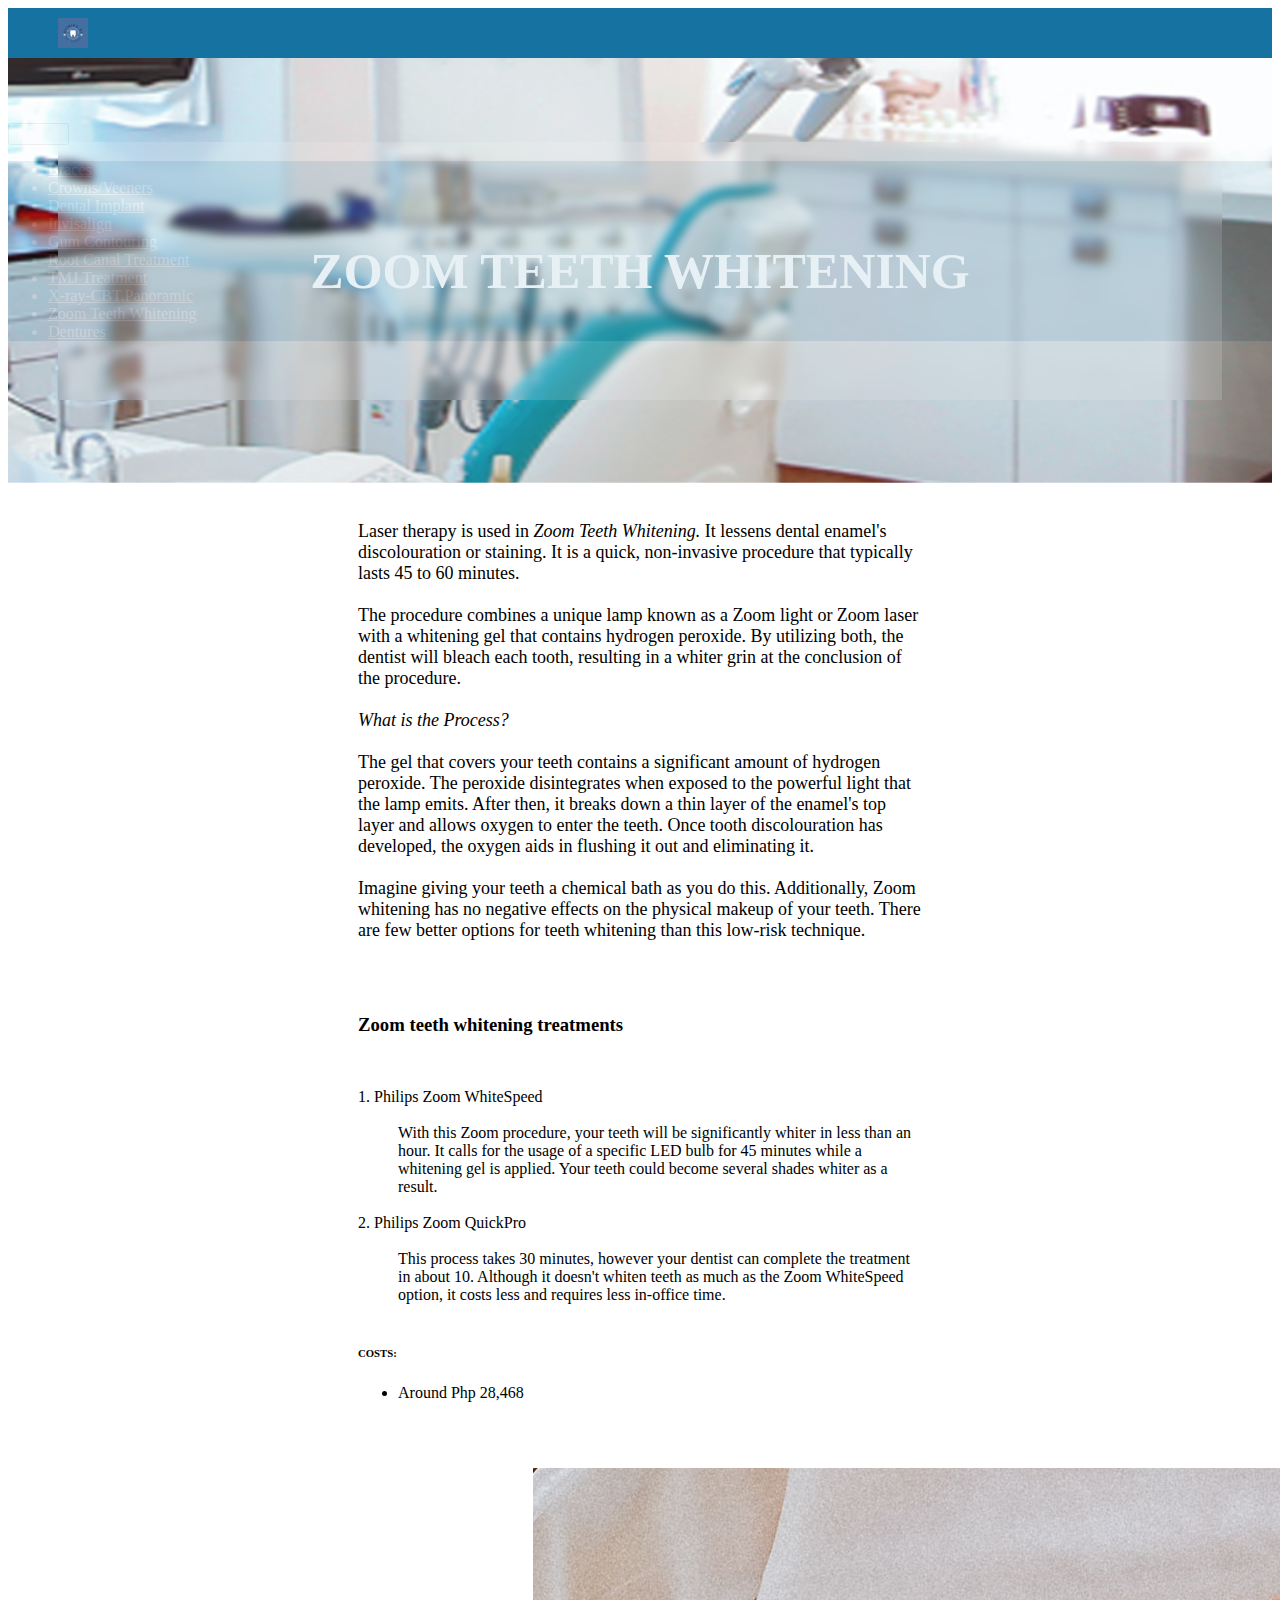
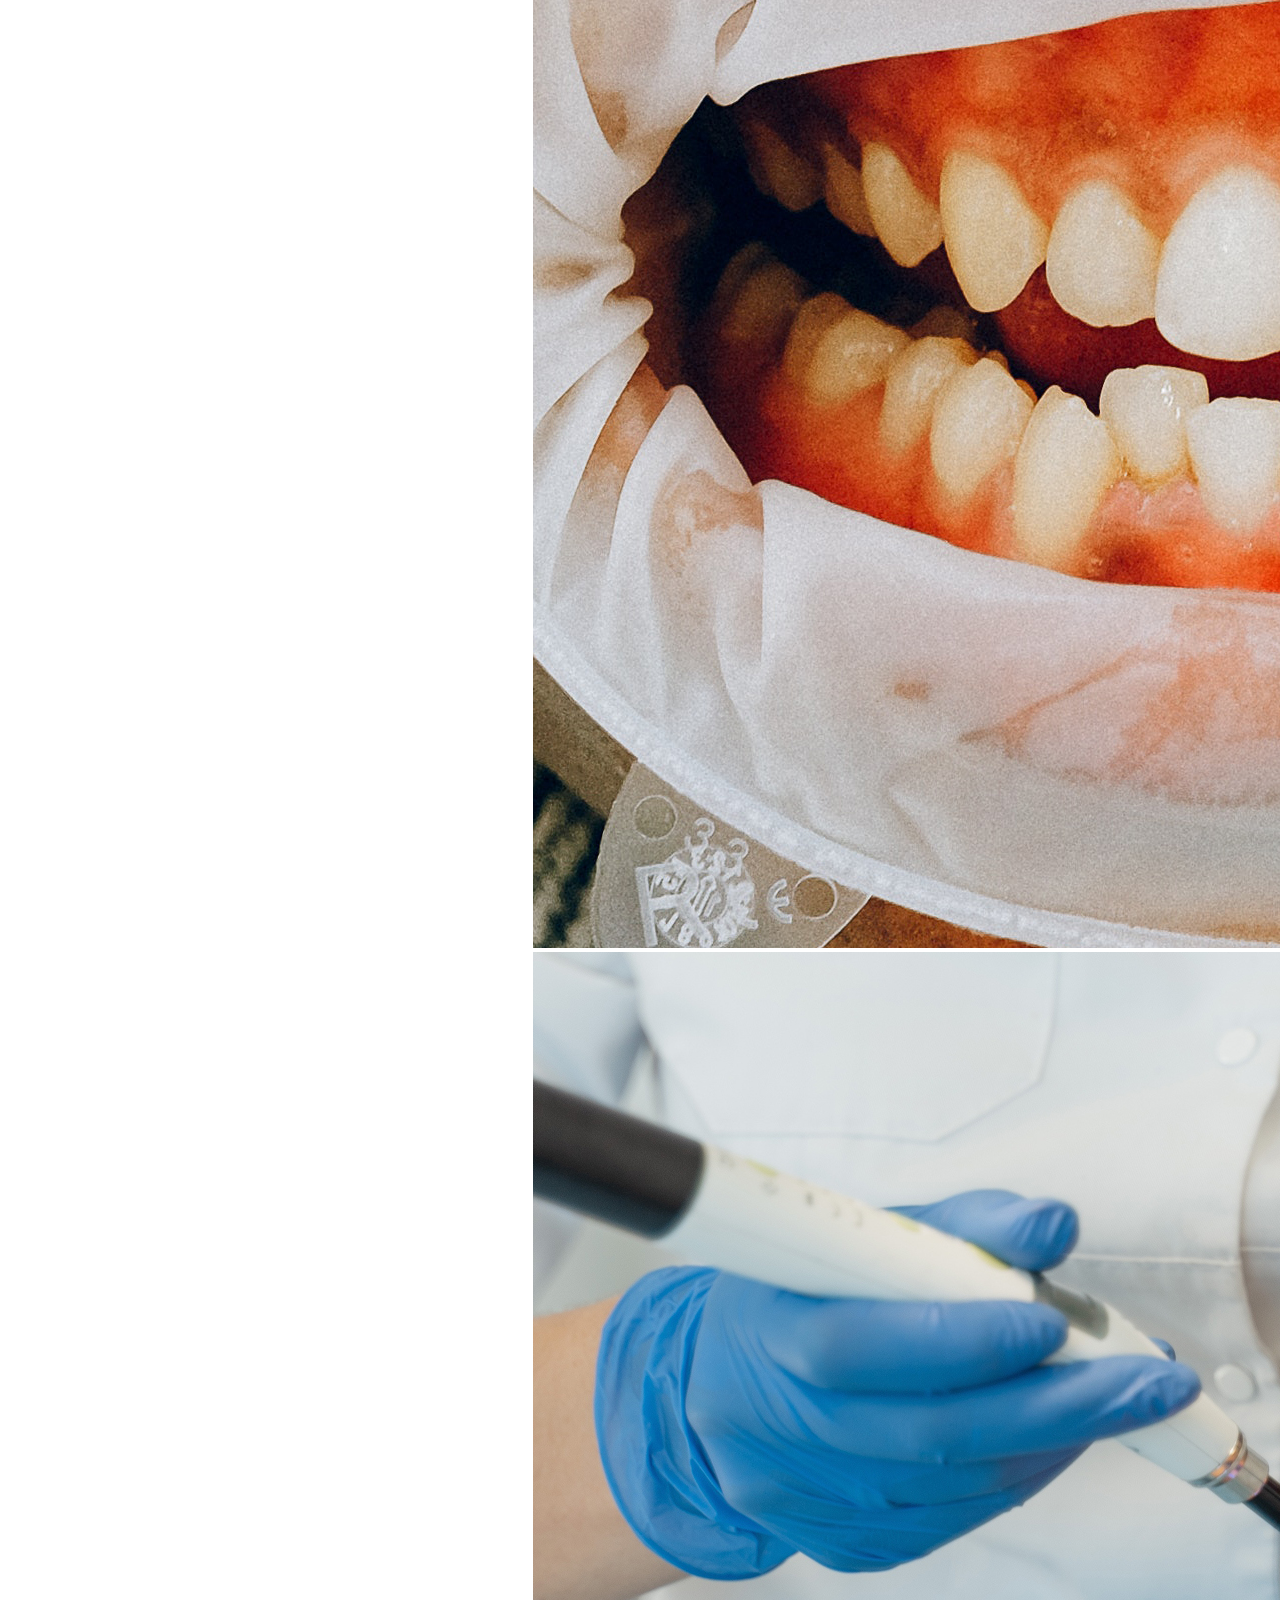
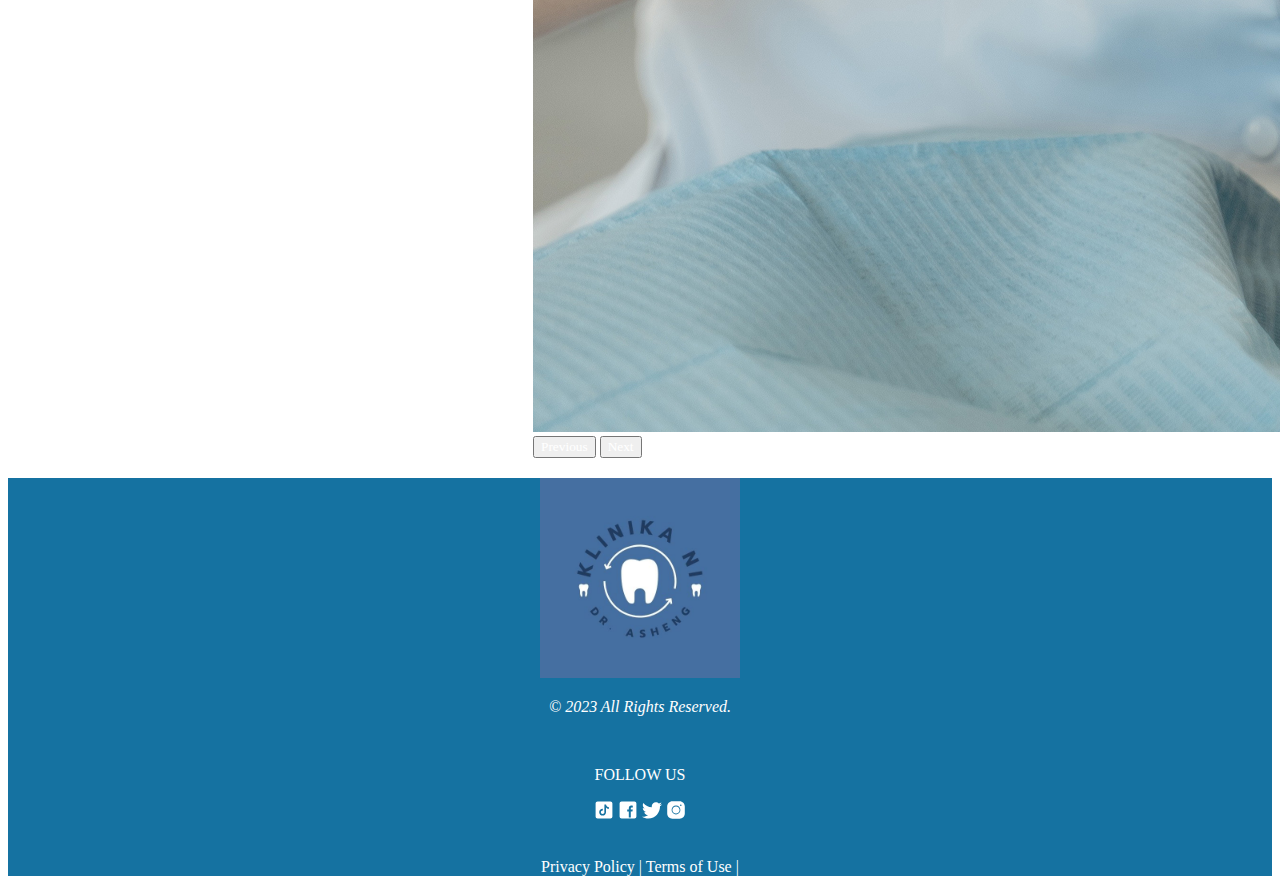
<file: zoomteeth.html>
<!DOCTYPE html>
<html lang="en">
<head>
        <meta charset="UTF-8">
        <meta name="viewport" content="width=device-width, initial-scale=1.0">
    
        <link href="https://cdn.jsdelivr.net/npm/bootstrap@5.3.2/dist/css/bootstrap.min.css" rel="stylesheet" integrity="sha384-T3c6CoIi6uLrA9TneNEoa7RxnatzjcDSCmG1MXxSR1GAsXEV/Dwwykc2MPK8M2HN" crossorigin="anonymous">
        <script src="https://cdn.jsdelivr.net/npm/bootstrap@5.3.2/dist/js/bootstrap.bundle.min.js" integrity="sha384-C6RzsynM9kWDrMNeT87bh95OGNyZPhcTNXj1NW7RuBCsyN/o0jlpcV8Qyq46cDfL" crossorigin="anonymous"></script>
        
        <link rel="stylesheet" href="https://maxcdn.bootstrapcdn.com/font-awesome/4.4.0/css/font-awesome.min.css">
        <link rel="icon" href="cliniclogo.jpg" type="image/x-icon"/>
    
        <link rel="stylesheet" href="topfoot.css">
    
        <link rel="stylesheet" href="zoomteeth.css">
    
        <title>ZOOM TEETH WHITENING</title>
</head>
<body>
 
    <!--Top-->
<div class="container-fluid topbar">
    <div class="row">
      <div class="col-md-1">
        <a href="index.html"><img src="cliniclogo.jpg " class="logo rounded-pill"> </a>  
      </div>
  
      <div class="col-md-6">
        <a href="index.html" style="text-decoration: none; "><i><p class="txtclinic">KLINIKA NI DR. ASHENG</p></i></a>
      </div>
  
      <div class="col-md-1 mt-3 h">                       
        <a class="nav-link" href="index.html" style="text-decoration: none; ">Home</a>                      
      </div>
  
      <div class="col-md-1 mt-3">  
        <div class=" dropdown">
          <button type="button" class="btn dropdown-toggle nav-link" data-bs-toggle="dropdown">
            Services
          </button>
            <ul class="dropdown-menu">
              <li><a class="dropdown-item" href="braces.html">Braces</a></li>
              <li><a class="dropdown-item" href="crowns.html">Crowns/Veeners</a></li>
              <li><a class="dropdown-item" href="dentalimplant.html">Dental Implant</a></li>
              <li><a class="dropdown-item" href="invisalign.html">Invisalign</a></li>
              <li><a class="dropdown-item" href="gumcon.html">Gum Contouring</a></li>
              <li><a class="dropdown-item" href="rootcanal.html">Root Canal Treatment</a></li>
              <li><a class="dropdown-item" href="tmj.html">TMJ Treatment</a></li>
              <li><a class="dropdown-item" href="xray.html">X-ray-CBT,Panoramic</a></li>
              <li><a class="dropdown-item" href="zoomteeth.html">Zoom Teeth Whitening</a></li>
              <li><a class="dropdown-item" href="dentures.html">Dentures</a></li>
           </ul>
        </div>
      </div>
  
      <div class="col-md-1 mt-3">                       
        <a class="nav-link" href="appointment.html" style="text-decoration: none;">Appointment</a>                      
      </div>
  
      <div class="col-md-1 mt-3">                       
        <a class="nav-link" href="contactus.html" style="text-decoration: none; ">Contact Us</a>                      
      </div>
  
      <div class="col-md-1 mt-3">                       
        <a class="nav-link" href="aboutus.html" style="text-decoration: none; ">About Us</a>                      
      </div>
    </div>  
</div>
<!---->

<!--head-->
<div class="container-fluid">
    <div class="row">
        <div class=" col-md head">
            <h1 class="welcome">ZOOM TEETH WHITENING</h1>
        </div>
    </div>
</div>
<!--end-->

<!--Content-->
<div class="container-fluid mt-5">
    <div class="row">
        <div class="col-sm s4">
            <p class="texts4">
              Laser therapy is used in <i style="color: black;">Zoom Teeth Whitening.</i> 
              It lessens dental enamel's discolouration or staining.
              It is a quick, non-invasive procedure that typically lasts 45 to 60 minutes. <br><br>

              The procedure combines a unique lamp known as a Zoom light 
              or Zoom laser with a whitening gel that contains hydrogen peroxide. 
              By utilizing both, the dentist will bleach each tooth, resulting in
              a whiter grin at the conclusion of the procedure.<br><br>

              <i style="color: black;">What is the Process?</i><br><br>

              The gel that covers your teeth contains a significant amount 
              of hydrogen peroxide. The peroxide disintegrates when exposed to 
              the powerful light that the lamp emits. After then, it breaks down
              a thin layer of the enamel's top layer and allows oxygen to enter the teeth.
              Once tooth discolouration has developed, the oxygen aids in flushing it out and eliminating it.<br><br>

              Imagine giving your teeth a chemical bath as you do this.
              Additionally, Zoom whitening has no negative effects on 
              the physical makeup of your teeth. There are few better options
              for teeth whitening than this low-risk technique.
             </p> <br><br>

             <h3 style="color: black;">Zoom teeth whitening treatments</h3><br>

             <dl>
              <dt style="color: black;">1. Philips Zoom WhiteSpeed</dt><br>
              <dd style="color: black;">With this Zoom procedure, your teeth will be significantly 
                whiter in less than an hour. It calls for the usage of a specific 
                LED bulb for 45 minutes while a whitening gel is applied. Your teeth 
                could become several shades whiter as a result.</dd><br>

                <dt style="color: black;">2. Philips Zoom QuickPro</dt><br>
                <dd style="color: black;">This process takes 30 minutes, however your dentist can complete 
                  the treatment in about 10. Although it doesn't whiten teeth as much 
                  as the Zoom WhiteSpeed option, it costs less and requires less in-office time.</dd><br>

             </dl>

             <h6 style="color: black;">COSTS:</h6>
             <ul>
              <li style="color: black;">Around Php 28,468</li>
             </ul>

          </div>
    </div>    
</div>
<!--endcontent-->

<!--carden-->
<div class="container mt-0">
    <div class="row">
      <div class="col-sm carden border border-black shadow-lg p-1 mb-5 bg-body rounded">
        <div id="braceslide" class="carousel slide" data-bs-ride="true">
          <div class="carousel-inner">
            <div class="carousel-item active">
              <img src="s91.jpg" class="d-block w-100" >
            </div>
            <div class="carousel-item">
              <img src="s92.jpg" class="d-block w-100" >
            </div>
          </div>
          <button class="carousel-control-prev" type="button" data-bs-target="#braceslide" data-bs-slide="prev">
            <span class="carousel-control-prev-icon" aria-hidden="true"></span>
            <span class="visually-hidden">Previous</span>
          </button>
          <button class="carousel-control-next" type="button" data-bs-target="#braceslide" data-bs-slide="next">
            <span class="carousel-control-next-icon" aria-hidden="true"></span>
            <span class="visually-hidden">Next</span>
          </button>
        </div>
      </div>
    </div>
  </div>
  <!--endpicts-->

<!--StartFooter-->
<div class="container-fluid p-4 mt-3 foot">
  <div class="row">
   <div class="col-sm-12">
      <img src="cliniclogo.jpg" style="width: 200px; height: 200px; text-align: center;" class="rounded-pill">
        <div class="row">
          <div class="col-sm p-1 mt-2">
              <p style="font-style: italic; color: white;">&copy 2023 All Rights Reserved.</p><br>

              <p>FOLLOW US</p>

              <svg xmlns="http://www.w3.org/2000/svg" x="0px" y="0px" width="20" height="20" viewBox="0,0,256,256">
                <g fill="#1572a1" fill-rule="nonzero" stroke="none" stroke-width="1" stroke-linecap="butt" stroke-linejoin="miter" stroke-miterlimit="10" stroke-dasharray="" stroke-dashoffset="0" font-family="none" font-weight="none" font-size="none" text-anchor="none" style="mix-blend-mode: normal"><path d="M0,256v-256h256v256z" id="bgRectangle"></path></g><g fill="#ffffff" fill-rule="nonzero" stroke="none" stroke-width="1" stroke-linecap="butt" stroke-linejoin="miter" stroke-miterlimit="10" stroke-dasharray="" stroke-dashoffset="0" font-family="none" font-weight="none" font-size="none" text-anchor="none" style="mix-blend-mode: normal"><g transform="scale(5.12,5.12)"><path d="M41,4h-32c-2.757,0 -5,2.243 -5,5v32c0,2.757 2.243,5 5,5h32c2.757,0 5,-2.243 5,-5v-32c0,-2.757 -2.243,-5 -5,-5zM37.006,22.323c-0.227,0.021 -0.457,0.035 -0.69,0.035c-2.623,0 -4.928,-1.349 -6.269,-3.388c0,5.349 0,11.435 0,11.537c0,4.709 -3.818,8.527 -8.527,8.527c-4.709,0 -8.527,-3.818 -8.527,-8.527c0,-4.709 3.818,-8.527 8.527,-8.527c0.178,0 0.352,0.016 0.527,0.027v4.202c-0.175,-0.021 -0.347,-0.053 -0.527,-0.053c-2.404,0 -4.352,1.948 -4.352,4.352c0,2.404 1.948,4.352 4.352,4.352c2.404,0 4.527,-1.894 4.527,-4.298c0,-0.095 0.042,-19.594 0.042,-19.594h4.016c0.378,3.591 3.277,6.425 6.901,6.685z"></path></g></g>
              </svg>

              <svg xmlns="http://www.w3.org/2000/svg" x="0px" y="0px" width="20" height="20" viewBox="0,0,256,256">
                <g fill="#1572a1" fill-rule="nonzero" stroke="none" stroke-width="1" stroke-linecap="butt" stroke-linejoin="miter" stroke-miterlimit="10" stroke-dasharray="" stroke-dashoffset="0" font-family="none" font-weight="none" font-size="none" text-anchor="none" style="mix-blend-mode: normal"><path d="M0,256v-256h256v256z" id="bgRectangle"></path></g><g fill="#ffffff" fill-rule="nonzero" stroke="none" stroke-width="1" stroke-linecap="butt" stroke-linejoin="miter" stroke-miterlimit="10" stroke-dasharray="" stroke-dashoffset="0" font-family="none" font-weight="none" font-size="none" text-anchor="none" style="mix-blend-mode: normal"><g transform="scale(5.12,5.12)"><path d="M41,4h-32c-2.76,0 -5,2.24 -5,5v32c0,2.76 2.24,5 5,5h32c2.76,0 5,-2.24 5,-5v-32c0,-2.76 -2.24,-5 -5,-5zM37,19h-2c-2.14,0 -3,0.5 -3,2v3h5l-1,5h-4v15h-5v-15h-4v-5h4v-3c0,-4 2,-7 6,-7c2.9,0 4,1 4,1z"></path></g></g>
              </svg>

              <svg xmlns="http://www.w3.org/2000/svg" x="0px" y="0px" width="20" height="20" viewBox="0,0,256,256">
                <g fill="#1572a1" fill-rule="nonzero" stroke="none" stroke-width="1" stroke-linecap="butt" stroke-linejoin="miter" stroke-miterlimit="10" stroke-dasharray="" stroke-dashoffset="0" font-family="none" font-weight="none" font-size="none" text-anchor="none" style="mix-blend-mode: normal"><path d="M0,256v-256h256v256z" id="bgRectangle"></path></g><g fill="#ffffff" fill-rule="nonzero" stroke="none" stroke-width="1" stroke-linecap="butt" stroke-linejoin="miter" stroke-miterlimit="10" stroke-dasharray="" stroke-dashoffset="0" font-family="none" font-weight="none" font-size="none" text-anchor="none" style="mix-blend-mode: normal"><g transform="scale(5.12,5.12)"><path d="M50.0625,10.4375c-1.84766,0.82031 -3.82812,1.37109 -5.91016,1.62109c2.125,-1.27344 3.75781,-3.28906 4.52344,-5.6875c-1.98437,1.17578 -4.19141,2.03125 -6.53125,2.49219c-1.875,-2 -4.54687,-3.24609 -7.50391,-3.24609c-5.67969,0 -10.28516,4.60156 -10.28516,10.28125c0,0.80469 0.09375,1.58984 0.26953,2.34375c-8.54687,-0.42969 -16.12109,-4.52344 -21.19531,-10.74609c-0.88672,1.52344 -1.39062,3.28906 -1.39062,5.17187c0,3.56641 1.8125,6.71484 4.57422,8.5625c-1.6875,-0.05469 -3.27344,-0.51953 -4.66016,-1.28906c0,0.04297 0,0.08594 0,0.12891c0,4.98438 3.54688,9.13672 8.24609,10.08594c-0.85937,0.23438 -1.76953,0.35938 -2.70703,0.35938c-0.66406,0 -1.30859,-0.0625 -1.9375,-0.1875c1.3125,4.08203 5.10938,7.0625 9.60547,7.14453c-3.51562,2.75781 -7.94922,4.39844 -12.76953,4.39844c-0.83203,0 -1.64844,-0.04687 -2.44922,-0.14453c4.54687,2.92188 9.95312,4.62109 15.76172,4.62109c18.91406,0 29.25781,-15.66797 29.25781,-29.25391c0,-0.44531 -0.01172,-0.89453 -0.02734,-1.33203c2.00781,-1.44922 3.75,-3.26172 5.12891,-5.32422z"></path></g></g>
              </svg>

              <svg xmlns="http://www.w3.org/2000/svg" x="0px" y="0px" width="20" height="20" viewBox="0,0,256,256">
                <g fill="#1572a1" fill-rule="nonzero" stroke="none" stroke-width="1" stroke-linecap="butt" stroke-linejoin="miter" stroke-miterlimit="10" stroke-dasharray="" stroke-dashoffset="0" font-family="none" font-weight="none" font-size="none" text-anchor="none" style="mix-blend-mode: normal"><path d="M0,256v-256h256v256z" id="bgRectangle"></path></g><g fill="#ffffff" fill-rule="nonzero" stroke="none" stroke-width="1" stroke-linecap="butt" stroke-linejoin="miter" stroke-miterlimit="10" stroke-dasharray="" stroke-dashoffset="0" font-family="none" font-weight="none" font-size="none" text-anchor="none" style="mix-blend-mode: normal"><g transform="scale(5.12,5.12)"><path d="M16,3c-7.17,0 -13,5.83 -13,13v18c0,7.17 5.83,13 13,13h18c7.17,0 13,-5.83 13,-13v-18c0,-7.17 -5.83,-13 -13,-13zM37,11c1.1,0 2,0.9 2,2c0,1.1 -0.9,2 -2,2c-1.1,0 -2,-0.9 -2,-2c0,-1.1 0.9,-2 2,-2zM25,14c6.07,0 11,4.93 11,11c0,6.07 -4.93,11 -11,11c-6.07,0 -11,-4.93 -11,-11c0,-6.07 4.93,-11 11,-11zM25,16c-4.96,0 -9,4.04 -9,9c0,4.96 4.04,9 9,9c4.96,0 9,-4.04 9,-9c0,-4.96 -4.04,-9 -9,-9z"></path></g></g>
              </svg>

            <br><br>

            <p style=" color: white;"> Privacy Policy | Terms of Use | </p>
            
        </div>
      </div>
    </div>
  </div>
</div>
  
</body>
</html>
</file>
<file: topfoot.css>
*{
    font-family: 'Times New Roman', Times, serif;
    
}


.topbar{
    background-color: #1572A1;
    height: 50px;
    
}

.logo{
    height: 30px;
    width:30px;
    margin-top: 10px;
    margin-left:50px;
}

.txtclinic{
    font-family:'Times New Roman', Times, serif;
    font-size:20px;
    margin-top:10px ;
    margin-left:1px;
}

.dropdown-menu{
    background-color: #1572A1;
}
.dropdown-item{
    color: rgb(255, 255, 255);
}

/*ghgjj*/





/**/
.foot{
    background-color: #1572A1;
  text-align: center;}
</file>
<file: braces.css>
*{
    color: white;
}
.head{
    background-image: url(home.jpg);
    background-size: cover;
    background-repeat: no-repeat;
    padding:50px;
    color:rgb(28, 28, 28);
    opacity: 0.9;
 
   
}
.welcome{
    backdrop-filter: blur(5px);
    text-align: center;
    background: rgb(255, 255, 255,0.137);
    font-size: 50px;
    padding: 100px 100px 100px 100px;
}

.s1{
  
    padding: 10px;
    margin: 10px 340px 30px 340px;
}
.texts1{
    font-size:large;
    color: black;
}
.carbrace{
    padding:10px 250px 10px 250px;
    margin: 10px 275px 10px 275px;
}
</file>
<file: crowns.css>
*{
    color:white;
}

.head{
    background-image: url(s2.jpg);
    background-size: cover;
    background-repeat: no-repeat;
    padding:50px;
    color:rgb(28, 28, 28);
    opacity: 0.9;
 
   
}
.welcome{
    backdrop-filter: blur(5px);
    text-align: center;
    background: rgb(255, 255, 255,0.137);
    font-size: 50px;
    padding: 100px 100px 100px 100px;
}
.s2{
  
    padding: 10px;
    margin: 10px 340px 30px 340px;
}
.texts2{
    font-size:large;
    color: black;
}
.carven{
    padding:10px 250px 10px 250px;
    margin: 10px 275px 10px 275px;
}
</file>
<file: dentalimplant.css>
*{
    color: white;
}
.head{
    background-image: url(s3.jpg);
    background-size: cover;
    background-repeat: no-repeat;
    padding:50px;
    color:rgb(28, 28, 28);
    opacity: 0.9;
 
   
}
.welcome{
    backdrop-filter: blur(5px);
    text-align: center;
    background: rgb(255, 255, 255,0.137);
    font-size: 50px;
    padding: 100px 100px 100px 100px;
}

.s3{
  
    padding: 10px;
    margin: 10px 340px 30px 340px;
}
.texts3{
    font-size:large;
    color: black;
}
.carden{
    padding:10px 250px 10px 250px;
    margin: 10px 275px 10px 275px;
}
</file>
<file: dentures.css>
*{
    color: white;
}
.head{
    background-image: url(home.jpg);
    background-size: cover;
    background-repeat: no-repeat;
    padding:50px;
    color:rgb(28, 28, 28);
    opacity: 0.9;
 
   
}
.welcome{
    backdrop-filter: blur(5px);
    text-align: center;
    background: rgb(255, 255, 255,0.137);
    font-size: 50px;
    padding: 100px 100px 100px 100px;
}

.s4{
  
    padding: 10px;
    margin: 10px 340px 30px 340px;
}
.texts4{
    font-size:large;
    color: black;
}
.carden{
    padding:10px 250px 10px 250px;
    margin: 10px 275px 10px 275px;
}
</file>
<file: gumcon.css>
*{
    color: white;
}
.head{
    background-image: url(s5.jpg);
    background-size: cover;
    background-repeat: no-repeat;
    padding:50px;
    color:rgb(28, 28, 28);
    opacity: 0.9;
 
   
}
.welcome{
    backdrop-filter: blur(5px);
    text-align: center;
    background: rgb(255, 255, 255,0.137);
    font-size: 50px;
    padding: 100px 100px 100px 100px;
}

.s4{
  
    padding: 10px;
    margin: 10px 340px 30px 340px;
}
.texts4{
    font-size:large;
    color: black;
}
.carden{
    padding:10px 250px 10px 250px;
    margin: 10px 275px 10px 275px;
}
</file>
<file: invisalign.css>
*{
    color: white;
}

.head{
    background-image: url(s4.jpg);
    background-size: cover;
    background-repeat: no-repeat;
    padding:50px;
    color:rgb(28, 28, 28);
    opacity: 0.9;
 
   
}
.welcome{
    backdrop-filter: blur(5px);
    text-align: center;
    background: rgb(255, 255, 255,0.137);
    font-size: 50px;
    padding: 100px 100px 100px 100px;
}

.s4{
  
    padding: 10px;
    margin: 10px 340px 30px 340px;
}
.texts4{
    font-size:large;
    color: black;
}
.carden{
    padding:10px 250px 10px 250px;
    margin: 10px 275px 10px 275px;
}
</file>
<file: rootcanal.css>
*{
    color: white;
}

.head{
    background-image: url(s6.jpg);
    background-size: cover;
    background-repeat: no-repeat;
    padding:50px;
    color:rgb(28, 28, 28);
    opacity: 0.9;
 
   
}
.welcome{
    backdrop-filter: blur(5px);
    text-align: center;
    background: rgb(255, 255, 255,0.137);
    font-size: 50px;
    padding: 100px 100px 100px 100px;
}

.s4{
  
    padding: 10px;
    margin: 10px 340px 30px 340px;
}
.texts4{
    font-size:large;
    color: black;
}
.carden{
    padding:10px 250px 10px 250px;
    margin: 10px 275px 10px 275px;
}
</file>
<file: tmj.css>
*{
    color: white;
}

.head{
    background-image: url(s6.jpg);
    background-size: cover;
    background-repeat: no-repeat;
    padding:50px;
    color:rgb(28, 28, 28);
    opacity: 0.9;
 
   
}
.welcome{
    backdrop-filter: blur(5px);
    text-align: center;
    background: rgb(255, 255, 255,0.137);
    font-size: 50px;
    padding: 100px 100px 100px 100px;
}

.s4{
  
    padding: 10px;
    margin: 10px 340px 30px 340px;
}
.texts4{
    font-size:large;
    color: black;
}
.carden{
    padding:10px 250px 10px 250px;
    margin: 10px 275px 10px 275px;
}
</file>
<file: xray.css>
*{
    color: white;
}

.head{
    background-image: url(xray.jpg);
    background-size: cover;
    background-repeat: no-repeat;
    padding:50px;
    color:rgb(28, 28, 28);
    opacity: 0.9;
 
   
}
.welcome{
    backdrop-filter: blur(5px);
    text-align: center;
    background: rgb(255, 255, 255,0.137);
    font-size: 50px;
    padding: 100px 100px 100px 100px;
}

.s4{
  
    padding: 10px;
    margin: 10px 340px 30px 340px;
}
.texts4{
    font-size:large;
    color: black;
}
.carden{
    padding:10px 250px 10px 250px;
    margin: 10px 275px 10px 275px;
}
</file>
<file: zoomteeth.css>
*{
    color: white;
}

.head{
    background-image: url(home.jpg);
    background-size: cover;
    background-repeat: no-repeat;
    padding:50px;
    color:rgb(28, 28, 28);
    opacity: 0.9;
 
   
}
.welcome{
    backdrop-filter: blur(5px);
    text-align: center;
    background: rgb(255, 255, 255,0.137);
    font-size: 50px;
    padding: 100px 100px 100px 100px;
}

.s4{
  
    padding: 10px;
    margin: 10px 340px 30px 340px;
}
.texts4{
    font-size:large;
    color: black;
}
.carden{
    padding:10px 250px 10px 250px;
    margin: 10px 275px 10px 275px;
}
</file>
